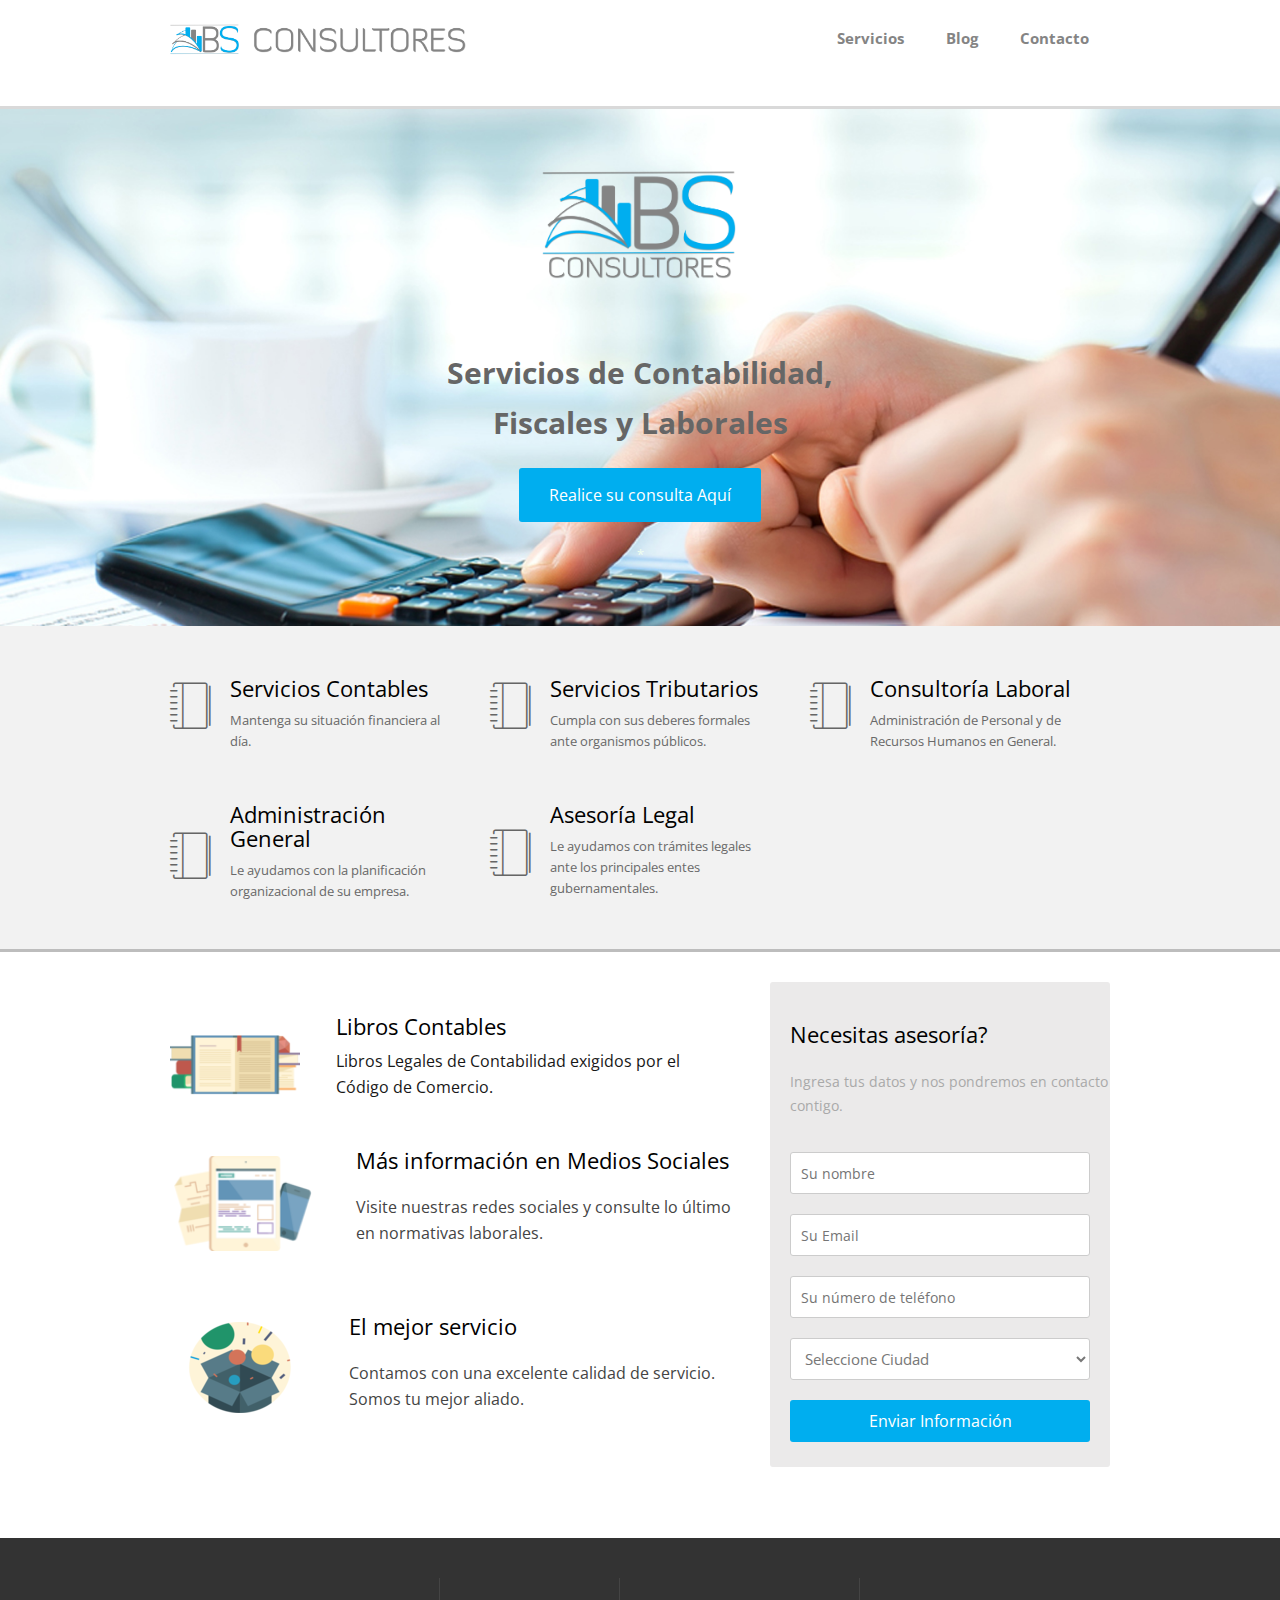
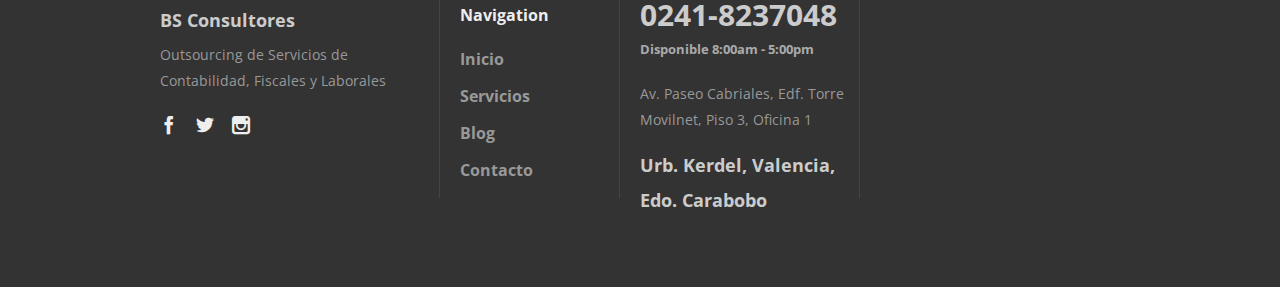
<file: index.html>
<!DOCTYPE html>
<!--[if lt IE 7 ]><html class="ie ie6" lang="en"> <![endif]-->
<!--[if IE 7 ]><html class="ie ie7" lang="en"> <![endif]-->
<!--[if IE 8 ]><html class="ie ie8" lang="en"> <![endif]-->
<!--[if (gte IE 9)|!(IE)]><!--><html lang="es"> <!--<![endif]-->
<head>
    <!-- Basic Page Needs
    ================================================== -->
    <meta charset="utf-8">
    <title></title>
    <meta name="description" content="BS CONSULTORES">
    <meta name="keywords" content="BS CONSULTORES">

    <meta name="author" content="Generación Digital">
    <!-- Mobile Specific Metas
    ================================================== -->
    <meta name="viewport" content="width=device-width, initial-scale=1, maximum-scale=1"> 
    <!-- Font Awesome -->
    <link href="stylesheets/font-awesome.css" rel="stylesheet">
    <!-- HTML5 shim, for IE6-8 support of HTML5 elements. All other JS at the end of file. -->
    <!--[if lt IE 9]>
      <script src="js/html5shiv.js"></script>
      <script src="js/respond.min.js"></script>
    <![endif]-->
    <!--headerIncludes-->
    <!-- CSS
    ================================================== -->
    <link rel="stylesheet" href="stylesheets/menu.css">
    <link rel="stylesheet" href="stylesheets/flat-ui-slider.css">
    <link rel="stylesheet" href="stylesheets/base.css">
    <link rel="stylesheet" href="stylesheets/skeleton.css">
    <link rel="stylesheet" href="stylesheets/landings.css">
    <link rel="stylesheet" href="stylesheets/main.css">
    <link rel="stylesheet" href="stylesheets/landings_layouts.css">
    <link rel="stylesheet" href="stylesheets/box.css">
    <link rel="stylesheet" href="stylesheets/pixicon.css">
    
  
</head>
<body>


<div id="page" class="page">

	
	<div class="pixfort_normal_1" id="section_header_1_dark">
          <div class="header_style header_nav_1 dark pix_builder_bg">
            <div class="container">
                <div class="sixteen columns firas2">
                    <nav role="navigation" class="navbar navbar-white navbar-embossed navbar-lg pix_nav_1">
                        <div class="containerss">
                            <div class="navbar-header">
                                <button data-target="#navbar-collapse-02" data-toggle="collapse" class="navbar-toggle" type="button">
                                    <span class="sr-only"><font><font><font><font>Navegación de palanca</font></font></font></font></span>
                                </button>
                                <!--<img src="images/main/logo-dark.png" class="pix_nav_logo" alt="" style="border-radius: 0px; border: 1px none rgb(255, 255, 255); width: 134px; height: 32px;"> --> 
                                 <p class="propClone" style="margin-top:10px"><a href="#"><img style="max-height: 70px" src="images/logoconsultores.png"></a></p>              
                            </div>
                            
                            <div id="navbar-collapse-02" class="collapse navbar-collapse">
                                <ul class="nav navbar-nav navbar-right">
                                    <li class="active propClone"><a href="servicios.html"><font><font>Servicios</font></font></a></li>
                                   <!-- <li class="active propClone"><a href="#"><font><font>Clientes</font></font></a></li> -->
                                    <li class="propClone"><a href="#">Blog</a></li>
                                    <li class="propClone"><a href="contacto.html">Contacto</a></li>
                                    
                                </ul>
                            </div><!-- /.navbar-collapse -->
                            
                        </div><!-- /.container -->
                        
                    </nav>
                </div>
            </div><!-- container -->
        </div>
    </div>
  












    <div class="pixfort_real_estate_4" id="section_real_estate_2">
		<div class="page_style pix_builder_bg" style="outline-offset: -3px;">
			<div class="container">
				<div class="sixteen columns">
            		<div class="text_page">
			        	<img style="max-width:220px" src="images/logobs.png" class="home_st" alt="">
                    	<span class="editContent"><h1 class="start_style">Servicios de Contabilidad, <br>Fiscales y Laborales</h1></span>
			        	<p class="txt_start">
				            <span class="editContent" style=""></span>
			        	</p>
                    	<span class="gethouse_btn editContent"><a class="slow_fade pix_text" href="contacto.html">Realice su consulta Aquí</a></span>
                    	<p class="note_st"> <span class="editContent" style="">*</span></p>
             		</div>
        		</div>
			</div>
		</div>
	</div>




      <div class="pixfort_app_3" id="section_app_2">
        <div class="cal_style pix_builder_bg">
            <div class="container">
                <div class="sixteen columns pad_top">
                    <div class="one-third column  alpha">
                        <div class="img_st">
                         <span class="pi pixicon-notebook" style="font-size: 48px; color:#666666"></span>
                          <!--  <img src="images/3_app/1.png" alt="">-->
                        </div>
                        <div class="ctext_style" onclick="pagina01()">
                            <p class="calc_st editContent">Servicios Contables</p>
                            <p class="calc_text editContent">Mantenga su situación financiera al día.</p>
                        </div>
                    </div>
                    <div class="one-third column ">
                        <div class="img_st">
                            <span class="pi pixicon-notebook" style="font-size: 48px; color:#666666"></span>
                        </div>
                        <div class="ctext_style" onclick="pagina02()">
                            <p class="calc_st editContent">Servicios Tributarios</p>
                            <p class="calc_text editContent">Cumpla con sus deberes formales ante organismos públicos.</p>
                        </div>
                    </div>
                    <div class="one-third column  omega">
                        <div class="img_st">
                            <span class="pi pixicon-notebook" style="font-size: 48px; color:#666666"></span>
                        </div>
                        <div class="ctext_style" onclick="pagina03()">
                            <p class="calc_st editContent">Consultoría Laboral</p>
                            <p class="calc_text editContent">Administración de Personal y de Recursos Humanos en General.</p>
                        </div>
                    </div>
                </div>
                <div class="sixteen columns pad_top pad_down">
                    <div class="one-third column  alpha">
                        <div class="img_st">
                            <span class="pi pixicon-notebook" style="font-size: 48px; color:#666666"></span>
                        </div>
                        <div class="ctext_style" onclick="pagina04()">
                            <p class="calc_st editContent">Administración<br> General</p>
                            <p class="calc_text editContent">Le ayudamos con la planificación organizacional de su empresa.</p>
                        </div>
                    </div>
                    <div class="one-third column ">
                        <div class="img_st">
                            <span class="pi pixicon-notebook" style="font-size: 48px; color:#666666"></span>
                        </div>
                        <div class="ctext_style" onclick="pagina05()">
                            <p class="calc_st editContent">Asesoría Legal</p>
                            <p class="calc_text editContent">Le ayudamos con trámites legales ante los principales entes gubernamentales.</p>
                        </div>
                    </div>
                    <div class="one-third column  omega">
                        <div class="img_st">
                            <!--<img src="images/3_app/6.png" alt="">-->
                        </div>
                        <div class="ctext_style">
                            <p class="calc_st editContent"></p>
                            <p class="calc_text editContent"></p>
                        </div>
                    </div>
                </div>
            </div>
        </div>
    </div>
    <div class="section_pointer" pix-name="3_app"></div>

  <div class="pixfort_university_6" id="section_university_5">
            <div class="join_us_section pix_builder_bg">
               <div class="container">
                <div class="sixteen columns">
                    <div class="ten columns  alpha">
                        <div class="zone_left">
                            <div class="psingle_item">
                             <div class="icon_st"> <img src="images/6_university/icon_1.png" alt=""></div>
                             <div class="text_st">
                                <h3 class="title_st editContent">Libros Contables</h3>
                                <h6 class="subject_st editContent">Libros Legales de Contabilidad exigidos por el Código de Comercio.</h6>
                            </div>
                        </div>
                        <div class="clearfix"></div>
                        <div class="psingle_item">
                         <div class="icon_st"> <img src="images/6_university/icon_2.png" alt=""></div>
                         <div class="text_st">
                            <p class="title_st editContent">Más información en Medios Sociales</p>
                            <p class="subject_st editContent">Visite nuestras redes sociales y consulte lo último en normativas laborales. </p>
                        </div>
                    </div>
                    <div class="clearfix"></div>
                    <div class="psingle_item">
                     <div class="icon_st"> <img src="images/6_university/icon_3.png" alt=""></div>
                     <div class="text_st">
                        <p class="title_st editContent">El mejor servicio</p>
                        <p class="subject_st editContent">Contamos con una excelente calidad de servicio. Somos tu mejor aliado. </p>
                    </div>
                </div>
            </div>
        </div>


        <div class="six columns omega">
            <div class="substyle pix_builder_bg">
                <div class="title-style"><span class="editContent"><span class="pix_text">Necesitas asesoría?</span></span></div>
                <br>
                <div class="text-style">
                  <span class="editContent"><span class="pix_text">Ingresa tus datos y nos pondremos en contacto contigo.</span></span>
              </div><br>
              <div class="clearfix"></div>
              <form id="contact_form" pix-confirm="hidden_pix_6">
                <div id="result"></div>
                <input type="text" name="name" id="name" placeholder="Su nombre" class="pix_text">
                <input type="email" name="email" id="email" placeholder="Su Email" class="pix_text">
                <input type="text" name="number" id="number" placeholder="Su número de teléfono" class="pix_text">
                <div class="select_st">
                    <select id="countries" name="countries" class="pix_text">
                        <option value="">Seleccione Ciudad</option>
                        <option value="Amazonas">Amazonas</option>
                        <option value="Anzoátegui">Anzoátegui</option>
                        <option value="Apure">Apure</option>
                        <option value="Aragua">Aragua</option>
                        <option value="Barinas">Barinas</option>
                        <option value="Bolívar">Bolívar</option>
                        <option value="Carabobo">Carabobo</option>
                        <option value="Cojedes">Cojedes</option>
                        <option value="Delta Amacuro">Delta Amacuro</option>
                        <option value="Distrito Capital">Distrito Capital</option>
                        <option value="Falcón">Falcón</option>
                        <option value="Guárico">Guárico</option>
                        <option value="Lara">Lara</option>
                        <option value="Mérida">Mérida</option>
                        <option value="Miranda">Miranda</option>
                        <option value="Monagas">Monagas</option>
                        <option value="Nueva Esparta">Nueva Esparta</option>
                        <option value="Portuguesa">Portuguesa</option>
                        <option value="Sucre">Sucre</option>
                        <option value="Tachira">Tachira</option>
                        <option value="Trujillo">Trujillo</option>
                        <option value="Vargas">Vargas</option>
                        <option value="Zulia">Zulia</option>
                       

                    </select>
                </div>
                <span class="send_btn">
                    <button type="submit" class="submit_btn pix_text" id="submit_btn_6">
                        <span class="editContent">Enviar Información</span>
                    </button>
                </span>
            </form>
            <div class="clearfix"></div>
        </div>
    </div>
</div>
</div><!-- container -->
</div>
</div>
<div id="hidden_pix_6" class="confirm_page confirm_page_6 pix_builder_bg">
  <div class="pixfort_university_6">
      
      <div class="confirm_header"><span class="editContent"><span class="pix_text">Gracias por el contacto!</span></span></div>
      <div class="confirm_text">
        <span class="editContent"><span class="pix_text">En menos de 24 horas recibirá información de lo requerido.</span></span>
    </div>
    <div class="center_text padding_bottom_60">
        <ul class="bottom-icons confirm_icons center_text big_title pix_inline_block">
            <li><a class="pi pixicon-facebook6 white" href="#fakelink"></a></li>
            <li><a class="pi pixicon-twitter6 white" href="#fakelink"></a></li>
            <li><a class="pi pixicon-googleplus7 white" href="#fakelink"></a></li>
        </ul>
    </div>
</div>
</div>
<div class="section_pointer" pix-name="6_university"></div><div class="pixfort_text_4 dark pix_builder_bg" id="section_footer_3_dark">
        <div class="footer3">
        <div class="container ">
            <div class="five columns alpha pix_text">
            	<div class="content_div area_1">
                     <h4 class="editContent med_title">BS Consultores</h4>
                    <!--<img src="images/main/footer-logo-3.png" class="pix_footer_logo" alt="">   -->             
                	<p class="small_text editContent">Outsourcing de Servicios de Contabilidad, Fiscales y Laborales</p>
                    <ul class="bottom-icons">
                        <li><a class="pi pixicon-facebook2" href="#fakelink"></a></li>
                        <li><a class="pi pixicon-twitter2" href="#fakelink"></a></li>
                        <li><a class="pi pixicon-instagram" href="#fakelink"></a></li>
                    </ul>
                </div>
            </div>
            <div class="three columns">
				<div class="content_div area_2">
					<span class="pix_text"><span class="editContent footer3_title">Navigation</span></span>
                	<ul class="footer3_menu">
                        <li><a href="#" class="pix_text"><span class="editContent">Inicio</span></a></li>
                        <li><a href="servicios.html" class="pix_text"><span class="editContent">Servicios</span></a></li>
                      <!--  <li><a href="#" class="pix_text"><span class="editContent">Clientes</span></a></li> -->
                        <li><a href="#" class="pix_text"><span class="editContent">Blog</span></a></li>
                        <li><a href="contacto.html" class="pix_text"><span class="editContent">Contacto</span></a></li>
                    </ul>
                </div>
            </div>
            <div class="four columns">
				<div class="content_div area_3">
					<span class="pix_text"><span class="editContent big_number">0241-8237048</span></span>
                    <span class="pix_text"><span class="editContent small_bold light_color">Disponible 8:00am - 5:00pm</span></span>
                    
                	<p class="editContent small_bold">Av. Paseo Cabriales, Edf. Torre Movilnet, Piso 3, Oficina 1</p>
                    <h4 class="editContent med_title">Urb. Kerdel, Valencia, Edo. Carabobo</h4>
                </div>
            </div>
            <div class="four columns omega">
            	<div class="content_div">
            		<span class="pix_text"><span class="editContent footer3_title"></span></span>
                	<p class="editContent "></p>
                </div>
            </div>
        </div>
    </div>
    </div></div>

<!-- JavaScript
================================================== -->
<script src="js-files/jquery-1.8.3.min.js" type="text/javascript"></script>
<script src="js-files/jquery.easing.1.3.js" type="text/javascript"></script>
<script type="text/javascript" src="js-files/jquery.common.min.js"></script>
<script src="js-files/ticker.js" type="text/javascript"></script>
<script src="js-files/custom1.js" type="text/javascript"></script>
<script src="assets/js/smoothscroll.min.js" type="text/javascript"></script>
<script src="assets/js/appear.min.js" type="text/javascript"></script>
<script src="js-files/jquery.ui.touch-punch.min.js"></script>
<script src="js-files/bootstrap.min.js"></script>
<script src="js-files/bootstrap-switch.js"></script>
<script src="js-files/custom3.js" type="text/javascript"></script>

<script type="text/javascript">
    function pagina01(){document.location.href="Servicios-Contables.html"};
    function pagina02(){document.location.href="Servicios-Tributarios.html"};
    function pagina03(){document.location.href="Consultoria-Laboral.html"};
    function pagina04(){document.location.href="Administracion-General.html"};
    function pagina05(){document.location.href="Asesoria-Legal.html"};
</script>

</body>
</html>
</file>
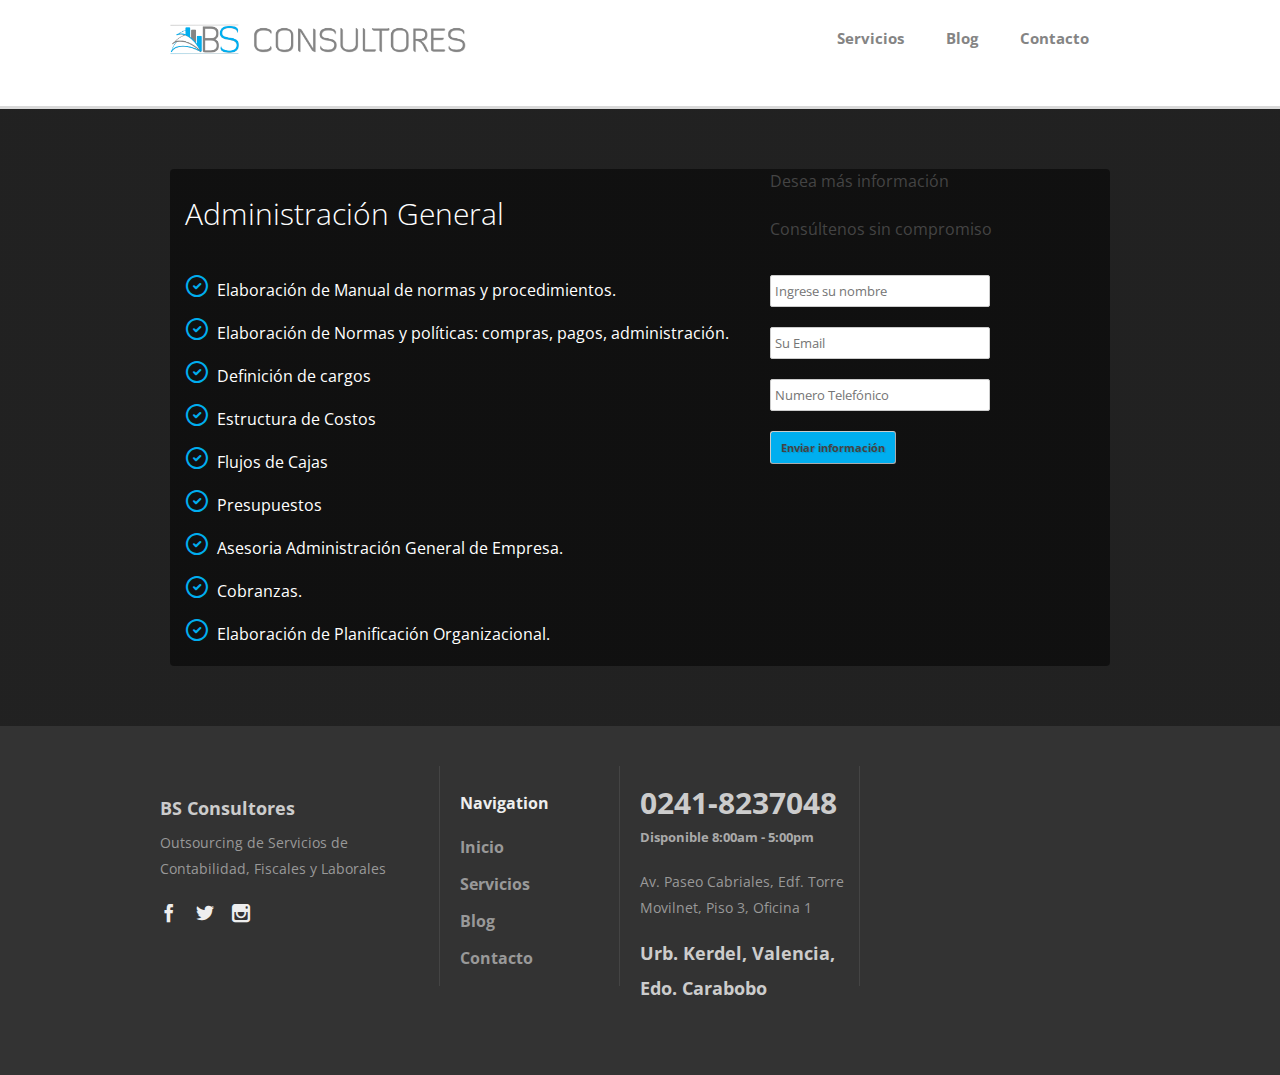
<file: Administracion-General.html>
<!DOCTYPE html>
<!--[if lt IE 7 ]><html class="ie ie6" lang="en"> <![endif]-->
<!--[if IE 7 ]><html class="ie ie7" lang="en"> <![endif]-->
<!--[if IE 8 ]><html class="ie ie8" lang="en"> <![endif]-->
<!--[if (gte IE 9)|!(IE)]><!--><html lang="es"> <!--<![endif]-->
<head>
    <!-- Basic Page Needs
    ================================================== -->
    <meta charset="utf-8">
    <title></title>
    <meta name="description" content="BS CONSULTORES">
    <meta name="keywords" content="BS CONSULTORES">

    <meta name="author" content="Generación Digital">
    <!-- Mobile Specific Metas
    ================================================== -->
    <meta name="viewport" content="width=device-width, initial-scale=1, maximum-scale=1"> 
    <!-- Font Awesome -->
    <link href="stylesheets/font-awesome.css" rel="stylesheet">
    <!-- HTML5 shim, for IE6-8 support of HTML5 elements. All other JS at the end of file. -->
    <!--[if lt IE 9]>
      <script src="js/html5shiv.js"></script>
      <script src="js/respond.min.js"></script>
    <![endif]-->
    <!--headerIncludes-->
    <!-- CSS
    ================================================== -->
    <link rel="stylesheet" href="stylesheets/menu.css">
    <link rel="stylesheet" href="stylesheets/flat-ui-slider.css">
    <link rel="stylesheet" href="stylesheets/base.css">
    <link rel="stylesheet" href="stylesheets/skeleton.css">
    <link rel="stylesheet" href="stylesheets/landings.css">
    <link rel="stylesheet" href="stylesheets/main.css">
    <link rel="stylesheet" href="stylesheets/landings_layouts.css">
    <link rel="stylesheet" href="stylesheets/box.css">
    <link rel="stylesheet" href="stylesheets/pixicon.css">
    
  
</head>
<body>


<div id="page" class="page">

	
	<div class="pixfort_normal_1" id="section_header_1_dark">
          <div class="header_style header_nav_1 dark pix_builder_bg">
            <div class="container">
                <div class="sixteen columns firas2">
                    <nav role="navigation" class="navbar navbar-white navbar-embossed navbar-lg pix_nav_1">
                        <div class="containerss">
                            <div class="navbar-header">
                                <button data-target="#navbar-collapse-02" data-toggle="collapse" class="navbar-toggle" type="button">
                                    <span class="sr-only"><font><font><font><font>Navegación de palanca</font></font></font></font></span>
                                </button>
                                <!--<img src="images/main/logo-dark.png" class="pix_nav_logo" alt="" style="border-radius: 0px; border: 1px none rgb(255, 255, 255); width: 134px; height: 32px;"> --> 
                                 <p class="propClone" style="margin-top:10px"><a href="#"><img style="max-height: 70px" src="images/logoconsultores.png"></a></p>              
                            </div>
                            
                            <div id="navbar-collapse-02" class="collapse navbar-collapse">
                                <ul class="nav navbar-nav navbar-right">
                                    <li class="active propClone"><a href="servicios.html"><font><font>Servicios</font></font></a></li>
                                   <!-- <li class="active propClone"><a href="#"><font><font>Clientes</font></font></a></li> -->
                                    <li class="propClone"><a href="#">Blog</a></li>
                                    <li class="propClone"><a href="contacto.html">Contacto</a></li>
                                    
                                </ul>
                            </div><!-- /.navbar-collapse -->
                            
                        </div><!-- /.container -->
                        
                    </nav>
                </div>
            </div><!-- container -->
        </div>
    </div>
  
        <div class="pixfort_gym_13 construction " id="section_gym_5">
            <div class="join_us_section pix_builder_bg">
                <div class="container">
                    <div class="sixteen columns" style="background-color:rgba(0, 0, 0, 0.5);border-radius: 4px ">
                        <div class="ten columns alpha area_1">
                            <span class="const_title"><span class="editContent" data-selector="Footers"><span class="pix_text" style="margin-left: 15px">Administración General</span></span></span>
                            <p>
                            <span class="editContent" data-selector="Footers">

                            <p class="MsoListParagraphCxSpFirst" style="margin-top:0cm;margin-right:0cm; margin-bottom:0cm;margin-left:74.25pt;margin-bottom:.0001pt;mso-add-space:auto; text-align:justify;text-indent:-18.0pt;line-height:115%;mso-list:l0 level1 lfo1">
                                <div class="text_zone">
                                <div class="segment pix_builder_bg"> </div>


                               
                                <div class="check_st" style="margin-left: 15px;text-align: justify;margin-bottom: 15px;margin-right: 15px">
                                     <span class="pi pixicon-circle-check" data-selector=".pi" id="ui-id-7" style="color: #00aeef; font-size: 24px; background-color: rgba(0, 0, 0, 0);"></span>
                                    <span class="carac_st"><span class="editContent"><span class="pix_text" style="color:#ffffff">&nbsp;Elaboración de Manual de normas y procedimientos.</span></span></span>
                                </div>
                                <div class="check_st" style="margin-left: 15px;text-align: justify;margin-bottom: 15px;margin-right: 15px">
                                     <span class="pi pixicon-circle-check" data-selector=".pi" id="ui-id-7" style="color: #00aeef; font-size: 24px; background-color: rgba(0, 0, 0, 0);"></span>
                                    <span class="carac_st"><span class="editContent"><span class="pix_text" style="color:#ffffff">&nbsp;Elaboración de Normas y políticas: compras, pagos, administración.</span></span></span>
                                   
                                </div>
                                <div class="check_st" style="margin-left: 15px;text-align: justify;margin-bottom: 15px;margin-right: 15px">
                                     <span class="pi pixicon-circle-check" data-selector=".pi" id="ui-id-7" style="color: #00aeef; font-size: 24px; background-color: rgba(0, 0, 0, 0);"></span>
                                    <span class="carac_st"><span class="editContent"><span class="pix_text" style="color:#ffffff">&nbsp;Definición de cargos</span></span></span>
                                   
                                </div>
                                <div class="check_st" style="margin-left: 15px;text-align: justify;margin-bottom: 15px;margin-right: 15px">
                                     <span class="pi pixicon-circle-check" data-selector=".pi" id="ui-id-7" style="color: #00aeef; font-size: 24px; background-color: rgba(0, 0, 0, 0);"></span>
                                    <span class="carac_st"><span class="editContent"><span class="pix_text" style="color:#ffffff">&nbsp;Estructura de Costos</span></span></span>
                                   
                                </div>
                                 <div class="check_st" style="margin-left: 15px;text-align: justify;margin-bottom: 15px;margin-right: 15px">
                                     <span class="pi pixicon-circle-check" data-selector=".pi" id="ui-id-7" style="color: #00aeef; font-size: 24px; background-color: rgba(0, 0, 0, 0);"></span>
                                    <span class="carac_st"><span class="editContent"><span class="pix_text" style="color:#ffffff">&nbsp;Flujos de Cajas</span></span></span>
                                   
                                </div>
                                 <div class="check_st" style="margin-left: 15px;text-align: justify;margin-bottom: 15px;margin-right: 15px">
                                     <span class="pi pixicon-circle-check" data-selector=".pi" id="ui-id-7" style="color: #00aeef; font-size: 24px; background-color: rgba(0, 0, 0, 0);"></span>
                                    <span class="carac_st"><span class="editContent"><span class="pix_text" style="color:#ffffff">&nbsp;Presupuestos</span></span></span>
                                   
                                </div>
                                 <div class="check_st" style="margin-left: 15px;text-align: justify;margin-bottom: 15px;margin-right: 15px">
                                     <span class="pi pixicon-circle-check" data-selector=".pi" id="ui-id-7" style="color: #00aeef; font-size: 24px; background-color: rgba(0, 0, 0, 0);"></span>
                                    <span class="carac_st"><span class="editContent"><span class="pix_text" style="color:#ffffff">&nbsp;Asesoria Administración General de Empresa.</span></span></span>
                                   
                                </div>
                                 <div class="check_st" style="margin-left: 15px;text-align: justify;margin-bottom: 15px;margin-right: 15px">
                                     <span class="pi pixicon-circle-check" data-selector=".pi" id="ui-id-7" style="color: #00aeef; font-size: 24px; background-color: rgba(0, 0, 0, 0);"></span>
                                    <span class="carac_st"><span class="editContent"><span class="pix_text" style="color:#ffffff">&nbsp;Cobranzas.</span></span></span>
                                   
                                </div>
                                  <div class="check_st" style="margin-left: 15px;text-align: justify;margin-bottom: 15px;margin-right: 15px">
                                     <span class="pi pixicon-circle-check" data-selector=".pi" id="ui-id-7" style="color: #00aeef; font-size: 24px; background-color: rgba(0, 0, 0, 0);"></span>
                                    <span class="carac_st"><span class="editContent"><span class="pix_text" style="color:#ffffff">&nbsp;Elaboración de Planificación Organizacional.</span></span></span>
                                   
                                </div>
                                </div>
                             </p>
                            </span>
                            </p>
                        </div>

                        <div class="six columns omega">
                            <div class="pix_form_area">
                                <div class="substyle pix_builder_bg">
                                    <div class="title-style"><span class="editContent" data-selector="Footers"><span class="pix_text">Desea más información</span></span></div>
                                    <br>
                                    <div class="text-style">
                                        <span class="editContent" data-selector="Footers"><span class="pix_text">Consúltenos sin compromiso</span></span>
                                    </div><br>
                                    <div class="clearfix"></div>
                                    <form id="contact_form" pix-confirm="hidden_pix_13">
                                        <div id="result"></div>
                                        <input type="text" name="name" id="name" placeholder="Ingrese su nombre" class="pix_text">
                                        <input type="email" name="email" id="email" placeholder="Su Email" class="pix_text">
                                        <input type="text" name="number" id="number" placeholder="Numero Telefónico" class="pix_text">
                                        <span class="send_btn">
                                            <button id="submit_btn_13" class="slow_fade pix_text">
                                                <span class="editContent" data-selector="Footers" style="">Enviar información</span>
                                            </button>
                                        </span>
                                    </form>
                      <div class="clearfix"></div>
                  </div>
                  <div class="note_contact pix_builder_bg"><span class="editContent" data-selector="Footers"><span class="pix_text"></span></span></div>
              </div>
          </div>
      </div>
  </div>
</div>
</div>
<div id="hidden_pix_13" class="confirm_page confirm_page_13 construction pix_builder_bg">
    <div class="pixfort_gym_13 ">
        <div class="confirm_header">
            <span class="editContent" data-selector="Footers">
                <span class="pix_text">
                    Thank You Very Much!
                </span>
            </span>
        </div>
        <div class="confirm_text">
            <span class="editContent" data-selector="Footers">
                <span class="pix_text">
                    Lorem ipsum dolor sit amet consectetur adipiscing elit sed do eiusmod tempor incididunt.
                </span>
            </span>
        </div>
        <div class="center_text padding_bottom_60">
            <ul class="bottom-icons confirm_icons center_text big_title pix_inline_block">
                <li><a class="pi pixicon-facebook6 white" href="#fakelink"></a></li>
                <li><a class="pi pixicon-twitter6 white" href="#fakelink"></a></li>
                <li><a class="pi pixicon-googleplus7 white" href="#fakelink"></a></li>
            </ul>
        </div>
    </div>
</div>
<div class="section_pointer" pix-name="13_gym"></div>
<div class="section_pointer" pix-name="6_university"></div>

<div class="pixfort_text_4 dark pix_builder_bg" id="section_footer_3_dark">
        <div class="footer3">
        <div class="container ">
            <div class="five columns alpha pix_text">
            	<div class="content_div area_1">
                     <h4 class="editContent med_title">BS Consultores</h4>
                    <!--<img src="images/main/footer-logo-3.png" class="pix_footer_logo" alt="">   -->             
                	<p class="small_text editContent">Outsourcing de Servicios de Contabilidad, Fiscales y Laborales</p>
                    <ul class="bottom-icons">
                        <li><a class="pi pixicon-facebook2" href="#fakelink"></a></li>
                        <li><a class="pi pixicon-twitter2" href="#fakelink"></a></li>
                        <li><a class="pi pixicon-instagram" href="#fakelink"></a></li>
                    </ul>
                </div>
            </div>
            <div class="three columns">
				<div class="content_div area_2">
					<span class="pix_text"><span class="editContent footer3_title">Navigation</span></span>
                	<ul class="footer3_menu">
                        <li><a href="#" class="pix_text"><span class="editContent">Inicio</span></a></li>
                        <li><a href="servicios.html" class="pix_text"><span class="editContent">Servicios</span></a></li>
                      <!--  <li><a href="#" class="pix_text"><span class="editContent">Clientes</span></a></li> -->
                        <li><a href="#" class="pix_text"><span class="editContent">Blog</span></a></li>
                        <li><a href="contacto.html" class="pix_text"><span class="editContent">Contacto</span></a></li>
                    </ul>
                </div>
            </div>
            <div class="four columns">
				<div class="content_div area_3">
					<span class="pix_text"><span class="editContent big_number">0241-8237048</span></span>
                    <span class="pix_text"><span class="editContent small_bold light_color">Disponible 8:00am - 5:00pm</span></span>
                    
                	<p class="editContent small_bold">Av. Paseo Cabriales, Edf. Torre Movilnet, Piso 3, Oficina 1</p>
                    <h4 class="editContent med_title">Urb. Kerdel, Valencia, Edo. Carabobo</h4>
                </div>
            </div>
            <div class="four columns omega">
            	<div class="content_div">
            		<span class="pix_text"><span class="editContent footer3_title"></span></span>
                	<p class="editContent "></p>
                </div>
            </div>
        </div>
    </div>
    </div></div>

<!-- JavaScript
================================================== -->
<script src="js-files/jquery-1.8.3.min.js" type="text/javascript"></script>
<script src="js-files/jquery.easing.1.3.js" type="text/javascript"></script>
<script type="text/javascript" src="js-files/jquery.common.min.js"></script>
<script src="js-files/ticker.js" type="text/javascript"></script>
<script src="js-files/custom1.js" type="text/javascript"></script>
<script src="assets/js/smoothscroll.min.js" type="text/javascript"></script>
<script src="assets/js/appear.min.js" type="text/javascript"></script>
<script src="js-files/jquery.ui.touch-punch.min.js"></script>
<script src="js-files/bootstrap.min.js"></script>
<script src="js-files/bootstrap-switch.js"></script>
<script src="js-files/custom3.js" type="text/javascript"></script>



</body>
</html>
</file>
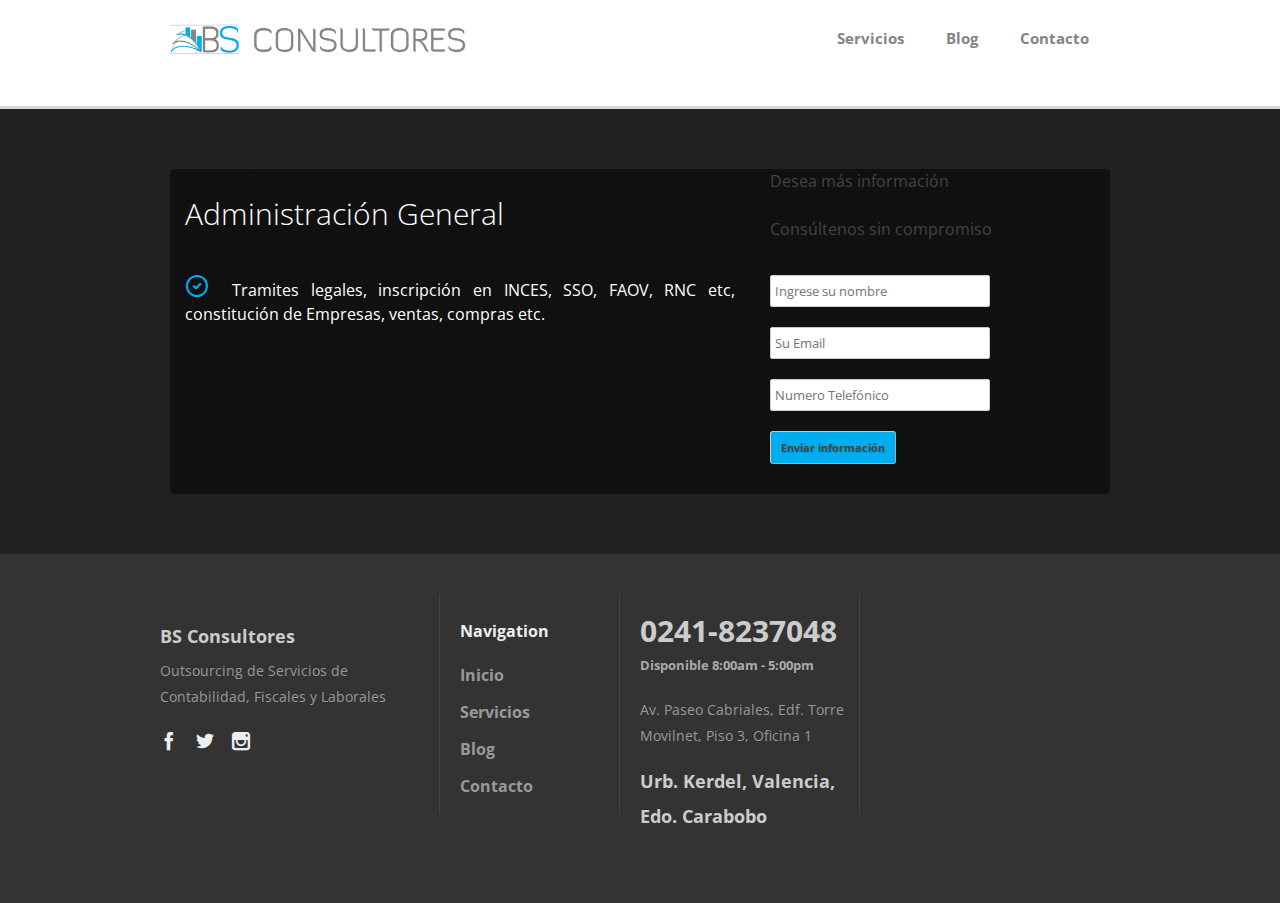
<file: Asesoria-Legal.html>
<!DOCTYPE html>
<!--[if lt IE 7 ]><html class="ie ie6" lang="en"> <![endif]-->
<!--[if IE 7 ]><html class="ie ie7" lang="en"> <![endif]-->
<!--[if IE 8 ]><html class="ie ie8" lang="en"> <![endif]-->
<!--[if (gte IE 9)|!(IE)]><!--><html lang="es"> <!--<![endif]-->
<head>
    <!-- Basic Page Needs
    ================================================== -->
    <meta charset="utf-8">
    <title></title>
    <meta name="description" content="BS CONSULTORES">
    <meta name="keywords" content="BS CONSULTORES">

    <meta name="author" content="Generación Digital">
    <!-- Mobile Specific Metas
    ================================================== -->
    <meta name="viewport" content="width=device-width, initial-scale=1, maximum-scale=1"> 
    <!-- Font Awesome -->
    <link href="stylesheets/font-awesome.css" rel="stylesheet">
    <!-- HTML5 shim, for IE6-8 support of HTML5 elements. All other JS at the end of file. -->
    <!--[if lt IE 9]>
      <script src="js/html5shiv.js"></script>
      <script src="js/respond.min.js"></script>
    <![endif]-->
    <!--headerIncludes-->
    <!-- CSS
    ================================================== -->
    <link rel="stylesheet" href="stylesheets/menu.css">
    <link rel="stylesheet" href="stylesheets/flat-ui-slider.css">
    <link rel="stylesheet" href="stylesheets/base.css">
    <link rel="stylesheet" href="stylesheets/skeleton.css">
    <link rel="stylesheet" href="stylesheets/landings.css">
    <link rel="stylesheet" href="stylesheets/main.css">
    <link rel="stylesheet" href="stylesheets/landings_layouts.css">
    <link rel="stylesheet" href="stylesheets/box.css">
    <link rel="stylesheet" href="stylesheets/pixicon.css">
    
  
</head>
<body>


<div id="page" class="page">

	
	<div class="pixfort_normal_1" id="section_header_1_dark">
          <div class="header_style header_nav_1 dark pix_builder_bg">
            <div class="container">
                <div class="sixteen columns firas2">
                    <nav role="navigation" class="navbar navbar-white navbar-embossed navbar-lg pix_nav_1">
                        <div class="containerss">
                            <div class="navbar-header">
                                <button data-target="#navbar-collapse-02" data-toggle="collapse" class="navbar-toggle" type="button">
                                    <span class="sr-only"><font><font><font><font>Navegación de palanca</font></font></font></font></span>
                                </button>
                                <!--<img src="images/main/logo-dark.png" class="pix_nav_logo" alt="" style="border-radius: 0px; border: 1px none rgb(255, 255, 255); width: 134px; height: 32px;"> --> 
                                 <p class="propClone" style="margin-top:10px"><a href="#"><img style="max-height: 70px" src="images/logoconsultores.png"></a></p>              
                            </div>
                            
                            <div id="navbar-collapse-02" class="collapse navbar-collapse">
                                <ul class="nav navbar-nav navbar-right">
                                    <li class="active propClone"><a href="servicios.html"><font><font>Servicios</font></font></a></li>
                                   <!-- <li class="active propClone"><a href="#"><font><font>Clientes</font></font></a></li> -->
                                    <li class="propClone"><a href="#">Blog</a></li>
                                    <li class="propClone"><a href="contacto.html">Contacto</a></li>
                                    
                                </ul>
                            </div><!-- /.navbar-collapse -->
                            
                        </div><!-- /.container -->
                        
                    </nav>
                </div>
            </div><!-- container -->
        </div>
    </div>
  
        <div class="pixfort_gym_13 construction " id="section_gym_5">
            <div class="join_us_section pix_builder_bg">
                <div class="container">
                    <div class="sixteen columns" style="background-color:rgba(0, 0, 0, 0.5);border-radius: 4px ">
                        <div class="ten columns alpha area_1">
                            <span class="const_title"><span class="editContent" data-selector="Footers"><span class="pix_text" style="margin-left: 15px">Administración General</span></span></span>
                            <p>
                            <span class="editContent" data-selector="Footers">

                            <p class="MsoListParagraphCxSpFirst" style="margin-top:0cm;margin-right:0cm; margin-bottom:0cm;margin-left:74.25pt;margin-bottom:.0001pt;mso-add-space:auto; text-align:justify;text-indent:-18.0pt;line-height:115%;mso-list:l0 level1 lfo1">
                                <div class="text_zone">
                                <div class="segment pix_builder_bg"> </div>


                               
                                <div class="check_st" style="margin-left: 15px;text-align: justify;margin-bottom: 15px;margin-right: 15px">
                                     <span class="pi pixicon-circle-check" data-selector=".pi" id="ui-id-7" style="color: #00aeef; font-size: 24px; background-color: rgba(0, 0, 0, 0);"></span>
                                    <span class="carac_st"><span class="editContent"><span class="pix_text" style="color:#ffffff">&nbsp;Tramites legales, inscripción en INCES, SSO, FAOV, RNC etc, constitución de Empresas, ventas, compras etc.</span></span></span>
                                </div>
                              
                                </div>
                             </p>
                            </span>
                            </p>
                        </div>

                        <div class="six columns omega">
                            <div class="pix_form_area">
                                <div class="substyle pix_builder_bg">
                                    <div class="title-style"><span class="editContent" data-selector="Footers"><span class="pix_text">Desea más información</span></span></div>
                                    <br>
                                    <div class="text-style">
                                        <span class="editContent" data-selector="Footers"><span class="pix_text">Consúltenos sin compromiso</span></span>
                                    </div><br>
                                    <div class="clearfix"></div>
                                    <form id="contact_form" pix-confirm="hidden_pix_13">
                                        <div id="result"></div>
                                        <input type="text" name="name" id="name" placeholder="Ingrese su nombre" class="pix_text">
                                        <input type="email" name="email" id="email" placeholder="Su Email" class="pix_text">
                                        <input type="text" name="number" id="number" placeholder="Numero Telefónico" class="pix_text">
                                        <span class="send_btn">
                                            <button id="submit_btn_13" class="slow_fade pix_text">
                                                <span class="editContent" data-selector="Footers" style="">Enviar información</span>
                                            </button>
                                        </span>
                                    </form>
                      <div class="clearfix"></div>
                  </div>
                  <div class="note_contact pix_builder_bg"><span class="editContent" data-selector="Footers"><span class="pix_text"></span></span></div>
              </div>
          </div>
      </div>
  </div>
</div>
</div>
<div id="hidden_pix_13" class="confirm_page confirm_page_13 construction pix_builder_bg">
    <div class="pixfort_gym_13 ">
        <div class="confirm_header">
            <span class="editContent" data-selector="Footers">
                <span class="pix_text">
                    Thank You Very Much!
                </span>
            </span>
        </div>
        <div class="confirm_text">
            <span class="editContent" data-selector="Footers">
                <span class="pix_text">
                    Lorem ipsum dolor sit amet consectetur adipiscing elit sed do eiusmod tempor incididunt.
                </span>
            </span>
        </div>
        <div class="center_text padding_bottom_60">
            <ul class="bottom-icons confirm_icons center_text big_title pix_inline_block">
                <li><a class="pi pixicon-facebook6 white" href="#fakelink"></a></li>
                <li><a class="pi pixicon-twitter6 white" href="#fakelink"></a></li>
                <li><a class="pi pixicon-googleplus7 white" href="#fakelink"></a></li>
            </ul>
        </div>
    </div>
</div>
<div class="section_pointer" pix-name="13_gym"></div>
<div class="section_pointer" pix-name="6_university"></div>

<div class="pixfort_text_4 dark pix_builder_bg" id="section_footer_3_dark">
        <div class="footer3">
        <div class="container ">
            <div class="five columns alpha pix_text">
            	<div class="content_div area_1">
                     <h4 class="editContent med_title">BS Consultores</h4>
                    <!--<img src="images/main/footer-logo-3.png" class="pix_footer_logo" alt="">   -->             
                	<p class="small_text editContent">Outsourcing de Servicios de Contabilidad, Fiscales y Laborales</p>
                    <ul class="bottom-icons">
                        <li><a class="pi pixicon-facebook2" href="#fakelink"></a></li>
                        <li><a class="pi pixicon-twitter2" href="#fakelink"></a></li>
                        <li><a class="pi pixicon-instagram" href="#fakelink"></a></li>
                    </ul>
                </div>
            </div>
            <div class="three columns">
				<div class="content_div area_2">
					<span class="pix_text"><span class="editContent footer3_title">Navigation</span></span>
                	<ul class="footer3_menu">
                        <li><a href="#" class="pix_text"><span class="editContent">Inicio</span></a></li>
                        <li><a href="servicios.html" class="pix_text"><span class="editContent">Servicios</span></a></li>
                      <!--  <li><a href="#" class="pix_text"><span class="editContent">Clientes</span></a></li> -->
                        <li><a href="#" class="pix_text"><span class="editContent">Blog</span></a></li>
                        <li><a href="contacto.html" class="pix_text"><span class="editContent">Contacto</span></a></li>
                    </ul>
                </div>
            </div>
            <div class="four columns">
				<div class="content_div area_3">
					<span class="pix_text"><span class="editContent big_number">0241-8237048</span></span>
                    <span class="pix_text"><span class="editContent small_bold light_color">Disponible 8:00am - 5:00pm</span></span>
                    
                	<p class="editContent small_bold">Av. Paseo Cabriales, Edf. Torre Movilnet, Piso 3, Oficina 1</p>
                    <h4 class="editContent med_title">Urb. Kerdel, Valencia, Edo. Carabobo</h4>
                </div>
            </div>
            <div class="four columns omega">
            	<div class="content_div">
            		<span class="pix_text"><span class="editContent footer3_title"></span></span>
                	<p class="editContent "></p>
                </div>
            </div>
        </div>
    </div>
    </div></div>

<!-- JavaScript
================================================== -->
<script src="js-files/jquery-1.8.3.min.js" type="text/javascript"></script>
<script src="js-files/jquery.easing.1.3.js" type="text/javascript"></script>
<script type="text/javascript" src="js-files/jquery.common.min.js"></script>
<script src="js-files/ticker.js" type="text/javascript"></script>
<script src="js-files/custom1.js" type="text/javascript"></script>
<script src="assets/js/smoothscroll.min.js" type="text/javascript"></script>
<script src="assets/js/appear.min.js" type="text/javascript"></script>
<script src="js-files/jquery.ui.touch-punch.min.js"></script>
<script src="js-files/bootstrap.min.js"></script>
<script src="js-files/bootstrap-switch.js"></script>
<script src="js-files/custom3.js" type="text/javascript"></script>



</body>
</html>
</file>
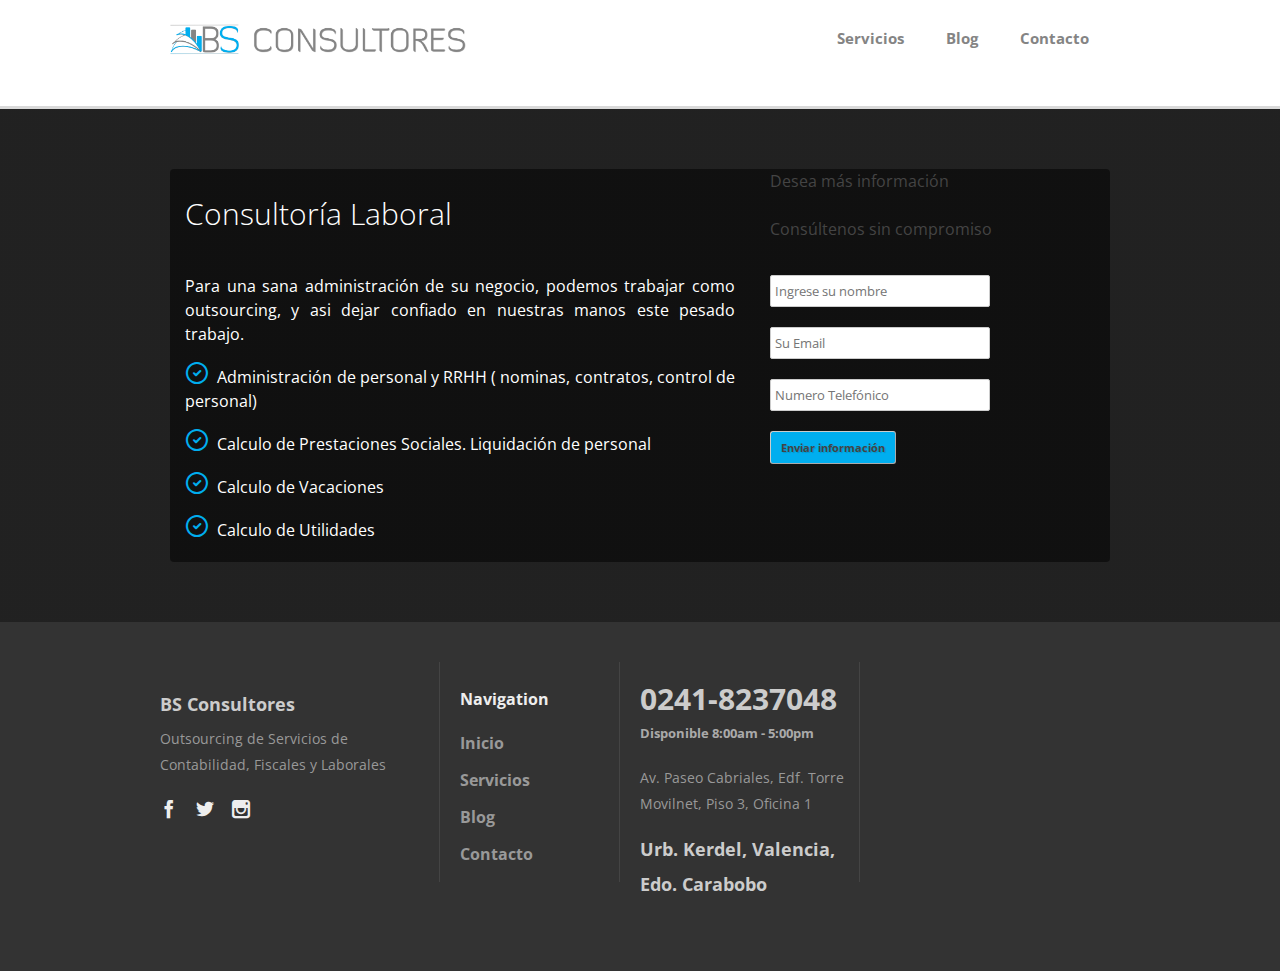
<file: Consultoria-Laboral.html>
<!DOCTYPE html>
<!--[if lt IE 7 ]><html class="ie ie6" lang="en"> <![endif]-->
<!--[if IE 7 ]><html class="ie ie7" lang="en"> <![endif]-->
<!--[if IE 8 ]><html class="ie ie8" lang="en"> <![endif]-->
<!--[if (gte IE 9)|!(IE)]><!--><html lang="es"> <!--<![endif]-->
<head>
    <!-- Basic Page Needs
    ================================================== -->
    <meta charset="utf-8">
    <title></title>
    <meta name="description" content="BS CONSULTORES">
    <meta name="keywords" content="BS CONSULTORES">

    <meta name="author" content="Generación Digital">
    <!-- Mobile Specific Metas
    ================================================== -->
    <meta name="viewport" content="width=device-width, initial-scale=1, maximum-scale=1"> 
    <!-- Font Awesome -->
    <link href="stylesheets/font-awesome.css" rel="stylesheet">
    <!-- HTML5 shim, for IE6-8 support of HTML5 elements. All other JS at the end of file. -->
    <!--[if lt IE 9]>
      <script src="js/html5shiv.js"></script>
      <script src="js/respond.min.js"></script>
    <![endif]-->
    <!--headerIncludes-->
    <!-- CSS
    ================================================== -->
    <link rel="stylesheet" href="stylesheets/menu.css">
    <link rel="stylesheet" href="stylesheets/flat-ui-slider.css">
    <link rel="stylesheet" href="stylesheets/base.css">
    <link rel="stylesheet" href="stylesheets/skeleton.css">
    <link rel="stylesheet" href="stylesheets/landings.css">
    <link rel="stylesheet" href="stylesheets/main.css">
    <link rel="stylesheet" href="stylesheets/landings_layouts.css">
    <link rel="stylesheet" href="stylesheets/box.css">
    <link rel="stylesheet" href="stylesheets/pixicon.css">
    
  
</head>
<body>


<div id="page" class="page">

	
	<div class="pixfort_normal_1" id="section_header_1_dark">
          <div class="header_style header_nav_1 dark pix_builder_bg">
            <div class="container">
                <div class="sixteen columns firas2">
                    <nav role="navigation" class="navbar navbar-white navbar-embossed navbar-lg pix_nav_1">
                        <div class="containerss">
                            <div class="navbar-header">
                                <button data-target="#navbar-collapse-02" data-toggle="collapse" class="navbar-toggle" type="button">
                                    <span class="sr-only"><font><font><font><font>Navegación de palanca</font></font></font></font></span>
                                </button>
                                <!--<img src="images/main/logo-dark.png" class="pix_nav_logo" alt="" style="border-radius: 0px; border: 1px none rgb(255, 255, 255); width: 134px; height: 32px;"> --> 
                                 <p class="propClone" style="margin-top:10px"><a href="#"><img style="max-height: 70px" src="images/logoconsultores.png"></a></p>              
                            </div>
                            
                            <div id="navbar-collapse-02" class="collapse navbar-collapse">
                                <ul class="nav navbar-nav navbar-right">
                                    <li class="active propClone"><a href="servicios.html"><font><font>Servicios</font></font></a></li>
                                   <!-- <li class="active propClone"><a href="#"><font><font>Clientes</font></font></a></li> -->
                                    <li class="propClone"><a href="#">Blog</a></li>
                                    <li class="propClone"><a href="contacto.html">Contacto</a></li>
                                    
                                </ul>
                            </div><!-- /.navbar-collapse -->
                            
                        </div><!-- /.container -->
                        
                    </nav>
                </div>
            </div><!-- container -->
        </div>
    </div>
  
        <div class="pixfort_gym_13 construction " id="section_gym_5">
            <div class="join_us_section pix_builder_bg">
                <div class="container">
                    <div class="sixteen columns" style="background-color:rgba(0, 0, 0, 0.5);border-radius: 4px ">
                        <div class="ten columns alpha area_1">
                            <span class="const_title"><span class="editContent" data-selector="Footers"><span class="pix_text" style="margin-left: 15px">Consultoría Laboral</span></span></span>
                            <p>
                            <span class="editContent" data-selector="Footers">

                            <p class="MsoListParagraphCxSpFirst" style="margin-top:0cm;margin-right:0cm; margin-bottom:0cm;margin-left:74.25pt;margin-bottom:.0001pt;mso-add-space:auto; text-align:justify;text-indent:-18.0pt;line-height:115%;mso-list:l0 level1 lfo1">
                                <div class="text_zone">
                                <div class="segment pix_builder_bg"> </div>


                                <div class="check_st" style="margin-left: 15px; text-align: justify;margin-bottom: 15px;margin-right: 15px ">
                              
                                    <span class="carac_st"><span class="editContent"><span class="pix_text" style="color:#ffffff">Para una sana administración de su negocio, podemos trabajar como outsourcing, y asi dejar confiado en nuestras manos este pesado trabajo.</span></span></span>
                                </div>
                                <div class="check_st" style="margin-left: 15px;text-align: justify;margin-bottom: 15px;margin-right: 15px">
                                     <span class="pi pixicon-circle-check" data-selector=".pi" id="ui-id-7" style="color: #00aeef; font-size: 24px; background-color: rgba(0, 0, 0, 0);"></span>
                                    <span class="carac_st"><span class="editContent"><span class="pix_text" style="color:#ffffff">&nbsp;Administración de personal y RRHH ( nominas, contratos, control de personal)</span></span></span>
                                </div>
                                <div class="check_st" style="margin-left: 15px;text-align: justify;margin-bottom: 15px;margin-right: 15px">
                                     <span class="pi pixicon-circle-check" data-selector=".pi" id="ui-id-7" style="color: #00aeef; font-size: 24px; background-color: rgba(0, 0, 0, 0);"></span>
                                    <span class="carac_st"><span class="editContent"><span class="pix_text" style="color:#ffffff">&nbsp;Calculo de Prestaciones Sociales. Liquidación de personal</span></span></span>
                                   
                                </div>
                                <div class="check_st" style="margin-left: 15px;text-align: justify;margin-bottom: 15px;margin-right: 15px">
                                     <span class="pi pixicon-circle-check" data-selector=".pi" id="ui-id-7" style="color: #00aeef; font-size: 24px; background-color: rgba(0, 0, 0, 0);"></span>
                                    <span class="carac_st"><span class="editContent"><span class="pix_text" style="color:#ffffff">&nbsp;Calculo de Vacaciones</span></span></span>
                                   
                                </div>
                                <div class="check_st" style="margin-left: 15px;text-align: justify;margin-bottom: 15px;margin-right: 15px">
                                     <span class="pi pixicon-circle-check" data-selector=".pi" id="ui-id-7" style="color: #00aeef; font-size: 24px; background-color: rgba(0, 0, 0, 0);"></span>
                                    <span class="carac_st"><span class="editContent"><span class="pix_text" style="color:#ffffff">&nbsp;Calculo de Utilidades</span></span></span>
                                   
                                </div>
                               
                                </div>
                             </p>
                            </span>
                            </p>
                        </div>

                        <div class="six columns omega">
                            <div class="pix_form_area">
                                <div class="substyle pix_builder_bg">
                                    <div class="title-style"><span class="editContent" data-selector="Footers"><span class="pix_text">Desea más información</span></span></div>
                                    <br>
                                    <div class="text-style">
                                        <span class="editContent" data-selector="Footers"><span class="pix_text">Consúltenos sin compromiso</span></span>
                                    </div><br>
                                    <div class="clearfix"></div>
                                    <form id="contact_form" pix-confirm="hidden_pix_13">
                                        <div id="result"></div>
                                        <input type="text" name="name" id="name" placeholder="Ingrese su nombre" class="pix_text">
                                        <input type="email" name="email" id="email" placeholder="Su Email" class="pix_text">
                                        <input type="text" name="number" id="number" placeholder="Numero Telefónico" class="pix_text">
                                        <span class="send_btn">
                                            <button id="submit_btn_13" class="slow_fade pix_text">
                                                <span class="editContent" data-selector="Footers" style="">Enviar información</span>
                                            </button>
                                        </span>
                                    </form>
                      <div class="clearfix"></div>
                  </div>
                  <div class="note_contact pix_builder_bg"><span class="editContent" data-selector="Footers"><span class="pix_text"></span></span></div>
              </div>
          </div>
      </div>
  </div>
</div>
</div>
<div id="hidden_pix_13" class="confirm_page confirm_page_13 construction pix_builder_bg">
    <div class="pixfort_gym_13 ">
        <div class="confirm_header">
            <span class="editContent" data-selector="Footers">
                <span class="pix_text">
                    Thank You Very Much!
                </span>
            </span>
        </div>
        <div class="confirm_text">
            <span class="editContent" data-selector="Footers">
                <span class="pix_text">
                    Lorem ipsum dolor sit amet consectetur adipiscing elit sed do eiusmod tempor incididunt.
                </span>
            </span>
        </div>
        <div class="center_text padding_bottom_60">
            <ul class="bottom-icons confirm_icons center_text big_title pix_inline_block">
                <li><a class="pi pixicon-facebook6 white" href="#fakelink"></a></li>
                <li><a class="pi pixicon-twitter6 white" href="#fakelink"></a></li>
                <li><a class="pi pixicon-googleplus7 white" href="#fakelink"></a></li>
            </ul>
        </div>
    </div>
</div>
<div class="section_pointer" pix-name="13_gym"></div>
<div class="section_pointer" pix-name="6_university"></div>

<div class="pixfort_text_4 dark pix_builder_bg" id="section_footer_3_dark">
        <div class="footer3">
        <div class="container ">
            <div class="five columns alpha pix_text">
            	<div class="content_div area_1">
                     <h4 class="editContent med_title">BS Consultores</h4>
                    <!--<img src="images/main/footer-logo-3.png" class="pix_footer_logo" alt="">   -->             
                	<p class="small_text editContent">Outsourcing de Servicios de Contabilidad, Fiscales y Laborales</p>
                    <ul class="bottom-icons">
                        <li><a class="pi pixicon-facebook2" href="#fakelink"></a></li>
                        <li><a class="pi pixicon-twitter2" href="#fakelink"></a></li>
                        <li><a class="pi pixicon-instagram" href="#fakelink"></a></li>
                    </ul>
                </div>
            </div>
            <div class="three columns">
				<div class="content_div area_2">
					<span class="pix_text"><span class="editContent footer3_title">Navigation</span></span>
                	<ul class="footer3_menu">
                        <li><a href="#" class="pix_text"><span class="editContent">Inicio</span></a></li>
                        <li><a href="servicios.html" class="pix_text"><span class="editContent">Servicios</span></a></li>
                      <!--  <li><a href="#" class="pix_text"><span class="editContent">Clientes</span></a></li> -->
                        <li><a href="#" class="pix_text"><span class="editContent">Blog</span></a></li>
                        <li><a href="contacto.html" class="pix_text"><span class="editContent">Contacto</span></a></li>
                    </ul>
                </div>
            </div>
            <div class="four columns">
				<div class="content_div area_3">
					<span class="pix_text"><span class="editContent big_number">0241-8237048</span></span>
                    <span class="pix_text"><span class="editContent small_bold light_color">Disponible 8:00am - 5:00pm</span></span>
                    
                	<p class="editContent small_bold">Av. Paseo Cabriales, Edf. Torre Movilnet, Piso 3, Oficina 1</p>
                    <h4 class="editContent med_title">Urb. Kerdel, Valencia, Edo. Carabobo</h4>
                </div>
            </div>
            <div class="four columns omega">
            	<div class="content_div">
            		<span class="pix_text"><span class="editContent footer3_title"></span></span>
                	<p class="editContent "></p>
                </div>
            </div>
        </div>
    </div>
    </div></div>

<!-- JavaScript
================================================== -->
<script src="js-files/jquery-1.8.3.min.js" type="text/javascript"></script>
<script src="js-files/jquery.easing.1.3.js" type="text/javascript"></script>
<script type="text/javascript" src="js-files/jquery.common.min.js"></script>
<script src="js-files/ticker.js" type="text/javascript"></script>
<script src="js-files/custom1.js" type="text/javascript"></script>
<script src="assets/js/smoothscroll.min.js" type="text/javascript"></script>
<script src="assets/js/appear.min.js" type="text/javascript"></script>
<script src="js-files/jquery.ui.touch-punch.min.js"></script>
<script src="js-files/bootstrap.min.js"></script>
<script src="js-files/bootstrap-switch.js"></script>
<script src="js-files/custom3.js" type="text/javascript"></script>



</body>
</html>
</file>
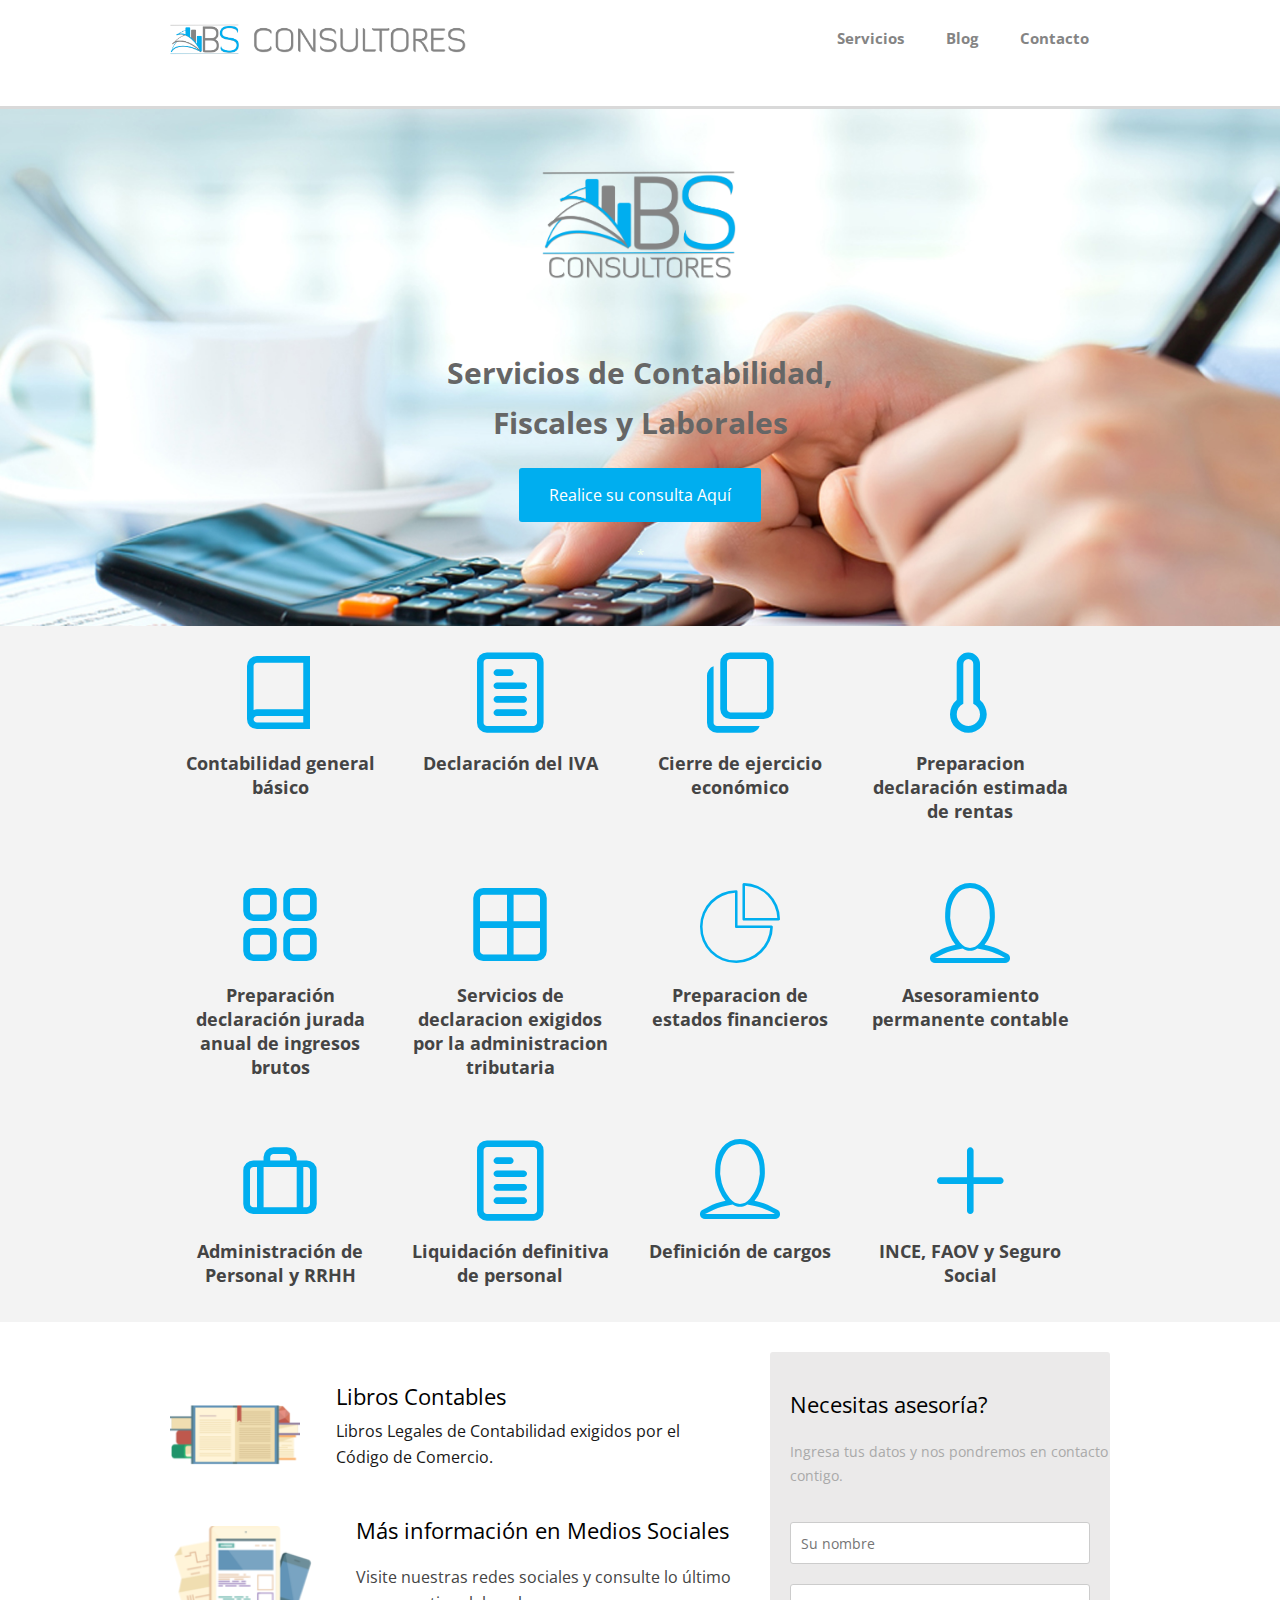
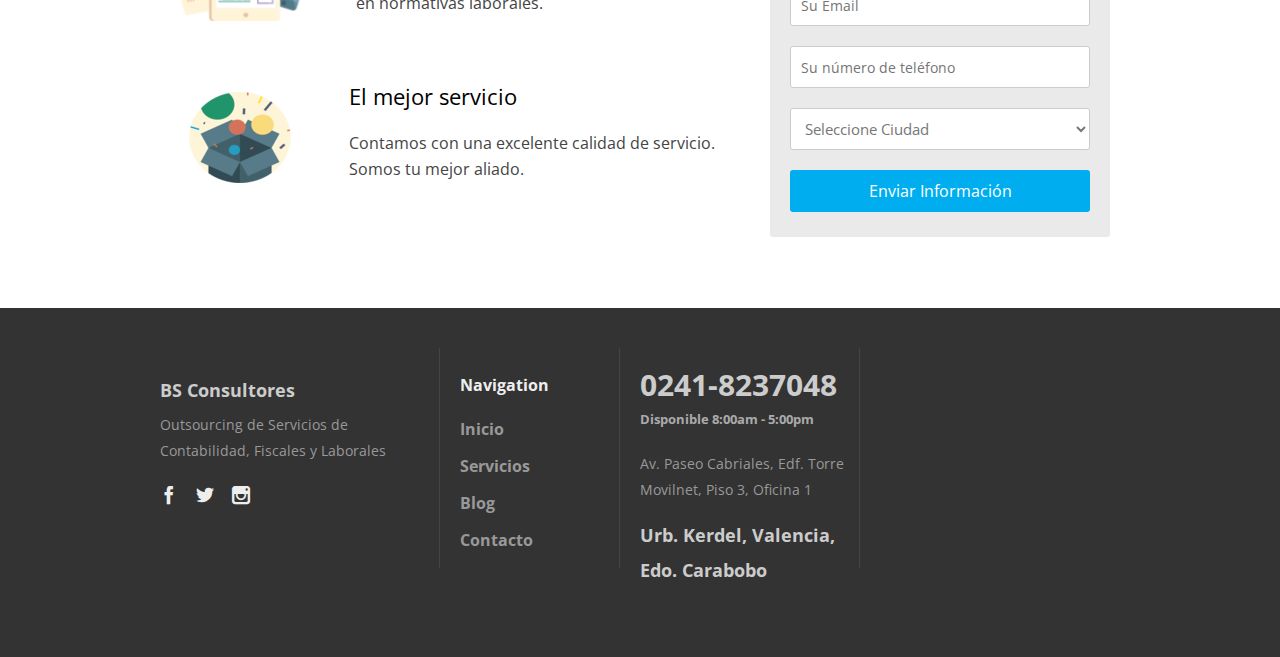
<file: index-old.html>
<!DOCTYPE html>
<!--[if lt IE 7 ]><html class="ie ie6" lang="en"> <![endif]-->
<!--[if IE 7 ]><html class="ie ie7" lang="en"> <![endif]-->
<!--[if IE 8 ]><html class="ie ie8" lang="en"> <![endif]-->
<!--[if (gte IE 9)|!(IE)]><!--><html lang="es"> <!--<![endif]-->
<head>
    <!-- Basic Page Needs
    ================================================== -->
    <meta charset="utf-8">
    <title></title>
    <meta name="description" content="BS CONSULTORES">
    <meta name="keywords" content="BS CONSULTORES">

    <meta name="author" content="Generación Digital">
    <!-- Mobile Specific Metas
    ================================================== -->
    <meta name="viewport" content="width=device-width, initial-scale=1, maximum-scale=1"> 
    <!-- Font Awesome -->
    <link href="stylesheets/font-awesome.css" rel="stylesheet">
    <!-- HTML5 shim, for IE6-8 support of HTML5 elements. All other JS at the end of file. -->
    <!--[if lt IE 9]>
      <script src="js/html5shiv.js"></script>
      <script src="js/respond.min.js"></script>
    <![endif]-->
    <!--headerIncludes-->
    <!-- CSS
    ================================================== -->
    <link rel="stylesheet" href="stylesheets/menu.css">
    <link rel="stylesheet" href="stylesheets/flat-ui-slider.css">
    <link rel="stylesheet" href="stylesheets/base.css">
    <link rel="stylesheet" href="stylesheets/skeleton.css">
    <link rel="stylesheet" href="stylesheets/landings.css">
    <link rel="stylesheet" href="stylesheets/main.css">
    <link rel="stylesheet" href="stylesheets/landings_layouts.css">
    <link rel="stylesheet" href="stylesheets/box.css">
    <link rel="stylesheet" href="stylesheets/pixicon.css">
    
  
</head>
<body>


<div id="page" class="page">

	
	<div class="pixfort_normal_1" id="section_header_1_dark">
          <div class="header_style header_nav_1 dark pix_builder_bg">
            <div class="container">
                <div class="sixteen columns firas2">
                    <nav role="navigation" class="navbar navbar-white navbar-embossed navbar-lg pix_nav_1">
                        <div class="containerss">
                            <div class="navbar-header">
                                <button data-target="#navbar-collapse-02" data-toggle="collapse" class="navbar-toggle" type="button">
                                    <span class="sr-only"><font><font><font><font>Navegación de palanca</font></font></font></font></span>
                                </button>
                                <!--<img src="images/main/logo-dark.png" class="pix_nav_logo" alt="" style="border-radius: 0px; border: 1px none rgb(255, 255, 255); width: 134px; height: 32px;"> --> 
                                 <p class="propClone" style="margin-top:10px"><a href="#"><img style="max-height: 70px" src="images/logoconsultores.png"></a></p>              
                            </div>
                            
                            <div id="navbar-collapse-02" class="collapse navbar-collapse">
                                <ul class="nav navbar-nav navbar-right">
                                    <li class="active propClone"><a href="servicios.html"><font><font>Servicios</font></font></a></li>
                                   <!-- <li class="active propClone"><a href="#"><font><font>Clientes</font></font></a></li> -->
                                    <li class="propClone"><a href="#">Blog</a></li>
                                    <li class="propClone"><a href="contacto.html">Contacto</a></li>
                                    
                                </ul>
                            </div><!-- /.navbar-collapse -->
                            
                        </div><!-- /.container -->
                        
                    </nav>
                </div>
            </div><!-- container -->
        </div>
    </div>
  












    <div class="pixfort_real_estate_4" id="section_real_estate_2">
		<div class="page_style pix_builder_bg" style="outline-offset: -3px;">
			<div class="container">
				<div class="sixteen columns">
            		<div class="text_page">
			        	<img style="max-width:220px" src="images/logobs.png" class="home_st" alt="">
                    	<span class="editContent"><h1 class="start_style">Servicios de Contabilidad, <br>Fiscales y Laborales</h1></span>
			        	<p class="txt_start">
				            <span class="editContent" style=""></span>
			        	</p>
                    	<span class="gethouse_btn editContent"><a class="slow_fade pix_text" href="contacto.html">Realice su consulta Aquí</a></span>
                    	<p class="note_st"> <span class="editContent" style="">*</span></p>
             		</div>
        		</div>
			</div>
		</div>
	</div>



	<div class="section_pointer" pix-name="4_real_estate"></div><div class="" id="section_features_2">  
        <div class="light_gray_bg big_padding pix_builder_bg" style="outline-offset: -3px;">
            <div class="container">
                <div class="sixteen columns">
                    <div class="four columns onethird_style alpha">
                        <div class="f1_box">
                            <div class="big_icon green_1">
                                <span class="pi pixicon-book"></span>
                            </div>
                            <div class="center_text">
                                <span class="small_title bold_text"><span class="editContent" style="">Contabilidad general básico</span></span><br>
                               <!-- <span class="editContent light_gray">Registro de contabilidad, libros diarios, mayores, compras y ventas.</span>-->
                            </div>
                        </div>
                    </div>
                    <div class="four columns onethird_style alpha">
                        <div class="f1_box">
                            <div class="big_icon green_1">
                                <span class="pi pixicon-paper"></span>
                            </div>
                            <div class="center_text">
                                <span class="small_title bold_text"><span class="editContent" style="">Declaración del IVA</span></span><br>
                               <!-- <span class="editContent light_gray" style="">Calculo declaración</span>-->
                            </div>
                        </div>
                    </div>
                    <div class="four columns onethird_style alpha">
                        <div class="f1_box">
                            <div class="big_icon green_1">
                                <span class="pi pixicon-paper-stack"></span>
                            </div>
                            <div class="center_text">
                                <span class="small_title bold_text"><span class="editContent">Cierre de ejercicio económico <!--y preparacion de la declaración de rentas--></span></span><br>
                                <!--<span class="editContent light_gray">Cálculo de la declaración</span>-->
                            </div>
                        </div>
                    </div>
                    <div class="four columns onethird_style alpha">
                        <div class="f1_box">
                            <div class="big_icon green_1">
                                <span class="pi pixicon-thermometer"></span>
                            </div>
                            <div class="center_text">
                                <span class="small_title bold_text"><span class="editContent">Preparacion declaración estimada de rentas</span></span><br>
                              <!--  <span class="editContent light_gray">Cálculo de la declaración</span>-->
                            </div>
                        </div>
                    </div>
                </div>
            </div>
        </div>
    </div>
    <div class="" id="section_features_2">  
        <div class="light_gray_bg big_padding pix_builder_bg">
            <div class="container">
                <div class="sixteen columns">
                    <div class="four columns onethird_style alpha">
                        <div class="f1_box">
                            <div class="big_icon green_1">
                                <span class="pi pixicon-grid"></span>
                            </div>
                            <div class="center_text">
                                <span class="small_title bold_text"><span class="editContent">Preparación declaración jurada anual de ingresos brutos</span></span><br>
                                <!--<span class="editContent light_gray">Cálculo de la declaración</span>-->
                            </div>
                        </div>
                    </div>
                    <div class="four columns onethird_style alpha">
                        <div class="f1_box">
                            <div class="big_icon green_1">
                                <span class="pi pixicon-grid-2"></span>
                            </div>
                            <div class="center_text">
                                <span class="small_title bold_text"><span class="editContent">Servicios de declaracion exigidos por la administracion tributaria</span></span><br>
                               <!-- <span class="editContent light_gray" style="">Cálculo de la declaracion</span>-->
                            </div>
                        </div>
                    </div>
                    <div class="four columns onethird_style alpha">
                        <div class="f1_box">
                            <div class="big_icon green_1">
                                <span class="pi pixicon-piechart"></span>
                            </div>
                            <div class="center_text">
                                <span class="small_title bold_text"><span class="editContent">Preparacion de estados financieros</span></span><br>
                                <!--<span class="editContent light_gray">Cálculo declaración</span> -->
                            </div>
                        </div>
                    </div>
                    <div class="four columns onethird_style alpha">
                        <div class="f1_box">
                            <div class="big_icon green_1">
                                <span class="pi pixicon-user"></span>
                            </div>
                            <div class="center_text">
                                <span class="small_title bold_text"><span class="editContent">Asesoramiento permanente contable</span></span><br>
                              <!--  <span class="editContent light_gray" style="">SIN DESCRIPCIÓN</span> -->
                            </div>
                        </div>
                    </div>
                </div>
            </div>
        </div>
    </div>

    <div class="" id="section_features_2">  
        <div class="light_gray_bg big_padding pix_builder_bg">
            <div class="container">
                <div class="sixteen columns">
                    <div class="four columns onethird_style alpha">
                        <div class="f1_box">
                            <div class="big_icon green_1">
                                <span class="pi pixicon-briefcase"></span>
                            </div>
                            <div class="center_text">
                                <span class="small_title bold_text"><span class="editContent">Administración de Personal y RRHH</span></span><br>
                                <!--<span class="editContent light_gray"><span class="pix_text">Control de personal, contratos, nóminas, finiquitos.</span></span>-->
                            </div>
                        </div>
                    </div>
                    <div class="four columns onethird_style alpha">
                        <div class="f1_box">
                            <div class="big_icon green_1">
                                <span class="pi pixicon-paper"></span>
                            </div>
                            <div class="center_text">
                                <span class="small_title bold_text"><span class="editContent">Liquidación definitiva de personal</span></span><br>
                               <!-- <span class="editContent light_gray">Cálculo de finiquitos</span> -->
                            </div>
                        </div>
                    </div>
                    <div class="four columns onethird_style alpha">
                        <div class="f1_box">
                            <div class="big_icon green_1">
                                <span class="pi pixicon-user"></span>
                            </div>
                            <div class="center_text">
                                <span class="small_title bold_text"><span class="editContent" style="">Definición de cargos</span></span><br>
                               <!-- <span class="editContent light_gray" style="">Gestión de Recursos Humanos</span> -->
                            </div>
                        </div>
                    </div>
                    <div class="four columns onethird_style alpha">
                        <div class="f1_box">
                            <div class="big_icon green_1">
                                <span class="pi pixicon-plus"></span>
                            </div>
                            <div class="center_text">
                                <span class="small_title bold_text"><span class="editContent" style="">INCE, FAOV y Seguro Social</span></span><br>
                               <!-- <span class="editContent light_gray" style="">INCE, FAOV, Seguro Social, elaboración de estructura de costo, flujos de cajas, balances de aperturas y presupuesto.</span> -->
                            </div>
                        </div>
                    </div>
                </div>
            </div>
        </div>
    </div><div class="pixfort_university_6" id="section_university_5">
            <div class="join_us_section pix_builder_bg">
               <div class="container">
                <div class="sixteen columns">
                    <div class="ten columns  alpha">
                        <div class="zone_left">
                            <div class="psingle_item">
                             <div class="icon_st"> <img src="images/6_university/icon_1.png" alt=""></div>
                             <div class="text_st">
                                <h3 class="title_st editContent">Libros Contables</h3>
                                <h6 class="subject_st editContent">Libros Legales de Contabilidad exigidos por el Código de Comercio.</h6>
                            </div>
                        </div>
                        <div class="clearfix"></div>
                        <div class="psingle_item">
                         <div class="icon_st"> <img src="images/6_university/icon_2.png" alt=""></div>
                         <div class="text_st">
                            <p class="title_st editContent">Más información en Medios Sociales</p>
                            <p class="subject_st editContent">Visite nuestras redes sociales y consulte lo último en normativas laborales. </p>
                        </div>
                    </div>
                    <div class="clearfix"></div>
                    <div class="psingle_item">
                     <div class="icon_st"> <img src="images/6_university/icon_3.png" alt=""></div>
                     <div class="text_st">
                        <p class="title_st editContent">El mejor servicio</p>
                        <p class="subject_st editContent">Contamos con una excelente calidad de servicio. Somos tu mejor aliado. </p>
                    </div>
                </div>
            </div>
        </div>
        <div class="six columns omega">
            <div class="substyle pix_builder_bg">
                <div class="title-style"><span class="editContent"><span class="pix_text">Necesitas asesoría?</span></span></div>
                <br>
                <div class="text-style">
                  <span class="editContent"><span class="pix_text">Ingresa tus datos y nos pondremos en contacto contigo.</span></span>
              </div><br>
              <div class="clearfix"></div>
              <form id="contact_form" pix-confirm="hidden_pix_6">
                <div id="result"></div>
                <input type="text" name="name" id="name" placeholder="Su nombre" class="pix_text">
                <input type="email" name="email" id="email" placeholder="Su Email" class="pix_text">
                <input type="text" name="number" id="number" placeholder="Su número de teléfono" class="pix_text">
                <div class="select_st">
                    <select id="countries" name="countries" class="pix_text">
                        <option value="">Seleccione Ciudad</option>
                        <option value="Amazonas">Amazonas</option>
                        <option value="Anzoátegui">Anzoátegui</option>
                        <option value="Apure">Apure</option>
                        <option value="Aragua">Aragua</option>
                        <option value="Barinas">Barinas</option>
                        <option value="Bolívar">Bolívar</option>
                        <option value="Carabobo">Carabobo</option>
                        <option value="Cojedes">Cojedes</option>
                        <option value="Delta Amacuro">Delta Amacuro</option>
                        <option value="Distrito Capital">Distrito Capital</option>
                        <option value="Falcón">Falcón</option>
                        <option value="Guárico">Guárico</option>
                        <option value="Lara">Lara</option>
                        <option value="Mérida">Mérida</option>
                        <option value="Miranda">Miranda</option>
                        <option value="Monagas">Monagas</option>
                        <option value="Nueva Esparta">Nueva Esparta</option>
                        <option value="Portuguesa">Portuguesa</option>
                        <option value="Sucre">Sucre</option>
                        <option value="Tachira">Tachira</option>
                        <option value="Trujillo">Trujillo</option>
                        <option value="Vargas">Vargas</option>
                        <option value="Zulia">Zulia</option>
                       

                    </select>
                </div>
                <span class="send_btn">
                    <button type="submit" class="submit_btn pix_text" id="submit_btn_6">
                        <span class="editContent">Enviar Información</span>
                    </button>
                </span>
            </form>
            <div class="clearfix"></div>
        </div>
    </div>
</div>
</div><!-- container -->
</div>
</div>
<div id="hidden_pix_6" class="confirm_page confirm_page_6 pix_builder_bg">
  <div class="pixfort_university_6">
      
      <div class="confirm_header"><span class="editContent"><span class="pix_text">Gracias por el contacto!</span></span></div>
      <div class="confirm_text">
        <span class="editContent"><span class="pix_text">En menos de 24 horas recibirá información de lo requerido.</span></span>
    </div>
    <div class="center_text padding_bottom_60">
        <ul class="bottom-icons confirm_icons center_text big_title pix_inline_block">
            <li><a class="pi pixicon-facebook6 white" href="#fakelink"></a></li>
            <li><a class="pi pixicon-twitter6 white" href="#fakelink"></a></li>
            <li><a class="pi pixicon-googleplus7 white" href="#fakelink"></a></li>
        </ul>
    </div>
</div>
</div>
<div class="section_pointer" pix-name="6_university"></div><div class="pixfort_text_4 dark pix_builder_bg" id="section_footer_3_dark">
        <div class="footer3">
        <div class="container ">
            <div class="five columns alpha pix_text">
            	<div class="content_div area_1">
                     <h4 class="editContent med_title">BS Consultores</h4>
                    <!--<img src="images/main/footer-logo-3.png" class="pix_footer_logo" alt="">   -->             
                	<p class="small_text editContent">Outsourcing de Servicios de Contabilidad, Fiscales y Laborales</p>
                    <ul class="bottom-icons">
                        <li><a class="pi pixicon-facebook2" href="#fakelink"></a></li>
                        <li><a class="pi pixicon-twitter2" href="#fakelink"></a></li>
                        <li><a class="pi pixicon-instagram" href="#fakelink"></a></li>
                    </ul>
                </div>
            </div>
            <div class="three columns">
				<div class="content_div area_2">
					<span class="pix_text"><span class="editContent footer3_title">Navigation</span></span>
                	<ul class="footer3_menu">
                        <li><a href="#" class="pix_text"><span class="editContent">Inicio</span></a></li>
                        <li><a href="servicios.html" class="pix_text"><span class="editContent">Servicios</span></a></li>
                      <!--  <li><a href="#" class="pix_text"><span class="editContent">Clientes</span></a></li> -->
                        <li><a href="#" class="pix_text"><span class="editContent">Blog</span></a></li>
                        <li><a href="contacto.html" class="pix_text"><span class="editContent">Contacto</span></a></li>
                    </ul>
                </div>
            </div>
            <div class="four columns">
				<div class="content_div area_3">
					<span class="pix_text"><span class="editContent big_number">0241-8237048</span></span>
                    <span class="pix_text"><span class="editContent small_bold light_color">Disponible 8:00am - 5:00pm</span></span>
                    
                	<p class="editContent small_bold">Av. Paseo Cabriales, Edf. Torre Movilnet, Piso 3, Oficina 1</p>
                    <h4 class="editContent med_title">Urb. Kerdel, Valencia, Edo. Carabobo</h4>
                </div>
            </div>
            <div class="four columns omega">
            	<div class="content_div">
            		<span class="pix_text"><span class="editContent footer3_title"></span></span>
                	<p class="editContent "></p>
                </div>
            </div>
        </div>
    </div>
    </div></div>

<!-- JavaScript
================================================== -->
<script src="js-files/jquery-1.8.3.min.js" type="text/javascript"></script>
<script src="js-files/jquery.easing.1.3.js" type="text/javascript"></script>
<script type="text/javascript" src="js-files/jquery.common.min.js"></script>
<script src="js-files/ticker.js" type="text/javascript"></script>
<script src="js-files/custom1.js" type="text/javascript"></script>
<script src="assets/js/smoothscroll.min.js" type="text/javascript"></script>
<script src="assets/js/appear.min.js" type="text/javascript"></script>
<script src="js-files/jquery.ui.touch-punch.min.js"></script>
<script src="js-files/bootstrap.min.js"></script>
<script src="js-files/bootstrap-switch.js"></script>
<script src="js-files/custom3.js" type="text/javascript"></script>



</body>
</html>
</file>
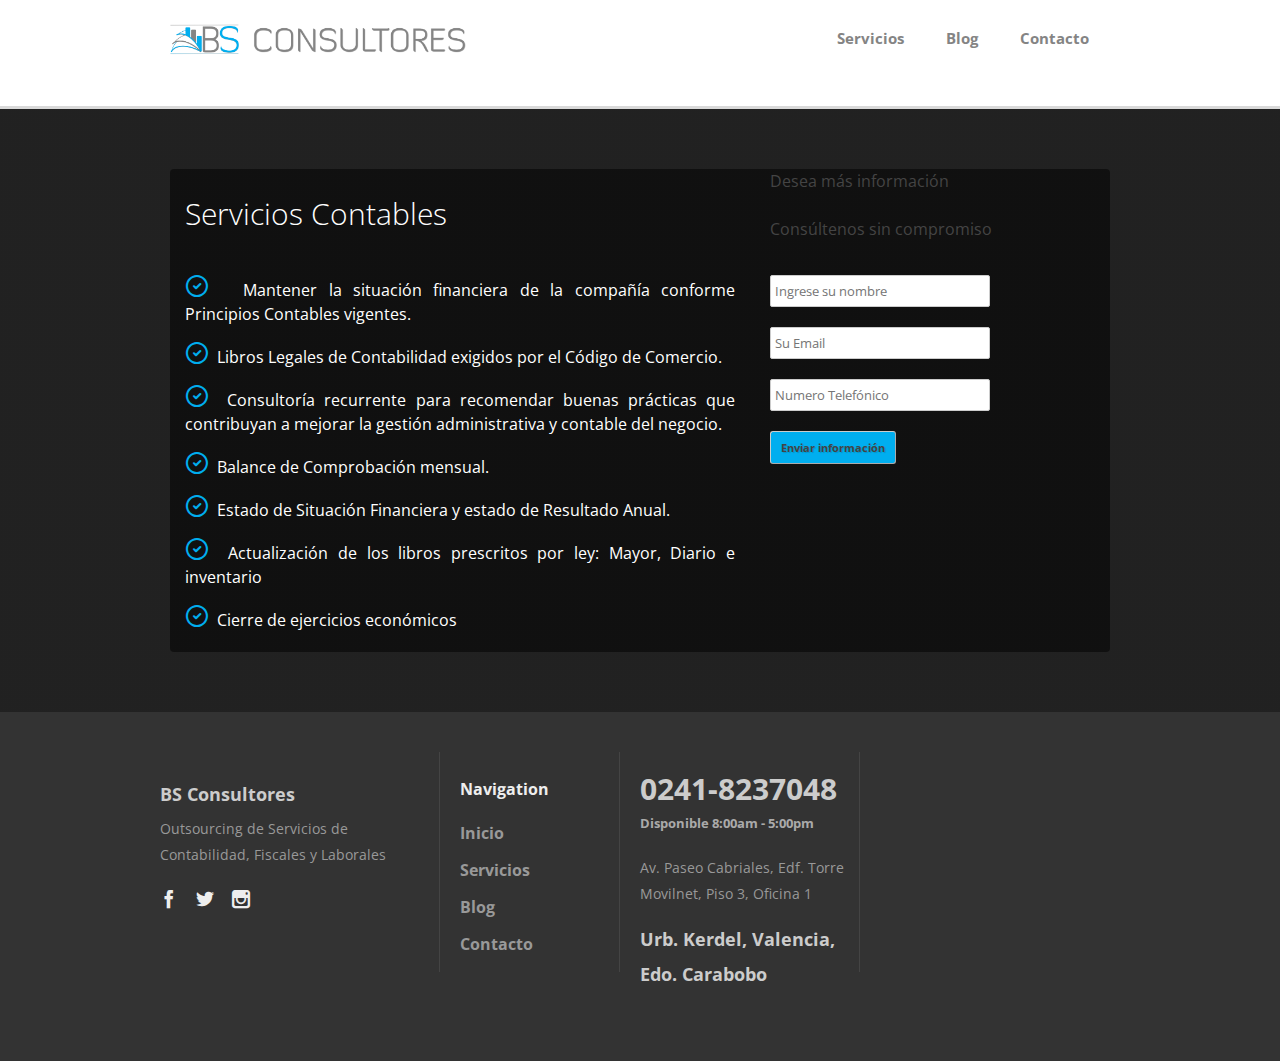
<file: Servicios-Contables.html>
<!DOCTYPE html>
<!--[if lt IE 7 ]><html class="ie ie6" lang="en"> <![endif]-->
<!--[if IE 7 ]><html class="ie ie7" lang="en"> <![endif]-->
<!--[if IE 8 ]><html class="ie ie8" lang="en"> <![endif]-->
<!--[if (gte IE 9)|!(IE)]><!--><html lang="es"> <!--<![endif]-->
<head>
    <!-- Basic Page Needs
    ================================================== -->
    <meta charset="utf-8">
    <title></title>
    <meta name="description" content="BS CONSULTORES">
    <meta name="keywords" content="BS CONSULTORES">

    <meta name="author" content="Generación Digital">
    <!-- Mobile Specific Metas
    ================================================== -->
    <meta name="viewport" content="width=device-width, initial-scale=1, maximum-scale=1"> 
    <!-- Font Awesome -->
    <link href="stylesheets/font-awesome.css" rel="stylesheet">
    <!-- HTML5 shim, for IE6-8 support of HTML5 elements. All other JS at the end of file. -->
    <!--[if lt IE 9]>
      <script src="js/html5shiv.js"></script>
      <script src="js/respond.min.js"></script>
    <![endif]-->
    <!--headerIncludes-->
    <!-- CSS
    ================================================== -->
    <link rel="stylesheet" href="stylesheets/menu.css">
    <link rel="stylesheet" href="stylesheets/flat-ui-slider.css">
    <link rel="stylesheet" href="stylesheets/base.css">
    <link rel="stylesheet" href="stylesheets/skeleton.css">
    <link rel="stylesheet" href="stylesheets/landings.css">
    <link rel="stylesheet" href="stylesheets/main.css">
    <link rel="stylesheet" href="stylesheets/landings_layouts.css">
    <link rel="stylesheet" href="stylesheets/box.css">
    <link rel="stylesheet" href="stylesheets/pixicon.css">
    
  
</head>
<body>


<div id="page" class="page">

	
	<div class="pixfort_normal_1" id="section_header_1_dark">
          <div class="header_style header_nav_1 dark pix_builder_bg">
            <div class="container">
                <div class="sixteen columns firas2">
                    <nav role="navigation" class="navbar navbar-white navbar-embossed navbar-lg pix_nav_1">
                        <div class="containerss">
                            <div class="navbar-header">
                                <button data-target="#navbar-collapse-02" data-toggle="collapse" class="navbar-toggle" type="button">
                                    <span class="sr-only"><font><font><font><font>Navegación de palanca</font></font></font></font></span>
                                </button>
                                <!--<img src="images/main/logo-dark.png" class="pix_nav_logo" alt="" style="border-radius: 0px; border: 1px none rgb(255, 255, 255); width: 134px; height: 32px;"> --> 
                                 <p class="propClone" style="margin-top:10px"><a href="#"><img style="max-height: 70px" src="images/logoconsultores.png"></a></p>              
                            </div>
                            
                            <div id="navbar-collapse-02" class="collapse navbar-collapse">
                                <ul class="nav navbar-nav navbar-right">
                                    <li class="active propClone"><a href="servicios.html"><font><font>Servicios</font></font></a></li>
                                   <!-- <li class="active propClone"><a href="#"><font><font>Clientes</font></font></a></li> -->
                                    <li class="propClone"><a href="#">Blog</a></li>
                                    <li class="propClone"><a href="contacto.html">Contacto</a></li>
                                    
                                </ul>
                            </div><!-- /.navbar-collapse -->
                            
                        </div><!-- /.container -->
                        
                    </nav>
                </div>
            </div><!-- container -->
        </div>
    </div>
  
        <div class="pixfort_gym_13 construction " id="section_gym_5">
            <div class="join_us_section pix_builder_bg">
                <div class="container">
                    <div class="sixteen columns" style="background-color:rgba(0, 0, 0, 0.5);border-radius: 4px ">
                        <div class="ten columns alpha area_1">
                            <span class="const_title"><span class="editContent" data-selector="Footers"><span class="pix_text" style="margin-left: 15px">Servicios Contables</span></span></span>
                            <p>
                            <span class="editContent" data-selector="Footers">

                            <p class="MsoListParagraphCxSpFirst" style="margin-top:0cm;margin-right:0cm; margin-bottom:0cm;margin-left:74.25pt;margin-bottom:.0001pt;mso-add-space:auto; text-align:justify;text-indent:-18.0pt;line-height:115%;mso-list:l0 level1 lfo1">
                                <div class="text_zone">
                                <div class="segment pix_builder_bg"> </div>


                                <div class="check_st" style="margin-left: 15px;text-align: justify;margin-bottom: 15px;margin-right: 15px ">
                                 <span class="pi pixicon-circle-check" data-selector=".pi" id="ui-id-7" style="color: #00aeef; font-size: 24px; background-color: rgba(0, 0, 0, 0);"></span>
                                    <span class="carac_st"><span class="editContent"><span class="pix_text" style="color:#ffffff">&nbsp; Mantener la situación financiera de la compañía conforme Principios Contables vigentes. </span></span></span>
                                </div>
                                <div class="check_st" style="margin-left: 15px;text-align: justify;margin-bottom: 15px;margin-right: 15px ">
                                     <span class="pi pixicon-circle-check" data-selector=".pi" id="ui-id-7" style="color: #00aeef; font-size: 24px; background-color: rgba(0, 0, 0, 0);"></span>
                                    <span class="carac_st"><span class="editContent"><span class="pix_text" style="color:#ffffff">&nbsp;Libros Legales de Contabilidad exigidos por el Código de Comercio.</span></span></span>
                                </div>
                                <div class="check_st" style="margin-left: 15px;text-align: justify;margin-bottom: 15px;margin-right: 15px ">
                                     <span class="pi pixicon-circle-check" data-selector=".pi" id="ui-id-7" style="color: #00aeef; font-size: 24px; background-color: rgba(0, 0, 0, 0);"></span>
                                    <span class="carac_st"><span class="editContent"><span class="pix_text" style="color:#ffffff">&nbsp;Consultoría recurrente para recomendar buenas prácticas que contribuyan a mejorar la gestión administrativa y contable del negocio.</span></span></span>
                                </div>
                                <div class="check_st" style="margin-left: 15px;text-align: justify;margin-bottom: 15px;margin-right: 15px ">
                                     <span class="pi pixicon-circle-check" data-selector=".pi" id="ui-id-7" style="color: #00aeef; font-size: 24px; background-color: rgba(0, 0, 0, 0);"></span>
                                    <span class="carac_st"><span class="editContent"><span class="pix_text" style="color:#ffffff">&nbsp;Balance de Comprobación mensual.</span></span></span>
                                </div>
                                <div class="check_st" style="margin-left: 15px;text-align: justify;margin-bottom: 15px;margin-right: 15px ">
                                  <span class="pi pixicon-circle-check" data-selector=".pi" id="ui-id-7" style="color: #00aeef; font-size: 24px; background-color: rgba(0, 0, 0, 0);"></span>
                                    <span class="carac_st"><span class="editContent"><span class="pix_text" style="color:#ffffff">&nbsp;Estado de Situación Financiera y estado de Resultado Anual.</span></span></span>
                                </div>
                                <div class="check_st" style="margin-left: 15px;text-align: justify;margin-bottom: 15px;margin-right: 15px ">
                                     <span class="pi pixicon-circle-check" data-selector=".pi" id="ui-id-7" style="color: #00aeef; font-size: 24px; background-color: rgba(0, 0, 0, 0);"></span>
                                    <span class="carac_st"><span class="editContent"><span class="pix_text" style="color:#ffffff">&nbsp;Actualización de los libros prescritos por ley: Mayor, Diario e inventario</span></span></span>
                                </div>
                                <div class="check_st" style="margin-left: 15px;text-align: justify;margin-bottom: 15px;margin-right: 15px ">
                                     <span class="pi pixicon-circle-check" data-selector=".pi" id="ui-id-7" style="color: #00aeef; font-size: 24px; background-color: rgba(0, 0, 0, 0);"></span>
                                    <span class="carac_st"><span class="editContent"><span class="pix_text" style="color:#ffffff">&nbsp;Cierre de ejercicios económicos</span></span></span>
                                </div>
                                </div>
                             </p>
                            </span>
                            </p>
                        </div>

                        <div class="six columns omega">
                            <div class="pix_form_area">
                                <div class="substyle pix_builder_bg">
                                    <div class="title-style"><span class="editContent" data-selector="Footers"><span class="pix_text">Desea más información</span></span></div>
                                    <br>
                                    <div class="text-style">
                                        <span class="editContent" data-selector="Footers"><span class="pix_text">Consúltenos sin compromiso</span></span>
                                    </div><br>
                                    <div class="clearfix"></div>
                                    <form id="contact_form" pix-confirm="hidden_pix_13">
                                        <div id="result"></div>
                                        <input type="text" name="name" id="name" placeholder="Ingrese su nombre" class="pix_text">
                                        <input type="email" name="email" id="email" placeholder="Su Email" class="pix_text">
                                        <input type="text" name="number" id="number" placeholder="Numero Telefónico" class="pix_text">
                                        <span class="send_btn">
                                            <button id="submit_btn_13" class="slow_fade pix_text">
                                                <span class="editContent" data-selector="Footers" style="">Enviar información</span>
                                            </button>
                                        </span>
                                    </form>
                      <div class="clearfix"></div>
                  </div>
                  <div class="note_contact pix_builder_bg"><span class="editContent" data-selector="Footers"><span class="pix_text"></span></span></div>
              </div>
          </div>
      </div>
  </div>
</div>
</div>
<div id="hidden_pix_13" class="confirm_page confirm_page_13 construction pix_builder_bg">
    <div class="pixfort_gym_13 ">
        <div class="confirm_header">
            <span class="editContent" data-selector="Footers">
                <span class="pix_text">
                    Thank You Very Much!
                </span>
            </span>
        </div>
        <div class="confirm_text">
            <span class="editContent" data-selector="Footers">
                <span class="pix_text">
                    Lorem ipsum dolor sit amet consectetur adipiscing elit sed do eiusmod tempor incididunt.
                </span>
            </span>
        </div>
        <div class="center_text padding_bottom_60">
            <ul class="bottom-icons confirm_icons center_text big_title pix_inline_block">
                <li><a class="pi pixicon-facebook6 white" href="#fakelink"></a></li>
                <li><a class="pi pixicon-twitter6 white" href="#fakelink"></a></li>
                <li><a class="pi pixicon-googleplus7 white" href="#fakelink"></a></li>
            </ul>
        </div>
    </div>
</div>
<div class="section_pointer" pix-name="13_gym"></div>
<div class="section_pointer" pix-name="6_university"></div>

<div class="pixfort_text_4 dark pix_builder_bg" id="section_footer_3_dark">
        <div class="footer3">
        <div class="container ">
            <div class="five columns alpha pix_text">
            	<div class="content_div area_1">
                     <h4 class="editContent med_title">BS Consultores</h4>
                    <!--<img src="images/main/footer-logo-3.png" class="pix_footer_logo" alt="">   -->             
                	<p class="small_text editContent">Outsourcing de Servicios de Contabilidad, Fiscales y Laborales</p>
                    <ul class="bottom-icons">
                        <li><a class="pi pixicon-facebook2" href="#fakelink"></a></li>
                        <li><a class="pi pixicon-twitter2" href="#fakelink"></a></li>
                        <li><a class="pi pixicon-instagram" href="#fakelink"></a></li>
                    </ul>
                </div>
            </div>
            <div class="three columns">
				<div class="content_div area_2">
					<span class="pix_text"><span class="editContent footer3_title">Navigation</span></span>
                	<ul class="footer3_menu">
                        <li><a href="#" class="pix_text"><span class="editContent">Inicio</span></a></li>
                        <li><a href="servicios.html" class="pix_text"><span class="editContent">Servicios</span></a></li>
                      <!--  <li><a href="#" class="pix_text"><span class="editContent">Clientes</span></a></li> -->
                        <li><a href="#" class="pix_text"><span class="editContent">Blog</span></a></li>
                        <li><a href="contacto.html" class="pix_text"><span class="editContent">Contacto</span></a></li>
                    </ul>
                </div>
            </div>
            <div class="four columns">
				<div class="content_div area_3">
					<span class="pix_text"><span class="editContent big_number">0241-8237048</span></span>
                    <span class="pix_text"><span class="editContent small_bold light_color">Disponible 8:00am - 5:00pm</span></span>
                    
                	<p class="editContent small_bold">Av. Paseo Cabriales, Edf. Torre Movilnet, Piso 3, Oficina 1</p>
                    <h4 class="editContent med_title">Urb. Kerdel, Valencia, Edo. Carabobo</h4>
                </div>
            </div>
            <div class="four columns omega">
            	<div class="content_div">
            		<span class="pix_text"><span class="editContent footer3_title"></span></span>
                	<p class="editContent "></p>
                </div>
            </div>
        </div>
    </div>
    </div></div>

<!-- JavaScript
================================================== -->
<script src="js-files/jquery-1.8.3.min.js" type="text/javascript"></script>
<script src="js-files/jquery.easing.1.3.js" type="text/javascript"></script>
<script type="text/javascript" src="js-files/jquery.common.min.js"></script>
<script src="js-files/ticker.js" type="text/javascript"></script>
<script src="js-files/custom1.js" type="text/javascript"></script>
<script src="assets/js/smoothscroll.min.js" type="text/javascript"></script>
<script src="assets/js/appear.min.js" type="text/javascript"></script>
<script src="js-files/jquery.ui.touch-punch.min.js"></script>
<script src="js-files/bootstrap.min.js"></script>
<script src="js-files/bootstrap-switch.js"></script>
<script src="js-files/custom3.js" type="text/javascript"></script>



</body>
</html>
</file>
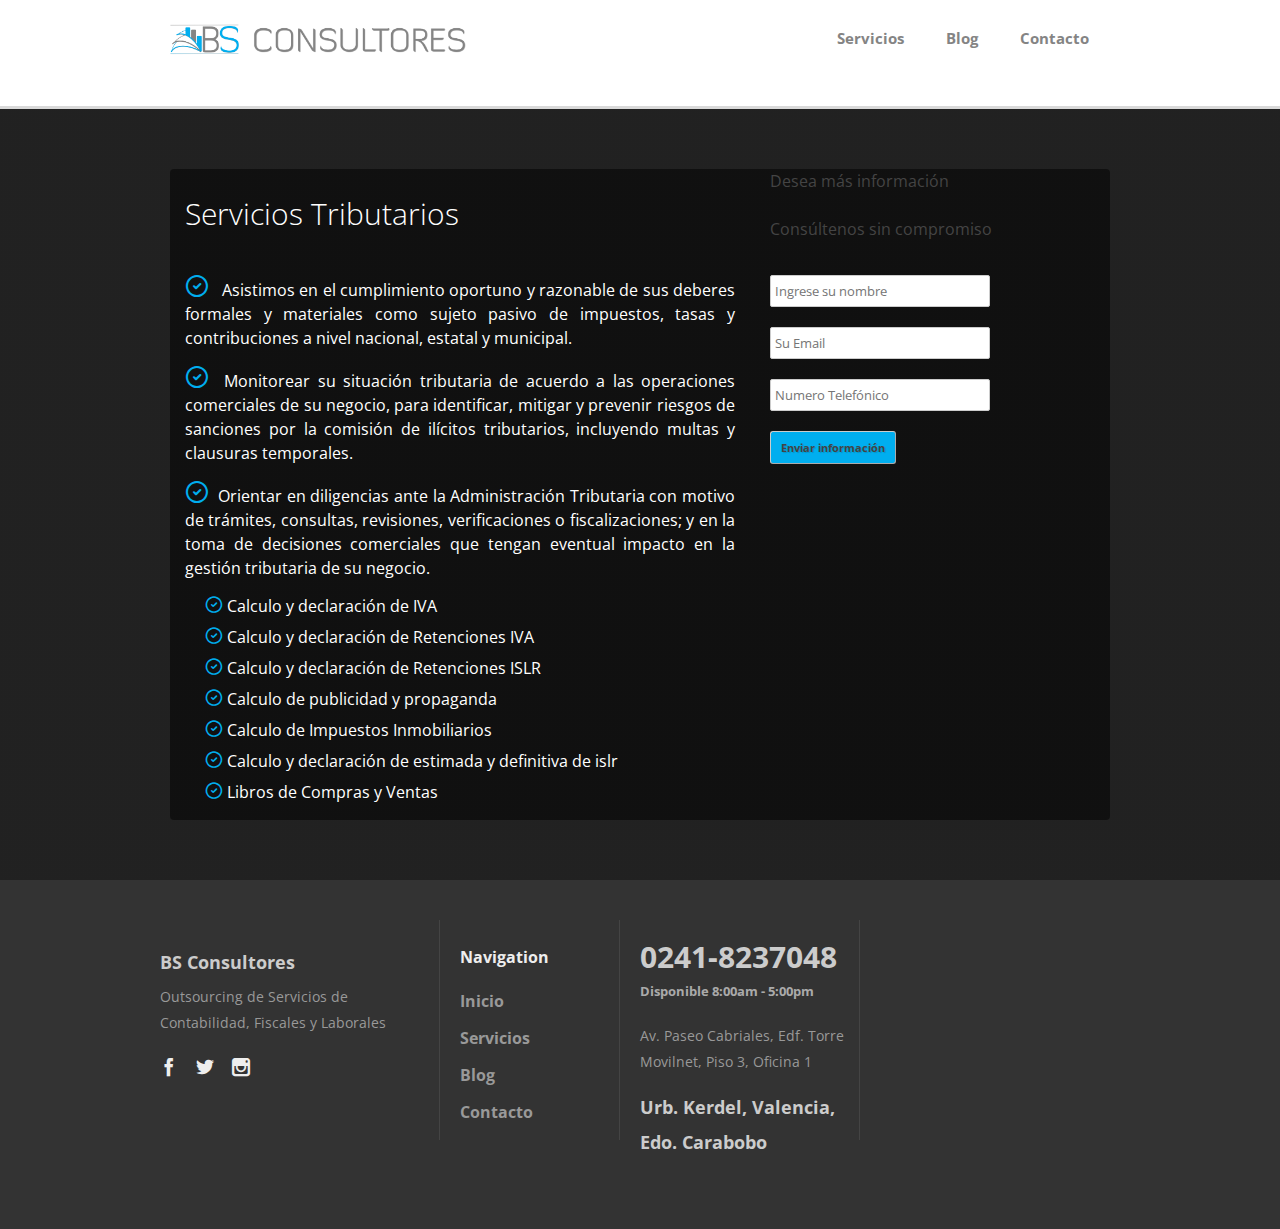
<file: Servicios-Tributarios.html>
<!DOCTYPE html>
<!--[if lt IE 7 ]><html class="ie ie6" lang="en"> <![endif]-->
<!--[if IE 7 ]><html class="ie ie7" lang="en"> <![endif]-->
<!--[if IE 8 ]><html class="ie ie8" lang="en"> <![endif]-->
<!--[if (gte IE 9)|!(IE)]><!--><html lang="es"> <!--<![endif]-->
<head>
    <!-- Basic Page Needs
    ================================================== -->
    <meta charset="utf-8">
    <title></title>
    <meta name="description" content="BS CONSULTORES">
    <meta name="keywords" content="BS CONSULTORES">

    <meta name="author" content="Generación Digital">
    <!-- Mobile Specific Metas
    ================================================== -->
    <meta name="viewport" content="width=device-width, initial-scale=1, maximum-scale=1"> 
    <!-- Font Awesome -->
    <link href="stylesheets/font-awesome.css" rel="stylesheet">
    <!-- HTML5 shim, for IE6-8 support of HTML5 elements. All other JS at the end of file. -->
    <!--[if lt IE 9]>
      <script src="js/html5shiv.js"></script>
      <script src="js/respond.min.js"></script>
    <![endif]-->
    <!--headerIncludes-->
    <!-- CSS
    ================================================== -->
    <link rel="stylesheet" href="stylesheets/menu.css">
    <link rel="stylesheet" href="stylesheets/flat-ui-slider.css">
    <link rel="stylesheet" href="stylesheets/base.css">
    <link rel="stylesheet" href="stylesheets/skeleton.css">
    <link rel="stylesheet" href="stylesheets/landings.css">
    <link rel="stylesheet" href="stylesheets/main.css">
    <link rel="stylesheet" href="stylesheets/landings_layouts.css">
    <link rel="stylesheet" href="stylesheets/box.css">
    <link rel="stylesheet" href="stylesheets/pixicon.css">
    
  
</head>
<body>


<div id="page" class="page">

	
	<div class="pixfort_normal_1" id="section_header_1_dark">
          <div class="header_style header_nav_1 dark pix_builder_bg">
            <div class="container">
                <div class="sixteen columns firas2">
                    <nav role="navigation" class="navbar navbar-white navbar-embossed navbar-lg pix_nav_1">
                        <div class="containerss">
                            <div class="navbar-header">
                                <button data-target="#navbar-collapse-02" data-toggle="collapse" class="navbar-toggle" type="button">
                                    <span class="sr-only"><font><font><font><font>Navegación de palanca</font></font></font></font></span>
                                </button>
                                <!--<img src="images/main/logo-dark.png" class="pix_nav_logo" alt="" style="border-radius: 0px; border: 1px none rgb(255, 255, 255); width: 134px; height: 32px;"> --> 
                                 <p class="propClone" style="margin-top:10px"><a href="#"><img style="max-height: 70px" src="images/logoconsultores.png"></a></p>              
                            </div>
                            
                            <div id="navbar-collapse-02" class="collapse navbar-collapse">
                                <ul class="nav navbar-nav navbar-right">
                                    <li class="active propClone"><a href="servicios.html"><font><font>Servicios</font></font></a></li>
                                   <!-- <li class="active propClone"><a href="#"><font><font>Clientes</font></font></a></li> -->
                                    <li class="propClone"><a href="#">Blog</a></li>
                                    <li class="propClone"><a href="contacto.html">Contacto</a></li>
                                    
                                </ul>
                            </div><!-- /.navbar-collapse -->
                            
                        </div><!-- /.container -->
                        
                    </nav>
                </div>
            </div><!-- container -->
        </div>
    </div>
  
        <div class="pixfort_gym_13 construction " id="section_gym_5">
            <div class="join_us_section pix_builder_bg">
                <div class="container">
                    <div class="sixteen columns" style="background-color:rgba(0, 0, 0, 0.5);border-radius: 4px ">
                        <div class="ten columns alpha area_1">
                            <span class="const_title"><span class="editContent" data-selector="Footers"><span class="pix_text" style="margin-left: 15px">Servicios Tributarios</span></span></span>
                            <p>
                            <span class="editContent" data-selector="Footers">

                            <p class="MsoListParagraphCxSpFirst" style="margin-top:0cm;margin-right:0cm; margin-bottom:0cm;margin-left:74.25pt;margin-bottom:.0001pt;mso-add-space:auto; text-align:justify;text-indent:-18.0pt;line-height:115%;mso-list:l0 level1 lfo1">
                                <div class="text_zone">
                                <div class="segment pix_builder_bg"> </div>


                                <div class="check_st" style="margin-left: 15px; text-align: justify;margin-bottom: 15px;margin-right: 15px ">
                                 <span class="pi pixicon-circle-check" data-selector=".pi" id="ui-id-7" style="color: #00aeef; font-size: 24px; background-color: rgba(0, 0, 0, 0);"></span>
                                    <span class="carac_st"><span class="editContent"><span class="pix_text" style="color:#ffffff">&nbsp; Asistimos en el cumplimiento oportuno y razonable de sus deberes formales y materiales como sujeto pasivo de impuestos, tasas y contribuciones a nivel nacional, estatal y municipal.</span></span></span>
                                </div>
                                <div class="check_st" style="margin-left: 15px;text-align: justify;margin-bottom: 15px;margin-right: 15px">
                                     <span class="pi pixicon-circle-check" data-selector=".pi" id="ui-id-7" style="color: #00aeef; font-size: 24px; background-color: rgba(0, 0, 0, 0);"></span>
                                    <span class="carac_st"><span class="editContent"><span class="pix_text" style="color:#ffffff">&nbsp;Monitorear su situación tributaria de acuerdo a las operaciones comerciales de su negocio, para identificar, mitigar y prevenir riesgos de sanciones por la comisión de ilícitos tributarios, incluyendo multas y clausuras temporales.</span></span></span>
                                </div>
                                <div class="check_st" style="margin-left: 15px;text-align: justify;margin-bottom: 15px;margin-right: 15px">
                                     <span class="pi pixicon-circle-check" data-selector=".pi" id="ui-id-7" style="color: #00aeef; font-size: 24px; background-color: rgba(0, 0, 0, 0);"></span>
                                    <span class="carac_st"><span class="editContent"><span class="pix_text" style="color:#ffffff">&nbsp;Orientar en diligencias ante la Administración Tributaria con motivo de trámites, consultas, revisiones, verificaciones o fiscalizaciones; y en la toma de decisiones comerciales que tengan eventual impacto en la gestión tributaria de su negocio.</span></span></span>
                                    <ul style="color: #FFFfff; margin-top: 15px;margin-left: 20px;line-height: 1">
                                    <li style="line-height: 1"><span class="pi pixicon-circle-check" data-selector=".pi" id="ui-id-7" style="color: #00aeef; font-size: 18px; background-color: rgba(0, 0, 0, 0);"></span>&nbsp;Calculo y declaración de IVA</li>
                                    <li style="line-height: 1"><span class="pi pixicon-circle-check" data-selector=".pi" id="ui-id-7" style="color: #00aeef; font-size: 18px; background-color: rgba(0, 0, 0, 0);"></span>&nbsp;Calculo y declaración de Retenciones IVA</li>
                                    <li style="line-height: 1"><span class="pi pixicon-circle-check" data-selector=".pi" id="ui-id-7" style="color: #00aeef; font-size: 18px; background-color: rgba(0, 0, 0, 0);"></span>&nbsp;Calculo y declaración de Retenciones ISLR</li>
                                    <li style="line-height: 1"><span class="pi pixicon-circle-check" data-selector=".pi" id="ui-id-7" style="color: #00aeef; font-size: 18px; background-color: rgba(0, 0, 0, 0);"></span>&nbsp;Calculo de publicidad y propaganda</li>
                                    <li style="line-height: 1"><span class="pi pixicon-circle-check" data-selector=".pi" id="ui-id-7" style="color: #00aeef; font-size: 18px; background-color: rgba(0, 0, 0, 0);"></span>&nbsp;Calculo de Impuestos Inmobiliarios</li>
                                    <li style="line-height: 1"><span class="pi pixicon-circle-check" data-selector=".pi" id="ui-id-7" style="color: #00aeef; font-size: 18px; background-color: rgba(0, 0, 0, 0);"></span>&nbsp;Calculo y declaración de estimada y definitiva de islr</li>
                                    <li style="line-height: 1"><span class="pi pixicon-circle-check" data-selector=".pi" id="ui-id-7" style="color: #00aeef; font-size: 18px; background-color: rgba(0, 0, 0, 0);"></span>&nbsp;Libros de Compras y Ventas</li>
                                    </ul>
                                </div>
                               
                                </div>
                             </p>
                            </span>
                            </p>
                        </div>

                        <div class="six columns omega">
                            <div class="pix_form_area">
                                <div class="substyle pix_builder_bg">
                                    <div class="title-style"><span class="editContent" data-selector="Footers"><span class="pix_text">Desea más información</span></span></div>
                                    <br>
                                    <div class="text-style">
                                        <span class="editContent" data-selector="Footers"><span class="pix_text">Consúltenos sin compromiso</span></span>
                                    </div><br>
                                    <div class="clearfix"></div>
                                    <form id="contact_form" pix-confirm="hidden_pix_13">
                                        <div id="result"></div>
                                        <input type="text" name="name" id="name" placeholder="Ingrese su nombre" class="pix_text">
                                        <input type="email" name="email" id="email" placeholder="Su Email" class="pix_text">
                                        <input type="text" name="number" id="number" placeholder="Numero Telefónico" class="pix_text">
                                        <span class="send_btn">
                                            <button id="submit_btn_13" class="slow_fade pix_text">
                                                <span class="editContent" data-selector="Footers" style="">Enviar información</span>
                                            </button>
                                        </span>
                                    </form>
                      <div class="clearfix"></div>
                  </div>
                  <div class="note_contact pix_builder_bg"><span class="editContent" data-selector="Footers"><span class="pix_text"></span></span></div>
              </div>
          </div>
      </div>
  </div>
</div>
</div>
<div id="hidden_pix_13" class="confirm_page confirm_page_13 construction pix_builder_bg">
    <div class="pixfort_gym_13 ">
        <div class="confirm_header">
            <span class="editContent" data-selector="Footers">
                <span class="pix_text">
                    Thank You Very Much!
                </span>
            </span>
        </div>
        <div class="confirm_text">
            <span class="editContent" data-selector="Footers">
                <span class="pix_text">
                    Lorem ipsum dolor sit amet consectetur adipiscing elit sed do eiusmod tempor incididunt.
                </span>
            </span>
        </div>
        <div class="center_text padding_bottom_60">
            <ul class="bottom-icons confirm_icons center_text big_title pix_inline_block">
                <li><a class="pi pixicon-facebook6 white" href="#fakelink"></a></li>
                <li><a class="pi pixicon-twitter6 white" href="#fakelink"></a></li>
                <li><a class="pi pixicon-googleplus7 white" href="#fakelink"></a></li>
            </ul>
        </div>
    </div>
</div>
<div class="section_pointer" pix-name="13_gym"></div>
<div class="section_pointer" pix-name="6_university"></div>

<div class="pixfort_text_4 dark pix_builder_bg" id="section_footer_3_dark">
        <div class="footer3">
        <div class="container ">
            <div class="five columns alpha pix_text">
            	<div class="content_div area_1">
                     <h4 class="editContent med_title">BS Consultores</h4>
                    <!--<img src="images/main/footer-logo-3.png" class="pix_footer_logo" alt="">   -->             
                	<p class="small_text editContent">Outsourcing de Servicios de Contabilidad, Fiscales y Laborales</p>
                    <ul class="bottom-icons">
                        <li><a class="pi pixicon-facebook2" href="#fakelink"></a></li>
                        <li><a class="pi pixicon-twitter2" href="#fakelink"></a></li>
                        <li><a class="pi pixicon-instagram" href="#fakelink"></a></li>
                    </ul>
                </div>
            </div>
            <div class="three columns">
				<div class="content_div area_2">
					<span class="pix_text"><span class="editContent footer3_title">Navigation</span></span>
                	<ul class="footer3_menu">
                        <li><a href="#" class="pix_text"><span class="editContent">Inicio</span></a></li>
                        <li><a href="servicios.html" class="pix_text"><span class="editContent">Servicios</span></a></li>
                      <!--  <li><a href="#" class="pix_text"><span class="editContent">Clientes</span></a></li> -->
                        <li><a href="#" class="pix_text"><span class="editContent">Blog</span></a></li>
                        <li><a href="contacto.html" class="pix_text"><span class="editContent">Contacto</span></a></li>
                    </ul>
                </div>
            </div>
            <div class="four columns">
				<div class="content_div area_3">
					<span class="pix_text"><span class="editContent big_number">0241-8237048</span></span>
                    <span class="pix_text"><span class="editContent small_bold light_color">Disponible 8:00am - 5:00pm</span></span>
                    
                	<p class="editContent small_bold">Av. Paseo Cabriales, Edf. Torre Movilnet, Piso 3, Oficina 1</p>
                    <h4 class="editContent med_title">Urb. Kerdel, Valencia, Edo. Carabobo</h4>
                </div>
            </div>
            <div class="four columns omega">
            	<div class="content_div">
            		<span class="pix_text"><span class="editContent footer3_title"></span></span>
                	<p class="editContent "></p>
                </div>
            </div>
        </div>
    </div>
    </div></div>

<!-- JavaScript
================================================== -->
<script src="js-files/jquery-1.8.3.min.js" type="text/javascript"></script>
<script src="js-files/jquery.easing.1.3.js" type="text/javascript"></script>
<script type="text/javascript" src="js-files/jquery.common.min.js"></script>
<script src="js-files/ticker.js" type="text/javascript"></script>
<script src="js-files/custom1.js" type="text/javascript"></script>
<script src="assets/js/smoothscroll.min.js" type="text/javascript"></script>
<script src="assets/js/appear.min.js" type="text/javascript"></script>
<script src="js-files/jquery.ui.touch-punch.min.js"></script>
<script src="js-files/bootstrap.min.js"></script>
<script src="js-files/bootstrap-switch.js"></script>
<script src="js-files/custom3.js" type="text/javascript"></script>



</body>
</html>
</file>
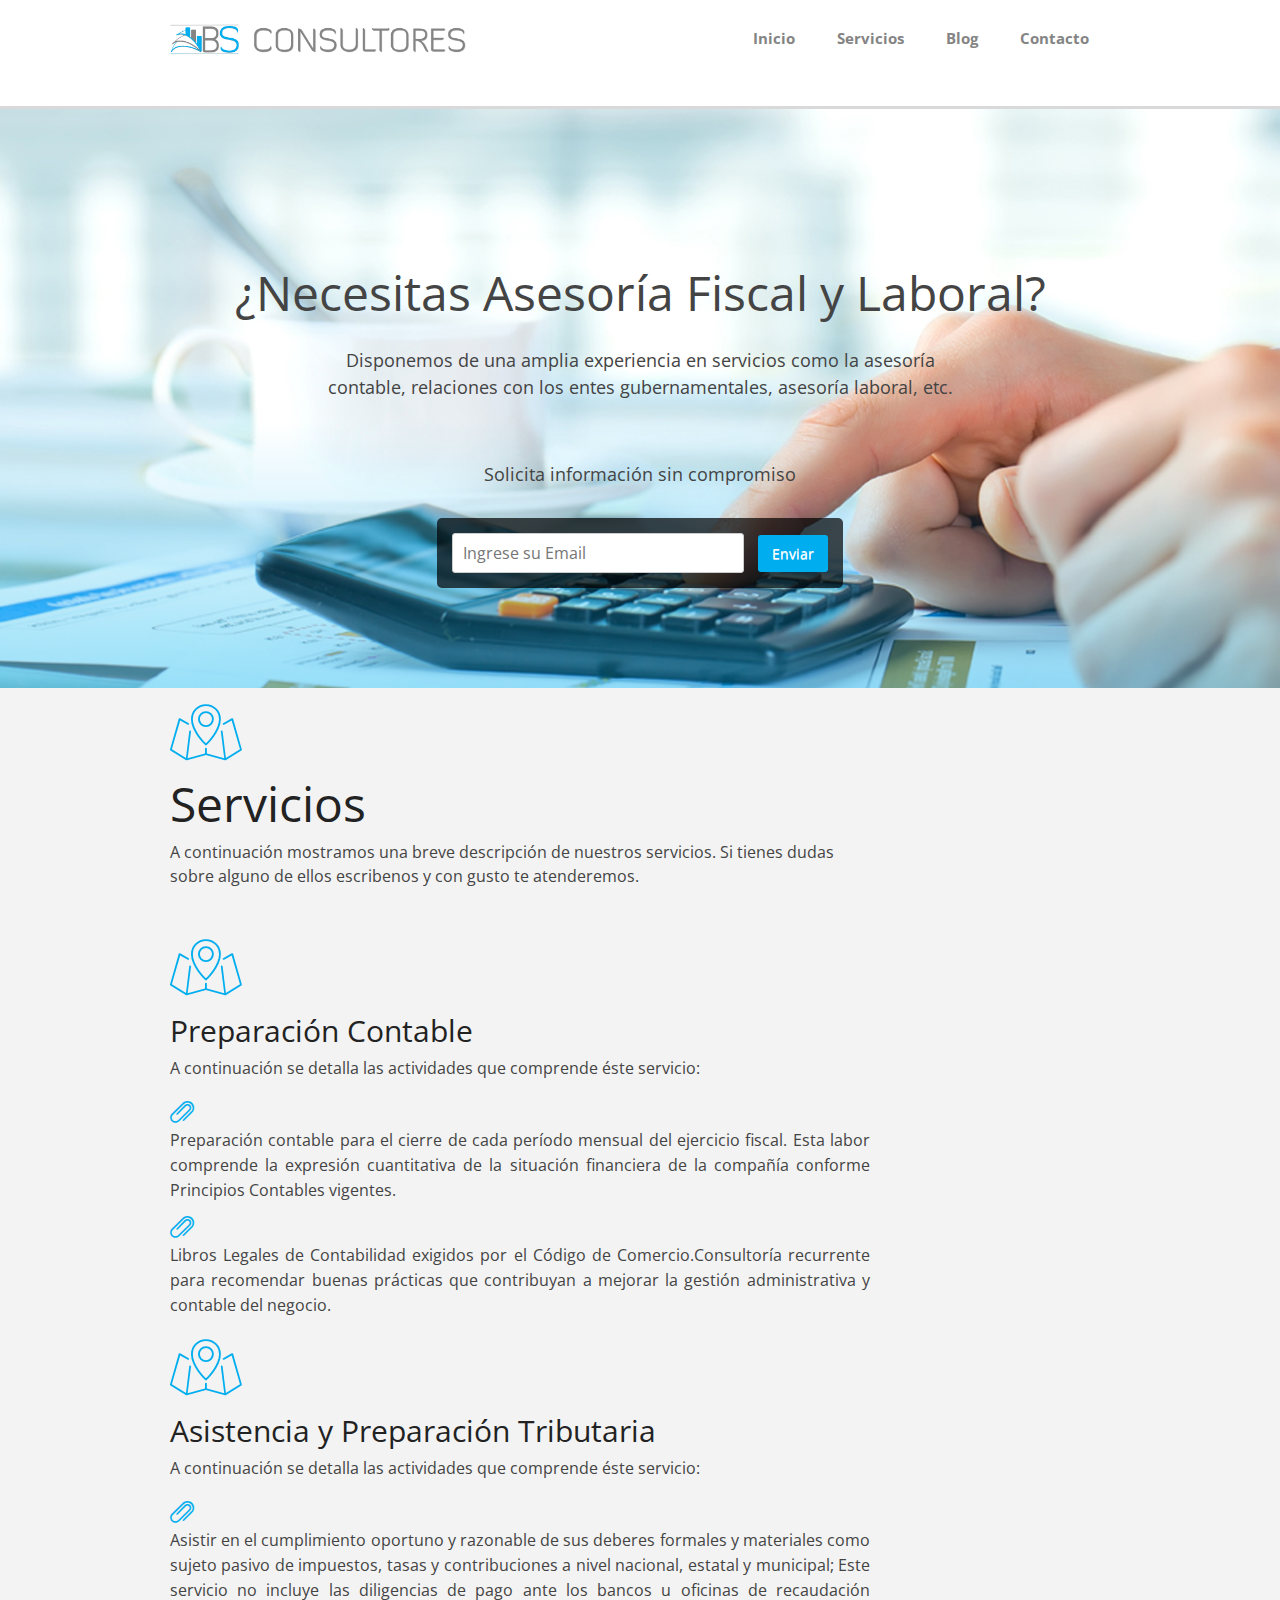
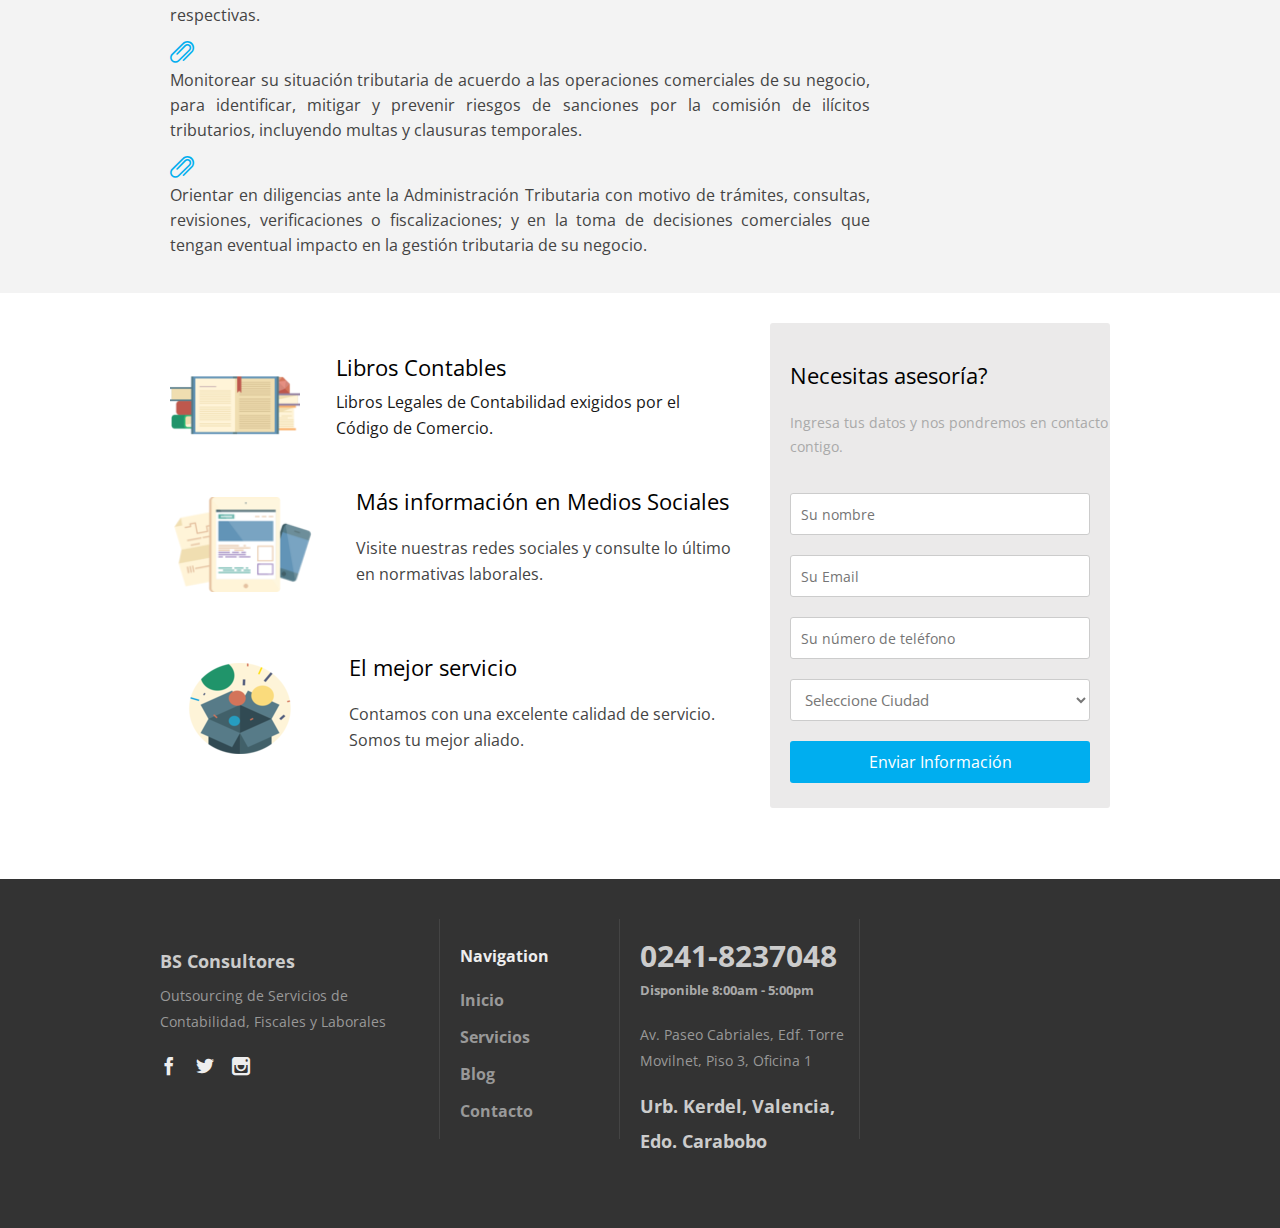
<file: servicios.html>
<!DOCTYPE html>
<!--[if lt IE 7 ]><html class="ie ie6" lang="en"> <![endif]-->
<!--[if IE 7 ]><html class="ie ie7" lang="en"> <![endif]-->
<!--[if IE 8 ]><html class="ie ie8" lang="en"> <![endif]-->
<!--[if (gte IE 9)|!(IE)]><!--><html lang="en"> <!--<![endif]-->
<head>
    <!-- Basic Page Needs
    ================================================== -->
    <meta charset="utf-8">
    <title></title>
<meta name="description" content="¿Necesitas Asesoría Fiscal y Laboral?">
<meta name="keywords" content="">

    <meta name="author" content="Generación Digital 2001, C.A.">
    <!-- Mobile Specific Metas
    ================================================== -->
    <meta name="viewport" content="width=device-width, initial-scale=1, maximum-scale=1"> 
    <!-- Font Awesome -->
    <link href="stylesheets/font-awesome.css" rel="stylesheet">
    <!-- HTML5 shim, for IE6-8 support of HTML5 elements. All other JS at the end of file. -->
    <!--[if lt IE 9]>
      <script src="js/html5shiv.js"></script>
      <script src="js/respond.min.js"></script>
    <![endif]-->
    <!--headerIncludes-->
    <!-- CSS
    ================================================== -->
    <link rel="stylesheet" href="stylesheets/menu.css">
    <link rel="stylesheet" href="stylesheets/flat-ui-slider.css">
    <link rel="stylesheet" href="stylesheets/base.css">
    <link rel="stylesheet" href="stylesheets/skeleton.css">
    <link rel="stylesheet" href="stylesheets/landings.css">
    <link rel="stylesheet" href="stylesheets/main.css">
    <link rel="stylesheet" href="stylesheets/landings_layouts.css">
    <link rel="stylesheet" href="stylesheets/box.css">
    <link rel="stylesheet" href="stylesheets/pixicon.css">
    
    <!--[if lt IE 9]>
      <script src="http://html5shim.googlecode.com/svn/trunk/html5.js"></script>
    <![endif]-->
    <!-- Favicons
    ================================================== -->
<!--    <link rel="shortcut icon" href="images/main/favicon.ico">
    <link rel="apple-touch-icon" href="images/apple-touch-icon.png">
    <link rel="apple-touch-icon" sizes="72x72" href="images/apple-touch-icon-72x72.png">
    <link rel="apple-touch-icon" sizes="114x114" href="images/apple-touch-icon-114x114.png"> -->
</head>
<body>


<div id="page" class="page">
<div class="pixfort_normal_1" id="section_header_1_dark">
 <div class="pixfort_normal_1" id="section_header_1_dark">
          <div class="header_style header_nav_1 dark pix_builder_bg">
            <div class="container">
                <div class="sixteen columns firas2">
                    <nav role="navigation" class="navbar navbar-white navbar-embossed navbar-lg pix_nav_1">
                        <div class="containerss">
                            <div class="navbar-header">
                                <button data-target="#navbar-collapse-02" data-toggle="collapse" class="navbar-toggle" type="button">
                                    <span class="sr-only"><font><font><font><font>Navegación de palanca</font></font></font></font></span>
                                </button>
                                <!--<img src="images/main/logo-dark.png" class="pix_nav_logo" alt="" style="border-radius: 0px; border: 1px none rgb(255, 255, 255); width: 134px; height: 32px;"> --> 
                                  <p class="propClone" style="margin-top:10px"><a href="index.html"><img style="max-height: 70px" src="images/logoconsultores.png"></a></p>              
                            </div>
                            
                            <div id="navbar-collapse-02" class="collapse navbar-collapse">
                                <ul class="nav navbar-nav navbar-right">
                                    <li class="active propClone"><a href="index.html"><font><font>Inicio</font></font></a></li>
                                    <li class="active propClone"><a href="servicios.html"><font><font>Servicios</font></font></a></li>
                                   <!-- <li class="active propClone"><a href="#"><font><font>Clientes</font></font></a></li> -->
                                    <li class="propClone"><a href="/blog/">Blog</a></li>
                                    <li class="propClone"><a href="contacto.html">Contacto</a></li>
                                    
                                </ul>
                            </div><!-- /.navbar-collapse -->
                            
                        </div><!-- /.container -->
                        
                    </nav>
                </div>
            </div><!-- container -->
        </div>
    </div>  
    </div><div class="pixfort_normal_1" id="section_normal_2">
        <div class="page_style pix_builder_bg">
            <div class="container">
                <div class="sixteen columns context_style">
                    <div class="title_style">
    					<span class="editContent">
                            <span class="pix_text">¿Necesitas Asesoría Fiscal y Laboral?</span>
                        </span>
    				</div>
    				<div class="subtitle_style">
    					<span class="editContent">
                            <span class="pix_text">Disponemos de una amplia experiencia en servicios como la asesoría contable, relaciones con los entes gubernamentales, asesoría laboral, etc. </span>
                        </span>
    				</div>
                    <div class="subtitle_style">
                        <span class="editContent">
                            <span class="pix_text">Solicita información sin compromiso</span>
                        </span>
                    </div>
                    <div class="email_subscribe">
                  	    <form id="contact_form" pix-confirm="hidden_pix_1" class="form_no_padding">
                            <input type="email" name="email" id="email" class="pix_text" placeholder="Ingrese su Email" required="">
                            <button type="submit" class="subscribe_btn pix_text" id="subscribe_btn_1">
                                <span class="editContent">Enviar</span>
                            </button>
                            <div id="result"></div>
    				    </form>
                    </div>
                    <div class="note_st">
                        <span class="editContent">
                            <span class="pix_text"></span>
                        </span>
                    </div>
                </div>
            </div><!-- container -->
        </div>
    </div>
    <div id="hidden_pix_1" class="confirm_page confirm_page_1 pix_builder_bg">
        <div class="pixfort_normal_1">
            <div class="confirm_logo">
                <span class="conf_img">
                   <!-- <img src="images/1_normal/confirm1.png" alt="">-->
                </span>
            </div>
            <div class="confirm_header">
                <span class="editContent">
                    <span class="pix_text">Listo !</span>
                </span>
            </div>
            <div class="confirm_text">
                <span class="editContent">
                    <span class="pix_text">Nos pondremos en contacto con usted en menos de 24 horas.</span>
                </span>
            </div>
            <div class="center_text padding_bottom_30">
                <ul class="bottom-icons confirm_icons center_text big_title ">
                    <li><a class="pi pixicon-facebook6 white" href="#fakelink"></a></li>
                    <li><a class="pi pixicon-twitter6 white" href="#fakelink"></a></li>
                    <li><a class="pi pixicon-googleplus7 white" href="#fakelink"></a></li>
                </ul>
            </div>
           
        </div>
    </div>
    <div class="section_pointer" pix-name="1_normal"></div>
    <div class="light_gray_bg big_padding pix_builder_bg" id="section_title_1">
		<div class="container ">       
	            <div class="twelve columns">
	            	<div class="">
	            		<div class="title_56 margin_bottom_10 orange">
				            <span class="pi pixicon-map2"></span>
				        </div>
	            		<h2 class="big_title dark_gray editContent">Servicios</h2>
	                	<p class="normal_text light_gray editContent">A continuación mostramos una breve descripción de nuestros servicios. Si tienes dudas sobre alguno de ellos escribenos y con gusto te atenderemos.</p>
	                </div>
	            </div>
	    </div>
	</div>
   
    <div class="light_gray_bg big_padding pix_builder_bg" id="section_title_1">
        <div class="container ">       
                <div class="twelve columns">
                    <div class="">
                        <div class="title_56 margin_bottom_10 orange">
                            <span class="pi pixicon-map2"></span>
                        </div>
                        <h3 class="normal_title dark_gray editContent">Preparación Contable</h3>
                        <p class="normal_text light_gray editContent">A continuación se detalla las actividades que comprende éste servicio:<br>
                        <ul>
                           <span class="title_24 margin_bottom_10 orange pi pixicon-clip"></span>  <li>
                            
                           
                        Preparación contable para el cierre de cada período mensual del ejercicio fiscal. Esta labor comprende la expresión cuantitativa de la situación financiera de la compañía conforme Principios Contables vigentes. </li>
                         <span class="title_24 margin_bottom_10 orange pi pixicon-clip"></span>     <li> Libros Legales de Contabilidad exigidos por el Código de Comercio.Consultoría recurrente para recomendar buenas prácticas que contribuyan a mejorar la gestión administrativa y contable del negocio.
</li>

                        </ul>


                        </p>
                    </div>
                </div>
                <div class="twelve columns">
                    <div class="">
                        <div class="title_56 margin_bottom_10 orange">
                            <span class="pi pixicon-map2"></span>
                        </div>
                        <h3 class="normal_title dark_gray editContent">Asistencia y Preparación Tributaria</h3>
                        <p class="normal_text light_gray editContent">A continuación se detalla las actividades que comprende éste servicio:<br>
                        <ul>
                           <span class="title_24 margin_bottom_10 orange pi pixicon-clip"></span> 

                            <li>
                        Asistir en el cumplimiento oportuno y razonable de sus deberes formales y materiales como sujeto pasivo de impuestos, tasas y contribuciones a nivel nacional, estatal y municipal; Este servicio no incluye las diligencias de pago ante los bancos u oficinas de recaudación respectivas.</li>
                         <span class="title_24 margin_bottom_10 orange pi pixicon-clip"></span>     <li>Monitorear su situación tributaria de acuerdo a las operaciones comerciales de su negocio, para identificar, mitigar y prevenir riesgos de sanciones por la comisión de ilícitos tributarios, incluyendo multas y clausuras temporales.
</li>
 <span class="title_24 margin_bottom_10 orange pi pixicon-clip"></span>     <li>Orientar en diligencias ante la Administración Tributaria con motivo de trámites, consultas, revisiones, verificaciones o fiscalizaciones; y en la toma de decisiones comerciales que tengan eventual impacto en la gestión tributaria de su negocio.
</li>
                        </ul>


                        </p>
                    </div>
                </div>
        </div>
    </div>


    <div class="pixfort_university_6" id="section_university_5">
            <div class="join_us_section pix_builder_bg">
               <div class="container">
                <div class="sixteen columns">
                    <div class="ten columns  alpha">
                        <div class="zone_left">
                            <div class="psingle_item">
                             <div class="icon_st"> <img src="images/6_university/icon_1.png" alt=""></div>
                             <div class="text_st">
                                <h3 class="title_st editContent">Libros Contables</h3>
                                <h6 class="subject_st editContent">Libros Legales de Contabilidad exigidos por el Código de Comercio.</h6>
                            </div>
                        </div>
                        <div class="clearfix"></div>
                        <div class="psingle_item">
                         <div class="icon_st"> <img src="images/6_university/icon_2.png" alt=""></div>
                         <div class="text_st">
                            <p class="title_st editContent">Más información en Medios Sociales</p>
                            <p class="subject_st editContent">Visite nuestras redes sociales y consulte lo último en normativas laborales. </p>
                        </div>
                    </div>
                    <div class="clearfix"></div>
                    <div class="psingle_item">
                     <div class="icon_st"> <img src="images/6_university/icon_3.png" alt=""></div>
                     <div class="text_st">
                        <p class="title_st editContent">El mejor servicio</p>
                        <p class="subject_st editContent">Contamos con una excelente calidad de servicio. Somos tu mejor aliado. </p>
                    </div>
                </div>
            </div>
        </div>
        <div class="six columns omega">
            <div class="substyle pix_builder_bg">
                <div class="title-style"><span class="editContent"><span class="pix_text">Necesitas asesoría?</span></span></div>
                <br>
                <div class="text-style">
                  <span class="editContent"><span class="pix_text">Ingresa tus datos y nos pondremos en contacto contigo.</span></span>
              </div><br>
              <div class="clearfix"></div>
              <form id="contact_form" pix-confirm="hidden_pix_6">
                <div id="result"></div>
                <input type="text" name="name" id="name" placeholder="Su nombre" class="pix_text">
                <input type="email" name="email" id="email" placeholder="Su Email" class="pix_text">
                <input type="text" name="number" id="number" placeholder="Su número de teléfono" class="pix_text">
                <div class="select_st">
                    <select id="countries" name="countries" class="pix_text">
                        <option value="">Seleccione Ciudad</option>
                        <option value="Amazonas">Amazonas</option>
                        <option value="Anzoátegui">Anzoátegui</option>
                        <option value="Apure">Apure</option>
                        <option value="Aragua">Aragua</option>
                        <option value="Barinas">Barinas</option>
                        <option value="Bolívar">Bolívar</option>
                        <option value="Carabobo">Carabobo</option>
                        <option value="Cojedes">Cojedes</option>
                        <option value="Delta Amacuro">Delta Amacuro</option>
                        <option value="Distrito Capital">Distrito Capital</option>
                        <option value="Falcón">Falcón</option>
                        <option value="Guárico">Guárico</option>
                        <option value="Lara">Lara</option>
                        <option value="Mérida">Mérida</option>
                        <option value="Miranda">Miranda</option>
                        <option value="Monagas">Monagas</option>
                        <option value="Nueva Esparta">Nueva Esparta</option>
                        <option value="Portuguesa">Portuguesa</option>
                        <option value="Sucre">Sucre</option>
                        <option value="Tachira">Tachira</option>
                        <option value="Trujillo">Trujillo</option>
                        <option value="Vargas">Vargas</option>
                        <option value="Zulia">Zulia</option>
                       

                    </select>
                </div>
                <span class="send_btn">
                    <button type="submit" class="submit_btn pix_text" id="submit_btn_6">
                        <span class="editContent">Enviar Información</span>
                    </button>
                </span>
            </form>
            <div class="clearfix"></div>
        </div>
    </div>
</div>
</div><!-- container -->
</div>
</div>
<div id="hidden_pix_6" class="confirm_page confirm_page_6 pix_builder_bg">
  <div class="pixfort_university_6">
      
      <div class="confirm_header"><span class="editContent"><span class="pix_text">Gracias por el contacto!</span></span></div>
      <div class="confirm_text">
        <span class="editContent"><span class="pix_text">En menos de 24 horas recibirá información de lo requerido.</span></span>
    </div>
    <div class="center_text padding_bottom_60">
        <ul class="bottom-icons confirm_icons center_text big_title pix_inline_block">
            <li><a class="pi pixicon-facebook6 white" href="#fakelink"></a></li>
            <li><a class="pi pixicon-twitter6 white" href="#fakelink"></a></li>
            <li><a class="pi pixicon-googleplus7 white" href="#fakelink"></a></li>
        </ul>
    </div>
</div>
</div>
<div class="section_pointer" pix-name="6_university"></div><div class="pixfort_text_4 dark pix_builder_bg" id="section_footer_3_dark">
         <div class="footer3">
        <div class="container ">
            <div class="five columns alpha pix_text">
                <div class="content_div area_1">
                     <h4 class="editContent med_title">BS Consultores</h4>
                    <!--<img src="images/main/footer-logo-3.png" class="pix_footer_logo" alt="">   -->             
                    <p class="small_text editContent">Outsourcing de Servicios de Contabilidad, Fiscales y Laborales</p>
                    <ul class="bottom-icons">
                        <li><a class="pi pixicon-facebook2" href="#fakelink"></a></li>
                        <li><a class="pi pixicon-twitter2" href="#fakelink"></a></li>
                        <li><a class="pi pixicon-instagram" href="#fakelink"></a></li>
                    </ul>
                </div>
            </div>
            <div class="three columns">
                <div class="content_div area_2">
                    <span class="pix_text"><span class="editContent footer3_title">Navigation</span></span>
                    <ul class="footer3_menu">
                        <li><a href="#" class="pix_text"><span class="editContent">Inicio</span></a></li>
                        <li><a href="servicios.html" class="pix_text"><span class="editContent">Servicios</span></a></li>
                      <!--  <li><a href="#" class="pix_text"><span class="editContent">Clientes</span></a></li> -->
                        <li><a href="#" class="pix_text"><span class="editContent">Blog</span></a></li>
                        <li><a href="contacto.html" class="pix_text"><span class="editContent">Contacto</span></a></li>
                    </ul>
                </div>
            </div>
            <div class="four columns">
                <div class="content_div area_3">
                    <span class="pix_text"><span class="editContent big_number">0241-8237048</span></span>
                    <span class="pix_text"><span class="editContent small_bold light_color">Disponible 8:00am - 5:00pm</span></span>
                    
                    <p class="editContent small_bold">Av. Paseo Cabriales, Edf. Torre Movilnet, Piso 3, Oficina 1</p>
                    <h4 class="editContent med_title">Urb. Kerdel, Valencia, Edo. Carabobo</h4>
                </div>
            </div>
            <div class="four columns omega">
                <div class="content_div">
                    <span class="pix_text"><span class="editContent footer3_title"></span></span>
                    <p class="editContent "></p>
                </div>
            </div>
        </div>
    </div>
    </div></div>

<!-- JavaScript
================================================== -->
<script src="js-files/jquery-1.8.3.min.js" type="text/javascript"></script>
<script src="js-files/jquery.easing.1.3.js" type="text/javascript"></script>
<script type="text/javascript" src="js-files/jquery.common.min.js"></script>
<script src="js-files/ticker.js" type="text/javascript"></script>
<script src="js-files/custom1.js" type="text/javascript"></script>
<script src="assets/js/smoothscroll.min.js" type="text/javascript"></script>
<script src="assets/js/appear.min.js" type="text/javascript"></script>
<script src="js-files/jquery.ui.touch-punch.min.js"></script>
<script src="js-files/bootstrap.min.js"></script>
<script src="js-files/bootstrap-switch.js"></script>
<script src="js-files/custom3.js" type="text/javascript"></script>



</body>
</html>
</file>
<file: stylesheets/menu.css>
nav {
    display: block;
}
@media print {
    .navbar {
        display: none;
    }
}
.sr-only {
    position: absolute;
    width: 1px;
    height: 1px;
    padding: 0;
    margin: -1px;
    overflow: hidden;
    clip: rect(0, 0, 0, 0);
    border: 0;
}
.collapse {
    display: none;
}
.collapse.in {
    display: block;
}
.collapsing {
    position: relative;
    height: 0;
    overflow: hidden;
    -webkit-transition: height 0.35s ease;
    transition: height 0.35s ease;
}
.nav {
    padding-left: 0;
    margin-bottom: 0;
    list-style: none;
}
.nav:before,
.nav:after {
    display: table;
    content: " ";
}
.nav:after {
    clear: both;
}
.nav:before,
.nav:after {
    display: table;
    content: " ";
}
.nav:after {
    clear: both;
}
.nav > li {
    position: relative;
    display: block;
}
.nav > li > a,
.nav > li .text_span {
    position: relative;
    display: block;
    padding: 10px 15px;
    text-decoration: none;
}
.nav > li > a:hover,
.nav > li > a:focus {
    text-decoration: none;
    background-color: #eeeeee;
}
.nav > li.disabled > a {
    color: #999999;
}
.nav > li.disabled > a:hover,
.nav > li.disabled > a:focus {
    color: #999999;
    text-decoration: none;
    cursor: not-allowed;
    background-color: transparent;
}
.nav .open > a,
.nav .open > a:hover,
.nav .open > a:focus {
    background-color: #eeeeee;
    border-color: #428bca;
}
.nav .nav-divider {
    height: 1px;
    margin: 9px 0;
    overflow: hidden;
    background-color: #e5e5e5;
}
.nav > li > a > img {
    max-width: none;
}
.nav-tabs {
    border-bottom: 1px solid #dddddd;
}
.nav-tabs > li {
    float: left;
    margin-bottom: -1px;
}
.nav-tabs > li > a {
    margin-right: 2px;
    line-height: 1.428571429;
    border: 1px solid transparent;
    border-radius: 4px 4px 0 0;
}
.nav-tabs > li > a:hover {
    border-color: #eeeeee #eeeeee #dddddd;
}
.nav-tabs > li.active > a,
.nav-tabs > li.active > a:hover,
.nav-tabs > li.active > a:focus {
    color: #555555;
    cursor: default;
    background-color: #ffffff;
    border: 1px solid #dddddd;
    border-bottom-color: transparent;
}
.nav-tabs.nav-justified {
    width: 100%;
    border-bottom: 0;
}
.nav-tabs.nav-justified > li {
    float: none;
}
.nav-tabs.nav-justified > li > a {
    margin-bottom: 5px;
    text-align: center;
}
.nav-tabs.nav-justified > .dropdown .dropdown-menu {
    top: auto;
    left: auto;
}
@media (min-width: 768px) {
    .nav-tabs.nav-justified > li {
        display: table-cell;
        width: 1%;
    }
    .nav-tabs.nav-justified > li > a {
        margin-bottom: 0;
    }
}
.nav-tabs.nav-justified > li > a {
    margin-right: 0;
    border-radius: 4px;
}
.nav-tabs.nav-justified > .active > a,
.nav-tabs.nav-justified > .active > a:hover,
.nav-tabs.nav-justified > .active > a:focus {
    border: 1px solid #dddddd;
}
@media (min-width: 768px) {
    .nav-tabs.nav-justified > li > a {
        border-bottom: 1px solid #dddddd;
        border-radius: 4px 4px 0 0;
    }
    .nav-tabs.nav-justified > .active > a,
    .nav-tabs.nav-justified > .active > a:hover,
    .nav-tabs.nav-justified > .active > a:focus {
        border-bottom-color: #ffffff;
    }
}
.nav-pills > li {
    float: left;
}
.nav-pills > li > a {
    border-radius: 4px;
}
.nav-pills > li + li {
    margin-left: 2px;
}
.nav-pills > li.active > a,
.nav-pills > li.active > a:hover,
.nav-pills > li.active > a:focus {
    color: #ffffff;
    background-color: #428bca;
}
.nav-stacked > li {
    float: none;
}
.nav-stacked > li + li {
    margin-top: 2px;
    margin-left: 0;
}
.nav-justified {
    width: 100%;
}
.nav-justified > li {
    float: none;
}
.nav-justified > li > a {
    margin-bottom: 5px;
    text-align: center;
}
.nav-justified > .dropdown .dropdown-menu {
    top: auto;
    left: auto;
}
@media (min-width: 768px) {
    .nav-justified > li {
        display: table-cell;
        width: 1%;
    }
    .nav-justified > li > a {
        margin-bottom: 0;
    }
}
.nav-tabs-justified {
    border-bottom: 0;
}
.nav-tabs-justified > li > a {
    margin-right: 0;
    border-radius: 4px;
}
.nav-tabs-justified > .active > a,
.nav-tabs-justified > .active > a:hover,
.nav-tabs-justified > .active > a:focus {
    border: 1px solid #dddddd;
}
@media (min-width: 768px) {
    .nav-tabs-justified > li > a {
        border-bottom: 1px solid #dddddd;
        border-radius: 4px 4px 0 0;
    }
    .nav-tabs-justified > .active > a,
    .nav-tabs-justified > .active > a:hover,
    .nav-tabs-justified > .active > a:focus {
        border-bottom-color: #ffffff;
    }
}
.tab-content > .tab-pane {
    display: none;
}
.tab-content > .active {
    display: block;
}
.nav-tabs .dropdown-menu {
    margin-top: -1px;
    border-top-right-radius: 0;
    border-top-left-radius: 0;
}
.navbar {
    position: relative;
    min-height: 50px;
    margin-bottom: 20px;
    border: 1px solid transparent;
}
.navbar:before,
.navbar:after {
    display: table;
    content: " ";
}
.navbar:after {
    clear: both;
}
.navbar:before,
.navbar:after {
    display: table;
    content: " ";
}
.navbar:after {
    clear: both;
}
@media (min-width: 768px) {
    .navbar {
        border-radius: 4px;
    }
}
.navbar-header:after {
    clear: both;
}
.navbar-header:after {
    clear: both;
}
@media (min-width: 768px) {
    .navbar-header {
        float: left;
    }
}
.navbar-collapse {
    max-height: 340px;
    padding-right: 15px;
    padding-left: 15px;
    overflow-x: visible;
    border-top: 1px solid transparent;
    box-shadow: inset 0 1px 0 rgba(255, 255, 255, 0.1);
    -webkit-overflow-scrolling: touch;
}
.navbar-collapse:before,
.navbar-collapse:after {
    display: table;
    content: " ";
}
.navbar-collapse:after {
    clear: both;
}
.navbar-collapse:before,
.navbar-collapse:after {
    display: table;
    content: " ";
}
.navbar-collapse:after {
    clear: both;
}
.navbar-collapse.in {
    overflow-y: auto;
}
@media (min-width: 768px) {
    .navbar-collapse {
        width: auto;
        border-top: 0;
        box-shadow: none;
    }
    .navbar-collapse.collapse {
        display: block !important;
        height: auto !important;
        padding-bottom: 0;
        overflow: visible !important;
    }
    .navbar-collapse.in {
        overflow-y: visible;
    }
    .navbar-fixed-top .navbar-collapse,
    .navbar-static-top .navbar-collapse,
    .navbar-fixed-bottom .navbar-collapse {
        padding-right: 0;
        padding-left: 0;
    }
}
.container > .navbar-header,
.container > .navbar-collapse {
    margin-right: -15px;
    margin-left: -15px;
}
@media (min-width: 768px) {
    .container > .navbar-header,
    .container > .navbar-collapse {
        margin-right: 0;
        margin-left: 0;
    }
}
.navbar-static-top {
    z-index: 1000;
    border-width: 0 0 1px;
}
@media (min-width: 768px) {
    .navbar-static-top {
        border-radius: 0;
    }
}
.navbar-fixed-top,
.navbar-fixed-bottom {
    position: fixed;
    right: 0;
    left: 0;
    z-index: 1030;
}
@media (min-width: 768px) {
    .navbar-fixed-top,
    .navbar-fixed-bottom {
        border-radius: 0;
    }
}
.navbar-fixed-top {
    top: 0;
    border-width: 0 0 1px;
}
.navbar-fixed-bottom {
    bottom: 0;
    margin-bottom: 0;
    border-width: 1px 0 0;
}
.navbar-brand {
    float: left;
    padding: 15px 15px;
    font-size: 18px;
    line-height: 20px;
}
.navbar-brand:hover,
.navbar-brand:focus {
    text-decoration: none;
}
@media (min-width: 768px) {
    .navbar > .container .navbar-brand {
        margin-left: -15px;
    }
}
.navbar-toggle {
    position: relative;
    float: right;
    padding: 9px 10px;
    margin-top: 8px;
    margin-right: 15px;
    margin-bottom: 8px;
    background-color: transparent;
    background-image: none;
    border: 1px solid transparent;
    border-radius: 4px;
}
.navbar-toggle:hover {
    position: relative;
    float: right;
    margin-top: -1px;
    margin-right: -1px;
    background-color: transparent;
    background-image: none;
    border: 1px solid transparent;
    border-radius: 4px;
}
.navbar-toggle .icon-bar {
    display: block;
    width: 22px;
    height: 2px;
    border-radius: 1px;
}
.navbar-toggle .icon-bar + .icon-bar {
    margin-top: 4px;
}
@media (min-width: 768px) {
    .navbar-toggle {
        display: none;
    }
}
.navbar-nav {
    margin: 7.5px -15px;
}
.navbar-nav > li > a {
    padding-top: 10px;
    padding-bottom: 10px;
    line-height: 20px;
}
.navbar-nav > li > .text_span {
    padding-top: 10px;
    font-size: 15px;
    font-weight: bold;
    padding-bottom: 10px;
    line-height: 26px;
    color: #59a3fc;
}
@media (max-width: 767px) {
    .navbar-nav .open .dropdown-menu {
        position: static;
        float: none;
        width: auto;
        margin-top: 0;
        background-color: transparent;
        border: 0;
        box-shadow: none;
    }
    .navbar-nav .open .dropdown-menu > li > a,
    .navbar-nav .open .dropdown-menu .dropdown-header {
        padding: 5px 15px 5px 25px;
    }
    .navbar-nav .open .dropdown-menu > li > a {
        line-height: 20px;
    }
    .navbar-nav .open .dropdown-menu > li > a:hover,
    .navbar-nav .open .dropdown-menu > li > a:focus {
        background-image: none;
    }
    .pix_header_button{
        margin-bottom: 20px !important;
        display: inline-block;
    }
}
@media (min-width: 768px) {
    .navbar-nav {
        float: left;
        margin: 0;
    }
    .navbar-nav > li {
        float: left;
    }
    .navbar-nav > li > a,
    .navbar-nav > li > .text_span {
        padding-top: 15px;
        padding-bottom: 15px;
    }
    .navbar-nav.navbar-right:last-child {
        margin-right: -15px;
    }
}
@media (min-width: 768px) {
    .navbar-left {
        float: left !important;
    }
    .navbar-right {
        float: right !important;
    }
}
.navbar-form {
    padding: 10px 15px;
    margin-top: 8px;
    margin-right: -15px;
    margin-bottom: 8px;
    margin-left: -15px;
    border-top: 1px solid transparent;
    border-bottom: 1px solid transparent;
    -webkit-box-shadow: inset 0 1px 0 rgba(255, 255, 255, 0.1), 0 1px 0 rgba(255, 255, 255, 0.1);
    box-shadow: inset 0 1px 0 rgba(255, 255, 255, 0.1), 0 1px 0 rgba(255, 255, 255, 0.1);
}
@media (min-width: 768px) {
    .navbar-form .form-group {
        display: inline-block;
        margin-bottom: 0;
        vertical-align: middle;
    }
    .navbar-form .form-control {
        display: inline-block;
    }
    .navbar-form select.form-control {
        width: auto;
    }
    .navbar-form .radio,
    .navbar-form .checkbox {
        display: inline-block;
        padding-left: 0;
        margin-top: 0;
        margin-bottom: 0;
    }
    .navbar-form .radio input[type="radio"],
    .navbar-form .checkbox input[type="checkbox"] {
        float: none;
        margin-left: 0;
    }
}
@media (max-width: 767px) {
    .navbar-form .form-group {
        margin-bottom: 5px;
    }
}
@media (min-width: 768px) {
    .navbar-form {
        width: auto;
        padding-top: 0;
        padding-bottom: 0;
        margin-right: 0;
        margin-left: 0;
        border: 0;
        -webkit-box-shadow: none;
        box-shadow: none;
    }
    .navbar-form.navbar-right:last-child {
        margin-right: -15px;
    }
}
.navbar-nav > li > .dropdown-menu {
    margin-top: 0;
    border-top-right-radius: 0;
    border-top-left-radius: 0;
}
.navbar-fixed-bottom .navbar-nav > li > .dropdown-menu {
    border-bottom-right-radius: 0;
    border-bottom-left-radius: 0;
}
.navbar-nav.pull-right > li > .dropdown-menu,
.navbar-nav > li > .dropdown-menu.pull-right {
    right: 0;
    left: auto;
}
.navbar-btn {
    margin-top: 8px;
    margin-bottom: 8px;
}
.navbar-btn.btn-sm {
    margin-top: 10px;
    margin-bottom: 10px;
}
.navbar-btn.btn-xs {
    margin-top: 14px;
    margin-bottom: 14px;
}
.navbar-text {
    margin-top: 15px;
    margin-bottom: 15px;
}
@media (min-width: 768px) {
    .navbar-text {
        float: left;
        margin-right: 15px;
        margin-left: 15px;
    }
    .navbar-text.navbar-right:last-child {
        margin-right: 0;
    }
}
.navbar-default {
    background-color: #f8f8f8;
    border-color: #e7e7e7;
}
.navbar-default .navbar-brand {
    color: #777777;
}
.navbar-default .navbar-brand:hover,
.navbar-default .navbar-brand:focus {
    color: #5e5e5e;
    background-color: transparent;
}
.navbar-default .navbar-text {
    color: #777777;
}
.navbar-default .navbar-nav > li > a {
    color: #777777;
}
.navbar-default .navbar-nav > li > a:hover,
.navbar-default .navbar-nav > li > a:focus {
    color: #333333;
    background-color: transparent;
}
.navbar-default .navbar-nav > .active > a,
.navbar-default .navbar-nav > .active > a:hover,
.navbar-default .navbar-nav > .active > a:focus {
    color: #555555;
    background-color: #e7e7e7;
}
.navbar-default .navbar-nav > .disabled > a,
.navbar-default .navbar-nav > .disabled > a:hover,
.navbar-default .navbar-nav > .disabled > a:focus {
    color: #cccccc;
    background-color: transparent;
}
.navbar-default .navbar-toggle {
    border-color: #dddddd;
}
.navbar-default .navbar-toggle:hover,
.navbar-default .navbar-toggle:focus {
    background-color: #dddddd;
}
.navbar-default .navbar-toggle .icon-bar {
    background-color: #cccccc;
}
.navbar-default .navbar-collapse,
.navbar-default .navbar-form {
    border-color: #e7e7e7;
}
.navbar-default .navbar-nav > .open > a,
.navbar-default .navbar-nav > .open > a:hover,
.navbar-default .navbar-nav > .open > a:focus {
    color: #555555;
    background-color: #e7e7e7;
}
@media (max-width: 767px) {
    .navbar-default .navbar-nav .open .dropdown-menu > li > a {
        color: #777777;
    }
    .navbar-default .navbar-nav .open .dropdown-menu > li > a:hover,
    .navbar-default .navbar-nav .open .dropdown-menu > li > a:focus {
        color: #333333;
        background-color: transparent;
    }
    .navbar-default .navbar-nav .open .dropdown-menu > .active > a,
    .navbar-default .navbar-nav .open .dropdown-menu > .active > a:hover,
    .navbar-default .navbar-nav .open .dropdown-menu > .active > a:focus {
        color: #555555;
        background-color: #e7e7e7;
    }
    .navbar-default .navbar-nav .open .dropdown-menu > .disabled > a,
    .navbar-default .navbar-nav .open .dropdown-menu > .disabled > a:hover,
    .navbar-default .navbar-nav .open .dropdown-menu > .disabled > a:focus {
        color: #cccccc;
        background-color: transparent;
    }
}
.navbar-default .navbar-link {
    color: #777777;
}
.navbar-default .navbar-link:hover {
    color: #333333;
}
.navbar-inverse {
    background-color: #222222;
    border-color: #080808;
}
.navbar-inverse .navbar-brand {
    color: #999999;
}
.navbar-inverse .navbar-brand:hover,
.navbar-inverse .navbar-brand:focus {
    color: #ffffff;
    background-color: transparent;
}
.navbar-inverse .navbar-text {
    color: #999999;
}
.navbar-inverse .navbar-nav > li > a {
    color: #999999;
}
.navbar-inverse .navbar-nav > li > a:hover,
.navbar-inverse .navbar-nav > li > a:focus {
    color: #ffffff;
    background-color: transparent;
}
.navbar-inverse .navbar-nav > .active > a,
.navbar-inverse .navbar-nav > .active > a:hover,
.navbar-inverse .navbar-nav > .active > a:focus {
    color: #ffffff;
    background-color: #080808;
}
.navbar-inverse .navbar-nav > .disabled > a,
.navbar-inverse .navbar-nav > .disabled > a:hover,
.navbar-inverse .navbar-nav > .disabled > a:focus {
    color: #444444;
    background-color: transparent;
}
.navbar-inverse .navbar-toggle {
    border-color: #fff;
}
.navbar-inverse .navbar-toggle:hover,
.navbar-inverse .navbar-toggle:focus {
    background-color: #333333;
}
.navbar-inverse .navbar-toggle .icon-bar {
    background-color: #ffffff;
}
.navbar-inverse .navbar-collapse,
.navbar-inverse .navbar-form {
    border-color: #101010;
}
.navbar-inverse .navbar-nav > .open > a,
.navbar-inverse .navbar-nav > .open > a:hover,
.navbar-inverse .navbar-nav > .open > a:focus {
    color: #ffffff;
    background-color: #080808;
}
@media (max-width: 767px) {
    .navbar-inverse .navbar-nav .open .dropdown-menu > .dropdown-header {
        border-color: #080808;
    }
    .navbar-inverse .navbar-nav .open .dropdown-menu .divider {
        background-color: #080808;
    }
    .navbar-inverse .navbar-nav .open .dropdown-menu > li > a {
        color: #999999;
    }
    .navbar-inverse .navbar-nav .open .dropdown-menu > li > a:hover,
    .navbar-inverse .navbar-nav .open .dropdown-menu > li > a:focus {
        color: #ffffff;
        background-color: transparent;
    }
    .navbar-inverse .navbar-nav .open .dropdown-menu > .active > a,
    .navbar-inverse .navbar-nav .open .dropdown-menu > .active > a:hover,
    .navbar-inverse .navbar-nav .open .dropdown-menu > .active > a:focus {
        color: #ffffff;
        background-color: #080808;
    }
    .navbar-inverse .navbar-nav .open .dropdown-menu > .disabled > a,
    .navbar-inverse .navbar-nav .open .dropdown-menu > .disabled > a:hover,
    .navbar-inverse .navbar-nav .open .dropdown-menu > .disabled > a:focus {
        color: #444444;
        background-color: transparent;
    }
}
.navbar-inverse .navbar-link {
    color: #999999;
}
.navbar-inverse .navbar-link:hover {
    color: #ffffff;
}
@font-face {
    font-family: "Flat-UI-Icons";
    src: url("../fonts/Flat-UI-Icons.eot");
    src: url("../fonts/Flat-UI-Icons.eot?#iefix") format("embedded-opentype"), url("../fonts/Flat-UI-Icons.woff") format("woff"), url("../fonts/Flat-UI-Icons.ttf") format("truetype"), url("../fonts/Flat-UI-Icons.svg#Flat-UI-Icons") format("svg");
    font-weight: normal;
    font-style: normal;
}
/* Use the following CSS code if you want to use data attributes for inserting your icons */

[data-icon]:before {
    font-family: 'Flat-UI-Icons';
    content: attr(data-icon);
    speak: none;
    font-weight: normal;
    font-variant: normal;
    text-transform: none;
    -webkit-font-smoothing: antialiased;
}
/* Use the following CSS code if you want to have a class per icon */
/*
Instead of a list of all class selectors,
you can use the generic selector below, but it's slower:
[class*="fui-"] {
*/

.fui-triangle-up,
.fui-triangle-up-small,
.fui-triangle-right-large,
.fui-triangle-left-large,
.fui-triangle-down,
.fui-info,
.fui-alert,
.fui-question,
.fui-window,
.fui-windows,
.fui-arrow-right,
.fui-arrow-left,
.fui-loop,
.fui-cmd,
.fui-mic,
.fui-triangle-down-small,
.fui-check-inverted,
.fui-heart,
.fui-location,
.fui-plus,
.fui-check,
.fui-cross,
.fui-list,
.fui-new,
.fui-video,
.fui-photo,
.fui-volume,
.fui-time,
.fui-eye,
.fui-chat,
.fui-home,
.fui-upload,
.fui-search,
.fui-user,
.fui-mail,
.fui-lock,
.fui-power,
.fui-star,
.fui-calendar,
.fui-gear,
.fui-book,
.fui-exit,
.fui-trash,
.fui-folder,
.fui-bubble,
.fui-cross-inverted,
.fui-plus-inverted,
.fui-export,
.fui-radio-unchecked,
.fui-radio-checked,
.fui-checkbox-unchecked,
.fui-checkbox-checked,
.fui-flat,
.fui-calendar-solid,
.fui-star-2,
.fui-credit-card,
.fui-clip,
.fui-link,
.fui-pause,
.fui-play,
.fui-tag,
.fui-document,
.fui-image,
.fui-facebook,
.fui-youtube,
.fui-vimeo,
.fui-twitter,
.fui-stumbleupon,
.fui-spotify,
.fui-skype,
.fui-pinterest,
.fui-path,
.fui-myspace,
.fui-linkedin,
.fui-googleplus,
.fui-dribbble,
.fui-blogger,
.fui-behance,
.fui-list-thumbnailed,
.fui-list-small-thumbnails,
.fui-list-numbered,
.fui-list-large-thumbnails,
.fui-list-columned,
.fui-list-bulleted {
    display: inline-block;
    font-family: 'Flat-UI-Icons';
    speak: none;
    font-style: normal;
    font-weight: normal;
    font-variant: normal;
    text-transform: none;
    -webkit-font-smoothing: antialiased;
}
.fui-triangle-up:before {
    content: "\e000";
}
.fui-triangle-up-small:before {
    content: "\e001";
}
.fui-triangle-right-large:before {
    content: "\e002";
}
.fui-triangle-left-large:before {
    content: "\e003";
}
.fui-triangle-down:before {
    content: "\e004";
}
.fui-info:before {
    content: "\e016";
}
.fui-alert:before {
    content: "\e017";
}
.fui-question:before {
    content: "\e018";
}
.fui-window:before {
    content: "\e019";
}
.fui-windows:before {
    content: "\e01a";
}
.fui-arrow-right:before {
    content: "\e02c";
}
.fui-arrow-left:before {
    content: "\e02d";
}
.fui-loop:before {
    content: "\e02e";
}
.fui-cmd:before {
    content: "\e02f";
}
.fui-mic:before {
    content: "\e030";
}
.fui-triangle-down-small:before {
    content: "\e005";
}
.fui-check-inverted:before {
    content: "\e006";
}
.fui-heart:before {
    content: "\e007";
}
.fui-location:before {
    content: "\e008";
}
.fui-plus:before {
    content: "\e009";
}
.fui-check:before {
    content: "\e00a";
}
.fui-cross:before {
    content: "\e00b";
}
.fui-list:before {
    content: "\e00c";
}
.fui-new:before {
    content: "\e00d";
}
.fui-video:before {
    content: "\e00e";
}
.fui-photo:before {
    content: "\e00f";
}
.fui-volume:before {
    content: "\e010";
}
.fui-time:before {
    content: "\e011";
}
.fui-eye:before {
    content: "\e012";
}
.fui-chat:before {
    content: "\e013";
}
.fui-home:before {
    content: "\e015";
}
.fui-upload:before {
    content: "\e01b";
}
.fui-search:before {
    content: "\e01c";
}
.fui-user:before {
    content: "\e01d";
}
.fui-mail:before {
    content: "\e01e";
}
.fui-lock:before {
    content: "\e01f";
}
.fui-power:before {
    content: "\e020";
}
.fui-star:before {
    content: "\e021";
}
.fui-calendar:before {
    content: "\e023";
}
.fui-gear:before {
    content: "\e024";
}
.fui-book:before {
    content: "\e025";
}
.fui-exit:before {
    content: "\e026";
}
.fui-trash:before {
    content: "\e027";
}
.fui-folder:before {
    content: "\e028";
}
.fui-bubble:before {
    content: "\e029";
}
.fui-cross-inverted:before {
    content: "\e02a";
}
.fui-plus-inverted:before {
    content: "\e031";
}
.fui-export:before {
    content: "\e014";
}
.fui-radio-unchecked:before {
    content: "\e02b";
}
.fui-radio-checked:before {
    content: "\e032";
}
.fui-checkbox-unchecked:before {
    content: "\e033";
}
.fui-checkbox-checked:before {
    content: "\e034";
}
.fui-flat:before {
    content: "\e035";
}
.fui-calendar-solid:before {
    content: "\e022";
}
.fui-star-2:before {
    content: "\e036";
}
.fui-credit-card:before {
    content: "\e037";
}
.fui-clip:before {
    content: "\e038";
}
.fui-link:before {
    content: "\e039";
}
.fui-pause:before {
    content: "\e03b";
}
.fui-play:before {
    content: "\e03c";
}
.fui-tag:before {
    content: "\e03d";
}
.fui-document:before {
    content: "\e03e";
}
.fui-image:before {
    content: "\e03a";
}
.fui-facebook:before {
    content: "\e03f";
}
.fui-youtube:before {
    content: "\e040";
}
.fui-vimeo:before {
    content: "\e041";
}
.fui-twitter:before {
    content: "\e042";
}
.fui-stumbleupon:before {
    content: "\e043";
}
.fui-spotify:before {
    content: "\e044";
}
.fui-skype:before {
    content: "\e045";
}
.fui-pinterest:before {
    content: "\e046";
}
.fui-path:before {
    content: "\e047";
}
.fui-myspace:before {
    content: "\e048";
}
.fui-linkedin:before {
    content: "\e049";
}
.fui-googleplus:before {
    content: "\e04a";
}
.fui-dribbble:before {
    content: "\e04c";
}
.fui-blogger:before {
    content: "\e04d";
}
.fui-behance:before {
    content: "\e04e";
}
.fui-list-thumbnailed:before {
    content: "\e04b";
}
.fui-list-small-thumbnails:before {
    content: "\e04f";
}
.fui-list-numbered:before {
    content: "\e050";
}
.fui-list-large-thumbnails:before {
    content: "\e051";
}
.fui-list-columned:before {
    content: "\e052";
}
.fui-list-bulleted:before {
    content: "\e053";
}
.dropdown-arrow-inverse {
    border-bottom-color: #34495e !important;
    border-top-color: #34495e !important;
}
.page-header {
    padding-bottom: 14px;
    margin: 60px 0 30px;
    border-bottom: 1px solid #e7e9ec;
}
.bottom-menu {
    background: #ebedef;
    color: #bcc3ca;
    padding: 39px 0 42px;
}
.bottom-menu .navbar-brand {
    font-size: 24px;
    margin-top: -4px;
    padding: 0;
}
.bottom-menu .title {
    font-size: 13px;
    font-weight: 700;
    margin-top: 0;
}
.bottom-menu a {
    color: inherit;
}
.active .bottom-menu a,
.bottom-menu a:hover,
.bottom-menu a:focus {
    color: #1abc9c;
}
.bottom-menu .label,
.bottom-menu .badge {
    vertical-align: middle;
}
.bottom-menu .bottom-links {
    font-size: 14px;
    line-height: 1.286;
}
.bottom-menu .bottom-links:before,
.bottom-menu .bottom-icons:before,
.bottom-menu .bottom-links:after,
.bottom-menu .bottom-icons:after {
    content: " ";
    /* 1 */
    
    display: table;
    /* 2 */
}
.bottom-menu .bottom-links:after,
.bottom-menu .bottom-icons:after {
    clear: both;
}
.bottom-icons {
    font-size: 16px;
    line-height: 1;
}
.bottom-menu-inverse {
    background-color: #34495e;
    color: #677786;
}
.bottom-menu-large {
    padding-bottom: 56px;
    padding-top: 60px;
}
.bottom-menu-large .navbar-brand {
    margin-top: -2px;
}
.bottom-menu-large .bottom-links li {
    float: none;
    line-height: 22px;
    margin-right: 0;
}
.bottom-menu-large .title {
    margin-bottom: 10px;
}
.bottom-links,
.bottom-icons {
    margin: 0;
    padding: 0;
    list-style: none;
}
.bottom-links li,
.bottom-icons li {
    display: block;
    float: left;
    margin: 0 18px 0 0;
}
@media (max-width: 767px) {
    .bottom-menu .navbar-brand,
    .bottom-menu .bottom-links {
        margin-bottom: 30px;
    }
    .bottom-menu .navbar-brand {
        padding: 15px;
        float: none;
    }
    .bottom-menu .bottom-links li {
        float: none;
        margin-bottom: 2px;
    }
    .bottom-menu [class*="span"]:last-child .bottom-links {
        margin-bottom: 0;
    }
}
.nav .dropdown-toggle .caret {
    border-bottom-color: #7f8c9a;
    border-left-width: 4px;
    border-right-width: 4px;
    border-top-color: #7f8c9a;
    border-top-width: 6px;
}
.nav-pills > li:first-child > a {
    border-left: none;
    border-radius: 6px 0 0 6px;
}
.nav-pills > li:last-child > a {
    border-radius: 0 6px 6px 0;
}
.nav-pills > li.active > a,
.nav-pills > li.active > a:hover {
    background-color: #16a085;
}
@media (max-width: 480px) {
    .nav-pills > li {
        float: none;
        display: block;
    }
    .nav-pills > li:first-child > a {
        border-radius: 6px 6px 0 0;
    }
    .nav-pills > li:last-child > a {
        border-radius: 0 0 6px 6px;
    }
}
.nav-pills > li > a {
    background-color: #1abc9c;
    border-left: 2px solid #16a085;
    color: #ffffff;
    font-size: 16px;
    font-weight: 700;
    line-height: 1;
    margin: 0;
    outline: none;
    padding: 12px 21px 13px;
    border-radius: 0;
}
.nav-pills > li > a:hover,
.nav-pills > li > a:focus {
    background-color: #48c9b0;
}
.nav-pills > li > a:active {
    background-color: #16a085;
}
@media (max-width: 480px) {
    .nav-pills > li > a {
        border-left: none;
        display: block;
    }
}
.nav-pills > li + li {
    margin-left: 0;
}
.nav-tabs {
    margin-bottom: 20px;
    border-bottom-width: 2px;
    border-bottom-color: #e1e4e7;
}
.nav-tabs.nav-append-content {
    border-bottom: none;
    margin-bottom: 0;
}
.nav-tabs.nav-append-content > li.active:first-child:before {
    background-color: #ffffff;
    border-left: 2px solid #e1e4e7;
    content: "";
    height: 6px;
    left: 0;
    position: absolute;
    bottom: -4px;
    width: 6px;
    z-index: 2;
}
.nav-tabs > li {
    margin-bottom: -2px;
    position: relative;
}
.nav-tabs > li.active {
    z-index: 2;
}
.nav-tabs > li.active > a,
.nav-tabs > li.active > a:hover,
.nav-tabs > li.active > a:focus {
    border-color: #e1e4e7;
    border-bottom-color: #ffffff;
    border-width: 2px;
    color: #7f8c9a;
}
.nav-tabs > li.active .dropdown-toggle,
.nav-tabs > li.active .dropdown-toggle:hover,
.nav-tabs > li.active .dropdown-toggle:focus {
    color: #7f8c9a;
}
.nav-tabs > li.active .dropdown-toggle .caret,
.nav-tabs > li.active .dropdown-toggle:hover .caret,
.nav-tabs > li.active .dropdown-toggle:focus .caret {
    border-bottom-color: #7f8c9a;
    border-top-color: #7f8c9a;
}
.nav-tabs > li.open a.dropdown-toggle,
.nav-tabs > li.open.active a.dropdown-toggle,
.nav-tabs > li.open a.dropdown-toggle:hover,
.nav-tabs > li.open.active a.dropdown-toggle:hover {
    background-color: #f3f4f5;
    border-color: #e1e4e7;
    border-bottom-color: transparent;
    color: #7f8c9a;
}
.nav-tabs > li.open a.dropdown-toggle .caret,
.nav-tabs > li.open.active a.dropdown-toggle .caret,
.nav-tabs > li.open a.dropdown-toggle:hover .caret,
.nav-tabs > li.open.active a.dropdown-toggle:hover .caret {
    border-bottom-color: #7f8c9a;
    border-top-color: #7f8c9a;
}
.nav-tabs > li.open .dropdown-menu,
.nav-tabs > li.open.active .dropdown-menu {
    margin-top: -2px;
}
.nav-tabs > li.open.active {
    z-index: 1003;
}
.nav-tabs > li > a {
    border-width: 2px;
    font-size: 14px;
    font-weight: 700;
    padding: 7px 21px 8px;
    color: #7f8c9a;
    border-radius: 6px 6px 0 0;
    -webkit-transition: none;
    transition: none;
}
.nav-tabs > li > a:hover,
.nav-tabs > li > a:focus {
    background-color: transparent;
    border-color: transparent;
    border-bottom-color: transparent;
    outline: none;
    color: #1abc9c;
}
.nav-tabs > li .dropdown-toggle {
    position: relative;
    z-index: 1002;
}
.nav-tabs > li .dropdown-toggle:hover .caret,
.nav-tabs > li .dropdown-toggle:focus .caret {
    border-bottom-color: #1abc9c;
    border-top-color: #1abc9c;
}
.nav-tabs > li .dropdown-menu {
    border: 2px solid #e1e4e7;
    margin-top: -10px;
    border-radius: 0 6px 6px 6px;
}
.nav-tabs > li .dropdown-menu li:first-child > a {
    border-radius: 0 4px 0 0;
}
.nav-tabs > li .dropdown-menu li:last-child > a {
    border-radius: 0 0 4px 4px;
}
.nav-tabs > li .dropdown-menu li a {
    border-radius: 0;
}
.nav-tabs > li .open .dropdown-toggle {
    background-color: #f3f4f5;
}
@media (max-width: 480px) {
    .nav-tabs {
        border-bottom: none;
    }
    .nav-tabs > li {
        display: block;
        float: none;
    }
    .nav-tabs > li.active > a,
    .nav-tabs > li.active > a:hover,
    .nav-tabs > li.active > a:focus {
        background-color: #1abc9c;
        border: 2px solid #1abc9c;
        color: #ffffff;
    }
    .nav-tabs > li.active > a:before,
    .nav-tabs > li.active > a:hover:before,
    .nav-tabs > li.active > a:focus:before {
        display: none;
    }
    .nav-tabs > li.active:before {
        display: none;
    }
    .nav-tabs > li.dropdown.active > a,
    .nav-tabs > li.dropdown.active > a.dropdown-toggle,
    .nav-tabs > li.dropdown.active > a:hover {
        color: #ffffff;
    }
    .nav-tabs > li.dropdown.active > a .caret,
    .nav-tabs > li.dropdown.active > a.dropdown-toggle .caret,
    .nav-tabs > li.dropdown.active > a:hover .caret {
        border-bottom-color: #ffffff;
        border-top-color: #ffffff;
    }
    .nav-tabs > li.dropdown.active.open > a,
    .nav-tabs > li.dropdown.active.open > a.dropdown-toggle,
    .nav-tabs > li.dropdown.active.open > a:hover {
        color: #7f8c9a;
        border-radius: 4px 4px 0 0;
    }
    .nav-tabs > li.dropdown.active.open > a .caret,
    .nav-tabs > li.dropdown.active.open > a.dropdown-toggle .caret,
    .nav-tabs > li.dropdown.active.open > a:hover .caret {
        border-bottom-color: #7f8c9a;
        border-top-color: #7f8c9a;
    }
    .nav-tabs > li > a,
    .nav-tabs > li > a:hover,
    .nav-tabs > li > a:focus {
        border: 2px solid #e1e4e7;
        margin-bottom: 10px;
        margin-right: 0;
        padding: 10px 15px;
        border-radius: 4px;
    }
}
.tab-content {
    border: 2px solid #ddd;
    border-radius: 6px;
    margin-bottom: 20px;
    padding: 20px 20px 5px;
    position: relative;
    z-index: 1;
}
.nav-list {
    padding-left: 13px;
    padding-right: 13px;
}
.nav-list .nav-header {
    margin-left: -13px;
    margin-right: -13px;
    padding: 0 13px;
    font-weight: 700;
    line-height: 1.538;
}
.nav-list > li {
    margin-bottom: 3px;
}
.nav-list > li.active > a,
.nav-list > li.active > a:hover,
.nav-list > li.active > a:focus {
    background-color: #ebedef;
    color: #526476;
}
.nav-list > li.divider {
    height: 2px;
    border-bottom: none;
    margin: 13px -13px 17px 0;
    background-color: #ebedef;
}
.nav-list > li > a {
    border-radius: 4px;
    font-size: 15px;
    line-height: 1.333;
    font-weight: 700;
    margin-left: -13px;
    margin-right: -13px;
    padding: 6px 13px 8px;
    text-shadow: none;
}
.nav-list .badge.pull-right {
    margin: 1px -4px -1px 0;
}
.nav-header {
    color: #aeb6bf;
    font-size: 13px;
    text-transform: uppercase;
}
.nav-list-vivid {
    background-color: #edeff1;
    border-radius: 4px;
    padding-bottom: 2px;
}
.nav-list-vivid > li {
    margin-bottom: 2px;
}
.nav-list-vivid > li.divider {
    background-color: transparent;
    margin: 3px 0 0;
}
.nav-list-vivid > li.active > a,
.nav-list-vivid > li.active > a:hover,
.nav-list-vivid > li.active > a:focus {
    background-color: #1abc9c;
    color: #ffffff;
}
.nav-list-vivid > li > a {
    border-radius: 0;
    color: #526476;
    font-size: 14px;
}
.nav-list-vivid > li > a:hover,
.nav-list-vivid > li > a:focus {
    color: #16a085;
}
.nav-list-vivid .nav-header:first-child {
    padding-top: 10px;
}
.navbar {
    font-size: 16px;
    min-height: 53px;
    margin-bottom: 30px;
    border: none;
    border-radius: 6px;
}
.navbar-collapse {
    box-shadow: none;
    padding-right: 21px;
    padding-left: 21px;
}
@media (min-width: 768px) {
    .navbar-collapse .navbar-nav.navbar-left:first-child {
        margin-left: -21px;
    }
    .navbar-collapse .navbar-nav.navbar-left:first-child > li:first-child a {
        border-bottom-left-radius: 6px;
        border-top-left-radius: 6px;
    }
    .navbar-collapse .navbar-nav.navbar-right:last-child {
        margin-right: -21px;
    }
    .navbar > .container .navbar-collapse .navbar-nav.navbar-right:last-child {
        margin-right: -36px;
    }
    .navbar-collapse .navbar-nav.navbar-right:last-child > .dropdown:last-child > a {
        border-radius: 0 6px 6px 0;
    }
    .navbar-collapse .navbar-form.navbar-right:last-child {
        margin-right: -17px;
    }
    .navbar-fixed-top .navbar-collapse .navbar-form.navbar-right:last-child,
    .navbar-fixed-bottom .navbar-collapse .navbar-form.navbar-right:last-child {
        margin-right: 0;
    }
}
@media (max-width: 768px) {
    .navbar-collapse .navbar-nav.navbar-right:last-child {
        margin-bottom: 3px;
    }
}
.navbar-static-top {
    z-index: 1000;
    border-width: 0;
    border-radius: 0;
}
.navbar-fixed-top,
.navbar-fixed-bottom {
    z-index: 1030;
    border-radius: 0;
}
.navbar-fixed-top {
    border-width: 0;
}
.navbar-fixed-bottom {
    margin-bottom: 0;
    border-width: 0;
}
.navbar-brand {
    font-size: 24px;
    line-height: 1.042;
    font-weight: 700;
    padding: 14px 21px;
}
.navbar-brand > [class*="fui-"] {
    font-size: 19px;
    line-height: 1.263;
    vertical-align: top;
}
@media (min-width: 768px) {
    .navbar > .container .navbar-brand {
        margin-left: -21px;
    }
}
.navbar-toggle {
    border: none;
    color: #333;
    margin: 0 0 0 21px;
    padding: 0 21px;
    height: 53px;
    line-height: 53px;
}
.navbar-toggle:before {
    color: #333;
    content: "\e00c";
    font-family: "Flat-UI-Icons";
    font-size: 22px;
    font-style: normal;
    font-weight: normal;
    -webkit-font-smoothing: antialiased;
    -webkit-transition: color 0.25s linear;
    transition: color 0.25s linear;
}
.navbar-toggle:hover,
.navbar-toggle:focus {
    outline: none;
}
.navbar-toggle:hover:before,
.navbar-toggle:focus:before {
    color: #333;
}
.navbar-toggle .icon-bar {
    display: none;
}
@media (min-width: 768px) {
    .navbar-toggle {
        display: none;
    }
}
.navbar-nav {
    margin: 0;
}
.navbar-nav > li > a {
    font-size: 16px;
    padding: 15px 21px;
    line-height: 23px;
    font-weight: 700;
}
.navbar-nav .dropdown-toggle .caret {
    border-top-color: #16a085;
    border-bottom-color: #16a085;
    border-width: 8px 6px 0;
    margin-left: 12px;
}
.navbar-nav > li > a:hover,
.navbar-nav > li > a:focus,
.navbar-nav .open > a:focus,
.navbar-nav .open > a:hover {
    background-color: transparent;
}
.navbar-nav > li > a:hover .caret,
.navbar-nav > li > a:focus .caret,
.navbar-nav .open > a:focus .caret,
.navbar-nav .open > a:hover .caret {
    border-top-color: #1abc9c;
    border-bottom-color: #1abc9c;
}
.navbar-nav [class^="fui-"] {
    line-height: 20px;
    position: relative;
    top: 1px;
}
.navbar-nav .visible-sm > [class^="fui-"],
.navbar-nav .visible-xs > [class^="fui-"] {
    margin-left: 12px;
}
@media (max-width: 768px) {
    .navbar-nav {
        margin: 0 -21px;
    }
    .navbar-nav .open .dropdown-menu > li > a,
    .navbar-nav .open .dropdown-menu .dropdown-header {
        padding: 7px 15px 7px 31px !important;
    }
    .navbar-nav .open .dropdown-menu > li > a {
        line-height: 23px;
    }
    .navbar-nav > li > a {
        padding-top: 7px;
        padding-bottom: 7px;
    }
}
.navbar-input {
    height: 35px;
    padding: 5px 10px;
    font-size: 13px;
    line-height: 1.4;
    border-radius: 6px;
}
select.navbar-input {
    height: 35px;
    line-height: 35px;
}
textarea.navbar-input {
    height: auto;
}
.navbar-form {
    -webkit-box-shadow: none;
    box-shadow: none;
    margin-top: 0;
    margin-bottom: 0;
    padding-right: 19px;
    padding-left: 19px;
    padding-top: 9px;
    padding-bottom: 9px;
}
@media (max-width: 767px) {
    .navbar-form {
        margin: 3px -21px;
        width: auto;
    }
}
.navbar-nav + .navbar-form.navbar-left,
.navbar-form.navbar-right:last-child {
    width: 260px;
}
.navbar-form .form-control,
.navbar-form .input-group-addon,
.navbar-form .btn {
    height: 35px;
    padding: 5px 10px;
    font-size: 13px;
    line-height: 1.4;
    border-radius: 6px;
}
select.navbar-form .form-control,
select.navbar-form .input-group-addon,
select.navbar-form .btn {
    height: 35px;
    line-height: 35px;
}
textarea.navbar-form .form-control,
textarea.navbar-form .input-group-addon,
textarea.navbar-form .btn {
    height: auto;
}
.navbar-form .input-group .form-control:first-child,
.navbar-form .input-group-addon:first-child,
.navbar-form .input-group-btn:first-child > .btn,
.navbar-form .input-group-btn:first-child > .dropdown-toggle,
.navbar-form .input-group-btn:last-child > .btn:not(:last-child):not(.dropdown-toggle) {
    border-bottom-right-radius: 0;
    border-top-right-radius: 0;
}
.navbar-form .input-group .form-control:last-child,
.navbar-form .input-group-addon:last-child,
.navbar-form .input-group-btn:last-child > .btn,
.navbar-form .input-group-btn:last-child > .dropdown-toggle,
.navbar-form .input-group-btn:first-child > .btn:not(:first-child) {
    border-bottom-left-radius: 0;
    border-top-left-radius: 0;
}
.navbar-form .form-control {
    font-size: 15px;
    border-radius: 5px;
    display: table-cell;
}
.navbar-form .form-group + .btn {
    font-size: 15px;
    border-radius: 5px;
    margin-left: 4px;
}
@media (max-width: 767px) {
    .navbar-form .form-group {
        margin-bottom: 0;
    }
    .navbar-form .form-group + .btn {
        margin-top: 9px;
        margin-left: 0;
    }
}
.navbar-nav > li > .dropdown-menu {
    min-width: 100%;
    border-radius: 4px;
}
@media (max-width: 768px) {
    .navbar-nav > li > .dropdown-menu {
        -webkit-transition: all 0s;
        transition: all 0s;
        display: none;
    }
}
@media (max-width: 768px) {
    .navbar-nav > li.open > .dropdown-menu {
        margin-top: 0 !important;
        display: block;
    }
}
.navbar-fixed-bottom .navbar-nav > li > .dropdown-menu {
    border-bottom-right-radius: 4px;
    border-bottom-left-radius: 4px;
}
.navbar-nav > .open > .dropdown-toggle,
.navbar-nav > .open > .dropdown-toggle:focus,
.navbar-nav > .open > .dropdown-toggle:hover {
    background-color: transparent;
}
.navbar-text {
    font-size: 16px;
    line-height: 1.438;
    color: #34495e;
    margin-top: 0;
    margin-bottom: 0;
    padding-top: 15px;
    padding-bottom: 15px;
}
@media (min-width: 768px) {
    .navbar-text {
        float: left;
        margin-left: 21px;
        margin-right: 21px;
    }
    .navbar-text.navbar-right:last-child {
        margin-right: 0;
    }
}
.navbar-btn {
    margin-top: 6px;
    margin-bottom: 6px;
}
.navbar-btn.btn-sm {
    margin-top: 9px;
    margin-bottom: 8px;
}
.navbar-btn.btn-xs {
    margin-top: 14px;
    margin-bottom: 14px;
}
.navbar-unread,
.navbar-new {
    background-color: #1abc9c;
    border-radius: 50%;
    color: #ffffff;
    font-size: 0;
    font-weight: 700;
    height: 6px;
    line-height: 1;
    position: absolute;
    right: 12px;
    text-align: center;
    top: 15px;
    width: 6px;
    z-index: 10;
}
@media (max-width: 768px) {
    .navbar-unread,
    .navbar-new {
        position: static;
        float: right;
        margin: 0 0 0 10px;
    }
}
.active .navbar-unread,
.active .navbar-new {
    background-color: #ffffff;
    display: none;
}
.navbar-new {
    background-color: #e74c3c;
    font-size: 12px;
    height: 18px;
    line-height: 17px;
    margin: -6px -10px;
    min-width: 18px;
    padding: 0 1px;
    width: auto;
    -webkit-font-smoothing: subpixel-antialiased;
}
.navbar-default {
    background-color: #ecf0f1;
}
.navbar-default .navbar-brand {
    color: #34495e;
}
.navbar-default .navbar-brand:hover,
.navbar-default .navbar-brand:focus {
    color: #1abc9c;
    background-color: transparent;
}
.navbar-default .navbar-toggle:before {
    color: #34495e;
}
.navbar-default .navbar-toggle:hover,
.navbar-default .navbar-toggle:focus {
    background-color: transparent;
}
.navbar-default .navbar-toggle:hover:before,
.navbar-default .navbar-toggle:focus:before {
    color: #1abc9c;
}
.navbar-default .navbar-collapse,
.navbar-default .navbar-form {
    border-color: #e5e9ea;
    border-width: 2px;
}
.navbar-default .navbar-nav > li > a {
    color: #34495e;
}
.navbar-default .navbar-nav > li > a:hover,
.navbar-default .navbar-nav > li > a:focus {
    color: #1abc9c;
    background-color: transparent;
}
.navbar-default .navbar-nav > .active > a,
.navbar-default .navbar-nav > .active > a:hover,
.navbar-default .navbar-nav > .active > a:focus {
    color: #1abc9c;
    background-color: transparent;
}
.navbar-default .navbar-nav > .disabled > a,
.navbar-default .navbar-nav > .disabled > a:hover,
.navbar-default .navbar-nav > .disabled > a:focus {
    color: #cccccc;
    background-color: transparent;
}
.navbar-default .navbar-nav > .dropdown > a .caret {
    border-top-color: #34495e;
    border-bottom-color: #34495e;
}
.navbar-default .navbar-nav > .active > a .caret {
    border-top-color: #1abc9c;
    border-bottom-color: #1abc9c;
}
.navbar-default .navbar-nav > .dropdown > a:hover .caret,
.navbar-default .navbar-nav > .dropdown > a:focus .caret {
    border-top-color: #1abc9c;
    border-bottom-color: #1abc9c;
}
.navbar-default .navbar-nav > .open > a,
.navbar-default .navbar-nav > .open > a:hover,
.navbar-default .navbar-nav > .open > a:focus {
    background-color: transparent;
    color: #1abc9c;
}
.navbar-default .navbar-nav > .open > a .caret,
.navbar-default .navbar-nav > .open > a:hover .caret,
.navbar-default .navbar-nav > .open > a:focus .caret {
    border-top-color: #1abc9c;
    border-bottom-color: #1abc9c;
}
@media (max-width: 767px) {
    .navbar-default .navbar-nav .open .dropdown-menu > li > a {
        color: #34495e;
    }
    .navbar-default .navbar-nav .open .dropdown-menu > li > a:hover,
    .navbar-default .navbar-nav .open .dropdown-menu > li > a:focus {
        color: #1abc9c;
        background-color: transparent;
    }
    .navbar-default .navbar-nav .open .dropdown-menu > .active > a,
    .navbar-default .navbar-nav .open .dropdown-menu > .active > a:hover,
    .navbar-default .navbar-nav .open .dropdown-menu > .active > a:focus {
        color: #1abc9c;
        background-color: transparent;
    }
    .navbar-default .navbar-nav .open .dropdown-menu > .disabled > a,
    .navbar-default .navbar-nav .open .dropdown-menu > .disabled > a:hover,
    .navbar-default .navbar-nav .open .dropdown-menu > .disabled > a:focus {
        color: #cccccc;
        background-color: transparent;
    }
}
.navbar-default .navbar-form .form-control {
    border-color: transparent;
}
.navbar-default .navbar-form .form-control:-moz-placeholder {
    color: #aeb6bf;
    opacity: 1;
}
.navbar-default .navbar-form .form-control::-moz-placeholder {
    color: #aeb6bf;
    opacity: 1;
}
.navbar-default .navbar-form .form-control:-ms-input-placeholder {
    color: #aeb6bf;
}
.navbar-default .navbar-form .form-control::-webkit-input-placeholder {
    color: #aeb6bf;
}
.navbar-default .navbar-form .form-control.placeholder {
    color: #aeb6bf;
}
.navbar-default .navbar-form .form-control:focus {
    border-color: #1abc9c;
    color: #1abc9c;
}
.navbar-default .navbar-form .input-group-btn .btn {
    border-color: transparent;
    color: #919ba4;
}
.navbar-default .navbar-form .input-group.focus .form-control,
.navbar-default .navbar-form .input-group.focus .input-group-btn .btn {
    border-color: #1abc9c;
    color: #1abc9c;
}
.navbar-default .navbar-text {
    color: #34495e;
}
.navbar-default .navbar-text a {
    color: #34495e;
}
.navbar-default .navbar-text a:hover,
.navbar-default .navbar-text a:focus {
    color: #1abc9c;
}
.navbar-inverse {
    background-color: #34495e;
}
.navbar-inverse .navbar-brand {
    color: #ffffff;
}
.navbar-inverse .navbar-brand:hover,
.navbar-inverse .navbar-brand:focus {
    color: #1abc9c;
    background-color: transparent;
}
.navbar-inverse .navbar-toggle:before {
    color: #ffffff;
}
.navbar-inverse .navbar-toggle:hover,
.navbar-inverse .navbar-toggle:focus {
    background-color: transparent;
}
.navbar-inverse .navbar-toggle:hover:before,
.navbar-inverse .navbar-toggle:focus:before {
    color: #fff;
}
.navbar-inverse .navbar-collapse {
    border-color: #2f4154;
    border-width: 2px;
}
.navbar-inverse .navbar-nav > li > a {
    color: #ffffff;
}
.navbar-inverse .navbar-nav > li > a:hover,
.navbar-inverse .navbar-nav > li > a:focus {
    color: #1abc9c;
    background-color: transparent;
}
.navbar-inverse .navbar-nav > .active > a,
.navbar-inverse .navbar-nav > .active > a:hover,
.navbar-inverse .navbar-nav > .active > a:focus {
    color: #ffffff;
    background-color: #1abc9c;
}
.navbar-inverse .navbar-nav > .disabled > a,
.navbar-inverse .navbar-nav > .disabled > a:hover,
.navbar-inverse .navbar-nav > .disabled > a:focus {
    color: #444444;
    background-color: transparent;
}
.navbar-inverse .navbar-nav > .dropdown > a:hover .caret,
.navbar-inverse .navbar-nav > .dropdown > a:focus .caret {
    border-top-color: #1abc9c;
    border-bottom-color: #1abc9c;
}
.navbar-inverse .navbar-nav > .open > a,
.navbar-inverse .navbar-nav > .open > a:hover,
.navbar-inverse .navbar-nav > .open > a:focus {
    background-color: #1abc9c;
    color: #ffffff;
    border-left-color: transparent;
}
.navbar-inverse .navbar-nav > .open > a .caret,
.navbar-inverse .navbar-nav > .open > a:hover .caret,
.navbar-inverse .navbar-nav > .open > a:focus .caret {
    border-top-color: #ffffff;
    border-bottom-color: #ffffff;
}
.navbar-inverse .navbar-nav > .dropdown > a .caret {
    border-top-color: #4b6075;
    border-bottom-color: #4b6075;
}
.navbar-inverse .navbar-nav > .open > .dropdown-arrow {
    border-top-color: #34495e;
    border-bottom-color: #34495e;
}
.navbar-inverse .navbar-nav > .open > .dropdown-menu {
    background-color: #34495e;
    padding: 3px 4px;
}
.navbar-inverse .navbar-nav > .open > .dropdown-menu > li > a {
    color: #e1e4e7;
    border-radius: 4px;
    padding: 6px 9px;
}
.navbar-inverse .navbar-nav > .open > .dropdown-menu > li > a:hover,
.navbar-inverse .navbar-nav > .open > .dropdown-menu > li > a:focus {
    color: #ffffff;
    background-color: #1abc9c;
}
.navbar-inverse .navbar-nav > .open > .dropdown-menu > .divider {
    background-color: #2f4154;
    height: 2px;
    margin-left: -4px;
    margin-right: -4px;
}
@media (max-width: 767px) {
    .navbar-inverse .navbar-nav > li > a {
        border-left-width: 0;
    }
    .navbar-inverse .navbar-nav .open .dropdown-menu > li > a {
        color: #ffffff;
    }
    .navbar-inverse .navbar-nav .open .dropdown-menu > li > a:hover,
    .navbar-inverse .navbar-nav .open .dropdown-menu > li > a:focus {
        color: #1abc9c;
        background-color: transparent;
    }
    .navbar-inverse .navbar-nav .open .dropdown-menu > .active > a,
    .navbar-inverse .navbar-nav .open .dropdown-menu > .active > a:hover,
    .navbar-inverse .navbar-nav .open .dropdown-menu > .active > a:focus {
        color: #ffffff;
        background-color: #1abc9c;
    }
    .navbar-inverse .navbar-nav .open .dropdown-menu > .disabled > a,
    .navbar-inverse .navbar-nav .open .dropdown-menu > .disabled > a:hover,
    .navbar-inverse .navbar-nav .open .dropdown-menu > .disabled > a:focus {
        color: #444444;
        background-color: transparent;
    }
    .navbar-inverse .navbar-nav .dropdown-menu .divider {
        background-color: #2f4154;
    }
}
.navbar-inverse .navbar-form .form-control {
    color: #536a81;
    border-color: transparent;
    background-color: #293a4a;
}
.navbar-inverse .navbar-form .form-control:-moz-placeholder {
    color: #536a81;
    opacity: 1;
}
.navbar-inverse .navbar-form .form-control::-moz-placeholder {
    color: #536a81;
    opacity: 1;
}
.navbar-inverse .navbar-form .form-control:-ms-input-placeholder {
    color: #536a81;
}
.navbar-inverse .navbar-form .form-control::-webkit-input-placeholder {
    color: #536a81;
}
.navbar-inverse .navbar-form .form-control.placeholder {
    color: #536a81;
}
.navbar-inverse .navbar-form .form-control:focus {
    border-color: #1abc9c;
    color: #1abc9c;
}
.navbar-inverse .navbar-form .btn {
    color: #ffffff;
    background-color: #1abc9c;
}
.navbar-inverse .navbar-form .btn:hover,
.navbar-inverse .navbar-form .btn.hover,
.navbar-inverse .navbar-form .btn:focus,
.navbar-inverse .navbar-form .btn:active,
.navbar-inverse .navbar-form .btn.active,
.open .dropdown-toggle.navbar-inverse .navbar-form .btn {
    color: #ffffff;
    background-color: #48c9b0;
    border-color: #48c9b0;
}
.navbar-inverse .navbar-form .btn:active,
.navbar-inverse .navbar-form .btn.active,
.open .dropdown-toggle.navbar-inverse .navbar-form .btn {
    background: #16a085;
    border-color: #16a085;
}
.navbar-inverse .navbar-form .btn.disabled,
.navbar-inverse .navbar-form .btn[disabled],
fieldset[disabled] .navbar-inverse .navbar-form .btn,
.navbar-inverse .navbar-form .btn.disabled:hover,
.navbar-inverse .navbar-form .btn[disabled]:hover,
fieldset[disabled] .navbar-inverse .navbar-form .btn:hover,
.navbar-inverse .navbar-form .btn.disabled.hover,
.navbar-inverse .navbar-form .btn[disabled].hover,
fieldset[disabled] .navbar-inverse .navbar-form .btn.hover,
.navbar-inverse .navbar-form .btn.disabled:focus,
.navbar-inverse .navbar-form .btn[disabled]:focus,
fieldset[disabled] .navbar-inverse .navbar-form .btn:focus,
.navbar-inverse .navbar-form .btn.disabled:active,
.navbar-inverse .navbar-form .btn[disabled]:active,
fieldset[disabled] .navbar-inverse .navbar-form .btn:active,
.navbar-inverse .navbar-form .btn.disabled.active,
.navbar-inverse .navbar-form .btn[disabled].active,
fieldset[disabled] .navbar-inverse .navbar-form .btn.active {
    background-color: #1abc9c;
    border-color: #1abc9c;
}
.navbar-inverse .navbar-form .input-group-btn .btn {
    border-color: transparent;
    background-color: #293a4a;
    color: #526a82;
}
.navbar-inverse .navbar-form .input-group.focus .form-control,
.navbar-inverse .navbar-form .input-group.focus .input-group-btn .btn {
    border-color: #1abc9c;
    color: #1abc9c;
}
@media (max-width: 767px) {
    .navbar-inverse .navbar-form {
        border-color: #2f4154;
        border-width: 2px 0;
    }
}
.navbar-inverse .navbar-text {
    color: #ffffff;
}
.navbar-inverse .navbar-text a {
    color: #ffffff;
}
.navbar-inverse .navbar-text a:hover,
.navbar-inverse .navbar-text a:focus {
    color: #1abc9c;
}
.navbar-inverse .navbar-btn {
    color: #ffffff;
    background-color: #1abc9c;
}
.navbar-inverse .navbar-btn:hover,
.navbar-inverse .navbar-btn.hover,
.navbar-inverse .navbar-btn:focus,
.navbar-inverse .navbar-btn:active,
.navbar-inverse .navbar-btn.active,
.open .dropdown-toggle.navbar-inverse .navbar-btn {
    color: #ffffff;
    background-color: #48c9b0;
    border-color: #48c9b0;
}
.navbar-inverse .navbar-btn:active,
.navbar-inverse .navbar-btn.active,
.open .dropdown-toggle.navbar-inverse .navbar-btn {
    background: #16a085;
    border-color: #16a085;
}
.navbar-inverse .navbar-btn.disabled,
.navbar-inverse .navbar-btn[disabled],
fieldset[disabled] .navbar-inverse .navbar-btn,
.navbar-inverse .navbar-btn.disabled:hover,
.navbar-inverse .navbar-btn[disabled]:hover,
fieldset[disabled] .navbar-inverse .navbar-btn:hover,
.navbar-inverse .navbar-btn.disabled.hover,
.navbar-inverse .navbar-btn[disabled].hover,
fieldset[disabled] .navbar-inverse .navbar-btn.hover,
.navbar-inverse .navbar-btn.disabled:focus,
.navbar-inverse .navbar-btn[disabled]:focus,
fieldset[disabled] .navbar-inverse .navbar-btn:focus,
.navbar-inverse .navbar-btn.disabled:active,
.navbar-inverse .navbar-btn[disabled]:active,
fieldset[disabled] .navbar-inverse .navbar-btn:active,
.navbar-inverse .navbar-btn.disabled.active,
.navbar-inverse .navbar-btn[disabled].active,
fieldset[disabled] .navbar-inverse .navbar-btn.active {
    background-color: #1abc9c;
    border-color: #1abc9c;
}
@media (min-width: 768px) {
    .navbar-embossed > .navbar-collapse {
        border-radius: 6px;
        -webkit-box-shadow: inset 0 -2px 0 rgba(0, 0, 0, 0.15);
        box-shadow: inset 0 -2px 0 rgba(0, 0, 0, 0.15);
    }
    .navbar-embossed.navbar-inverse .navbar-nav .active > a,
    .navbar-embossed.navbar-inverse .navbar-nav .open > a {
        -webkit-box-shadow: inset 0 -2px 0 rgba(0, 0, 0, 0.15);
        box-shadow: inset 0 -2px 0 rgba(0, 0, 0, 0.15);
    }
}
.navbar-lg {
    min-height: 76px;
}
.navbar-lg .navbar-brand {
    line-height: 1;
    padding-top: 25px;
    padding-bottom: 26px;
}
.navbar-lg .navbar-brand > [class*="fui-"] {
    font-size: 24px;
    line-height: 1;
}
.navbar-lg .navbar-nav > li > a {
    font-size: 15px;
    line-height: 1.6;
}
@media (min-width: 768px) {
    .navbar-lg .navbar-nav > li > a,
    .navbar-lg .navbar-nav > li > .text_span {
        padding-top: 26px;
        padding-bottom: 26px;
    }
}
.navbar-lg .navbar-toggle {
    height: 76px;
    line-height: 76px;
}
.navbar-lg .navbar-unread,
.navbar-lg .navbar-new {
    top: 28px;
}
.navbar-lg .navbar-form {
    padding-top: 20.5px;
    padding-bottom: 20.5px;
}
.navbar-lg .navbar-text {
    padding-top: 26.5px;
    padding-bottom: 26.5px;
}
.navbar-lg .navbar-btn {
    margin-top: 18px;
    margin-bottom: 17px;
}
.navbar-lg .navbar-btn.btn-sm {
    margin-top: 20px;
    margin-bottom: 20px;
}
.navbar-lg .navbar-btn.btn-xs {
    margin-top: 25px;
    margin-bottom: 25px;
}
.pix_nav_1 {
    position: relative;
    padding: 0px !important;
    top: 0px;
    line-height: 30px;
    margin: 0px !important;
}
.pix_nav_1 ul li {
    margin: 0px !important;
}
.pix_nav_1 ul li a {
    color: rgba(0, 0, 0, 0.5);
    -webkit-transition: all 0.2s linear;
    -moz-transition: all 0.2s linear;
    -ms-transition: all 0.2s linear;
    -o-transition: all 0.2s linear;
}
.pix_nav_1 ul li a:hover {
    //color: rgba(0,0,0,0.85); 
    opacity: 0.6;
}
.header_nav_1 {
    padding: 0px !important;
    box-shadow: none; 
}
.pix_nav_logo {
    padding-top: 22px;
}

.navbar-center {margin-left: auto;margin-right: auto;float: none;position: relative;text-align: center; }
.navbar-center li { text-align: center;float: none;display: inline-block;}
</file>
<file: stylesheets/flat-ui-slider.css>
.carousel {
  position: relative;
}
.carousel h3{
 font-weight: bold;
 font-size: 26px !important;
 line-height: 28px !important;
}

.carousel-inner {
  position: relative;
  width: 100%;
  overflow: hidden;
}

.carousel-inner > .item {
  position: relative;
  display: none;
  -webkit-transition: 0.6s ease-in-out left;
          transition: 0.6s ease-in-out left;
}

.carousel-inner > .item > img,
.carousel-inner > .item > a > img {
  display: block;
  height: auto;
  max-width: 100%;
  line-height: 1;
}

.carousel-inner > .active,
.carousel-inner > .next,
.carousel-inner > .prev {
  display: block;
}

.carousel-inner > .active {
  left: 0;
}

.carousel-inner > .next,
.carousel-inner > .prev {
  position: absolute;
  top: 0;
  width: 100%;
}

.carousel-inner > .next {
  left: 100%;
}

.carousel-inner > .prev {
  left: -100%;
}

.carousel-inner > .next.left,
.carousel-inner > .prev.right {
  left: 0;
}

.carousel-inner > .active.left {
  left: -100%;
}

.carousel-inner > .active.right {
  left: 100%;
}

.carousel-control {
  position: absolute;
  top: 0;
  bottom: 0;
  left: 0;
  width: 15%;
  font-size: 20px;
  color: #ffffff;
  text-align: center;
  text-shadow: 0 1px 2px rgba(0, 0, 0, 0.6);
  opacity: 0.5;
  filter: alpha(opacity=50);
}

.carousel-control.left {
  background-image: -webkit-linear-gradient(left, color-stop(rgba(0, 0, 0, 0.5) 0), color-stop(rgba(0, 0, 0, 0.0001) 100%));
  background-image: linear-gradient(to right, rgba(0, 0, 0, 0.5) 0, rgba(0, 0, 0, 0.0001) 100%);
  background-repeat: repeat-x;
  filter: progid:DXImageTransform.Microsoft.gradient(startColorstr='#80000000', endColorstr='#00000000', GradientType=1);
  text-decoration: none !important;
  line-height: 35px;
  color: #fff;
}

.carousel-control.right {
  right: 0;
  left: auto;
  background-image: -webkit-linear-gradient(left, color-stop(rgba(0, 0, 0, 0.0001) 0), color-stop(rgba(0, 0, 0, 0.5) 100%));
  background-image: linear-gradient(to right, rgba(0, 0, 0, 0.0001) 0, rgba(0, 0, 0, 0.5) 100%);
  background-repeat: repeat-x;
  filter: progid:DXImageTransform.Microsoft.gradient(startColorstr='#00000000', endColorstr='#80000000', GradientType=1);
  text-decoration: none !important;
  line-height: 35px;
  color: #fff;
}

.carousel-control:hover,
.carousel-control:focus {
  color: #ffffff;
  text-decoration: none;
  outline: none;
  opacity: 0.9;
  filter: alpha(opacity=90);
}

.carousel-control .icon-prev,
.carousel-control .icon-next,
.carousel-control .glyphicon-chevron-left,
.carousel-control .glyphicon-chevron-right {
  position: absolute;
  top: 50%;
  z-index: 5;
  display: inline-block;
}

.carousel-control .icon-prev,
.carousel-control .glyphicon-chevron-left {
  left: 50%;
}

.carousel-control .icon-next,
.carousel-control .glyphicon-chevron-right {
  right: 50%;
}

.carousel-control .icon-prev,
.carousel-control .icon-next {
  width: 20px;
  height: 20px;
  margin-top: -10px;
  margin-left: -10px;
  font-family: serif;
}

.carousel-control .icon-prev:before {
  content: '\2039';
}

.carousel-control .icon-next:before {
  content: '\203a';
}

.carousel-indicators {
  position: absolute;
  bottom: 10px;
  left: 50%;
  z-index: 15;
  width: 60%;
  padding-left: 0;
  margin-left: -30%;
  text-align: center;
  list-style: none;
}

.carousel-indicators li {
  display: inline-block;
  width: 10px;
  height: 10px;
  margin: 1px;
  text-indent: -999px;
  cursor: pointer;
  background-color: #000 \9;
  background-color: rgba(0, 0, 0, 0);
  border: 1px solid #ffffff;
  border-radius: 10px;
}

.carousel-indicators .active {
  width: 12px;
  height: 12px;
  margin: 0;
  background-color: #ffffff;
}

.carousel-caption {
  position: absolute;
  right: 15%;
  bottom: 20px;
  left: 15%;
  z-index: 10;
  padding-top: 20px;
  padding-bottom: 20px;
  color: #ffffff;
  text-align: center;
  text-shadow: 0 1px 2px rgba(0, 0, 0, 0.6);
}

.carousel-caption .btn {
  text-shadow: none;
}

@media screen and (min-width: 768px) {
  .carousel-control .glyphicons-chevron-left,
  .carousel-control .glyphicons-chevron-right,
  .carousel-control .icon-prev,
  .carousel-control .icon-next {
    width: 30px;
    height: 30px;
    margin-top: -15px;
    margin-left: -15px;
    font-size: 30px;
  }
  .carousel-caption {
    right: 20%;
    left: 20%;
    padding-bottom: 30px;
  }
  .carousel-indicators {
    bottom: 20px;
  }
}

.clearfix:before,
.clearfix:after {
  display: table;
  content: " ";
}

.clearfix:after {
  clear: both;
}

.center-block {
  display: block;
  margin-right: auto;
  margin-left: auto;
}


@font-face {
  font-family: 'Lato';
  src: url('../fonts/lato/lato-black-webfont.eot');
  src: url('../fonts/lato/lato-black-webfont.eot?#iefix') format('embedded-opentype'), url('../fonts/lato/lato-black-webfont.woff') format('woff'), url('../fonts/lato/lato-black-webfont.ttf') format('truetype'), url('../fonts/lato/lato-black-webfont.svg#latoblack') format('svg');
  font-weight: 900;
  font-style: normal;
}
@font-face {
  font-family: 'Lato';
  src: url('../fonts/lato/lato-bold-webfont.eot');
  src: url('../fonts/lato/lato-bold-webfont.eot?#iefix') format('embedded-opentype'), url('../fonts/lato/lato-bold-webfont.woff') format('woff'), url('../fonts/lato/lato-bold-webfont.ttf') format('truetype'), url('../fonts/lato/lato-bold-webfont.svg#latobold') format('svg');
  font-weight: bold;
  font-style: normal;
}
@font-face {
  font-family: 'Lato';
  src: url('../fonts/lato/lato-bolditalic-webfont.eot');
  src: url('../fonts/lato/lato-bolditalic-webfont.eot?#iefix') format('embedded-opentype'), url('../fonts/lato/lato-bolditalic-webfont.woff') format('woff'), url('../fonts/lato/lato-bolditalic-webfont.ttf') format('truetype'), url('../fonts/lato/lato-bolditalic-webfont.svg#latobold_italic') format('svg');
  font-weight: bold;
  font-style: italic;
}
@font-face {
  font-family: 'Lato';
  src: url('../fonts/lato/lato-italic-webfont.eot');
  src: url('../fonts/lato/lato-italic-webfont.eot?#iefix') format('embedded-opentype'), url('../fonts/lato/lato-italic-webfont.woff') format('woff'), url('../fonts/lato/lato-italic-webfont.ttf') format('truetype'), url('../fonts/lato/lato-italic-webfont.svg#latoitalic') format('svg');
  font-weight: normal;
  font-style: italic;
}
@font-face {
  font-family: 'Lato';
  src: url('../fonts/lato/lato-light-webfont.eot');
  src: url('../fonts/lato/lato-light-webfont.eot?#iefix') format('embedded-opentype'), url('../fonts/lato/lato-light-webfont.woff') format('woff'), url('../fonts/lato/lato-light-webfont.ttf') format('truetype'), url('../fonts/lato/lato-light-webfont.svg#latolight') format('svg');
  font-weight: 300;
  font-style: normal;
}
@font-face {
  font-family: 'Lato';
  src: url('../fonts/lato/lato-regular-webfont.eot');
  src: url('../fonts/lato/lato-regular-webfont.eot?#iefix') format('embedded-opentype'), url('../fonts/lato/lato-regular-webfont.woff') format('woff'), url('../fonts/lato/lato-regular-webfont.ttf') format('truetype'), url('../fonts/lato/lato-regular-webfont.svg#latoregular') format('svg');
  font-weight: normal;
  font-style: normal;
}
@font-face {
  font-family: "Flat-UI-Icons";
  src: url("../fonts/Flat-UI-Icons.eot");
  src: url("../fonts/Flat-UI-Icons.eot?#iefix") format("embedded-opentype"), url("../fonts/Flat-UI-Icons.woff") format("woff"), url("../fonts/Flat-UI-Icons.ttf") format("truetype"), url("../fonts/Flat-UI-Icons.svg#Flat-UI-Icons") format("svg");
  font-weight: normal;
  font-style: normal;
}
/* Use the following CSS code if you want to use data attributes for inserting your icons */
[data-icon]:before {
  font-family: 'Flat-UI-Icons';
  content: attr(data-icon);
  speak: none;
  font-weight: normal;
  font-variant: normal;
  text-transform: none;
  -webkit-font-smoothing: antialiased;
}
/* Use the following CSS code if you want to have a class per icon */
/*
Instead of a list of all class selectors,
you can use the generic selector below, but it's slower:
[class*="fui-"] {
*/
.fui-triangle-up,
.fui-triangle-up-small,
.fui-triangle-right-large,
.fui-triangle-left-large,
.fui-triangle-down,
.fui-info,
.fui-alert,
.fui-question,
.fui-window,
.fui-windows,
.fui-arrow-right,
.fui-arrow-left,
.fui-loop,
.fui-cmd,
.fui-mic,
.fui-triangle-down-small,
.fui-check-inverted,
.fui-heart,
.fui-location,
.fui-plus,
.fui-check,
.fui-cross,
.fui-list,
.fui-new,
.fui-video,
.fui-photo,
.fui-volume,
.fui-time,
.fui-eye,
.fui-chat,
.fui-home,
.fui-upload,
.fui-search,
.fui-user,
.fui-mail,
.fui-lock,
.fui-power,
.fui-star,
.fui-calendar,
.fui-gear,
.fui-book,
.fui-exit,
.fui-trash,
.fui-folder,
.fui-bubble,
.fui-cross-inverted,
.fui-plus-inverted,
.fui-export,
.fui-radio-unchecked,
.fui-radio-checked,
.fui-checkbox-unchecked,
.fui-checkbox-checked,
.fui-flat,
.fui-calendar-solid,
.fui-star-2,
.fui-credit-card,
.fui-clip,
.fui-link,
.fui-pause,
.fui-play,
.fui-tag,
.fui-document,
.fui-image,
.fui-facebook,
.fui-youtube,
.fui-vimeo,
.fui-twitter,
.fui-stumbleupon,
.fui-spotify,
.fui-skype,
.fui-pinterest,
.fui-path,
.fui-myspace,
.fui-linkedin,
.fui-googleplus,
.fui-dribbble,
.fui-blogger,
.fui-behance,
.fui-list-thumbnailed,
.fui-list-small-thumbnails,
.fui-list-numbered,
.fui-list-large-thumbnails,
.fui-list-columned,
.fui-list-bulleted {
  display: inline-block;
  font-family: 'Flat-UI-Icons';
  speak: none;
  font-style: normal;
  font-weight: normal;
  font-variant: normal;
  text-transform: none;
  -webkit-font-smoothing: antialiased;
}
.fui-triangle-up:before {
  content: "\e000";
}
.fui-triangle-up-small:before {
  content: "\e001";
}
.fui-triangle-right-large:before {
  content: "\e002";
}
.fui-triangle-left-large:before {
  content: "\e003";
}
.fui-triangle-down:before {
  content: "\e004";
}
.fui-info:before {
  content: "\e016";
}
.fui-alert:before {
  content: "\e017";
}
.fui-question:before {
  content: "\e018";
}
.fui-window:before {
  content: "\e019";
}
.fui-windows:before {
  content: "\e01a";
}
.fui-arrow-right:before {
  content: "\e02c";
}
.fui-arrow-left:before {
  content: "\e02d";
}
.fui-loop:before {
  content: "\e02e";
}
.fui-cmd:before {
  content: "\e02f";
}
.fui-mic:before {
  content: "\e030";
}
.fui-triangle-down-small:before {
  content: "\e005";
}
.fui-check-inverted:before {
  content: "\e006";
}
.fui-heart:before {
  content: "\e007";
}
.fui-location:before {
  content: "\e008";
}
.fui-plus:before {
  content: "\e009";
}
.fui-check:before {
  content: "\e00a";
}
.fui-cross:before {
  content: "\e00b";
}
.fui-list:before {
  content: "\e00c";
}
.fui-new:before {
  content: "\e00d";
}
.fui-video:before {
  content: "\e00e";
}
.fui-photo:before {
  content: "\e00f";
}
.fui-volume:before {
  content: "\e010";
}
.fui-time:before {
  content: "\e011";
}
.fui-eye:before {
  content: "\e012";
}
.fui-chat:before {
  content: "\e013";
}
.fui-home:before {
  content: "\e015";
}
.fui-upload:before {
  content: "\e01b";
}
.fui-search:before {
  content: "\e01c";
}
.fui-user:before {
  content: "\e01d";
}
.fui-mail:before {
  content: "\e01e";
}
.fui-lock:before {
  content: "\e01f";
}
.fui-power:before {
  content: "\e020";
}
.fui-star:before {
  content: "\e021";
}
.fui-calendar:before {
  content: "\e023";
}
.fui-gear:before {
  content: "\e024";
}
.fui-book:before {
  content: "\e025";
}
.fui-exit:before {
  content: "\e026";
}
.fui-trash:before {
  content: "\e027";
}
.fui-folder:before {
  content: "\e028";
}
.fui-bubble:before {
  content: "\e029";
}
.fui-cross-inverted:before {
  content: "\e02a";
}
.fui-plus-inverted:before {
  content: "\e031";
}
.fui-export:before {
  content: "\e014";
}
.fui-radio-unchecked:before {
  content: "\e02b";
}
.fui-radio-checked:before {
  content: "\e032";
}
.fui-checkbox-unchecked:before {
  content: "\e033";
}
.fui-checkbox-checked:before {
  content: "\e034";
}
.fui-flat:before {
  content: "\e035";
}
.fui-calendar-solid:before {
  content: "\e022";
}
.fui-star-2:before {
  content: "\e036";
}
.fui-credit-card:before {
  content: "\e037";
}
.fui-clip:before {
  content: "\e038";
}
.fui-link:before {
  content: "\e039";
}
.fui-pause:before {
  content: "\e03b";
}
.fui-play:before {
  content: "\e03c";
}
.fui-tag:before {
  content: "\e03d";
}
.fui-document:before {
  content: "\e03e";
}
.fui-image:before {
  content: "\e03a";
}
.fui-facebook:before {
  content: "\e03f";
}
.fui-youtube:before {
  content: "\e040";
}
.fui-vimeo:before {
  content: "\e041";
}
.fui-twitter:before {
  content: "\e042";
}
.fui-stumbleupon:before {
  content: "\e043";
}
.fui-spotify:before {
  content: "\e044";
}
.fui-skype:before {
  content: "\e045";
}
.fui-pinterest:before {
  content: "\e046";
}
.fui-path:before {
  content: "\e047";
}
.fui-myspace:before {
  content: "\e048";
}
.fui-linkedin:before {
  content: "\e049";
}
.fui-googleplus:before {
  content: "\e04a";
}
.fui-dribbble:before {
  content: "\e04c";
}
.fui-blogger:before {
  content: "\e04d";
}
.fui-behance:before {
  content: "\e04e";
}
.fui-list-thumbnailed:before {
  content: "\e04b";
}
.fui-list-small-thumbnails:before {
  content: "\e04f";
}
.fui-list-numbered:before {
  content: "\e050";
}
.fui-list-large-thumbnails:before {
  content: "\e051";
}
.fui-list-columned:before {
  content: "\e052";
}
.fui-list-bulleted:before {
  content: "\e053";
}
.dropdown-arrow-inverse {
  border-bottom-color: #34495e !important;
  border-top-color: #34495e !important;
}

.carousel-inner > .item.active > img,
.carousel-inner > .item.active > a > img {
  border-radius: 6px;
}
@media (max-width: 480px) {
  .carousel-inner > .item.active > img {
    border-radius: 6px 6px 0 0;
  }
}
.carousel-inner > .item.active.left > img,
.carousel-inner > .item.active.right > img,
.carousel-inner > .item.active.left > a > img,
.carousel-inner > .item.active.right > a > img {
  border-radius: 0;
}
.carousel-control {
  position: absolute;
  top: 45%;
  font-size: 20px;
  line-height: 32px;
  color: #ffffff;
  text-indent: 1px;
  border: 3px solid #ffffff;
  height: 40px;
  right: 15px;
  margin-top: -20px;
  text-align: center;
  width: 40px;
  outline: none !important;
  border-radius: 23px;
  opacity: 0.5;
  filter: alpha(opacity=50);
}
.carousel-control.left,
.carousel-control.right {
  background: none #000;
}
.carousel-control.left {
  text-indent: -1px;
  left: 15px;
}
.carousel-control.right {
  left: auto;
  right: 15px;
}
.carousel-indicators {
  bottom: auto;
  left: auto;
  margin: 0;
  right: 16px;
  top: 16px;
  width: auto;
  line-height: 8px;
  -webkit-user-select: none;
  -moz-user-select: none;
  -ms-user-select: none;
  -o-user-select: none;
  user-select: none;
}
.carousel-indicators li {
  vertical-align: top;
  border: none;
  width: 8px;
  height: 8px;
  margin: 0 0 0 6px;
  background-color: #2c3e50;
  background-color: rgba(44, 62, 80, 0.5);
}
.carousel-indicators li.active {
  background-color: #fff;
  width: 8px;
  height: 8px;
  margin: 0 0 0 6px;
}
.carousel-caption {
  padding: 30px 19px 22px;
  background: #243342;
  background: rgba(36, 51, 66, 0.7);
  background: linear-gradient(rgba(0,0,0,0), rgba(0,0,0,0.8) 70%);
  left: 0;
  right: 0;
  bottom: 0;
  text-align: left;
  border-radius: 0 0 6px 6px;
  text-shadow: none;
}
.carousel-caption h3,
.carousel-caption p {
  color: #ffffff;
}
.carousel-caption h3 {
  font-size: 18px;
  line-height: 20px;
  margin: 0 0 5px;
}
.carousel-caption p {
  font-size: 15px;
  line-height: 20px;
  margin-bottom: 0;
}
@media (max-width: 480px) {
  .carousel-caption {
    position: static;
    background: #333;
  }
}
.last-col {
  overflow: hidden;
}
</file>
<file: stylesheets/skeleton.css>
/*
* Skeleton V1.2
* Copyright 2011, Dave Gamache
* www.getskeleton.com
* Free to use under the MIT license.
* http://www.opensource.org/licenses/mit-license.php
* 6/20/2012
*/


/* Table of Contents
==================================================
    #Base 960 Grid
    #Tablet (Portrait)
    #Mobile (Portrait)
    #Mobile (Landscape)
    #Clearing */



/* #Base 960 Grid
================================================== */

    .container                                  { position: relative; width: 960px; margin: 0 auto; padding: 0; }
    .container .column,
    .container .columns                         { float: left; display: inline; margin-left: 10px; margin-right: 10px; }
    .row                                        { margin-bottom: 20px; }

    /* Nested Column Classes */
    .column.alpha, .columns.alpha               { margin-left: 0; }
    .column.omega, .columns.omega               { margin-right: 0; }

    /* Base Grid */
    .container .one.column,
    .container .one.columns                     { width: 40px;  }
    .container .two.columns                     { width: 100px; }
    .container .three.columns                   { width: 160px; }
    .container .four.columns                    { width: 220px; }
    .container .five.columns                    { width: 280px; }
    .container .six.columns                     { width: 340px; }
    .container .seven.columns                   { width: 400px; }
    .container .eight.columns                   { width: 460px; }
    .container .nine.columns                    { width: 520px; }
    .container .ten.columns                     { width: 580px; }
    .container .eleven.columns                  { width: 640px; }
    .container .twelve.columns                  { width: 700px; }
    .container .thirteen.columns                { width: 760px; }
    .container .fourteen.columns                { width: 820px; }
    .container .fifteen.columns                 { width: 880px; }
    .container .sixteen.columns                 { width: 940px; }

    .container .one-third.column                { width: 300px; }
    .container .two-thirds.column               { width: 620px; }

    /* Offsets */
    .container .offset-by-one                   { padding-left: 60px;  }
    .container .offset-by-two                   { padding-left: 120px; }
    .container .offset-by-three                 { padding-left: 180px; }
    .container .offset-by-four                  { padding-left: 240px; }
    .container .offset-by-five                  { padding-left: 300px; }
    .container .offset-by-six                   { padding-left: 360px; }
    .container .offset-by-seven                 { padding-left: 420px; }
    .container .offset-by-eight                 { padding-left: 480px; }
    .container .offset-by-nine                  { padding-left: 540px; }
    .container .offset-by-ten                   { padding-left: 600px; }
    .container .offset-by-eleven                { padding-left: 660px; }
    .container .offset-by-twelve                { padding-left: 720px; }
    .container .offset-by-thirteen              { padding-left: 780px; }
    .container .offset-by-fourteen              { padding-left: 840px; }
    .container .offset-by-fifteen               { padding-left: 900px; }



/* #Tablet (Portrait)
================================================== */

    /* Note: Design for a width of 768px */

    @media only screen and (min-width: 768px) and (max-width: 959px) {
        .container                                  { width: 768px; }
        .container .column,
        .container .columns                         { margin-left: 10px; margin-right: 10px;  }
        .column.alpha, .columns.alpha               { margin-left: 0; margin-right: 10px; }
        .column.omega, .columns.omega               { margin-right: 0; margin-left: 10px; }
        .alpha.omega                                { margin-left: 0; margin-right: 0; }

        .container .one.column,
        .container .one.columns                     { width: 28px; }
        .container .two.columns                     { width: 76px; }
        .container .three.columns                   { width: 124px; }
        .container .four.columns                    { width: 172px; }
        .container .five.columns                    { width: 220px; }
        .container .six.columns                     { width: 268px; }
        .container .seven.columns                   { width: 316px; }
        .container .eight.columns                   { width: 364px; }
        .container .nine.columns                    { width: 412px; }
        .container .ten.columns                     { width: 460px; }
        .container .eleven.columns                  { width: 508px; }
        .container .twelve.columns                  { width: 556px; }
        .container .thirteen.columns                { width: 604px; }
        .container .fourteen.columns                { width: 652px; }
        .container .fifteen.columns                 { width: 700px; }
        .container .sixteen.columns                 { width: 748px; }

        .container .one-third.column                { width: 236px; }
        .container .two-thirds.column               { width: 492px; }

        /* Offsets */
        .container .offset-by-one                   { padding-left: 48px; }
        .container .offset-by-two                   { padding-left: 96px; }
        .container .offset-by-three                 { padding-left: 144px; }
        .container .offset-by-four                  { padding-left: 192px; }
        .container .offset-by-five                  { padding-left: 240px; }
        .container .offset-by-six                   { padding-left: 288px; }
        .container .offset-by-seven                 { padding-left: 336px; }
        .container .offset-by-eight                 { padding-left: 384px; }
        .container .offset-by-nine                  { padding-left: 432px; }
        .container .offset-by-ten                   { padding-left: 480px; }
        .container .offset-by-eleven                { padding-left: 528px; }
        .container .offset-by-twelve                { padding-left: 576px; }
        .container .offset-by-thirteen              { padding-left: 624px; }
        .container .offset-by-fourteen              { padding-left: 672px; }
        .container .offset-by-fifteen               { padding-left: 720px; }
    }


/*  #Mobile (Portrait)
================================================== */

    /* Note: Design for a width of 320px */

    @media only screen and (max-width: 767px) {
        .container { width: 300px; }
        .container .columns,
        .container .column { margin: 0; }

        .container .one.column,
        .container .one.columns,
        .container .two.columns,
        .container .three.columns,
        .container .four.columns,
        .container .five.columns,
        .container .six.columns,
        .container .seven.columns,
        .container .eight.columns,
        .container .nine.columns,
        .container .ten.columns,
        .container .eleven.columns,
        .container .twelve.columns,
        .container .thirteen.columns,
        .container .fourteen.columns,
        .container .fifteen.columns,
        .container .sixteen.columns,
        .container .one-third.column,
        .container .two-thirds.column  { width: 300px; }

        /* Offsets */
        .container .offset-by-one,
        .container .offset-by-two,
        .container .offset-by-three,
        .container .offset-by-four,
        .container .offset-by-five,
        .container .offset-by-six,
        .container .offset-by-seven,
        .container .offset-by-eight,
        .container .offset-by-nine,
        .container .offset-by-ten,
        .container .offset-by-eleven,
        .container .offset-by-twelve,
        .container .offset-by-thirteen,
        .container .offset-by-fourteen,
        .container .offset-by-fifteen { padding-left: 0; }

    }


/* #Mobile (Landscape)
================================================== */

    /* Note: Design for a width of 480px */

    @media only screen and (min-width: 480px) and (max-width: 767px) {
        .container { width: 420px; }
        .container .columns,
        .container .column { margin: 0; }

        .container .one.column,
        .container .one.columns,
        .container .two.columns,
        .container .three.columns,
        .container .four.columns,
        .container .five.columns,
        .container .six.columns,
        .container .seven.columns,
        .container .eight.columns,
        .container .nine.columns,
        .container .ten.columns,
        .container .eleven.columns,
        .container .twelve.columns,
        .container .thirteen.columns,
        .container .fourteen.columns,
        .container .fifteen.columns,
        .container .sixteen.columns,
        .container .one-third.column,
        .container .two-thirds.column { width: 420px; }
    }


/* #Clearing
================================================== */

    /* Self Clearing Goodness */
    .container:after { content: "\0020"; display: block; height: 0; clear: both; visibility: hidden; }

    /* Use clearfix class on parent to clear nested columns,
    or wrap each row of columns in a <div class="row"> */
    .clearfix:before,
    .clearfix:after,
    .row:before,
    .row:after {
      content: '\0020';
      display: block;
      overflow: hidden;
      visibility: hidden;
      width: 0;
      height: 0; }
    .row:after,
    .clearfix:after {
      clear: both; }
    .row,
    .clearfix {
      zoom: 1; }

    /* You can also use a <br class="clear" /> to clear columns */
    .clear {
      clear: both;
      display: block;
      overflow: hidden;
      visibility: hidden;
      width: 0;
      height: 0;
    }
</file>
<file: stylesheets/landings.css>
/*
* FlatPack HTML V4
* Copyright 2015 PixFort
* www.pixfort.com
* 17/08/2015



1 - Normal
Table of Content
==================================================
    Part 0:  #Misc
    Part 1:  #Header
    Part 2:  #Contact
    Part 3:  #Features
    Part 4:  #Services
    Part 5:  #Clients
    Part 6:  #Testimonials
    Part 7:  #Contact
    Part 8:  #Footer

==================================================
*/
/*--- Part 0:  #Misc      ---*/
iframe.c1 {
    border:none;
    overflow:hidden;
    height:20px;
    width:50px
}

.videoWrapper {
    position: relative;
    padding-bottom: 56.25%; /* 16:9 */
    padding-top: 25px;
    height: 0;
}

.videoWrapper > iframe {
    position: absolute;
    top: 0;
    left: 0;
    width: 100% !important;
    height: 100% !important;
}

.videoWrapper > .frameCover {
    position: absolute;
    left: 0px;
    top: 0px;
    width: 100%;
    height: 100%;
    background: none;
}

.section_pointer { display: none; }

.social_button {
    -webkit-transition:all .2s linear;
    -moz-transition:all .2s linear;
    -ms-transition:all .2s linear;
    -o-transition:all .2s linear;
    float:right;
    margin-left:7px
}

.social_button:hover {
    opacity:.7
}

/*--- Part 1:  #Header      ---*/
.pixfort_normal_1 .header_style {
    background-color:#fff;
    padding-top:22px;
    padding-bottom:15px;
    box-shadow:0 -3px rgba(0,0,0,0.15) inset
}

.pixfort_normal_1 .fright {
    float:right
}

.pixfort_normal_1 .htext_style {
    color:#a9a9a9;
    font-size:14px;
    float:right;
    margin-right:15px;
    padding-top:5px
}

.pixfort_normal_1 .slow_fade {
    -webkit-transition:all .2s linear;
    -moz-transition:all .2s linear;
    -ms-transition:all .2s linear;
    -o-transition:all .2s linear
}

.pixfort_normal_1 .social_button {
    -webkit-transition:all .2s linear;
    -moz-transition:all .2s linear;
    -ms-transition:all .2s linear;
    -o-transition:all .2s linear;
    float:right;
    margin-left:7px
}

.pixfort_normal_1 .social_button:hover {
    opacity:.7
}

.pixfort_normal_1 .yt_button {
    float:right;
    height:32px;
    width:32px;
    background:url("../images/social_icons/yt.png");
    margin-left:7px
}

.pixfort_normal_1 .yt_button:hover {
    float:right;
    background:url("../images/social_icons/youtube-hover.png")
}

.pixfort_normal_1 .twitter_button {
    float:right;
    height:32px;
    width:32px;
    background:url("../images/social_icons/twitter.png");
    margin-left:7px
}

.pixfort_normal_1 .twitter_button:hover {
    float:right;
    background:url("../images/social_icons/twitter-hover.png")
}

.pixfort_normal_1 .facebook_button {
    float:right;
    height:32px;
    width:32px;
    background:url("../images/social_icons/facebook.png");
    margin-left:5px
}

.pixfort_normal_1 .facebook_button:hover {
    float:right;
    background:url("../images/social_icons/facebook-hover.png")
}

/*--- Part 2:   #Contact     ---*/
.pixfort_normal_1 .page_style {
    background:linear-gradient(to bottom,rgba(0,175,239,0) 0%,rgba(0,175,239,0) 2%,rgba(0,175,239,0) 7%,rgba(240,47,23,0) 11%,rgba(124,109,127,0) 54%,rgba(0,175,239,0.39) 100%),url(../images/FInanzasPyme12.jpg) #000 fixed no-repeat;
    -webkit-background-size:cover;
    -moz-background-size:cover;
    -o-background-size:cover;
    background-size:cover
}

.pixfort_normal_1 .context_style {
    text-align:center
}

.pixfort_normal_1 .title_style {
    font-size:48px;
    /*color:#fff;*/
    
    font-weight:400;
    padding-top:160px;
    line-height:100%
}

.pixfort_normal_1 .subtitle_style {
    max-width:640px;
    margin-left:auto;
    margin-right:auto;
    /*color:#d3d3d3;*/
    font-size:18px;
    line-height:150%;
    
    padding:30px 0
}

.pixfort_normal_1 .email_subscribe {
    background:rgba(0,0,0,0.7);
    border-radius:5px;
    display:inline-block;
    max-width:470px;
    height:70px;
    padding:0 15px;
    text-align:left
}

.pixfort_normal_1 #contact_form input {
    background:#fff;
    border-radius:3px;
    color:#000;
    font-weight:400;
    font-size:16px;
    padding:8px 10px;
    width:270px;
    position:relative;
    display:inline-block;
    top:15px
}

.pixfort_normal_1 .subscribe_btn {
    background:#00aeef;
    border-radius:3px;
    color:#fff;
    font-weight:400;
    font-size:14px;
    text-decoration:none;
    position:relative;
    display:inline-block;
    padding:9px 14px;
    display:inline-block;
    margin-left:10px;
    border:none;
    top:15px
}

.pixfort_normal_1 .subscribe_btn:hover {
    background:#009ce3;
    color:#fff;
    border:none
}

.pixfort_normal_1 .note_st {
    text-align:center;
    color:#add8e6;
    font-size:13px;
    padding-bottom:80px;
    padding-top:20px
}

.pixfort_normal_1 .coming_st {
    text-align:center;
    position:relative;
    width:60%;
    margin-left:20%
}

.pixfort_normal_1 .tit_style {
    text-align:center;
    padding-top:60px;
    font-size:26px;
    font-weight:700;
    color:#000
}

.pixfort_normal_1 .txt_style {
    text-align:center;
    color:#a9a9a9;
    font-size:18px;
    
}

.pixfort_normal_1 .video_style {
    padding-top:25px;
    padding-bottom:55px
}

/*--- Part 3:  #Features      ---*/
.pixfort_normal_1 .adv_st {
    background:#f7f7f7;
    padding:30px 0;
    box-shadow: 0px -3px #ddd inset;
}

.pixfort_normal_1 .onethird_style {
    position:relative;
    display:inline-block
}

.pixfort_normal_1 .circle {
    padding:15px;
    border:2px solid #00aeef;
    border-radius:100%;
    line-height: 0px;
    display:inline-block;
    position:relative
}

.pixfort_normal_1 .onethird_style:hover .circle {
    border:2px solid #00aeef
}

.pixfort_normal_1 .comment_style {
    font-size:20px;
    position:relative;
    display:inline-block;
    width:64%;
    margin-left:10px;
    cursor:default
}

.pixfort_normal_1 .c1_style {
    font-weight:700;
    color:#222
}

.pixfort_normal_1 .c2_style {
    font-weight:400;
    color:#696969;
    line-height:30px
}

/*--- Part 4:   #Services       ---*/
.pixfort_normal_1 .gtext_style {
    
    position:relative;
    width:95%;
    display:inline-block;
    padding-top:70px
}

.pixfort_normal_1 .t1_style {
    font-weight:500;
    color:#000;
    font-size:28px;
    line-height:100%
}

.pixfort_normal_1 .t2_style {
    color:#555;
    font-size:20px;
    padding-bottom:10px
}

.pixfort_normal_1 .t3_style {
    color:#a9a9a9;
    font-size:16px;
    line-height:25px
}

.pixfort_normal_1 .img_style {
    text-align:center;
    position:relative;
    display:inline-block;
    padding-top:25px
}

/*--- Part 5:   #Clients   */
.pixfort_normal_1 .logos_style {
    background:#fff;
    text-align:center;
    padding:30px 0
}

.pixfort_normal_1 .titres {
    padding-bottom:30px
}

.pixfort_normal_1 .L1_style {
    color:#696969;
    font-size:24px;
    font-weight:600;
    line-height:100%
}

.pixfort_normal_1 .L2_style {
    color:#a9a9a9;
    font-size:16px;
    line-height:30px;
    padding-bottom:50px
}

.pixfort_normal_1 .logos_st {
    position:relative;
    display:inline-block
}

.pixfort_normal_1 .pad_bot {
    padding-bottom:30px
}

/*--- Part 6:   #Testimonials      ---*/
.pixfort_normal_1 .envato_unbounce {
    background:#eee;
    text-align:center;
    padding:40px 0;
    border-bottom:3px solid #ddd;
}

.pixfort_normal_1 .stbox {
    position:relative;
    display:inline-block
}

.pixfort_normal_1 .box_1 {
    background:#f5f5f5;
    border-radius:5px;
    border-bottom:3px solid #ddd;
    width:100%;
    position:relative;
    display:inline-block;
    margin-bottom:-5px
}

.pixfort_normal_1 .box_2 {
    background:#f5f5f5;
    border-radius:5px;
    border-bottom:3px solid #ddd;
    width:100%;
    position:relative;
    display:inline-block;
    margin-bottom:-5px
}

.pixfort_normal_1 .b_style img {
    background:#eadbdc;
    float:left;
    height:auto;
    width:14%;
    height:auto;
    position:relative;
    display:inline-block;
    margin-left:3%;
    margin-right:3%;
    margin-top:25px
}

.pixfort_normal_1 .logo_style {
    border-radius:100%
}

.pixfort_normal_1 .txt_style {
    background:#fff;
    float:right;
    border-top-right-radius:5px;
    border-bottom-right-radius:5px;
    width:74%;
    padding-left:3%;
    padding-right:3%;
    color:gray;
    padding-top:20px;
    text-align:left;
    font-size:14px;
    display:inline-block;
    position:relative
}

.pixfort_normal_1 .txt {
    padding-right:10px
}

.pixfort_normal_1 .stars_span {
    position:relative;
    top:-8px
}

.pixfort_normal_1 .env_st {
    color:#59a3fc;
    position:relative;
    top:-5px
}

/*--- Part 7:  #Contact     ---*/
.pixfort_normal_1 .center_txt {
    text-align:center;
    padding-bottom:20px
}

.pixfort_normal_1 .left_text_style {
    text-align:center;
    position:relative;
    display:inline-block;
    padding-top:80px
}

.pixfort_normal_1 .left_style {
    color:#a9a9a9;
    font-size:16px;
    text-align:center;
    width:80%;
    margin-left:10%;
    padding-bottom:20px
}

.pixfort_normal_1 .button_style {
    text-decoration:none
}

.pixfort_normal_1 .submit_st {
    position:relative;
    width:200px;
    margin-left:auto;
    margin-right:auto;
    text-decoration:none;
    border:none;
    background:#00aeef;
    border-radius:3px;
    padding:15px 5px;
    color:#fff;
    font-weight:700;
    font-size:16px
}

.pixfort_normal_1 .submit_st:hover {
    background:#009ce3
}

/*--- Part 8:  #Footer      ---*/
.pixfort_normal_1 .foot_st {
    background:#F2F2F2;
    text-align:center;
}

.pixfort_normal_1 .rights_st {
    color:#a9a9a9;
    font-size:14px;
    text-align:left;
    padding-top:25px;
    position:relative;
    display:inline-block
}

.pixfort_normal_1 .pixfort_st {
    color:#f68121;
    font-weight:700;
    font-size:14px;
    text-align:left;
    position:relative;
    display:inline-block
}

.pixfort_normal_1 .likes_st {
    color:#a9a9a9;
    font-size:14px;
    position:relative;
    display:inline-block;
    padding-top:25px;
    padding-right:15px;
    float:right
}

.pixfort_normal_1 .socbuttons {
    position:relative;
    display:inline-block;
    overflow:hidden;
    padding-bottom:10px;
    width:100%
}

.pixfort_normal_1 .soc_icons {
    background:rgba(0,0,0,0.05);
    border-radius:3px;
    position:relative;
    display:inline-block;
    padding-top:10px;
    padding-bottom:5px;
    padding-left:5px;
    margin-top:15px;
    float:right
}

/* ---------------------------------------------- */
.confirm_page {
    display:none;
    height:auto
}

.confirm_page_1 {
    background:#fff;
    box-shadow:inset 0 -5px 0 0 rgba(0,0,0,0.3)!important;
    border-radius:2px
}

.confirm_page_1 .conf_img {
    border-radius:100%;
    display:inline-block;
    border:2px solid #848484;
    padding:25px;
    margin-top:15px;
    margin-bottom:5px;
    line-height:50px
}

.confirm_page_1 .conf_img {
    width:50px;
    height:50px
}

.pixfort_normal_1 .confirm_header {
    text-align:center;
    color:#848484;
    line-height:35px;
    width:500px;
    max-width:100%;
    position:relative;
    font-weight:600;
    font-size:26px
}

.pixfort_normal_1 .confirm_text {
    text-align:center;
    font-size:16px;
    color:#848484;
    padding-top:10px;
    padding-bottom:30px;
    font-weight:700
}

.pixfort_normal_1 .confirm_logo {
    text-align:center;
    padding:20px
}

.pixfort_normal_1 .confirm_social {
    text-align:center
}

.pixfort_normal_1 .confirm_social .confirm_social_box {
    background:rgba(0,0,0,0.2);
    display:inline-block;
    margin-right:auto;
    margin-left:auto;
    margin-bottom:30px;
    padding:10px 2px;
    border-radius:3px;
    padding-bottom:0;
    box-shadow:inset 0 -3px 0 0 rgba(0,0,0,0.2)!important
}

.pixfort_normal_1 .confirm_gp {
    position:relative;
    top:-15px!important;
    padding:0 20px
}

.pixfort_normal_1 .success {
    background:#CFFFF5;
    padding:10px;
    margin-bottom:10px;
    border:1px solid #B9ECCE;
    border-radius:5px;
    font-weight:400
}

.pixfort_normal_1 .error {
    background:#FFDFDF;
    padding:10px;
    margin-bottom:10px;
    border:1px solid #FFCACA;
    border-radius:5px;
    font-weight:400
}

/*2 - Corporate*/
/* Table of Content
==================================================
    Part  0:  #Misc
    Part  1:  #Header
    Part  2:  #Contact
    Part  3:  #Features
    Part  4:  #Services
    Part  5:  #Clients
    Part  6:  #Services2
    Part  7:  #Partners
    Part  8:  #Feadback
    Part  9:  #Contact
    Part 10:  #Footer
==================================================
*/
/*--- Part 0:  #Misc     ---*/
.pixfort_corporate_2 .slow_fade {
    -webkit-transition:all .2s linear;
    -moz-transition:all .2s linear;
    -ms-transition:all .2s linear;
    -o-transition:all .2s linear
}

/*--- Part 1:  #Header     ---*/
.pixfort_corporate_2 .header_area {
    position:absolute;
    padding-top:35px;
    z-index:2
}

.pixfort_corporate_2 .yt_button {
    float:right;
    height:32px;
    width:32px;
    background:url(../images/social_icons/yt.png);
    margin-left:7px
}

.pixfort_corporate_2 .yt_button:hover {
    float:right;
    background:url(../images/social_icons/youtube-hover.png)
}

.pixfort_corporate_2 .twitter_button {
    float:right;
    height:32px;
    width:32px;
    background:url(../images/social_icons/twitter.png);
    margin-left:7px
}

.pixfort_corporate_2 .twitter_button:hover {
    float:right;
    background:url(../images/social_icons/twitter-hover.png)
}

.pixfort_corporate_2 .facebook_button {
    float:right;
    height:32px;
    width:32px;
    background:url(../images/social_icons/facebook.png);
    margin-left:5px
}

.pixfort_corporate_2 .facebook_button:hover {
    float:right;
    background:url(../images/social_icons/facebook-hover.png)
}

.pixfort_corporate_2 .social_button {
    -webkit-transition:all .2s linear;
    -moz-transition:all .2s linear;
    -ms-transition:all .2s linear;
    -o-transition:all .2s linear;
    float:right;
    margin-left:7px
}

.pixfort_corporate_2 .social_button:hover {
    opacity:.7
}

.pixfort_corporate_2 .htext_style {
    color:#a9a9a9;
    font-size:14px;
    float:right;
    margin-right:15px;
    padding-top:5px;
    display:inline-block
}

/*--- Part 2:  #Contact     ---*/
.pixfort_corporate_2 .page_style {
    background:url(../images/2_corporate/bg.png) #414a52 center fixed no-repeat;
    -webkit-background-size:cover;
    -moz-background-size:cover;
    -o-background-size:cover;
    background-size:cover;
}

.pixfort_corporate_2 .context_style {
    text-align:center
}

.pixfort_corporate_2 .title_style {
    font-size:44px;
    color:#fff;
    font-weight:700;
    padding-top:185px;
    line-height:100%
}

.pixfort_corporate_2 .subtitle_style {
    max-width:70%;
    margin-left:15%;
    color:#d3d3d3;
    font-size:18px;
    padding-top:15px;
    padding-bottom:20px;
    line-height:30px
}

.pixfort_corporate_2 .contact_style {
    text-align:center;
    margin-top:15px;
    margin-bottom:15px
}

.pixfort_corporate_2 .contact_btn a {
    background:#59a3fc;
    position:relative;
    color:#fff;
    font-weight:400;
    font-size:18px;
    border-radius:3px;
    text-align:center;
    text-decoration:none;
    padding:13px 44px
}

.pixfort_corporate_2 .contact_btn a:hover {
    background:#448aef;
    position:relative;
    color:#fff;
    font-weight:400;
    font-size:18px;
    border-radius:3px;
    text-align:center
}

.pixfort_corporate_2 .note_st {
    text-align:center;
    color:#add8e6;
    font-size:13px;
    padding-bottom:200px
}

/*--- Part 3:  #Features     ---*/
.pixfort_corporate_2 .adv_st {
    background:#eff3f6;
    -webkit-background-size:cover;
    -moz-background-size:cover;
    -o-background-size:cover;
    background-size:cover;
    padding:45px 0;
    border-bottom:3px solid #dfe6ec;
    text-align:center
}

.pixfort_corporate_2 .head_style {
    color:gray;
    font-size:22px;
    font-weight:700;
    padding:20px 0
}

.pixfort_corporate_2 .c_style {
    color:#9aa1a9;
    font-size:14px;
    font-weight:400;
    line-height:150%
}

/*--- Part 4:  #Services     ---*/
.pixfort_corporate_2 .amazing_style {
    background:#fff;
    -webkit-background-size:cover;
    -moz-background-size:cover;
    -o-background-size:cover;
    background-size:cover;
    text-align:center;
    position:relative;
    padding-bottom:60px
}

.pixfort_corporate_2 .gstyle {
    position:relative;
    width:75%;
    margin-left:13%
}

.pixfort_corporate_2 .t1_style {
    color:#333;
    padding-top:50px;
    font-size:28px;
    font-weight:700;
    text-align:center;
    line-height:100%
}

.pixfort_corporate_2 .t2_style {
    color:gray;
    font-size:20px;
    padding:15px 0;
    text-align:center
}

.pixfort_corporate_2 .t3_style {
    color:#a9a9a9;
    font-size:16px;
    padding-bottom:50px;
    text-align:center;
    line-height:150%
}

.pixfort_corporate_2 .pub_st {
    text-align:center;
    max-width:87%
}

/*--- Part 5:  #Clients     ---*/
.pixfort_corporate_2 .adv_style {
    background:#eff3f6;
    -webkit-background-size:cover;
    -moz-background-size:cover;
    -o-background-size:cover;
    background-size:cover;
    padding-bottom:70px;
    border-bottom:3px solid #dfe6ec
}

.pixfort_corporate_2 .L1_style {
    color:#696969;
    font-size:20px;
    font-weight:700;
    text-align:center;
    padding-top:40px
}

.pixfort_corporate_2 .L2_style {
    color:#a9a9a9;
    font-size:16px;
    padding-top:10px;
    padding-bottom:30px;
    font-weight:400;
    text-align:center
}

.pixfort_corporate_2 .just_st {
    text-align:center
}

.pixfort_corporate_2 .h_style {
    font-size:36px;
    font-weight:700;
    color:#59a3fc;
    display:inline-block;
    position:relative;
    top: 0px;
}

.pixfort_corporate_2 .cc_style {
    font-size:16px;
    color:gray;
    display:inline-block;
    position:relative;
    width:55%;
    padding-left:10px;
    text-align:left
}

/*--- Part 6: Services2      ---*/
.pixfort_corporate_2 .th1_style {
    background:#f2f2f2;
    width:91%;
    margin-left:auto;
    margin-right:auto;
    border-bottom:1px solid #ccc;
    border-right:1px solid #ccc;
    overflow:hidden;
    border-radius:3px
}

.pixfort_corporate_2 .a_bloc1_style {
    background:#e3e3e3;
    border-bottom:1px solid #ccc
}

.pixfort_corporate_2 .a1_style {
    text-align:center;
    color:gray;
    font-size:36px;
    font-weight:700;
    padding-top:30px
}

.pixfort_corporate_2 .a2_style {
    text-align:center;
    color:gray;
    font-size:18px;
    padding-bottom:15px
}

.pixfort_corporate_2 .a3_style {
    text-align:center;
    color:gray;
    font-size:16px;
}

.pixfort_corporate_2 .a3_style sup {
    position:relative;
    top:-10px
}

.pixfort_corporate_2 .fsc1 {
    font-size:36px;
    color:#696969
}

.pixfort_corporate_2 .a_bloc3_style {
    background:#e3e3e3;
    border-bottom:1px solid #ccc;
    position:relative
}

.pixfort_corporate_2 .subscribe_st {
    text-align:center;
    padding:20px 0;
    height:42px
}

.pixfort_corporate_2 .subscribe_a a {
    background:#aaa;
    border:none;
    color:#fff;
    font-weight:700;
    font-size:16px;
    border-radius:3px;
    text-decoration:none;
    position:relative;
    display:inline-block;
    padding:12px 30px
}

.pixfort_corporate_2 .subscribe_a a:hover {
    background:#999;
    border:none;
    color:#fff
}

.pixfort_corporate_2 .th2_style {
    background:#59a3fc;
    width:91%;
    margin-left:auto;
    margin-right:auto;
    overflow:hidden;
    border-radius:3px;
    border-bottom:1px solid #307edc;
    border-right:1px solid #307edc
}

.pixfort_corporate_2 .b_bloc1_style {
    background:#3b89e7;
    border-bottom:1px solid #307edc
}

.pixfort_corporate_2 .b1_style {
    text-align:center;
    color:#fff;
    font-size:36px;
    font-weight:700;
    padding-top:30px
}

.pixfort_corporate_2 .b2_style {
    text-align:center;
    color:#d3d3d3;
    font-size:18px;
    padding-bottom:15px
}

.pixfort_corporate_2 .b3_style {
    text-align:center;
    color:#d3d3d3;
    font-size:16px;
}

.pixfort_corporate_2 .b3_style sup {
    position:relative;
    top:-10px
}

.pixfort_corporate_2 .fsc2 {
    font-size:36px;
    color:#fff
}

.pixfort_corporate_2 .b_bloc3_style {
    background:#3b89e7;
    border-top:1px solid #307edc;
    position:relative
}

.pixfort_corporate_2 .subscribe_b a {
    background:#59a3fc;
    border:none;
    color:#fff;
    font-weight:700;
    font-size:16px;
    border-radius:3px;
    text-decoration:none;
    position:relative;
    display:inline-block;
    padding:12px 30px
}

.pixfort_corporate_2 .subscribe_b a:hover {
    background:#448aef;
    color:#fff
}

/*--- Part 7:  #Partners     ---*/
.pixfort_corporate_2 .logos_style {
    background:#eff3f6;
    text-align:center;
    border-top:3px solid #dfe6ec;
    padding:40px 0
}

.pixfort_corporate_2 .LL1_style {
    color:#696969;
    font-size:20px;
    font-weight:700;
    text-align:center
}

.pixfort_corporate_2 .LL2_style {
    color:#a9a9a9;
    font-size:16px;
    padding-top:8px;
    padding-bottom:25px;
    font-weight:400;
    text-align:center
}

.pixfort_corporate_2 .logos {
    text-align:center;
    max-width:86%
}

/*--- Part 8:  #Feadback     ---*/
.pixfort_corporate_2 .awesome_style {
    background:#59a3fc;
    text-align:center
}

.pixfort_corporate_2 .h_awesome {
    color:#fff;
    text-align:center;
    font-size:20px;
    padding-top:15px;
    font-weight:700
}

.pixfort_corporate_2 .txt_awesome {
    text-align:center;
    font-size:24px;
    line-height:150%;
    font-style:italic;
    color:#fff;
    text-align:center;
    width:64%;
    margin-left:18%;
    padding:10px 0
}

.pixfort_corporate_2 .via_st {
    text-align:center;
    color:#eee;
    font-size:14px;
    padding-bottom:40px
}

.pixfort_corporate_2 .top_3 {
    position:relative;
    display:inline-block;
    top:-3px
}

/*--- Part 9:  #Contact     ---*/
.pixfort_corporate_2 .contact_section {
    background:url(../images/2_corporate/map.png) #fff fixed no-repeat;
    -webkit-background-size:cover;
    -moz-background-size:cover;
    -o-background-size:cover;
    background-size:cover;
    padding-bottom:50px
}

.pixfort_corporate_2 .contact_zone {
    text-align:left;
    margin-left:20px
}

.pixfort_corporate_2 .headtext_style {
    color:#fff;
    font-size:28px;
    padding-top:60px;
    padding-bottom:20px;
    font-weight:700
}

.pixfort_corporate_2 .subtext_style {
    font-size:14px;
    color:gray;
    padding-bottom:20px
}

.pixfort_corporate_2 .plan iframe {
    text-align:left;
    position:relative;
    display:inline-block;
    width:100%;
    height:380px;
}

.pixfort_corporate_2 #contact_form {
    position:relative
}

.pixfort_corporate_2 #contact_form input,.pixfort_corporate_2 #contact_form textarea {
    background:#eee;
    padding:10px 0;
    border-radius:3px;
    color:#444;
    font-weight:400;
    font-size:16px;
    width:100%!important;
    padding-left:10px;
    -webkit-box-sizing:border-box;
    /* Safari/Chrome, other WebKit */
    -moz-box-sizing:border-box;
    /* Firefox, other Gecko */
    box-sizing:border-box
}

.pixfort_corporate_2 .contact_st {
    width:100%!important;
    float:left
}

.pixfort_corporate_2 .text_area {
    margin-bottom:0
}

.pixfort_corporate_2 .submit_btn_landing {
    background:#59a3fc;
    width:100%!important;
    padding:10px 0;
    border:none;
    border-radius:5px;
    color:#fff;
    text-decoration:none;
    text-align:center;
    margin-top:15px;
    position:relative;
    display:inline-block;
    font-weight:400;
    font-size:16px;
    border-bottom:1px solid #333
}

.pixfort_corporate_2 .submit_btn_landing:hover {
    background:#448aef;
    color:#fff;
    text-decoration:none;
    font-weight:400;
    font-size:16px;
    border-bottom:1px solid #333
}

/*--- Part 10:  #Footer     ---*/
.pixfort_corporate_2 .foot_st {
    background:#F2F2F2;
    text-align:center
}

.pixfort_corporate_2 .rights_st {
    color:#a9a9a9;
    font-size:14px;
    text-align:left;
    padding-top:25px;
    position:relative;
    display:inline-block
}

.pixfort_corporate_2 .pixfort_st {
    color:#11b1c2;
    font-weight:700;
    font-size:14px;
    text-align:left;
    position:relative;
    display:inline-block
}

.pixfort_corporate_2 .likes_st {
    color:#a9a9a9;
    font-size:14px;
    
    position:relative;
    display:inline-block;
    padding-top:25px;
    padding-right:15px;
    float:right
}

.pixfort_corporate_2 .socbuttoms {
    height:100%;
    position:relative;
    display:inline-block;
    overflow:hidden;
    padding-bottom:10px;
    width:100%
}

.pixfort_corporate_2 .soc_icons {
    background:rgba(0,0,0,0.1);
    border-radius:3px;
    position:relative;
    display:inline-block;
    padding-top:10px;
    padding-bottom:5px;
    padding-left:5px;
    padding-right:5px;
    margin-top:15px;
    margin-bottom:15px;
    float:right
}

/*-------------------------------------------------*/
.confirm_page {
    display:none;
    height:auto
}

.confirm_page_2 {
    background:url(../images/2_corporate/bg2.png) center no-repeat;
    box-shadow:inset 0 -5px 0 0 rgba(0,0,0,0.3)!important;
    border-radius:2px;
    width:700px;
    max-width:100%;
    -webkit-background-size:cover;
    -moz-background-size:cover;
    -o-background-size:cover;
    background-size:cover
}

.confirm_page_2 .conf_img {
    border-radius:100%;
    display:inline-block;
    border:2px solid #fff;
    padding:25px;
    margin-top:15px;
    margin-bottom:5px;
    line-height:50px
}

.confirm_page_2 .conf_img {
    width:50px;
    height:50px
}

.pixfort_corporate_2 .confirm_header {
    text-align:center;
    color:#fff;
    margin-left:auto;
    margin-right:auto;
    line-height:35px;
    width:500px;
    max-width:100%;
    position:relative;
    font-weight:600;
    font-size:26px;
    padding-top:40px
}

.pixfort_corporate_2 .confirm_text {
    text-align:center;
    font-size:16px;
    color:rgba(255,255,255,0.5);
    padding-top:10px;
    padding-bottom:30px;
    max-width:400px;
    margin-right:auto;
    margin-left:auto
}

.pixfort_corporate_2 .confirm_logo {
    text-align:center;
    padding:20px
}

.pixfort_corporate_2 .confirm_social {
    text-align:center
}

.pixfort_corporate_2 .confirm_social .confirm_social_box {
    background:rgba(0,0,0,0.2);
    display:inline-block;
    margin-right:auto;
    margin-left:auto;
    margin-bottom:170px;
    padding:10px 6px;
    border-radius:3px;
    padding-bottom:0;
    box-shadow:inset 0 -3px 0 0 rgba(0,0,0,0.2)!important
}

.pixfort_corporate_2 .confirm_gp {
    position:relative;
    top:-15px!important;
    padding:0 20px
}

.pixfort_corporate_2 .success {
    background:#CFFFF5;
    padding:10px;
    margin-bottom:10px;
    border:1px solid #B9ECCE;
    border-radius:5px;
    font-weight:400
}

.pixfort_corporate_2 .subscription-success {
    font-size:14px!important;
    border:1px solid #B9ECCE!important
}

.pixfort_corporate_2 .error {
    background:#FFDFDF;
    padding:10px;
    margin-bottom:10px;
    border:1px solid #FFCACA;
    border-radius:5px;
    font-weight:400
}

.pixfort_corporate_2 .subscription-error {
}

.pixfort_corporate_2 .subscription-error {
    display:none;
    position:relative;
    color:#fff;
    background:#FFDFDF!important;
    padding:10px;
    margin-bottom:10px;
    border:1px solid #FFCACA;
    border-radius:5px;
    font-weight:400
}

/*3 - App*/
/* Table of Content
==================================================

  Part 0:  #Misc
  Part 1:  #Header
  Part 2:  #Features
  Part 3:  #Services
  Part 4:  #Features2
  Part 5:  #Services2
  Part 6:  #Partners
  Part 7:  #Feadback
  Part 8:  #Contact
  Part 9:  #Footer

==================================================
*/
/*  Part 0:  #Misc       */
.pixfort_app_3 .slow_fade {
    -webkit-transition:all .2s linear;
    -moz-transition:all .2s linear;
    -ms-transition:all .2s linear;
    -o-transition:all .2s linear
}

/*  Part 1:  #Header       */
.pixfort_app_3 .header_style {
    background:url(../images/3_app/bg.png) #fcf7e7 center fixed no-repeat;
    -webkit-background-size:cover;
    -moz-background-size:cover;
    -o-background-size:cover;
    background-size:cover;
    padding-top:30px
}

.pixfort_app_3 .logo_st {
    float:left
}

.pixfort_app_3 .soc_st {
    float:right;
    margin-right:7px
}

.pixfort_app_3 .left_part {
    position:relative;
    display:inline-block
}

.pixfort_app_3 .right_part {
    position:relative;
    display:inline-block
}

.pixfort_app_3 .social_span {
    border-radius:3px;
    position:relative;
    display:inline-block;
    padding-top:5px
}

.pixfort_app_3 .htext_style {
    color:#d3d3d3;
    font-size:14px;
    padding-right:18px;
    position:relative;
    top:-5px;
    display:inline-block
}

.pixfort_app_3 .hbloc_style {
    display:inline-block;
    float:left;
    text-align:left;
    max-width:432px;
    padding-top:100px;
}

.pixfort_app_3 .title_style {
    font-size:40px;
    font-weight:700;
    color:#fff;
    line-height:100%;
    padding-top:30px
}

.pixfort_app_3 .txt_title {
    color:#faebd7;
    font-size:18px;
    padding-bottom:10px;
    line-height:30px
}

.pixfort_app_3 .contact_btn a {
    background:rgba(246,129,33,0.0);
    border:3px solid #fff;
    border-radius:3px;
    font-weight:700;
    font-size:18px;
    color:#fff;
    text-decoration:none;
    position:relative;
    display:inline-block;
    padding:12px 50px;
}

.pixfort_app_3 .contact_btn a:hover {
    background:rgba(255,255,255,1.0);
    border:3px solid #fff;
    border-radius:3px;
    font-weight:700;
    font-size:18px;
    color:#f83
}

.pixfort_app_3 .log_st {
    padding-top:15px;
    padding-left:30px
}

.pixfort_app_3 .log_st:hover {
    opacity:.5
}

.pixfort_app_3 .phones_style {
    position:relative;
    display:inline-block;
    margin-top:110px;
    margin-right:7px;
}

.pixfort_app_3 .phones {
    width:100%;
    height:392px;
    vertical-align:bottom
}

/*  Part 2:  #Features      */
.pixfort_app_3 .cal_style {
    background:#f2f2f2;
    background-size:cover;
    box-shadow: 0px -3px #bdbdbd inset;
}

.pixfort_app_3 .pad_top {
    padding-top:20px
}

.pixfort_app_3 .pad_down {
    padding-bottom:50px
}

.pixfort_app_3 .bloc_st {
    display:inline-block
}

.pixfort_app_3 .ctext_style {
    position:relative;
    display:inline-block;
    padding-left:15px;
    top:30px
}

.pixfort_app_3 .calc_st {
    color:#000;
    font-size:22px;
}

.pixfort_app_3 .calc_text {
    color:#696969;
    font-size:13px;
    max-width:225px;
    position:relative;
    top:-10px;
    line-height:21px
}

/*  Part 3:  #Services      */
.pixfort_app_3 .amazing_style {
    background:#fff;
    background-size:cover;
    padding:100px 0
}

.pixfort_app_3 .amazing {
    text-align:left;
}

.pixfort_app_3 .amazing_img4_st {
    position:relative;
    display:inline-block;
    width:100%;
    height:440px;
}

.pixfort_app_3 .img_st {
    display:inline-block
}

.pixfort_app_3 .img_st img {
    position:relative;
    display:inline-block;
    max-width:100%;
    text-align:center
}

.pixfort_app_3 .amazing_text_style {
    display:inline-block;
    text-align:left;
    width:100%
}

.pixfort_app_3 .amaz_tit {
    color:#333;
    font-size:28px;
    font-weight:700;
    line-height:100%;
    padding-top:10px
}

.pixfort_app_3 .amaz_subtit {
    color:gray;
    font-size:20px;
    
}

.pixfort_app_3 .amaz_text {
    color:#a9a9a9;
    font-size:16px;
    line-height:200%
}

.pixfort_app_3 .suite {
    position:relative;
    top:-10px;
    text-align:left;
    display:inline-block
}

.pixfort_app_3 .img2_st {
    display:inline-block;
    padding-left:25px
}

.pixfort_app_3 .img3_st {
    display:inline-block;
}

.pixfort_app_3 .text2_style {
    position:relative;
    top:-10px;
    display:inline-block;
    max-width:250px;
    padding:10px
}

.pixfort_app_3 .tit2 {
    color:#333;
    font-size:20px
}

.pixfort_app_3 .txt_st {
    color:gray;
    font-size:14px
}

/*  Part 4:  #Features2      */
.pixfort_app_3 .Designs_style {
    background:#f0f1f5;
    background-size:cover;
    padding:60px 0
}

.pixfort_app_3 .Designs_text_style {
    display:inline-block;
    padding-left:25px;
    max-width:440px;
}

.pixfort_app_3 .colorful {
    text-align:left
}

.pixfort_app_3 .colorful_img4_st img {
    position:relative;
    display:inline-block;
    width:100%;
    height:510px
}

/*  Part 5:  #Services2      */
.pixfort_app_3 .services_style {
    background:#fff;
    background-size:cover;
    padding:70px 0
}

.pixfort_app_3 .gstyle {
    position:relative;
    width:75%;
    margin-left:13%
}

.pixfort_app_3 .t1_style {
    color:#333;
    padding-top:50px;
    font-size:28px;
    text-align:center;
    line-height:100%;
    font-weight:700
}

.pixfort_app_3 .t2_style {
    color:gray;
    font-size:20px;
    padding:15px 0;
    text-align:center
}

.pixfort_app_3 .t3_style {
    color:#a9a9a9;
    font-size:16px;
    padding-bottom:50px;
    text-align:center;
    line-height:150%
}

.pixfort_app_3 .th1_style {
    background:#f2f2f2;
    width:91%;
    border-radius:3px;
    border-bottom:1px solid #ccc;
    border-right:1px solid #ccc;
    margin-left:auto;
    margin-right:auto;
    overflow:hidden
}

.pixfort_app_3 .a_bloc1_style {
    background:#e3e3e3;
    border-bottom:1px solid #ccc
}

.pixfort_app_3 .a1_style {
    text-align:center;
    color:gray;
    font-size:36px;
    font-weight:700;
    padding-top:30px
}

.pixfort_app_3 .a2_style {
    text-align:center;
    color:gray;
    font-size:18px;
    padding-bottom:15px
}

.pixfort_app_3 .a3_style {
    text-align:center;
    color:gray;
    font-size:16px;
}

.pixfort_app_3 .fsc1 {
    font-size:36px;
    color:#696969
}

.pixfort_app_3 .subscribe_st {
    text-align:center;
    padding:20px 0;
    height:42px
}

.pixfort_app_3 .subscribe_a a {
    background:#aaa;
    border:none;
    color:#fff;
    font-weight:700;
    font-size:16px;
    border-radius:3px;
    text-decoration:none;
    position:relative;
    display:inline-block;
    padding:10px 35px
}

.pixfort_app_3 .subscribe_a a:hover {
    background:#999;
    border:none;
    color:#fff;
    border-radius:3px
}

.pixfort_app_3 .a_bloc3_style {
    background:#e3e3e3;
    border-bottom:1px solid #ccc;
    position:relative
}

.pixfort_app_3 .th2_style {
    background:#f68121;
    width:91%;
    border-bottom:1px solid #df6a0a;
    border-right:1px solid #df6a0a;
    margin-left:auto;
    margin-right:auto;
    border-radius:3px;
    overflow:hidden
}

.pixfort_app_3 .b_bloc1_style {
    background:#df6a0a;
    border-bottom:1px solid #df6a0a
}

.pixfort_app_3 .b1_style {
    text-align:center;
    color:#fff;
    font-size:36px;
    font-weight:700;
    padding-top:30px
}

.pixfort_app_3 .b2_style {
    text-align:center;
    color:#faebd7;
    font-size:16px;
    padding-bottom:15px
}

.pixfort_app_3 .b3_style {
    text-align:center;
    color:#faebd7;
    font-size:16px;
}

.pixfort_app_3 .b_bloc3_style {
    background:#df6a0a;
    border-top:1px solid #df6a0a;
    position:relative
}

.pixfort_app_3 .fsc2 {
    font-size:36px;
    color:#fff
}

.pixfort_app_3 .subscribe_b a {
    background:#f68121;
    border:none;
    color:#fff;
    font-weight:700;
    font-size:16px;
    border-radius:3px;
    text-decoration:none;
    position:relative;
    display:inline-block;
    padding:10px 35px
}

.pixfort_app_3 .subscribe_b a:hover {
    background:#ea6d19;
    border:none;
    color:#fff;
    border-radius:3px
}

/*  Part 6:  #Partners      */
.pixfort_app_3 .companies_style {
    background:#fcf7e7;
    text-align:center;    
    padding:30px 0
}

.pixfort_app_3 .titres {
    padding-bottom:30px
}

.pixfort_app_3 .gstyle {
    position:relative;
    max-width:745px;
}

.pixfort_app_3 .comp1_style {
    color:#696969;
    font-size:20px;
    text-align:center;
    font-weight:700
}

.pixfort_app_3 .comp2_style {
    color:#a9a9a9;
    font-size:16px;
    padding:15px 0;
    text-align:center
}

/*  Part 7:  #Feadback      */
.pixfort_app_3 .awesome_style {
    background:#f68121;
    text-align:center;
    padding-bottom:40px
}

.pixfort_app_3 .h_awesome {
    color:#fff;
    text-align:center;
    font-size:20px;
    padding-top:15px
}

.pixfort_app_3 .txt_awesome {
    text-align:center;
    font-size:24px;
    line-height:150%;
    font-style:italic;
    color:#fff;
    text-align:center;
    width:64%;
    margin-left:18%;
    padding:10px 0
}

.pixfort_app_3 .via_st {
    text-align:center;
    color:#eee;
    font-size:14px;
    position:relative;
    top:-5px
}

/*  Part 8:  #Contact     */
.pixfort_app_3 .download_style {
    background:url(../images/3_app/bg.png) #fff center fixed no-repeat;
    -webkit-background-size:cover;
    -moz-background-size:cover;
    -o-background-size:cover;
    background-size:cover;
    padding:30px 0;
    text-align:center
}

.pixfort_app_3 .h_download {
    color:#fff;
    text-align:center;
    font-size:26px;
    padding-top:15px
}

.pixfort_app_3 .txt_download {
    font-size:16px;
    line-height:150%;
    color:#fff;
    max-width:40%;
    margin-left:30%
}

/*  Part 9:  #Footer      */
.pixfort_app_3 .foot_st {
    background:#F2F2F2;
    text-align:center
}

.pixfort_app_3 .rights_st {
    color:#a9a9a9;
    font-size:14px;
    text-align:left;
    padding-top:25px;
    position:relative;
    display:inline-block
}

.pixfort_app_3 .pixfort_st {
    color:#f68121;
    font-weight:700;
    font-size:14px;
    text-align:left;
    position:relative;
    display:inline-block
}

.pixfort_app_3 .likes_st {
    color:#a9a9a9;
    font-size:14px;
    position:relative;
    display:inline-block;
    padding-top:25px;
    padding-right:15px;
    float:right
}

.pixfort_app_3 .socbuttos {
    height:100%;
    position:relative;
    display:inline-block;
    overflow:hidden;
    padding-bottom:10px;
    width:100%
}

.pixfort_app_3 .soc_icons {
    background:rgba(0,0,0,0.1);
    border-radius:3px;
    position:relative;
    display:inline-block;
    padding-top:10px;
    padding-bottom:5px;
    padding-left:5px;
    padding-right:5px;
    margin-top:15px;
    margin-bottom:15px;
    float:right
}

/*4 - Real estate*/
/* Table of Content
==================================================

    Part 0:  #Misc
    Part 1:  #Header
    Part 2:  #Contact
    Part 3:  #Features
    Part 4:  #Features2
    Part 5:  #Services
    Part 6:  #Clients
    Part 7:  #Testimonials
    Part 8:  #Contact
    Part 9:  #Footer

==================================================
*/
/*---  Part 0:  #Misc   ---*/
iframe.c1 {
    border:none;
    overflow:hidden;
    height:20px;
    width:50px
}

.pixfort_real_estate_4 .slow_fade {
    -webkit-transition:all .2s linear;
    -moz-transition:all .2s linear;
    -ms-transition:all .2s linear;
    -o-transition:all .2s linear
}

/*---  Part 1:  #Header   ---*/
.pixfort_real_estate_4 .header_style {
    background:#fff;
    padding-top:25px;
    padding-bottom:18px;
    border-bottom:3px solid #ddd
}

.pixfort_real_estate_4 .yt_button {
    float:right;
    height:32px;
    width:32px;
    background:url(../images/Social_icons/yt.png);
    margin-left:7px
}

.pixfort_real_estate_4 .yt_button:hover {
    float:right;
    background:url(../images/Social_icons/youtube-hover.png)
}

.pixfort_real_estate_4 .twitter_button {
    float:right;
    height:32px;
    width:32px;
    background:url(../images/Social_icons/twitter.png);
    margin-left:7px
}

.pixfort_real_estate_4 .twitter_button:hover {
    float:right;
    background:url(../images/Social_icons/twitter-hover.png)
}

.pixfort_real_estate_4 .facebook_button {
    float:right;
    height:32px;
    width:32px;
    background:url(../images/Social_icons/facebook.png);
    margin-left:5px
}

.pixfort_real_estate_4 .facebook_button:hover {
    float:right;
    background:url(../images/Social_icons/facebook-hover.png)
}

.pixfort_real_estate_4 .htext_style {
    color:#a9a9a9;
    font-size:14px;
    float:right;
    margin-right:15px;
    padding-top:5px
}

/*---  Part 2:  #Contact   ---*/
.pixfort_real_estate_4 .page_style {
    background:url(../images/FInanzasPyme12.jpg) fixed no-repeat center top;
    background-size: 80%; 
    -webkit-background-size:cover;
    -moz-background-size:cover;
    -o-background-size:cover;
    background-size:cover
}

.pixfort_real_estate_4 .text_page {

   /*background:rgba(1,169,219,0.3) ; */
    text-align:center


}

.pixfort_real_estate_4 .home_st {
    padding:60px 0;
    padding-bottom:40px
}

.pixfort_real_estate_4 .start_style {
    text-align:center;
    font-size:30px;
    font-weight:700;
    color:rgb(102, 102, 102);
}

.pixfort_real_estate_4 .txt_start {
    text-align:center;
    color:#d3d3d3;
    font-size:18px;
    max-width:72%;
    margin-left:14%;
    line-height:30px
}

.pixfort_real_estate_4 .gethouse_btn a {
    background:#00aeef;
    border:none;
    border-radius:3px;
    font-weight:400;
    font-size:16px;
    color:#fff;
    text-decoration:none;
    position:relative;
    display:inline-block;
    padding:15px 30px;
    margin-bottom:20px
}

.pixfort_real_estate_4 .gethouse_btn a:hover {
    background:#00aeef;
    border:none;
    border-radius:3px;
    font-weight:400;
    font-size:16px;
    color:#fff
}

.pixfort_real_estate_4 .note_st {
    text-align:center;
    color:#f0fff0;
    font-size:13px;
    padding-bottom:40px
}

/*---  Part 3:  #Features   ---*/
.pixfort_real_estate_4 .pad_top {
    padding-top:30px
}

.pixfort_real_estate_4 .cal_style {
    background:#f3ffe6;
    background-size:cover;
    box-shadow: 0px -3px #ddf2c7 inset;
}

.pixfort_real_estate_4 .img_st {
    display:inline-block
}

.pixfort_real_estate_4 .ctext_style {
    position:relative;
    display:inline-block;
    padding-left:15px;
    padding-bottom:15px
}

.pixfort_real_estate_4 .calc_st {
    color:#696969;
    font-weight:700;
    font-size:16px;
    
}

.pixfort_real_estate_4 .calc_text {
    color:#a9a9a9;
    font-size:14px;
    position: relative;
    top: -15px;
    max-width:192px
}

/*---  Part 4:  #Features2   ---*/
.pixfort_real_estate_4 .Homes {    
    background:#fff;
    background-size:cover;
    padding-top:50px;
}

.pixfort_real_estate_4 .title_homes {
    text-align:center;
    font-size:28px;
    font-weight:700;
    color:#000;
}

.pixfort_real_estate_4 .subtitle_homes {
    text-align:center;
    color:#a9a9a9;
    font-size:16px;
    line-height:26px;
    max-width:60%;
    margin-left:20%;
    padding-bottom:15px
}

.pixfort_real_estate_4 .bloc_home {
    text-align:left;
    border-bottom:3px solid #ddf2c7;
    background:#f3ffe6;
    display:inline-block;
    width:100%;
    position:relative;
    margin-bottom:30px;
    border-radius:3px;
    overflow:hidden;
}

.pixfort_real_estate_4 .Home_photo {
    float:left;
    width:200px;
    height:200px;
    display:inline-block
}

.pixfort_real_estate_4 .Home_info {
    width:56%;
    display:inline-block;
    text-align:left;
    padding-left:4%;
    -webkit-box-sizing:border-box;
    /* Safari/Chrome, other WebKit */
    -moz-box-sizing:border-box;
    /* Firefox, other Gecko */
    box-sizing:border-box
}

.pixfort_real_estate_4 .tit_info {
    font-size:18px;
    color:#696969;
    font-weight:700;
    padding-top:30px;
    line-height:30%
}

.pixfort_real_estate_4 .txt_info {
    color:#a9a9a9;
    font-size:14px;
}

.pixfort_real_estate_4 .info1 {
    line-height:200%;
    font-size:14px;
    font-weight:700;
}

.pixfort_real_estate_4 .left40 {
    padding-left:40px
}

.pixfort_real_estate_4 .left10 {
    padding-left:10px
}

.pixfort_real_estate_4 .green {
    color:#8aba56
}

.pixfort_real_estate_4 .gris {
    color:#696969
}

.pixfort_real_estate_4 .info2 {
    font-size:14px;
    font-weight:bolder;
    position:relative;
    padding-top:10px;
    padding-bottom:10px
}

.pixfort_real_estate_4 .contact_btn a {
    background:#8aba56;
    border:none;
    border-radius:2px;
    
    font-weight:400;
    font-size:14px;
    color:#fff;
    text-decoration:none;
    position:relative;
    display:inline-block;
    padding:5px 10px;
    margin-left:10px
}

.pixfort_real_estate_4 .contact_btn a:hover {
    background:#77b141;
    border:none;
    border-radius:2px;
    font-size:14px;
    color:#fff
}

/*---  Part 5:  #Services   ---*/
.pixfort_real_estate_4 .Designs_style {
    background:#fff;
    background-size:cover;
    padding:70px 0
}

.pixfort_real_estate_4 .homeplan_st {
    position:relative;
    display:inline-block;
    text-align:center
}

.pixfort_real_estate_4 .img4_st {
    position:relative;
    display:inline-block;
    width:79%;
    height:auto
}

.pixfort_real_estate_4 .Designs_text_style {
    position:relative;
    display:inline-block;
    text-align:left;
    padding-left:25px;
    max-width:435px;
    vertical-align:top;
}

.pixfort_real_estate_4 .amaz_tit {
    color:#000;
    
    font-size:28px;
    font-weight:400;
    line-height:100%
}

.pixfort_real_estate_4 .amaz_subtit {
    color:#555;
    font-size:20px;
    
}

.pixfort_real_estate_4 .amaz_text {
    color:#a9a9a9;
    font-size:16px;   
    line-height:200%;
    position:relative;
    top:-15px
}

.pixfort_real_estate_4 .contactus_btn a {
    background:#8aba56;
    border:none;
    border-radius:2px;
    font-weight:400;
    font-size:18px;
    color:#fff;
    text-decoration:none;
    position:relative;
    display:inline-block;
    padding:15px 30px;
    margin-top:-15px
}

.pixfort_real_estate_4 .contactus_btn a:hover {
    background:#77b141;
    border:none;
    border-radius:2px;
    
    font-weight:400;
    font-size:18px;
    color:#fff
}

/*---  Part 6:  #Clients   ---*/
.pixfort_real_estate_4 .logos_style {
    background:#fff;
    text-align:center;
    padding:20px 0
}

.pixfort_real_estate_4 .titres {
    padding-bottom:30px
}

.pixfort_real_estate_4 .L1_style {
    color:#696969;
    font-size:24px;
    font-weight:400
}

.pixfort_real_estate_4 .L2_style {
    color:#a9a9a9;
    font-size:18px;
    padding:20px 0
}

.pixfort_real_estate_4 .logos_div {
    padding-bottom:30px;
    padding-top:20px;
    display:inline-block
}

.pixfort_real_estate_4 .logos_st {
    position:relative;
    display:inline-block
}

/*---  Part 7:  #Testimonials   ---*/
.pixfort_real_estate_4 .envato_unbounce {
    background:#f3ffe6;
    text-align:center;
    
    padding:40px 0;
    border-bottom:3px solid #ddd
}

.pixfort_real_estate_4 .L1_style {
    color:#696969;
    font-size:20px;
    font-weight:700;
    padding-bottom:10px
}

.pixfort_real_estate_4 .L2_style {
    color:#a9a9a9;
    font-size:16px;
    padding:20px 0
}

.pixfort_real_estate_4 .box_style {
    background:#f5f5f5;
    border-radius:5px;
    border-bottom:3px solid #ddd;
    width:100%;
    margin-top:40px;
    position:relative;
    display:inline-block
}

.pixfort_real_estate_4 .b_style img {
    background:#eadbdc;
    float:left;
    height:auto;
    width:14%;
    height:auto;
    position:relative;
    display:inline-block;
    margin-left:3%;
    margin-right:3%;
    margin-top:25px
}

.pixfort_real_estate_4 .logo_style {
    border-radius:100%
}

.pixfort_real_estate_4 .txt_style {
    background:#fff;
    border-top-right-radius:5px;
    border-bottom-right-radius:5px;
    width:72%;
    color:gray;
    padding-top:20px;
    padding-left:20px;
    padding-right:15px;
    text-align:left;
    font-size:14px;
    display:inline-block;
    position:relative
}

.pixfort_real_estate_4 .txt {
    width:95%
}

.pixfort_real_estate_4 .stars_div {
    position:relative;
    top:-8px
}

.pixfort_real_estate_4 .zoom img {
    position:relative;
    width:35%;
    top:-3px
}

.pixfort_real_estate_4 .env_st {
    color:#59a3fc;
    position:relative;
    top:-8px
}

/*---  Part 8:  #Contact   ---*/
.pixfort_real_estate_4 .contact_section {
    background:url(../images/4_real_estate/bg.png) fixed no-repeat center top;
    -webkit-background-size:cover;
    -moz-background-size:cover;
    -o-background-size:cover;
    background-size:cover;
}

.no-margin-right {
    margin-right:0!important;
    padding-right:0
}

.no-margin-left {
    margin-left:0!important;
    padding-left:0
}

.pixfort_real_estate_4 .Contact_bloc {
    background:rgba(186,186,86,0.2);
    position:relative;
    display:inline-block
}

.pixfort_real_estate_4 .text_input, .pixfort_real_estate_4 .estate_text_input {
    width:76%;
    text-align:left;
    padding-left:12%;

}

.pixfort_real_estate_4 .headtext_style {
    color:#fff;
    font-size:20px;
    padding-top:55px;
    padding-bottom:20px;
}

.pixfort_real_estate_4 .subtext_style {
    font-size:14px;
    color:#ffffe0;
    width:75%;
    padding-bottom:14px;
}

.pixfort_real_estate_4 .style11 {
    margin-bottom:-8px;
    padding:0;
    display:inline-block
}

.pixfort_real_estate_4 .plan_st iframe {
    position:relative;
    display:inline-block;
    width:100%;
    min-height:525px;
    overflow:hidden;
    display:block
}

.pixfort_real_estate_4 .submit_btn {
    background:#8aba56;
    padding:30px 30px 5px 15px;
    position:relative;
    border:none;
    border-radius:5px;
    padding-top:50px;
    color:#fff;
    margin:0;
    padding:15px 10px;
    position:relative;
    width:100%;
    font-weight:400;
    font-size:16px
}

.pixfort_real_estate_4 .submit_btn:hover {
    background:#77b141;
    border:none;
    border-radius:5px;
    color:#fff;
    margin:0;
    font-weight:400;
    font-size:16px
}

.pixfort_real_estate_4 .contact_st {
    position:relative;
    display:inline-block;
    padding-bottom:50px;
    width:100%
}

.pixfort_real_estate_4 #contact_form form {
    position:relative
}

.pixfort_real_estate_4 #contact_form input {
    padding:10px 0;
    border-radius:3px;
    color:#000;
    font-weight:400;
    font-size:16px;
    width:100%;
    height:50px;
    padding-left:10px;
    -webkit-box-sizing:border-box;
    /* Safari/Chrome, other WebKit */
    -moz-box-sizing:border-box;
    /* Firefox, other Gecko */
    box-sizing:border-box
}

/*---  Part 9:  #Footer   ---*/
.pixfort_real_estate_4 .foot_st {
    background:#F2F2F2;
    text-align:center
}

.pixfort_real_estate_4 .rights_st {
    color:#a9a9a9;
    font-size:14px;
    
    text-align:left;
    padding-top:25px;
    position:relative;
    display:inline-block
}

.pixfort_real_estate_4 .pixfort_st {
    color:#f68121;
    font-weight:700;
    font-size:14px;
    
    text-align:left;
    position:relative;
    display:inline-block
}

.pixfort_real_estate_4 .likes_st {
    color:#a9a9a9;
    font-size:14px;
    
    position:relative;
    display:inline-block;
    padding-top:25px;
    padding-right:15px;
    float:right
}

.pixfort_real_estate_4 .socbuttons {
    position:relative;
    display:inline-block;
    overflow:hidden;
    padding-bottom:10px;
    width:100%
}

.pixfort_real_estate_4 .soc_icons {
    background:rgba(0,0,0,0.05);
    border-radius:3px;
    position:relative;
    display:inline-block;
    padding-top:10px;
    padding-bottom:5px;
    padding-left:5px;
    margin-top:15px;
    float:right
}

/* ------------------------------------------------------------------------------------ */
.confirm_page {
    display:none;
    height:auto
}

.confirm_page_4 {
    background:#8aba56;
    box-shadow:inset 0 -3px 0 0 rgba(0,0,0,0.3)!important;
    border-radius:2px;
    width:500px;
    max-width:100%
}

.pixfort_real_estate_4 .confirm_header {
    text-align:center;
    /*color:#fff;*/
    margin-left:auto;
    margin-right:auto;
    line-height:35px;
    width:500px;
    max-width:100%;
    position:relative;
    
    font-weight:600;
    font-size:26px;
    padding-top:40px
}

.pixfort_real_estate_4 .confirm_text {
    text-align:center;
    font-size:16px;
   /* color:rgba(255,255,255,0.7);*/
    
    padding-top:10px;
    padding-bottom:30px;
    max-width:400px;
    margin-right:auto;
    margin-left:auto
}

.pixfort_real_estate_4 .confirm_logo {
    text-align:center;
    padding:20px
}

.pixfort_real_estate_4 .confirm_social {
    text-align:center
}

.pixfort_real_estate_4 .confirm_social .confirm_social_box {
    /*background:rgba(0,0,0,0.2);*/
    display:inline-block;
    margin-right:auto;
    margin-left:auto;
    margin-bottom:30px;
    padding:10px 6px;
    border-radius:3px;
    padding-bottom:0;
    box-shadow:inset 0 -3px 0 0 rgba(0,0,0,0.2)!important
}

.pixfort_real_estate_4 .confirm_gp {
    position:relative;
    top:-15px!important;
    padding:0 20px
}

.pixfort_real_estate_4 .success {
    background:#CFFFF5;
    padding:10px;
    margin-bottom:10px;
    border:1px solid #B9ECCE;
    border-radius:5px;
    font-weight:400
}

.pixfort_real_estate_4 .error {
    background:#FFDFDF;
    padding:10px;
    margin-bottom:10px;
    border:1px solid #FFCACA;
    border-radius:5px;
    font-weight:400
}

/*5 - Hotel*/
/* Table of Content
==================================================

    Part 0:  #Misc
    Part 1:  #Header
    Part 2:  #Contact
    Part 3:  #Features
    Part 4:  #Services
    Part 5:  #Clients
    Part 6:  #Video
    Part 7:  #Testimonials
    Part 8:  #Services2
    Part 9:  #Footer

==================================================
*/
/*---  Part 0:  #Misc  ---*/
.pixfort_hotel_5 iframe.c1 {
    border:none;
    overflow:hidden;
    height:20px;
    width:50px
}

/*---  Part 1: #Header  ---*/
.pixfort_hotel_5 .header_style {
    background:#fff;
    padding:25px 0;
    border-bottom:3px solid #ddd
}

.pixfort_hotel_5 .yt_button {
    float:right;
    height:32px;
    width:32px;
    background:url(../images/Social_icons/yt.png);
    margin-left:5px
}

.pixfort_hotel_5 .yt_button:hover {
    background:url(../images/Social_icons/youtube-hover.png);
    float:right
}

.pixfort_hotel_5 .twitter_button {
    float:right;
    height:32px;
    width:32px;
    background:url(../images/Social_icons/twitter.png);
    margin-left:5px
}

.pixfort_hotel_5 .twitter_button:hover {
    float:right;
    background:url(../images/Social_icons/twitter-hover.png)
}

.pixfort_hotel_5 .facebook_button {
    float:right;
    height:32px;
    width:32px;
    background:url(../images/Social_icons/facebook.png);
    margin-left:5px
}

.pixfort_hotel_5 .facebook_button:hover {
    float:right;
    background:url(../images/Social_icons/facebook-hover.png)
}

.pixfort_hotel_5 .htext_style {
    color:#a9a9a9;
    font-size:14px;
    float:right;
    margin-right:15px;
    padding-top:5px
}

/*---  Part 2:  #Contact  ---*/
.pixfort_hotel_5 .page_style {
    background:url(../images/5_hotel/Bg.png) #1f334a fixed no-repeat center top;
    -webkit-background-size:cover;
    -moz-background-size:cover;
    -o-background-size:cover;
    background-size:cover
}

.pixfort_hotel_5 .text_page {
    text-align:center
}

.pixfort_hotel_5 .just_style {
    text-align:center;
    font-size:48px;
    
    font-weight:400;
    color:#a9a9a9;
    padding-top:110px
}

.pixfort_hotel_5 .four_style {
    text-align:center;
    font-size:48px;
    
    font-weight:700;
    color:#fff
}

.pixfort_hotel_5 .red_segment {
    background-color:#cc333f;
    width:60px;
    height:5px;
    margin:25px 0;
    margin-left:auto;
    margin-right:auto
}

.pixfort_hotel_5 .txt_start {
    text-align:center;
    color:#d3d3d3;
    font-size:18px;
    
    max-width:65%;
    margin-left:auto;
    margin-right:auto
}

.pixfort_hotel_5 .gethouse_btn a {
    background:#cc333f;
    border:none;
    border-radius:3px;
    
    font-weight:400;
    font-size:18px;
    color:#fff;
    position:relative;
    display:inline-block;
    margin-top:15px;
    margin-bottom:20px;
    padding:15px 30px;
    text-decoration:none
}

.pixfort_hotel_5 .gethouse_btn a:hover {
    background:#c22731;
    border:none;
    border-radius:3px;
    
    font-weight:400;
    font-size:18px;
    color:#fff
}

.pixfort_hotel_5 .note_st {
    text-align:center;
    color:#f0fff0;
    font-size:13px;
    
    padding-bottom:40px
}

/*---  Part 3:  #Features  ---*/
.pixfort_hotel_5 .cal_style {
    background:#faf5f5;
    background-size:cover;
    
    box-shadow: 0px -3px #eadbdc inset;
    text-align:center
}

.pixfort_hotel_5 .pad_top {
    padding-top:35px
}

.pixfort_hotel_5 .img_st {
    display:inline-block;
    position:relative;
    top:-15px
}

.pixfort_hotel_5 .ctext_style {
    position:relative;
    display:inline-block;
    padding-left:15px;
    top:-10px;
    padding-bottom:15px
}

.pixfort_hotel_5 .calc_st {
    color:#696969;
    font-weight:700;
    font-size:16px;
    
}

.pixfort_hotel_5 .calc_text {
    color:#a9a9a9;
    font-size:14px;
    
    max-width:90%;
    position: relative;
    top: -10px;
    margin-left:auto;
    margin-right:auto
}

/*---  Part 4:  #Services  ---*/
.pixfort_hotel_5 .Homes {
    background:#fff;
    background-size:cover;
    text-align:center;
    padding:50px 0;
}

.pixfort_hotel_5 .title_homes {
    text-align:center;
    font-size:28px;
    font-weight:700;
    color:#000;
    
}

.pixfort_hotel_5 .subtitle_homes {
    text-align:center;
    color:#a9a9a9;
    
    font-size:16px;
    line-height:26px;
    max-width:60%;
    margin-left:20%;
    padding-bottom:15px
}

.pixfort_hotel_5 .bg_Homes {
    background:#faf5f5;
    border-bottom:3px solid #eadbdc;
    position:relative;
    max-width:100%;
    border-radius:3px
}

.pixfort_hotel_5 .img_homes_st {
    display:inline-block;
    text-align:center;
    width:220px;
    height:200px;
    overflow:hidden;
    position:relative
}

.pixfort_hotel_5 .img_homes_stimg img {
    margin-left:-100%;
    margin-right:-100%
}

.pixfort_hotel_5 .text_homes_style {
    position:relative;
    padding:15px 0
}

.pixfort_hotel_5 .calc_homes_st {
    color:#000;
    font-weight:700;
    font-size:18px;
    
}

.pixfort_hotel_5 .calc_homes_text {
    color:#a9a9a9;
    font-size:14px;
    
}

.pixfort_hotel_5 .perday_btn a {
    background:#cc333f;
    border:none;
    border-radius:2px;
    
    font-weight:400;
    font-size:12px;
    color:#fff;
    text-decoration:none;
    position:relative;
    display:inline-block;
    margin-bottom:20px;
    padding:5px 20px
}

.pixfort_hotel_5 .perday_btn a:hover {
    background:#c22731;
    border:none;
    border-radius:2px;
    
    font-weight:400;
    font-size:12px;
    color:#fff
}

.pixfort_hotel_5 .box_Homes {
    background:#faf5f5;
    box-shadow:0 -3px rgba(0,0,0,0.1) inset;
    text-align:left;
    width:58%;
    margin-left:auto;
    margin-right:auto;
    //padding-top:30px;
    margin-top:50px;
    //margin-bottom:30px;
    padding: 20px;
    border-radius:3px!important
}

.pixfort_hotel_5 .box_text {
    position:relative;
    display:inline-block;
    text-align:left;
    //margin-left:20px;
    line-height:100%
}

.pixfort_hotel_5 .b1_homes_st {
    color:#000;
    font-weight:400;
    font-size:18px;
    text-align:left
}

.pixfort_hotel_5 .b2_homes_st {
    color:#a9a9a9;
    font-weight:400;
    font-size:14px;
    text-align:left;
    position:relative;
}

.pixfort_hotel_5 .Res_st {
    position:relative;
    display:inline-block;
    text-align:left;
    //top:-15px;
    margin-right:0px;
    float:right;
}

.pixfort_hotel_5 .Reservation_btn a {
    background:#cc333f;
    border:none;
    border-radius:3px;
    
    font-weight:400;
    font-size:16px;
    color:#fff;
    text-decoration:none;
    position:relative;
    display:inline-block;
    margin-bottom:20px;
    padding:12px 30px
}

.pixfort_hotel_5 .Reservation_btn a:hover {
    background:#c22731;
    color:#fff
}

/*---  Part 5:  #Clients  ---*/
.pixfort_hotel_5 .logos_section {
    background:url(../images/5_hotel/Bg.png) fixed no-repeat center top;
    -webkit-background-size:cover;
    -moz-background-size:cover;
    -o-background-size:cover;
    background-size:cover;
    text-align:center;
    padding:40px 0
}

.pixfort_hotel_5 .logos_style img {
    padding-bottom:20px
}

.pixfort_hotel_5 .L1_style {
    color:#fff;
    font-size:20px;
    text-align:center;
    
}

.pixfort_hotel_5 .L2_style {
    color:#a9a9a9;
    font-size:16px;
    text-align:center;
    
    padding-bottom:20px
}

.pixfort_hotel_5 .logos_st {
    position:relative;
    display:inline-block;
    opacity:1
}

/*---  Part 6:  #Video  ---*/
.pixfort_hotel_5 .New_Latest_Off {
    background:#fff;
    padding:50px 0
}

.pixfort_hotel_5 .N1_style {
    color:#000;
    
    font-size:28px;
    text-align:left;
    font-weight:700
}

.pixfort_hotel_5 .N2_style {
    color:#a9a9a9;
    text-align:left;
    
    font-size:16px;
    line-height:26px
}

.pixfort_hotel_5 .video_style iframe {
    padding-top:25px;
    padding-bottom:55px;
    width:100%;
    height:260px;
    text-align:center
}

/*---  Part 7:  #Testimonials  ---*/
.pixfort_hotel_5 .envato_unbounce {
    background:#cc333f;
    text-align:center;
    
    padding:40px 0;
    border-bottom:3px solid #b5232f
}

.pixfort_hotel_5 .L3_style {
    color:#d3d3d3;
    font-size:16px;
    text-align:center;
    
    padding-bottom:20px
}

.pixfort_hotel_5 .box_style {
    background:#faf5f5;
    border-radius:5px;
    border-bottom:3px solid #c9baba;
    width:100%;
    margin-top:40px;
    position:relative;
    display:inline-block
}

.pixfort_hotel_5 .b_style img {
    background:#eadbdc;
    float:left;
    height:auto;
    width:14%;
    height:auto;
    position:relative;
    display:inline-block;
    margin-left:3%;
    margin-top:20px
}

.pixfort_hotel_5 .logo_style {
    border-radius:100%
}

.pixfort_hotel_5 .txt_style {
    background:#fff;
    float:right;
    border-top-right-radius:5px;
    border-bottom-right-radius:5px;
    
    width:80%;
    color:gray;
    padding-top:20px;
    padding-left:1%;
    text-align:left;
    font-size:14px;
    display:inline-block;
    position:relative
}

.pixfort_hotel_5 .txt {
    width:99%
}

.pixfort_hotel_5 .testi_bottom {
    position:relative;
    top:-5px
}

.pixfort_hotel_5 .env_st {
    color:#59a3fc;
    position:relative;
    top:-5px
}

/*---  Part 8:  #Services  ---*/
.pixfort_hotel_5 .Room_Res {
    background:#fff;
    text-align:center;
    padding:50px 0
}

.pixfort_hotel_5 .Get_Room {
    color:#000;
    font-size:28px;
    text-align:center;
    
}

.pixfort_hotel_5 .txt_Res {
    color:gray;
    font-size:14px;
    
    max-width:370px;
    margin-left:auto;
    margin-right:auto
}

.pixfort_hotel_5 .Res_btn a {
    background:#cc333f;
    border:none;
    border-radius:3px;
    
    font-weight:400;
    font-size:18px;
    color:#fff;
    text-decoration:none;
    position:relative;
    display:inline-block;
    margin-bottom:20px;
    padding:20px 45px
}

.pixfort_hotel_5 .Res_btn a:hover {
    background:#c22731;
    border:none;
    border-radius:3px;
    
    font-weight:400;
    font-size:18px;
    color:#fff
}

/*---  Part 9:  #Footer  ---*/
.pixfort_hotel_5 .foot_st {
    background:#f2f2f2;
    text-align:center
}

.pixfort_hotel_5 .rights_st {
    color:#a9a9a9;
    font-size:14px;
    
    text-align:left;
    padding-top:25px;
    position:relative;
    display:inline-block
}

.pixfort_hotel_5 .pixfort_st {
    color:#cc333f;
    font-weight:700;
    font-size:14px;
    
    text-align:left;
    position:relative;
    display:inline-block
}

.pixfort_hotel_5 .likes_st {
    color:#a9a9a9;
    font-size:14px;
    
    position:relative;
    display:inline-block;
    padding-right:15px;
    padding-top:25px;
    float:right
}

.pixfort_hotel_5 .socbuttons {
    position:relative;
    display:inline-block;
    overflow:hidden;
    padding-bottom:10px;
    width:100%
}

.pixfort_hotel_5 .soc_icons {
    background:rgba(0,0,0,0.05);
    border-radius:3px;
    position:relative;
    display:inline-block;
    padding-top:10px;
    padding-bottom:5px;
    padding-left:5px;
    margin-top:15px;
    float:right
}

/*6 - University*/
/* Table of Content
==================================================

    Part 0: #Misc
    Part 1: #Header
    Part 2: #Contact
    Part 3: #Partners
    Part 4: #Features
    Part 5: #Contact
    Part 6: #Testimonials
    Part 7: #Footer

==================================================
*/
/*---  Part 0: #Misc ---*/
.pixfort_university_6 iframe.c1 {
    border:none;
    overflow:hidden;
    height:20px;
    width:50px
}

/*---  Part 1: #Header ---*/
.pixfort_university_6 .header_style {
    background:#fff;
    padding:20px 0;
    border-bottom:3px solid #ddd
}

.pixfort_university_6 .uni_logo {
    vertical-align:middle
}

.pixfort_university_6 .yt_button {
    float:right;
    height:32px;
    width:32px;
    background:url(../images/Social_icons/yt.png);
    margin-left:5px;
    -webkit-transition:all .2s linear;
    -moz-transition:all .2s linear;
    -ms-transition:all .2s linear;
    -o-transition:all .2s linear
}

.pixfort_university_6 .yt_button:hover {
    background:url(../images/Social_icons/youtube-hover.png);
    float:right
}

.pixfort_university_6 .twitter_button {
    float:right;
    height:32px;
    width:32px;
    background:url(../images/Social_icons/twitter.png);
    margin-left:5px;
    -webkit-transition:all .2s linear;
    -moz-transition:all .2s linear;
    -ms-transition:all .2s linear;
    -o-transition:all .2s linear
}

.pixfort_university_6 .twitter_button:hover {
    float:right;
    background:url(../images/Social_icons/twitter-hover.png)
}

.pixfort_university_6 .facebook_button {
    float:right;
    height:32px;
    width:32px;
    background:url(../images/Social_icons/facebook.png);
    margin-left:5px;
    -webkit-transition:all .2s linear;
    -moz-transition:all .2s linear;
    -ms-transition:all .2s linear;
    -o-transition:all .2s linear
}

.pixfort_university_6 .facebook_button:hover {
    float:right;
    background:url(../images/Social_icons/facebook-hover.png)
}

.pixfort_university_6 .htext_style {
    color:#a9a9a9;
    font-size:14px;
    float:right;
    margin-right:15px;
    padding-top:5px;
    display:inline-block
}

/*---  Part 2: #Contact ---*/
.pixfort_university_6 .page_style {
    background:url(../images/6_university/bg.png) #1f334a fixed no-repeat center top;
    -webkit-background-size:cover;
    -moz-background-size:cover;
    -o-background-size:cover;
    background-size:cover
}

.pixfort_university_6 .text_page {
    text-align:center;
    position:relative;
    margin-left:auto;
    margin-right:auto;
    padding-top:135px
}

.pixfort_university_6 .head_line {
    text-align:center;
    font-size:39px;
    
    font-weight:600;
    color:#fff;
    line-height:38px
}

.pixfort_university_6 .head_line_2 {
    color:#a9a9a9
}

.pixfort_university_6 .tow_links {
    text-align:center;
    padding-top:30px
}

.pixfort_university_6 .college_btn a {
    background:#7cc576;
    font-size:16px;
    color:#fff;
    
    width:160px;
    height:35px;
    border-radius:3px;
    text-decoration:none;
    position:relative;
    display:inline-block;
    padding-top:15px;
    margin-right:5px;
    -webkit-transition:all .2s linear;
    -moz-transition:all .2s linear;
    -ms-transition:all .2s linear;
    -o-transition:all .2s linear
}

.pixfort_university_6 .college_btn a:hover {
    background:#60bb5a
}

.pixfort_university_6 .join_btn a {
    background:#ff7243;
    font-size:16px;
    color:#fff;
    
    width:160px;
    height:35px;
    display:inline-block;
    border-radius:3px;
    text-decoration:none;
    position:relative;
    display:inline-block;
    padding-top:15px;
    -webkit-transition:all .2s linear;
    -moz-transition:all .2s linear;
    -ms-transition:all .2s linear;
    -o-transition:all .2s linear
}

.pixfort_university_6 .join_btn a:hover {
    background:#f25c33
}

.pixfort_university_6 .note_st {
    text-align:center;
    color:#f0fff0;
    font-size:13px;
    
    padding-bottom:80px;
    padding-top:30px
}

/*---  Part 3: #Partners ---*/
.pixfort_university_6 .logos_sect {
    background:#eee;
    background-size:cover;
    text-align:center
}

.pixfort_university_6 .padd_updown {
    padding:30px 0;
    text-align:center;
    position:relative
}

.pixfort_university_6 .logos_width {
    display:inline-block
}

.pixfort_university_6 .logos_width img {
}

/*---  Part 4: #Features ---*/
.pixfort_university_6 .uni_life {
    background:#fff;
    background-size:cover;
    text-align:left;
    padding-top:40px
}

.pixfort_university_6 .part_st {
    position:relative
}

.pixfort_university_6 .img_uni_st {
    display:inline-block;
    text-align:center;
    width:220px;
    height:200px;
    overflow:hidden;
    border-radius:3px;
    position:relative
}

.pixfort_university_6 .img_uni_st img {
    margin-left:-100%;
    margin-right:-100%
}

.pixfort_university_6 .text_uni_style {
    position:relative;
    padding:15px 0
}

.pixfort_university_6 .uni_st {
    color:#000;
    font-weight:700;
    font-size:18px;
    
    margin-bottom:10px
}

.pixfort_university_6 .uni_text {
    color:#a9a9a9;
    font-size:14px;
    
    margin-bottom:5px
}

.pixfort_university_6 .link_1_btn a {
    background:#59a3fc;
    font-size:12px;
    color:#fff;
    border-radius:3px;
    text-decoration:none;
    position:relative;
    float:right;
    display:inline-block;
    padding:7px 25px 5px;
    margin-bottom:50px;
    text-align:center
}

.pixfort_university_6 .link_1_btn a:hover {
    background:#448aef
}

.pixfort_university_6 .link_2_btn a {
    background:#7cc576;
    font-size:12px;
    color:#fff;
    
    border-radius:3px;
    text-decoration:none;
    position:relative;
    float:right;
    display:inline-block;
    padding:7px 25px 5px;
    margin-bottom:50px;
    text-align:center
}

.pixfort_university_6 .link_2_btn a:hover {
    background:#60bb5a
}

.pixfort_university_6 .link_3_btn a {
    background:#ff7243;
    font-size:12px;
    color:#fff;
    
    border-radius:3px;
    text-decoration:none;
    position:relative;
    float:right;
    display:inline-block;
    padding:7px 25px 5px;
    margin-bottom:50px;
    text-align:center
}

.pixfort_university_6 .link_3_btn a:hover {
    background:#f25c33
}

.pixfort_university_6 .link_4_btn a {
    background:#cc333f;
    font-size:12px;
    color:#fff;
    
    border-radius:3px;
    text-decoration:none;
    position:relative;
    float:right;
    display:inline-block;
    padding:7px 25px 5px;
    margin-bottom:50px;
    text-align:center
}

.pixfort_university_6 .link_4_btn a:hover {
    background:#c22731
}

/*---  Part 5: #Contact ---*/
.pixfort_university_6 .join_us_section {
    padding:30px 0
}

.pixfort_university_6 .zone_left {
    position:relative;
    display:inline-block;
    padding:30px 0;
    width:100%
}

.pixfort_university_6 .psingle_item {
    margin-bottom:10px;
    display:inline-block
}

.pixfort_university_6 .icon_st img {
    position:relative;
    display:inline-block;
    float:left;
    padding-top:10px;
    width:25%;
}

.pixfort_university_6 .text_st {
    position:relative;
    display:inline-block;
    float:right;
    text-align:left;
    width:68%;
    padding-left:15px;
    padding-bottom:30px
}

.pixfort_university_6 .title_st {
    color:#000;
    font-size:22px;
    
    line-height:28px
}

.pixfort_university_6 .subject_st {
   /* color:#a9a9a9;*/
    font-size:16px;
    
    line-height:26px;
    display:inline-block;
    width:100%
}

.pixfort_university_6 .substyle {
    background:#ebeaea;
    padding-top:40px;
    padding-bottom:5px;
    border-radius:3px
}

.pixfort_university_6 .title-style {
    margin-left:20px;
    color:#000;
    font-size:22px;
}

.pixfort_university_6 .text-style {
    position:relative;
    font-size:14px;
    color:#a9a9a9;
    margin-left:20px;
    
}

.pixfort_university_6 .send_btn .submit_btn {
    background:#00aeef;
    padding:10px 30px;
    box-shadow: none;
    border: none;
    border-radius:3px;
    color:#fff;
    
    font-size:16px;
    text-decoration:none;
    font-weight:400;
    text-shadow:none;
    position:relative;
    display:inline-block
}

.pixfort_university_6 .send_btn .submit_btn:hover {
    background:#60bb5a
}

.pixfort_university_6 #contact_form {
    color:#000;
    font-size:11px;
    position:relative;
    margin-right:20px;
    margin-left:20px
}

.pixfort_university_6 #contact_form input {
    background:#fff;
    height:42px;
    border:1px solid #ccc;
    border-radius:3px;
    color:#000;
    font-size:14px;
    
    position:relative;
    width:100%;
    -webkit-box-sizing:border-box;
    /* Safari/Chrome, other WebKit */
    -moz-box-sizing:border-box;
    /* Firefox, other Gecko */
    box-sizing:border-box;
    /* Opera/IE 8+ */
    padding-left:10px;
}

.pixfort_university_6 .select_st select {
    width:100%;
    height:42px;
    font-size:15px;
    padding-left:10px;
    border-radius:3px
}

/*---  Part 6: #Testimonials ---*/
.pixfort_university_6 .envato_unbounce {
    background:#f5f5f5;
    text-align:center;
    padding:40px 0;
}

.pixfort_university_6 .L1_style {
    color:gray;
    font-size:20px;
    text-align:center;
    
}

.pixfort_university_6 .L3_style {
    color:#a9a9a9;
    font-size:16px;
    text-align:center;
    
    padding-bottom:20px
}

.pixfort_university_6 .box_style {
    background:#eee;
    border-radius:5px;
    border-bottom:3px solid #ddd;
    width:100%;
    margin-top:40px;
    position:relative;
    display:inline-block
}

.pixfort_university_6 .b_style img {
    background:#eee;
    float:left;
    height:auto;
    width:14%;
    height:auto;
    position:relative;
    display:inline-block;
    margin-left:3%;
    margin-top:20px
}

.pixfort_university_6 .logo_style {
    border-radius:100%
}

.pixfort_university_6 .txt_style {
    background:#fff;
    float:right;
    border-top-right-radius:5px;
    border-bottom-right-radius:5px;
    
    width:80%;
    color:gray;
    padding-top:20px;
    padding-left:1%;
    text-align:left;
    font-size:14px;
    display:inline-block;
    position:relative
}

.pixfort_university_6 .txt_style_inner {
    padding:2px 10px
}

.pixfort_university_6 .txt {
    width:99%
}

.pixfort_university_6 .env_st {
    color:#7cc576;
    position:relative;
    top:-5px
}

.pixfort_university_6 .via_span {
    position:relative;
    top:-10px
}

/*---  Part 7: #Footer ---*/
.pixfort_university_6 .foot_st {
    background:#f2f2f2;
    text-align:center
}

.pixfort_university_6 .rights_st {
    color:#a9a9a9;
    font-size:14px;
    
    text-align:left;
    padding-top:25px;
    position:relative;
    display:inline-block
}

.pixfort_university_6 .pixfort_st {
    color:#f68121;
    font-weight:700;
    font-size:14px;
    
    text-align:left;
    position:relative;
    display:inline-block
}

.pixfort_university_6 .likes_st {
    color:#a9a9a9;
    font-size:14px;
    
    position:relative;
    display:inline-block;
    padding-right:15px;
    padding-top:25px;
    float:right
}

.pixfort_university_6 .socbuttons {
    position:relative;
    display:inline-block;
    overflow:hidden;
    padding-bottom:10px;
    width:100%
}

.pixfort_university_6 .soc_icons {
    background:rgba(0,0,0,0.1);
    border-radius:3px;
    position:relative;
    display:inline-block;
    padding-top:10px;
    padding-bottom:5px;
    padding-left:5px;
    padding-right:5px;
    margin-top:15px;
    float:right
}

/* ------------------------------------------------------------------------------------ */
.confirm_page {
    display:none;
    height:auto
}

.confirm_page_6 {
  /*  background:#7cc576;*/
    box-shadow:inset 0 -3px 0 0 rgba(0,0,0,0.3)!important;
    border-radius:2px;
    width:500px;
    max-width:100%
}

.pixfort_university_6 .confirm_header {
    text-align:center;
   /* color:#fff;*/
    margin-left:auto;
    margin-right:auto;
    line-height:35px;
    width:500px;
    max-width:100%;
    position:relative;
    
    font-weight:600;
    font-size:26px;
    padding-top:40px
}

.pixfort_university_6 .confirm_text {
    text-align:center;
    font-size:16px;
   /* color:rgba(255,255,255,0.7);*/
    
    padding-top:10px;
    padding-bottom:30px;
    max-width:400px;
    margin-right:auto;
    margin-left:auto
}

.pixfort_university_6 .confirm_logo {
    text-align:center;
    padding:20px
}

.pixfort_university_6 .confirm_social {
    text-align:center
}

.pixfort_university_6 .confirm_social .confirm_social_box {
    background:rgba(0,0,0,0.1);
    display:inline-block;
    margin-right:auto;
    margin-left:auto;
    margin-bottom:30px;
    padding:10px;
    border-radius:3px;
    padding-bottom:0;
    box-shadow:inset 0 -3px 0 0 rgba(0,0,0,0.1)!important
}

.pixfort_university_6 .confirm_gp {
    position:relative;
    top:-15px!important;
    padding:0 20px
}

.pixfort_university_6 .success {
    background:#CFFFF5;
    padding:10px;
    margin-bottom:10px;
    border:1px solid #B9ECCE;
    border-radius:5px;
    font-weight:400
}

.pixfort_university_6 .error {
    background:#FFDFDF;
    padding:10px;
    margin-bottom:10px;
    border:1px solid #FFCACA;
    border-radius:5px;
    font-weight:400
}

/*7 - Shop*/
/* Table of Content
==================================================
    Part 1: #Header
    Part 2: #Contact
    Part 3: #Partners
    Part 4: #Features
    Part 5: #Services
    Part 6: #Testimonials
    Part 7: #Footer

==================================================
*/
/*---  Part 1: #Header  ---*/
.pixfort_shop_7 .header_style {
    background:#fff;
    padding:20px 0;
    border-bottom:3px solid #ddd
}

.pixfort_shop_7 .shop_logo {
    vertical-align:middle
}

.pixfort_shop_7 .icons {
    float:right;
    position:relative;
    display:inline-block
}

.pixfort_shop_7 .yt_button {
    float:right;
    height:32px;
    width:32px;
    background:url(../images/Social_icons/yt.png);
    margin-left:5px
}

.pixfort_shop_7 .yt_button:hover {
    background:url(../images/Social_icons/youtube-hover.png);
    float:right
}

.pixfort_shop_7 .twitter_button {
    float:right;
    height:32px;
    width:32px;
    background:url(../images/Social_icons/twitter.png);
    margin-left:5px
}

.pixfort_shop_7 .twitter_button:hover {
    float:right;
    background:url(../images/Social_icons/twitter-hover.png)
}

.pixfort_shop_7 .facebook_button {
    float:right;
    height:32px;
    width:32px;
    background:url(../images/Social_icons/facebook.png);
    margin-left:5px
}

.pixfort_shop_7 .facebook_button:hover {
    float:right;
    background:url(../images/Social_icons/facebook-hover.png)
}

.pixfort_shop_7 .htext_style {
    color:#a9a9a9;
    font-size:14px;
    float:right;
    margin-right:15px;
    padding-top:5px;
    display:inline-block
}

/*---  Part 2: #Contact  ---*/
.pixfort_shop_7 .page_style {
    background:url(../images/7_shop_products/bg.png) #1f334a fixed no-repeat center top;
    -webkit-background-size:cover;
    -moz-background-size:cover;
    -o-background-size:cover;
    background-size:cover
}

.pixfort_shop_7 .left_box {
    text-align:left;
    display:inline-block;
    position:relative
}

.pixfort_shop_7 .discount {
    font-size:40px;
    font-weight:400;
    color:#fff;
    padding-top:110px
}

.pixfort_shop_7 .segment {
    background-color:#59a3fc;
    width:80px;
    height:6px;
    margin:25px 0
}

.pixfort_shop_7 .shop_text {
    color:#f0ffff;
    font-size:20px;
    
    font-weight:400;
    position:relative;
    max-width:387px;
    line-height:32px
}

.pixfort_shop_7 .email_subscribe {
    position:relative;
    top:15px;
}

.pixfort_shop_7 #contact_form input {
    background:#fff;
    border-radius:3px;
    color:#000;
    
    font-weight:400;
    font-size:14px;
    width:280px;
    padding-left:10px;
    padding:14px 5px !important;
    display:inline-block
}

.pixfort_shop_7 .subscribe_btn {
    background:linear-gradient(#ff9500,#ff5e3a) no-repeat;
    border-radius:3px;
    color:#fff;
    font-weight:400;
    font-size:15px;
    text-align:center;
    text-decoration:none;
    display:inline-block;
    padding:14px 30px;
    margin:0 8px;
    border:none
}

.pixfort_shop_7 .subscribe_btn:hover {
    background:linear-gradient(#f28200,#f24b2c) no-repeat;
    color:#fff;
    border:none
}

.pixfort_shop_7 .note_st {
    text-align:left;
    color:#f0fff0;
    font-size:13px;
    
    padding-bottom:80px
}

.pixfort_shop_7 .sold {
    text-align:center;
    margin-top:130px;
    width:98%;
    position:relative;
    display:inline-block
}

.pixfort_shop_7 .center_img img {
    text-align:center
}

.pixfort_shop_7 .txt_sold {
    display:inline-block
}

.pixfort_shop_7 .s_per {
    font-size:50px;
    color:#fff;
    
    position:relative;
    top:-130px;
    left:17px
}

.pixfort_shop_7 .text_s {
    font-size:22px;
    color:#fff;
    
    position:relative;
    top:-130px;
    left:17px
}

/*---  Part 3: #Partners  ---*/
.pixfort_shop_7 .logos_sect {
    background:#eee;
    background-size:cover;
    text-align:center
}

.pixfort_shop_7 .padd_updown {
    padding:30px 0;
    text-align:center;
    position:relative
}

.pixfort_shop_7 .logos_width {
    display:inline-block
}

.pixfort_shop_7 .logos_width img {
}

/*---  Part 4: #Features  ---*/
.pixfort_shop_7 .new_story {
    padding:30px 0
}

.pixfort_shop_7 .zone_left {
    padding:20px 0;
    position:relative;
    display:inline-block;
    width:100%
}

.icon-1_st {
    background:linear-gradient(#1ad6fd,#2466e0);
    position:relative;
    width:90px;
    height:90px;
    text-align:center;
    border-radius:45px;
    display:inline-block;
}

.icon-2_st {
    background:linear-gradient(#ff5e3a,#ff2a68);
    position:relative;
    width:90px;
    height:90px;
    text-align:center;
    border-radius:45px;
    display:inline-block;
}

.icon-3_st {
    background:linear-gradient(#ffdb4c,#ffcd02);
    position:relative;
    width:90px;
    height:90px;
    text-align:center;
    border-radius:45px;
    display:inline-block;
}

.pixfort_shop_7 .icon_st {
    position:relative;
    display:inline-block;
    top:22%;
    width:50%
}

.pixfort_shop_7 .text_st {
    position:relative;
    display:inline-block;
    float:right;
    text-align:left;
    max-width:76%;
    margin-left:10px
}

.pixfort_shop_7 .title_st {
    color:#666969;
    font-size:22px;
    
}

.pixfort_shop_7 .subject_st {
    color:#a9a9a9;
    font-size:16px;
    
    line-height:26px;
    position:relative;
    top:-8px
}

.pixfort_shop_7 .pict_st img {
    max-width:470px
}

/*---  Part 5: #Services  ---*/
.pixfort_shop_7 .discount_section {
    background:#f6f6f6;
    padding:60px 0;
    text-align:center
}

.pixfort_shop_7 .disco_1 {
    background:url(../images/7_shop_products/1.png) no-repeat #eee;
    border-radius:3px;
    width:100%;
    height:auto;
    position:relative;
    display:inline-block
}

.pixfort_shop_7 .disco_2 {
    background:url(../images/7_shop_products/2.png) no-repeat #eee;
    border-radius:3px;
    width:100%;
    height:auto;
    position:relative;
    display:inline-block
}

.pixfort_shop_7 .disco_3 {
    background:url(../images/7_shop_products/3.png) no-repeat #eee;
    border-radius:3px;
    width:100%;
    height:auto;
    position:relative;
    display:inline-block
}

.pixfort_shop_7 .seg_dicount {
    background-color:#59a3fc;
    position:relative;
    width:60px;
    height:5px;
    margin:25px 0;
    top:5px;
    left:20px
}

.pixfort_shop_7 .txt_1 {
    color:#fff;
    position:relative;
    font-size:20px;
    text-align:left;
    
    top:20px;
    left:20px
}

.pixfort_shop_7 .txt_2 {
    color:#d3d3d3;
    position:relative;
    font-size:16px;
    text-align:left;
    max-width:210px;
    top:-10px;
    left:20px;
}

/*---  Part 6: #Testimonials  ---*/
.pixfort_shop_7 .envato_unbounce {
    background:#fff;
    text-align:center;
    
}

.pixfort_shop_7 .L1_style {
    color:gray;
    font-size:20px;
    text-align:center;
    line-height:100%;
    
    padding-top:30px
}

.pixfort_shop_7 .L3_style {
    color:#a9a9a9;
    font-size:16px;
    text-align:center;
    
    margin-bottom:60px
}

.pixfort_shop_7 .box_st {
    background:#f5f5f5;
    border-radius:5px;
    border-bottom:3px solid #ddd;
    position:relative;
    display:inline-block;
    margin-bottom:20px
}

.pixfort_shop_7 .b_style {
    position:relative;
    display:inline-block;
    float:left
}

.pixfort_shop_7 .logo_style {
    border-radius:100%;
    height:auto;
    margin-left:10px;
    margin-top:15px
}

.pixfort_shop_7 .txt_style {
    background:#eee;
    float:right;
    
    color:gray;
    max-width:74%;
    padding:10px;
    text-align:left;
    font-size:14px;
    display:inline-block;
    position:relative
}

.pixfort_shop_7 .stars_st {
    width:30%
}

.pixfort_shop_7 .env_st {
    color:#59a3fc;
    position:relative;
    top:-2px
}

/*---  Part 7: #Footer  ---*/
.pixfort_shop_7 .foot_st {
    background:#f6f6f6;
    text-align:center
}

.pixfort_shop_7 .bg_foot {
    background:#f2f2f2;
    text-align:center
}

.pixfort_shop_7 .rights_st {
    color:#a9a9a9;
    font-size:14px;
    
    text-align:left;
    padding-top:25px;
    position:relative;
    display:inline-block
}

.pixfort_shop_7 .pixfort_st {
    color:#59a3fc;
    font-weight:700;
    font-size:14px;
    
    text-align:left;
    position:relative;
    display:inline-block
}

.pixfort_shop_7 .likes_st {
    color:#a9a9a9;
    font-size:14px;
    
    position:relative;
    display:inline-block;
    padding-right:15px;
    padding-top:25px;
    text-align:left
}

.pixfort_shop_7 .socbuttons {
    padding-bottom:10px;
    display:inline
}

.pixfort_shop_7 .soc_icons {
    background:rgba(0,0,0,0.1);
    border-radius:3px;
    position:relative;
    display:inline-block;
    padding-top:10px;
    padding-bottom:5px;
    padding-left:5px;
    margin-top:15px;
    float:right
}

/* ------------------------------------------------------------------------------------ */
.confirm_page {
    display:none;
    height:auto
}

.confirm_page_7 {
    background:#59a3fc;
    box-shadow:inset 0 -5px 0 0 rgba(0,0,0,0.3)!important;
    border-radius:2px
}

.pixfort_shop_7 .confirm_header {
    text-align:center;
    color:#fff;
    line-height:35px;
    width:500px;
    max-width:100%;
    position:relative;
    
    font-weight:600;
    font-size:26px;
    padding-top:40px
}

.pixfort_shop_7 .sub_text {
    color:rgba(255,255,255,0.6);
    text-align:center;
    padding:10px 0;
    font-size:15px
}

.pixfort_shop_7 .code_text {
    color:#fff;
    text-align:center;
    padding-top:15px;
    padding-bottom:10px;
    font-size:22px
}

.pixfort_shop_7 .code_text .box_div {
    background:rgba(0,0,0,0.2);
    padding:15px;
    border-radius:3px;
    display:inline-block
}

.pixfort_shop_7 .confirm_text {
    text-align:center;
    font-size:16px;
    color:rgba(255,255,255,0.9);
    max-width:400px;
    margin-left:auto;
    margin-right:auto;
    
    padding-top:10px;
    padding-bottom:30px
}

.pixfort_shop_7 .confirm_logo {
    text-align:center;
    padding:20px
}

.pixfort_shop_7 .confirm_social {
    text-align:center
}

.pixfort_shop_7 .confirm_social .confirm_social_box {
    background:rgba(0,0,0,0.1);
    display:inline-block;
    margin-right:auto;
    margin-left:auto;
    margin-bottom:30px;
    padding:10px 6px;
    border-radius:3px;
    padding-bottom:0;
    box-shadow:inset 0 -3px 0 0 rgba(0,0,0,0.2)!important
}

.pixfort_shop_7 .confirm_gp {
    position:relative;
    top:-15px!important;
    padding:0 20px
}

.pixfort_shop_7 .success {
    background:#CFFFF5;
    padding:10px;
    margin-bottom:10px;
    border:1px solid #B9ECCE;
    border-radius:5px;
    font-weight:400
}

.pixfort_shop_7 .error {
    background:#FFDFDF;
    padding:10px;
    margin-bottom:10px;
    border:1px solid #FFCACA;
    border-radius:5px;
    font-weight:400
}

/*8 - Ecourse*/
/* Table of Content
==================================================
    Part 1: #Header
    Part 2: #Video & Contact
    Part 3: #Partners
    Part 4: #Services
    Part 5: #Features
    Part 6: #Testimonials
    Part 7: #Footer

==================================================
*/
/*---  Part 1: #Header   ---*/
.pixfort_ecourse_8 .header_style {
    background:#674397;
    padding:25px 0;
    box-shadow:0 -3px rgba(0,0,0,0.15) inset
}

.pixfort_ecourse_8 .logo_padd_left {
}

.pixfort_ecourse_8 .social_button {
    -webkit-transition:all .2s linear;
    -moz-transition:all .2s linear;
    -ms-transition:all .2s linear;
    -o-transition:all .2s linear;
    float:right;
    margin-left:7px
}

.pixfort_ecourse_8 .social_button:hover {
    opacity:.7
}

.pixfort_ecourse_8 .yt_button {
    float:right;
    height:32px;
    width:32px;
    background:url(../images/Social_icons/yt.png);
    margin-left:5px
}

.pixfort_ecourse_8 .yt_button:hover {
    background:url(../images/Social_icons/youtube-hover.png);
    float:right
}

.pixfort_ecourse_8 .twitter_button {
    float:right;
    height:32px;
    width:32px;
    background:url(../images/Social_icons/twitter.png);
    margin-left:5px
}

.pixfort_ecourse_8 .twitter_button:hover {
    float:right;
    background:url(../images/Social_icons/twitter-hover.png)
}

.pixfort_ecourse_8 .facebook_button {
    float:right;
    height:32px;
    width:32px;
    background:url(../images/Social_icons/facebook.png);
    margin-left:5px
}

.pixfort_ecourse_8 .facebook_button:hover {
    float:right;
    background:url(../images/Social_icons/facebook-hover.png)
}

.pixfort_ecourse_8 .htext_style {
    color:#a9a9a9;
    font-size:14px;
    float:right;
    margin-right:15px;
    padding-top:5px;
    display:inline-block
}

/*---  Part 2: #Video & Contact   ---*/
.pixfort_ecourse_8 .page_style {
    background:url(../images/8_ecourse/bg.png) #55516d fixed no-repeat center top;
    -webkit-background-size:cover;
    -moz-background-size:cover;
    -o-background-size:cover;
    background-size:cover
}

.pixfort_ecourse_8 .left_zone {
    position:relative;
    display:inline-block;
    padding-top:60px;
    margin-bottom:20px;
    width:100%;
    height:auto
}

.pixfort_ecourse_8 .video_style iframe,.pixfort_ecourse_8 .video_style object,.pixfort_ecourse_8 .video_style video,.pixfort_ecourse_8 .video_style embed {
    width:100%;
    height:290px
}

.pixfort_ecourse_8 .title_st {
    color:#fff;
    font-size:24px;
    
    text-align:left;
    padding-top:20px
}

.pixfort_ecourse_8 .txt_st {
    color:#bea6dd;
    font-size:14px;
    line-height:25px;
    
    text-align:left;
    max-width:465px
}

.pixfort_ecourse_8 .text_input {
    background:rgba(0,0,0,0.498039);
    position:relative;
    display:inline-block;
    width:100%;
    float:right;
    padding-left:20px;
    padding-right:20px;
    box-sizing:border-box
}

.pixfort_ecourse_8 .headtext_style {
    color:#fff;
    font-size:26px;
    
    line-height:100%;
    padding-top:60px
}

.pixfort_ecourse_8 .segment {
    background:#674397;
    width:80px;
    height:6px;
    margin:25px 0
}

.pixfort_ecourse_8 .subtext_style {
    color:#e6e6fa;
    font-size:18px;
    
    max-width:320px;
    padding-bottom:14px;
    line-height:28px
}

.pixfort_ecourse_8 .subscribe_btn {
    background:#674397;
    padding:30px 30px 5px 15px;
    border:none;
    border-radius:3px;
    padding-top:50px;
    color:#fff;
    margin:0;
    padding:10px;
    position:relative;
    width:100%;
    height:48px;
    
    font-weight:400;
    font-size:16px;
    text-shadow:none
}

.pixfort_ecourse_8 .subscribe_btn:hover {
    background:#57338f;
    padding:30px 30px 5px 15px;
    position:relative;
    border:none;
    border-radius:5px;
    padding-top:50px;
    color:#fff;
    margin:0;
    padding:10px
}

.pixfort_ecourse_8 .contact_st form {
    position:relative;
    display:inline-block;
    width:100%
}

.pixfort_ecourse_8 #contact_form {
    position:relative
}

.pixfort_ecourse_8 #contact_form input {
    position:relative;
    padding-left:16px;
    padding-right:16px;
    border-radius:3px;
    color:#888;
    
    font-weight:400;
    font-size:16px;
    width:100%;
    height:48px;
    -webkit-box-sizing:border-box;
/* Safari/Chrome, other WebKit */
    -moz-box-sizing:border-box;
/* Firefox, other Gecko */
    box-sizing:border-box
/* Opera/IE 8+ */
}

.pixfort_ecourse_8 .note_st {
    text-align:left;
    color:#bea6dd;
    font-size:13px;
    
    padding:20px 0
}

/*---  Part 3: #Partners   ---*/
.pixfort_ecourse_8 .logos_sect {
    background:#f6f6f6;
    background-size:cover;
    text-align:center
}

.pixfort_ecourse_8 .padd_updown {
    padding:30px 0;
    text-align:center;
    position:relative
}

.pixfort_ecourse_8 .logos_width {
    display:inline-block
}

.pixfort_ecourse_8 .logos_width img {
}

/*---  Part 4: #Services   ---*/
.pixfort_ecourse_8 .bundle_section {
    background:#f6f6f6;
    text-align:center
}

.pixfort_ecourse_8 .bg_bundle {
    background:#fff;
    border-left:1px solid #ddd;
    border-top:1px solid #ddd;
    border-right:1px solid #ddd;
    border-top-left-radius:3px;
    border-top-right-radius:3px
}

.pixfort_ecourse_8 .onethird_st {
    text-align:center;
    max-width:300px;
    position:relative;
    display:inline-block
}

.pixfort_ecourse_8 .what_st {
    color:#674397;
    font-size:20px;
    
    font-weight:600;
    line-height:100%;
    padding-top:40px
}

.pixfort_ecourse_8 .great_st {
    color:#bea6dd;
    font-size:16px;
    
    padding-bottom:30px
}

.pixfort_ecourse_8 .icon-1_st {
    background:linear-gradient(#926fd7,#674397);
    position:relative;
    width:90px;
    height:90px;
    text-align:center;
    border-radius:45px;
    display:inline-block
}

.pixfort_ecourse_8 .icon-2_st {
    background:linear-gradient(#926fd7,#674397);
    position:relative;
    width:90px;
    height:90px;
    text-align:center;
    border-radius:45px;
    display:inline-block
}

.pixfort_ecourse_8 .icon-3_st {
    background:linear-gradient(#926fd7,#674397);
    position:relative;
    width:90px;
    height:90px;
    text-align:center;
    border-radius:45px;
    display:inline-block
}

.pixfort_ecourse_8 .icon_st {
    position:relative;
    display:inline-block;
    top:22%;
    width:50%
}

.pixfort_ecourse_8 .T1 {
    color:#696969;
    text-align:center;
    font-size:22px;
    
    font-weight:600;
    padding-top:30px
}

.pixfort_ecourse_8 .T2 {
    color:#a9a9a9;
    text-align:center;
    font-size:16px;
    
    line-height:26px;
    width:230px
}

.pixfort_ecourse_8 .Quality_section {
    background:#f6f6f6;
    text-align:center
}

.pixfort_ecourse_8 .bg_Quality {
    background:#fff;
    border-left:1px solid #ddd;
    border-bottom:1px solid #ddd;
    border-right:1px solid #ddd;
    border-bottom-left-radius:3px;
    border-bottom-right-radius:3px
}

.pixfort_ecourse_8 .TT1 {
    color:#000;
    text-align:left;
    font-size:36px;
    
    font-weight:600;
    line-height:150%;
    padding-top:30px
}

.pixfort_ecourse_8 .TT2 {
    color:#a9a9a9;
    text-align:left;
    font-size:16px;
    
    line-height:26px
}

.pixfort_ecourse_8 .text_zone {
    position:relative;
    display:inline-block;
    width:398px;
    left:43px;
    margin-top:100px;
    float:left
}

.pixfort_ecourse_8 .get_tut_btn a {
    background:rgba(103,67,151,0.0);
    color:#674397;
    border:2px solid #674397;
    border-radius:3px;
    
    font-weight:700;
    font-size:16px;
    position:relative;
    display:inline-block;
    margin-top:15px;
    margin-bottom:20px;
    padding:12px 45px;
    text-decoration:none;
    float:left;
    -webkit-transition:all .2s linear;
    -moz-transition:all .2s linear;
    -ms-transition:all .2s linear;
    -o-transition:all .2s linear
}

.pixfort_ecourse_8 .get_tut_btn a:hover {
    background:#57338f;
    color:#fff
}

.pixfort_ecourse_8 .picture_zone img {
    position:relative;
    display:inline-block;
    width:53%;
    margin-top:30px;
    margin-bottom:0;
    vertical-align:bottom;
    float:right
}

/*---  Part 5: #Features   ---*/
.pixfort_ecourse_8 .features_section {
    background:#f6f6f6;
    padding:35px 0
}

.pixfort_ecourse_8 .feature_1 {
    background:url(../images/8_ecourse/1.png) no-repeat #fff right bottom;
    width:100%;
    height:auto;
    position:relative;
    display:inline-block;
    border:1px solid #ddd;
    border-radius:3px
}

.pixfort_ecourse_8 .feature_2 {
    background:url(../images/8_ecourse/2.png) no-repeat #fff right bottom;
    width:100%;
    height:auto;
    position:relative;
    display:inline-block;
    border:1px solid #ddd;
    border-radius:3px
}

.pixfort_ecourse_8 .feature_3 {
    background:url(../images/8_ecourse/3.png) no-repeat #fff right bottom;
    width:100%;
    height:auto;
    position:relative;
    display:inline-block;
    border:1px solid #ddd;
    border-radius:3px
}

.pixfort_ecourse_8 .txt_1 {
    color:#000;
    position:relative;
    font-size:18px;
    font-weight:700;
    text-align:left;
    
    padding-top:25px;
    padding-left:20px
}

.pixfort_ecourse_8 .txt_2 {
    color:gray;
    position:relative;
    font-size:14px;
    
    line-height:150%;
    text-align:left;
    max-width:150px;
    padding-left:20px;
    padding-bottom:34px
}

/*---  Part 6: #Testimonials   ---*/
.pixfort_ecourse_8 .envato_unbounce {
    background:#f6f6f6;
    text-align:center;
    
}

.pixfort_ecourse_8 .cadre_st {
    background:#fff;
    padding-top:30px;
    border:1px solid #ddd;
    border-radius:3px
}

.pixfort_ecourse_8 .L1_style {
    color:#674397;
    font-size:20px;
    text-align:center;
    line-height:100%;
    
}

.pixfort_ecourse_8 .L3_style {
    color:#a9a9a9;
    font-size:16px;
    text-align:center;
    
    margin-bottom:60px
}

.pixfort_ecourse_8 .box_1 {
    background:#f9f9f9;
    border-radius:5px;
    border:1px solid #eee;
    position:relative;
    display:inline-block;
    margin-left:20px;
    margin-bottom:20px
}

.pixfort_ecourse_8 .box_2 {
    background:#f9f9f9;
    border-radius:5px;
    border:1px solid #eee;
    position:relative;
    display:inline-block;
    margin-right:20px;
    margin-bottom:20px
}

.pixfort_ecourse_8 .b_style {
    position:relative;
    display:inline-block;
    float:left
}

.pixfort_ecourse_8 .logo_style {
    border-radius:100%;
    height:auto;
    margin-left:10px;
    margin-top:15px
}

.pixfort_ecourse_8 .txt_style {
    float:right;
    
    color:gray;
    max-width:74%;
    padding:10px;
    text-align:left;
    font-size:14px;
    display:inline-block;
    position:relative
}

.pixfort_ecourse_8 .stars_st {
    width:30%
}

.pixfort_ecourse_8 .env_st {
    color:#674397;
    position:relative;
    top:-2px
}

/*---  Part 7: #Footer   ---*/
.pixfort_ecourse_8 .foot_st {
    background:#f6f6f6;
    text-align:center;
}

.pixfort_ecourse_8 .bg_foot {    
    text-align:center
}

.pixfort_ecourse_8 .rights_st {
    color:#a9a9a9;
    font-size:14px;
    text-align:left;
    padding-top:25px;
    position:relative;
    display:inline-block
}

.pixfort_ecourse_8 .pixfort_st {
    color:#674397;
    font-weight:700;
    font-size:14px;
    text-align:left;
    position:relative;
    display:inline-block
}

.pixfort_ecourse_8 .likes_st {
    color:#a9a9a9;
    font-size:14px;
    
    position:relative;
    display:inline-block;
    padding-right:15px;
    padding-top:25px;
    float:right
}

.pixfort_ecourse_8 .socbuttons {
    position:relative;
    display:inline-block;
    overflow:hidden;
    padding-bottom:10px;
    width:100%
}

.pixfort_ecourse_8 .soc_icons {
    background:rgba(0,0,0,0.05);
    border-radius:3px;
    position:relative;
    display:inline-block;
    padding-top:10px;
    padding-bottom:5px;
    padding-left:5px;
    margin-top:15px;
    float:right
}

/* ------------------------------------------------------------------------------------ */
.confirm_page {
    display:none;
    height:auto
}

.confirm_page_8 {
    background:#674397;
    box-shadow:inset 0 -5px 0 0 rgba(0,0,0,0.3)!important;
    border-radius:2px
}

.pixfort_ecourse_8 .confirm_header {
    text-align:center;
    color:#fff;
    line-height:35px;
    width:500px;
    max-width:100%;
    position:relative;
    
    font-weight:600;
    font-size:26px;
    padding-top:40px
}

.pixfort_ecourse_8 .sub_text {
    color:rgba(255,255,255,0.6);
    text-align:center;
    padding:10px 0;
    font-size:15px
}

.pixfort_ecourse_8 .code_text {
    color:#fff;
    text-align:center;
    padding-top:15px;
    padding-bottom:10px;
    font-size:22px
}

/*.pixfort_ecourse_8 .code_text span {
        background: rgba(0,0,0,0.2);
        padding: 15px;
        border-radius: 3px;
        display: inline-block;
    }*/
.pixfort_ecourse_8 .confirm_text {
    text-align:center;
    font-size:16px;
    color:rgba(255,255,255,0.4);
    max-width:400px;
    margin-left:auto;
    margin-right:auto;
    
    padding-top:10px;
    padding-bottom:30px
}

.pixfort_ecourse_8 .download_button {
    background:#fff;
    color:#674397;
    padding:10px 30px;
    text-decoration:none;
    border-radius:3px;
    font-size:16px;
    font-weight:700;
    -webkit-transition:all .2s linear;
    -moz-transition:all .2s linear;
    -ms-transition:all .2s linear;
    -o-transition:all .2s linear
}

.pixfort_ecourse_8 .download_button:hover {
    background:rgba(255,255,255,0.9)
}

.pixfort_ecourse_8 .confirm_logo {
    text-align:center;
    padding:20px
}

.pixfort_ecourse_8 .confirm_social {
    text-align:center
}

.pixfort_ecourse_8 .confirm_social .confirm_social_box {
    background:rgba(0,0,0,0.1);
    display:inline-block;
    margin-right:auto;
    margin-left:auto;
    margin-bottom:30px;
    padding:10px 6px;
    border-radius:3px;
    padding-bottom:0;
    box-shadow:inset 0 -3px 0 0 rgba(0,0,0,0.2)!important
}

.pixfort_ecourse_8 .confirm_gp {
    position:relative;
    top:0!important;
    padding:0 20px
}

.pixfort_ecourse_8 .success {
    background:#CFFFF5;
    padding:10px;
    margin-bottom:10px;
    border:1px solid #B9ECCE;
    border-radius:5px;
    font-weight:400
}

.pixfort_ecourse_8 .error {
    background:#FFDFDF;
    padding:10px;
    margin-bottom:10px;
    border:1px solid #FFCACA;
    border-radius:5px;
    font-weight:400
}

/*9 - Ebook*/
/* Table of Content
==================================================
    Part 1: #Header & Contact
    Part 2: #Features
    Part 3: #Video
    Part 4: #Services
    Part 5: #Partners
    Part 6: #Footer

==================================================
*/
/*  Part 1: #Header & Contact     */
.pixfort_ebook_9 .page_style {
    background:url(../images/9_ebook/bg.png) #7d9797 fixed no-repeat center bottom;
    -webkit-background-size:cover;
    -moz-background-size:cover;
    -o-background-size:cover;
    background-size:cover;
    padding-top:60px
}

.pixfort_normal_1 .social_button {
    -webkit-transition:all .2s linear;
    -moz-transition:all .2s linear;
    -ms-transition:all .2s linear;
    -o-transition:all .2s linear;
    float:right;
    margin-left:7px
}

.pixfort_normal_1 .social_button:hover {
    opacity:.7
}

.pixfort_ebook_9 .logo {
    float:left;
    padding-bottom:90px
}

.pixfort_ebook_9 .text_input {
    position:relative;
    display:inline-block;
    width:100%;
    float:right;
    padding-right:50px;
    box-sizing:border-box
}

.pixfort_ebook_9 .headtext_style {
    color:#fff;
    font-size:26px;
    line-height:100%;
    padding-top:60px
}

.pixfort_ebook_9 .segment {
    background:#ff2a68;
    width:80px;
    height:6px;
    margin:25px 0
}

.pixfort_ebook_9 .subtext_style {
    color:#e6e6fa;
    font-size:18px;
    
    max-width:357px;
    padding-bottom:20px
}

.pixfort_ebook_9 .contact_st form {
    position:relative;
    display:inline-block;
    width:100%
}

.pixfort_ebook_9 #contact_form {
    position:relative
}

.pixfort_ebook_9 #contact_form input {
    position:relative;
    padding-left:16px;
    padding-right:16px;
    border-radius:3px;
    color:#888;
    font-weight:400;
    font-size:16px;
    width:100%;
    height:48px;
    -webkit-box-sizing:border-box;
    /* Safari/Chrome, other WebKit */
    -moz-box-sizing:border-box;
    /* Firefox, other Gecko */
    box-sizing:border-box
}

.pixfort_ebook_9 .subscribe_btn {
    background:linear-gradient(#ff5e3a,#ff2a68) no-repeat;
    padding:30px 30px 5px 15px;
    border:none;
    border-radius:3px;
    color:#fff;
    margin:0;
    padding:10px;
    position:relative;
    width:100%;
    height:48px;
    font-weight:400;
    font-size:16px
}

.pixfort_ebook_9 .subscribe_btn:hover {
    background:linear-gradient(#f22055,#f24b2c) no-repeat;
    padding:30px 30px 5px 15px;
    position:relative;
    border:none;
    border-radius:5px;
    color:#fff;
    margin:0;
    padding:10px
}

.pixfort_ebook_9 .book_pict {
    max-width:100%;
    height:auto;
    position:relative;
    display:inline-block;
    text-align:left
}

.pixfort_ebook_9 .htext_style {
    color:#fff;
    font-size:14px;
    text-align:center;
    padding:20px 0
}

.pixfort_ebook_9 .soc_logos {
    text-align:center;
    margin-bottom:50px;
}

.pixfort_ebook_9 .trees {
    width:100%;
    margin-left:auto;
    margin-right:auto;
    margin-bottom:-30px
}

/*  Part 2: #Features     */
.pixfort_ebook_9 .chapters {
    background:linear-gradient(#ff5e3a,#ff2a68) no-repeat;
    background-size:cover;
    padding-top:65px;
    padding-bottom:30px
}

.pixfort_ebook_9 .title_chapter {
    color:#fff;
    
    font-size:22px;
    font-weight:500
}

.pixfort_ebook_9 .text_chapter {
    color:#fcf;
    
    font-size:14px;
    font-weight:400;
    display:inline-block
}

/* Part 3:  #Video        */
.pixfort_ebook_9 .amazing_ebook {
    background:#fff;
    text-align:center;
    padding:70px 0
}

.pixfort_ebook_9 .TT1 {
    color:#000;
    text-align:left;
    font-size:26px;
    
    font-weight:600;
    line-height:150%
}

.pixfort_ebook_9 .TT2 {
    color:gray;
    text-align:left;
    font-size:18px;
    
    padding-bottom:15px
}

.pixfort_ebook_9 .TT3 {
    color:#a9a9a9;
    text-align:left;
    font-size:16px;
    
    padding-bottom:30px;
    max-width:95%
}

.pixfort_ebook_9 .down_box {
    float:left;
    text-align:left;
    max-width:70%;
    padding:10px 20px;
    border-radius:3px;
    display:inline-block;
    border:2px solid #eee
}

.pixfort_ebook_9 .download_st {
    color:gray;
    font-size:16px;
    
}

.pixfort_ebook_9 .times_st {
    color:#ff2a68;
    font-size:16px;
    
}

.pixfort_ebook_9 .video_style iframe {
    position:relative;
    display:inline-block;
    width:100%;
    margin-bottom:0
}

/*  Part 4:  #Services    */
.pixfort_ebook_9 .writers_section {
    background:#eee;
    text-align:center;
    padding-top:40px
}

.pixfort_ebook_9 .title_st {
    color:#000;
    font-size:20px;
    font-weight:600;
    line-height:100%;
    
}

.pixfort_ebook_9 .subtitle_st {
    color:#a9a9a9;
    font-size:16px;
    line-height:100%;
    
    padding-bottom:40px
}

.pixfort_ebook_9 .b_style {
    position:relative;
    display:inline-block;
    float:left
}

.pixfort_ebook_9 .logo_style {
    border-radius:100%;
    height:auto;
    border:5px solid #fff
}

.pixfort_ebook_9 .author_text {
    
    max-width:270px;
    margin-left:20px;
    position:relative;
    display:inline-block;
    text-align:left
}

.pixfort_ebook_9 .name_st {
    color:#000;
    font-size:22px;
    font-weight:400;
    line-height:100%;
    
}

.pixfort_ebook_9 .job_st {
    color:#ff2a68;
    font-size:12px;
    font-style:italic;
    line-height:100%;
    padding-bottom:10px;
    
}

.pixfort_ebook_9 .details_st {
    color:gray;
    font-size:14px;
    
}

.pixfort_ebook_9 .icons_st {
    background:#fff;
    padding:5px 25px;
    border-radius:3px;
    text-align:left;
    position:relative;
    display:inline-block;
    margin-bottom:40px
}

.pixfort_ebook_9 .yt_button {
    float:right;
    height:32px;
    width:32px;
    background:url(../images/Social_icons/yt.png);
    margin-left:10px
}

.pixfort_ebook_9 .yt_button:hover {
    background:url(../images/Social_icons/youtube-hover.png);
    float:right
}

.pixfort_ebook_9 .twitter_button {
    float:right;
    height:32px;
    width:32px;
    background:url(../images/Social_icons/twitter.png);
    margin-left:10px
}

.pixfort_ebook_9 .twitter_button:hover {
    float:right;
    background:url(../images/Social_icons/twitter-hover.png)
}

.pixfort_ebook_9 .facebook_button {
    float:right;
    height:32px;
    width:32px;
    background:url(../images/Social_icons/facebook.png)
}

.pixfort_ebook_9 .facebook_button:hover {
    float:right;
    background:url(../images/Social_icons/facebook-hover.png)
}

/*  Part 5:  #Partners    */
.pixfort_ebook_9 .download_section {
    background:#fff;
    padding:40px 0;
    text-align:center
}

.pixfort_ebook_9 .down_title {
    color:#000;
    font-size:28px;
    
}

.pixfort_ebook_9 .down_subtitle {
    color:#a9a9a9;
    font-size:16px;
    
    max-width:400px;
    margin-left:auto;
    margin-right:auto
}

.pixfort_ebook_9 .getebook_btn a {
    background:#fff;
    border:none;
    border-radius:3px;
    
    font-weight:700;
    font-size:16px;
    color:#ff2a68;
    border:3px solid #ff2a68;
    position:relative;
    display:inline-block;
    margin-top:15px;
    margin-bottom:20px;
    padding:15px 30px;
    text-decoration:none;
    -webkit-transition:all .2s linear;
    -moz-transition:all .2s linear;
    -ms-transition:all .2s linear;
    -o-transition:all .2s linear
}

.pixfort_ebook_9 .getebook_btn a:hover {
    background:#ff2a68;
    color:#fff
}

.pixfort_ebook_9 .padd_updown {
    text-align:center;
    position:relative;
    padding-top:40px
}

.pixfort_ebook_9 .logos_width {
    display:inline-block
}

/*  Part 6: #Footer     */
.pixfort_ebook_9 .foot_st {
    background:#ececec;
    text-align:center
}

.pixfort_ebook_9 .rights_st {
    color:#a9a9a9;
    font-size:14px;
    
    text-align:left;
    padding-top:25px;
    position:relative;
    display:inline-block
}

.pixfort_ebook_9 .pixfort_st {
    color:#ff2a68;
    font-weight:700;
    font-size:14px;
    
    text-align:left;
    position:relative;
    display:inline-block
}

.pixfort_ebook_9 .likes_st {
    color:#a9a9a9;
    font-size:14px;
    
    position:relative;
    display:inline-block;
    padding-right:15px;
    padding-top:25px;
    float:right
}

.pixfort_ebook_9 .socbuttons {
    position:relative;
    display:inline-block;
    overflow:hidden;
    padding-bottom:10px;
    width:100%
}

.pixfort_ebook_9 .soc_icons {
    border-radius:3px;
    position:relative;
    display:inline-block;
    padding-top:10px;
    padding-bottom:5px;
    padding-left:5px;
    padding-right:5px;
    margin-top:15px;
    float:right
}

/* ------------------------------------------------------------------------------------ */
.confirm_page {
    display:none;
    height:auto
}

.confirm_page_9 {
    background:linear-gradient(#ff5e3a,#ff2a68) no-repeat;
    background-size:cover;
    box-shadow:inset 0 -5px 0 0 rgba(0,0,0,0.3)!important;
    border-radius:2px
}

.pixfort_ebook_9 .confirm_header {
    text-align:center;
    color:#fff;
    line-height:35px;
    width:500px;
    max-width:100%;
    position:relative;
    
    font-weight:600;
    font-size:26px;
    padding-top:40px
}

.pixfort_ebook_9 .sub_text {
    color:rgba(255,255,255,0.6);
    text-align:center;
    padding:10px 0;
    font-size:15px
}

.pixfort_ebook_9 .code_text {
    color:#fff;
    text-align:center;
    padding-top:15px;
    padding-bottom:10px;
    font-size:22px
}

.pixfort_ebook_9 .confirm_text {
    text-align:center;
    font-size:16px;
    color:rgba(255,255,255,0.5);
    max-width:400px;
    margin-left:auto;
    margin-right:auto;
    
    padding-top:10px;
    padding-bottom:30px
}

.pixfort_ebook_9 .download_button {
    background:#fff;
    color:#ff2a68;
    padding:10px 30px;
    text-decoration:none;
    border-radius:3px;
    font-size:16px;
    font-weight:700;
    -webkit-transition:all .2s linear;
    -moz-transition:all .2s linear;
    -ms-transition:all .2s linear;
    -o-transition:all .2s linear
}

.pixfort_ebook_9 .download_button:hover {
    background:rgba(255,255,255,0.9)
}

.pixfort_ebook_9 .confirm_logo {
    text-align:center;
    padding:20px
}

.pixfort_ebook_9 .confirm_social {
    text-align:center
}

.pixfort_ebook_9 .confirm_social .confirm_social_box {
    background:rgba(0,0,0,0.1);
    display:inline-block;
    margin-right:auto;
    margin-left:auto;
    margin-bottom:30px;
    padding:10px;
    border-radius:3px;
    padding-bottom:0;
    box-shadow:inset 0 -3px 0 0 rgba(0,0,0,0.2)!important
}

.pixfort_ebook_9 .confirm_gp {
    position:relative;
    top:-15px!important;
    padding:0 20px
}

.pixfort_ebook_9 .success {
    background:#CFFFF5;
    padding:10px;
    margin-bottom:10px;
    border:1px solid #B9ECCE;
    border-radius:5px;
    font-weight:400
}

.pixfort_ebook_9 .error {
    background:#FFDFDF;
    padding:10px;
    margin-bottom:10px;
    border:1px solid #FFCACA;
    border-radius:5px;
    font-weight:400
}

/*10 - Business*/
/* Table of Content
==================================================
    Part 1:  #Header
    Part 2:  #Contact
    Part 3:  #Partners
    Part 4:  #Features
    Part 5:  #Video & Contact
    Part 6:  #Testimonials
    Part 7:  #Footer

==================================================
*/
/*  Part 1: #Header     */
.pixfort_business_10 .header_style {
    background:#fff;
    padding:25px 0;
    border-bottom:3px solid #ddd
}

.pixfort_business_10 .yt_button {
    float:right;
    height:32px;
    width:32px;
    background:url(../images/Social_icons/yt.png);
    margin-left:5px
}

.pixfort_business_10 .yt_button:hover {
    background:url(../images/Social_icons/youtube-hover.png);
    float:right
}

.pixfort_business_10 .twitter_button {
    float:right;
    height:32px;
    width:32px;
    background:url(../images/Social_icons/twitter.png);
    margin-left:5px
}

.pixfort_business_10 .twitter_button:hover {
    float:right;
    background:url(../images/Social_icons/twitter-hover.png)
}

.pixfort_business_10 .facebook_button {
    float:right;
    height:32px;
    width:32px;
    background:url(../images/Social_icons/facebook.png);
    margin-left:5px
}

.pixfort_business_10 .facebook_button:hover {
    float:right;
    background:url(../images/Social_icons/facebook-hover.png)
}

.pixfort_business_10 .htext_style {
    color:#a9a9a9;
    font-size:14px;
    float:right;
    margin-right:15px;
    padding-top:5px;
    display:inline-block
}

/*  Part 2: #Contact     */
.pixfort_business_10 .page_style {
    background:url(../images/10_business/bg.png) #55516d fixed no-repeat center top;
    -webkit-background-size:cover;
    -moz-background-size:cover;
    -o-background-size:cover;
    background-size:cover;
    padding-top:80px
}

.pixfort_business_10 .text_zone {
    position:relative;
    display:inline-block;
    width:370px;
    float:left
}

.pixfort_business_10 .TT1 {
    color:#000;
    font-size:36px;
    
    font-weight:600;
    line-height:150%
}

.pixfort_business_10 .segment {
    background:#5b9a68;
    width:70px;
    height:5px;
    margin:10px 0
}

.pixfort_business_10 .TT2 {
    color:#2f4f4f;
    font-size:16px;
    
    line-height:26px;
    padding-bottom:20px;
    max-width:370px
}

.pixfort_business_10 .check_st {
    text-align:left
}

.pixfort_business_10 .carac_st {
    font-size:14px;
    font-weight:600;
    font-style:italic;
    position:relative;
    top:-10px;
    line-height:200%
}

.pixfort_business_10 .apply_btn {
    text-align:left
}

.pixfort_business_10 .apply_btn a {
    background:rgba(103,67,151,0.0);
    color:#5b9a68;
    border:2px solid #5b9a68;
    border-radius:3px;
    
    font-weight:700;
    font-size:16px;
    position:relative;
    display:inline-block;
    margin-top:35px;
    padding:12px 45px;
    text-decoration:none;
    -webkit-transition:all .2s linear;
    -moz-transition:all .2s linear;
    -ms-transition:all .2s linear;
    -o-transition:all .2s linear
}

.pixfort_business_10 .apply_btn a:hover {
    background:#5b9a68;
    color:#fff
}

.pixfort_business_10 .picture_zone img {
    position:relative;
    display:inline-block;
    width:53%;
    margin-top:30px;
    margin-bottom:0;
    vertical-align:bottom;
    float:right
}

/*  Part 3: #Partners     */
.pixfort_business_10 .logos_sect {
    background:#f6f6f6;
    background-size:cover;
    text-align:center
}

.pixfort_business_10 .padd_updown {
    padding:30px 0;
    text-align:center;
    position:relative
}

.pixfort_business_10 .logos_width {
    display:inline-block
}

/*  Part 4: #Features     */
.pixfort_business_10 .bundle_section {
    background:#fff;
    text-align:center;
    padding-bottom:50px;
    border:1px solid #ddd
}

.pixfort_business_10 .onethird_st {
    text-align:center;
    position:relative;
    display:inline-block;
    max-width:250px
}

.pixfort_business_10 .what_st {
    color:#5b9a68;
    font-size:20px;
    
    font-weight:600;
    line-height:100%;
    padding-top:40px
}

.pixfort_business_10 .great_st {
    color:gray;
    font-size:16px;
    
    padding-bottom:30px
}

.pixfort_business_10 .icons_style {
    background:linear-gradient(#8dd39c,#5b9a68);
    position:relative;
    width:90px;
    height:90px;
    text-align:center;
    border-radius:45px;
    display:inline-block
}

.pixfort_business_10 .icon_st {
    position:relative;
    display:inline-block;
    top:22%;
    width:50%
}

.pixfort_business_10 .T1 {
    color:#696969;
    text-align:center;
    font-size:22px;
    
    font-weight:500;
    padding-top:30px
}

.pixfort_business_10 .T2 {
    color:#a9a9a9;
    text-align:center;
    font-size:16px;
    
    line-height:26px
}

/*  Part 5: #Features     */
.pixfort_business_10 .why_section {
    background:#f5f5f5;
    padding:50px 0
}

.pixfort_business
</file>
<file: stylesheets/main.css>
/*
* FlatPack HTML V4.1
* Copyright 2015 PixFort
* www.pixfort.com
* 29/08/2015
*/



/*--- Part 0:  #Misc      ---*/
.desk_right { text-align: right; }
.desk_left { text-align: left; }


/*Pix 1*/
	.pixfort_pix_1 .tesi_style { background: #5ca4fc;padding: 40px 0;text-align: center; }
	.pixfort_pix_1 .q-icon { padding-bottom: 30px; }
 /* Testmonial Section Class */
	.pixfort_pix_1 .testimonials{ text-align: center; }
	
	/* Quote Text */
	.pixfort_pix_1 .quote-text{
		color:#fff;
		font-size:28px;
		font-wight:bold;
		line-height: 35px;
	}
	
	/* Quote Dots */
	.pixfort_pix_1 .quote-dots{
		color:rgba(255,255,255,0.7);
		font-size:28px;
		font-wight:bold;
		line-height: 35px;
	}
	
	/* Quote Title */
.pixfort_pix_1 .quote-title{
		color:#fff;
		font-size:18px;
		font-wight:bold;
		line-height: 30px;
}
	
/* Quote Link */
.pixfort_pix_1 .quote-link{
		color: rgba(255,255,255,0.8);
		font-size:14px;
}
	
/* Quote Icon Image */
.pixfort_pix_1 #lp-pom-image-84{ opacity:0.5; }



/*Pix 2*/
.pixfort_pix_2 .header_1_style { background: #fff;box-shadow: 0 -3px 0 0 rgba(0,0,0,0.1) inset; }

.test .pix_video_div{
		position: fixed;
		z-index: -200 !important;  
		top: 0; right: 0; bottom: 0; left: 0;
		overflow: hidden;
}
.test video { 
		position: absolute;
		top: 0;
		right: 0;
		bottom: 0;
		left: 0;
		min-width: 100%;
		min-height: 100%;
		width: auto;
		height: auto;
		z-index: -200 !important;
		background: url('//demosthenes.info/assets/images/polina.jpg') no-repeat;
		background-attachment: scroll !important;
		object-fit: cover;
		-webkit-background-size: cover;
		-moz-background-size: cover;
		-o-background-size: cover;
		background-size: cover;
		overflow: hidden;
}



	

/* #Video Section
================================================== */
		.has-video { position:relative; overflow:hidden; }
		.pix_full_screen {min-height: 100% !important;}
		.has-video .section_video { position: absolute; top: 0; left: 0; min-height: 100%; min-width: 100%; overflow: hidden;  z-index: 10; background: #eee;  }
		//.has-video .section_video .mask { position: absolute; top: 0; left: 0;  height: 100%; width: 100%; z-index: 3; background:url(../images/videomask.png) repeat center;}
		.has-video .section_wrapper { position:relative; z-index:10; }
		.has-video .section_video video { position: absolute; top: 0; left: 0; min-height: 100%; min-width: 100%; z-index: 2;-webkit-background-size:cover; 
   -moz-background-size:cover; 
   -o-background-size:cover; 
   background-size:cover;
   background-position: scroll;
}
		@media only screen and (min-device-width:481px) and (max-device-width:1024px){ 
//			.has-video .section_video { display: none !important; }
		}
		.video_warper { background:#000;}
		.pix_video_bg_1 {
				overflow: hidden;
				position: relative;
		}





		.pixfort_sticky{
			position: fixed;
			width: 100%;
			top: 0;
			z-index: 1000;
		}



		


		/*Slider*/
		.pixfort_pix_slider {
			padding: 80px 0;
			background: #eee;
		}











/*Icons*/
		a.pi { text-decoration: none; }
		/*footer*/
		.bottom-icons {
			font-size: 18px;
			line-height: 1;
			display: inline-block;
			margin: 0px; 
			-webkit-transition:all .2s linear;
				-moz-transition:all .2s linear;
				-ms-transition:all .2s linear;
				-o-transition:all .2s linear
		}
		.bottom-links,
		.bottom-icons {
			margin: 0;
			padding: 0;
			list-style: none;
		}
		.bottom-links li,
		.bottom-icons li {
			display: block;
			float: left;
			margin: 0px; 
		}
		.bottom-icons li a { text-decoration: none;margin: 0 18px 0 0;}
		.bottom-icons li a:hover { opacity: 0.6;}

		.pixfort_footer_1 .bottom-icons a { color: #888; }


		/*header*/
		.icon-item {
			display: inline-block !important;
			float: left;
		}
		.icon-item a { 
			padding-left: 10px !important;
			padding-right: 10px!important;
			line-height: auto;
		}

		.featutes_icon{
			font-size: 48px;
			vertical-align: center;
			line-height: 50px;
			height: 50px;
			width: 50px;
			text-align: center;
		}


		.pix_header_button {
			background: #59a3fc;
			border-radius: 3px;
			padding: 10px 15px;
			color: #fff;
		}
		


		/*New footer 1*/
		.new_footer_1 { background: #eee;padding: 30px 0; }
		.footer_1_text { line-height: 20px ;}




		/*pix_contents*/
		.pix_contents { background: #f3f3f3;padding: 20px 0;}
		.pix_contents p { font-size: 14px; }

		.pix_contents .content_div { padding: 15px; }
		.pix_contents .content_div h4 { font-weight: bold;line-height: 35px;font-size: 18px; }

		.pixfort_content_3 { padding: 30px 0;}
		.pixfort_content_3 .img_div { text-align: center;position: relative;padding: 10px 0;}
		.pixfort_content_3 .img_div img { max-width: 100%;height: auto;}










		/*Texts And Titles*/
	 
		.pixfort_text_4 h4 , .pixfort_text_3 h4 ,  .pixfort_text_2 h4 ,.pixfort_text_2_1 h4, .pixfort_medical_3 h4{ font-weight: bold;line-height: 35px;font-size: 18px;color:#444;   }
		.pixfort_text_4 p , .pixfort_text_3 p, .pixfort_text_2 p, .pixfort_text_2_1 p, .pixfort_medical_3 p { font-weight: normal;line-height: 26px;font-size: 14px;color:#999;   }
		.pixfort_text_4 .content_div , .pixfort_text_3 .content_div, .pixfort_text_2 .content_div, .pixfort_text_2_1 .content_div, .pixfort_medical_3 .content_div { padding: 25px 0;}
		.text_3_button , .text_3_button:visited  { 
			
			font-weight: bold;
			line-height: 35px;
			font-size: 14px;
			color:#59a3fc; 
			text-decoration: none;
	}
			.text_3_button:hover {
			color:#2763aa;
	}

		.text_image_center {
			text-align: center;
			padding-top: 45px;
			margin-right: auto;
			margin-left: auto;
			
		}
		 .text_image_center img{
				max-width: 100%;
		 }


		/*MEDICAL LANDING PAGE START*/

		.medical_text_button , .medical_text_button:visited  { 
			
			font-weight: bold;
			line-height: 20px;
			font-size: 14px;
			color:#f7941d; 
			text-decoration: none;
	}
		.medical_text_button:hover {
			color:#d17b13;
	}    

		.pixfort_medical_3{
			background-color: #f4f4f4;
		}

		.pixfort_medical_16 .med_call {
			position:relative;
			display:inline-block;
			text-align:center
		}

		.pixfort_medical_16 .img4_st {
			position:relative;
			display:inline-block;
			width:79%;
			height:auto
		}

		.pixfort_medical_16 .Designs_style {
			background:#fff;
			background-size:cover;
			padding:70px 0
		}

		.pixfort_medical_16 .Designs_text_style {
			position:relative;
			display:inline-block;
			text-align:left;
			padding-left:25px;
			max-width:435px;
			vertical-align:top;
		}

		.pixfort_medical_16 .med_tit {
			color:#000;
			
			font-size:28px;
			font-weight:400;
			line-height:100%
		}

		.pixfort_medical_16 .med_subtit {
			color:#555;
			font-size:20px;
		}

		.pixfort_medical_16 .med_text {
			color:#a9a9a9;
			font-size:16px;
			
			line-height:200%;
			position:relative;
			top:-15px
		}

		.pixfort_medical_16 .med_btn a {
			background:#f7941d;
			border:none;
			border-radius:2px;
			
			font-weight:400;
			font-size:18px;
			color:#fff;
			text-decoration:none;
			position:relative;
			display:inline-block;
			padding:15px 30px;
			margin-top:-15px
		}

		.pixfort_medical_16 .med_btn a:hover {
			background:#d17b13;
			border:none;
			border-radius:2px;
			
			font-weight:400;
			font-size:18px;
			color:#fff
		}



		/*Creative*/
		.creative_header form { padding-top: 0px; }
		.creative_icon {
			color: rgb(241, 194, 50) !important;
		}
		.creative_header{
			box-shadow: none; outline-offset: -3px; background-image: #333; background-color: rgba(0, 0, 0, 0);
			padding: 0px !important;
			background: #333 !important;
		}
		.creative_h_text{
			color: rgb(243, 243, 243); font-size: 18px;  background-color: rgba(0, 0, 0, 0);
		}
		.creative_note{
			color: rgb(238, 238, 238); font-size: 13px;  background-color: rgba(0, 0, 0, 0);
		}
		.creative_video_header .section_wrapper{
			background: rgba(0,0,0,0.5);
			padding: 100px 0;
		}
		.creative_video_header .subscribe_btn {
			background: rgb(241, 194, 50);
		}
		.creative_video_header .subscribe_btn:hover {
			background: rgb(211, 164, 30);
		}
		.creative_features .adv_st{
			border: none;
			box-shadow: none;
		}
		.creative_circle {
			padding-top: 20px; padding-bottom: 20px; box-shadow: none; border-color: rgb(241, 194, 50); border-width: 2px; background-image: none; background-color: rgba(0, 0, 0, 0);
			padding:20px;
		border:2px solid rgb(241, 194, 50);
		border-radius:100%;
		line-height: 0px;
		display:inline-block;
		position:relative
		}
		.creative_features .c1_style2 {
				font-weight:700;
				color:#222
		}

		.creative_features .c2_style2 {
				font-weight:400;
				color:#696969;
				line-height:30px
		}
		.creative_c_icon{
			color: rgb(241, 194, 50); font-size: 42px;
		}
		.creative_showcase .amazing_style{
			margin: 0px;padding-bottom: 0px;padding-top: 40px;
		}
		.creative_showcase .pub_st{
			padding-top: 0px; margin-bottom: -5px;
		}
		.creative_normal_1 .m6_style{
			padding-top: 20px; padding-bottom: 20px; box-shadow: none; background-image: none; background-color: rgb(238, 238, 238);
		}
		.creative_normal_1 .img_style{
			border-radius: 0px; border: 1px none rgb(68, 68, 68); margin-right: auto;margin-left: auto;max-width: 100% !important;
		}
		.creative_normal_1 .t2_style{
			color: rgb(191, 144, 0); font-size: 20px; background-color: rgba(0, 0, 0, 0);
		}
		.creative_normal_1 .t3_style {
			color: rgb(136, 136, 136); font-size: 16px; background-color: rgba(0, 0, 0, 0);
		}
		.creative_normal_2 .m6_style {
			padding-top: 20px; padding-bottom: 20px; box-shadow: none; outline-offset: -3px; background-image: none; background-color: rgb(255, 255, 255);
		}
		.creative_normal_2 .t2_style{
			color: rgb(191, 144, 0); font-size: 20px; background-color: rgba(0, 0, 0, 0);
		}
		.creative_normal_2 .t3_style {
			color: rgb(153, 153, 153); font-size: 16px; background-color: rgba(0, 0, 0, 0);
		}
		.creative_normal_2 .img_style {
			border-radius: 0px; border: 1px none rgb(68, 68, 68); max-width: 100%;margin-right: auto;margin-left: auto;
		}
		.creative_normal_2 .txt_style {
			color: rgb(102, 102, 102); font-size: 18px; background-color: rgba(0, 0, 0, 0);
		}
		.creative_logos {
			padding-top: 10px; padding-bottom: 25px; box-shadow: none; background: rgb(68, 68, 68);
		}
		.creative_logos .logos_title {
			color: rgb(191, 144, 0); font-size: 14px;  background-color: rgba(0, 0, 0, 0);
		}
		.creative_normal_3 .adv_style {
			padding-top: 50px; padding-bottom: 100px; box-shadow: none;background: url('../images/16_medical/bg2.jpg') fixed rgb(239, 243, 246);
			-webkit-background-size:cover;
		-moz-background-size:cover;
		-o-background-size:cover;
		background-size:cover
		}
		.creative_normal_3 .creative_title {
			color: rgb(255, 255, 255); font-size: 28px;  background-color: rgba(0, 0, 0, 0);
		}
		.creative_normal_3 .creative_tagline {
			color: rgb(238, 238, 238); font-size: 18px;  background-color: rgba(0, 0, 0, 0);
		}
		.creative_normal_3 .creative_num {
			color: rgb(241, 194, 50); font-size: 36px;  background-color: rgba(0, 0, 0, 0);
		}
		.creative_normal_3 .cc_style {
			color: rgb(255, 255, 255); font-size: 16px;  background-color: rgba(0, 0, 0, 0);
		}
		.creative_normal_4 .Homes {
			padding-top: 30px; padding-bottom: 30px; box-shadow: none; background-image: none; background-color: rgb(255, 255, 255);
		}
		.creative_normal_4 .box_Homes {
			padding-top: 30px; padding-bottom: 0px; box-shadow: rgba(0, 0, 0, 0.0980392) 0px -3px 0px 0px inset; background-image: none; background-color: rgb(243, 243, 243);
		}
		.creative_normal_4 .b2_homes_st {
			color: rgb(153, 153, 153); font-size: 14px; background-color: rgba(0, 0, 0, 0);
		}
		.creative_normal_4 .Reservation_btn a {
			color: rgb(255, 255, 255); font-size: 16px; background: rgb(241, 194, 50);
		}
		.creative_normal_4 .Reservation_btn a:hover {
			background: rgb(211, 164, 30);
		}
		.creative_confirm .pixfort_normal_1{
			background: rgb(241, 194, 50) !important;  
		}
		.creative_footer .new_footer_1 {
			outline-offset: -3px; padding-top: 30px; padding-bottom: 30px; box-shadow: none; background-image: none; background-color: rgb(241, 194, 50);
		}
		.creative_footer .creative_footer_text {
			color: rgb(127, 96, 0); font-size: 14px;  background-color: rgba(0, 0, 0, 0);
		}
		.footer_text_2 {
			color: #000;
		}
		.creative_f_icon, .creative_f_icon:visited {
			color: rgb(191, 144, 0); font-size: 18px;
		}


/*Medical*/
	.medical_header .text_span {
		color: rgb(247, 148, 29);
	}
	.medical_intro .join_us_section{
		 box-shadow: none; outline-offset: -3px;padding-bottom: 40px;
		background:linear-gradient(rgba(0,0,0,0.25),rgba(0,0,0,0.25)),url(../images/16_medical/img2.jpg) #000 fixed no-repeat;
	}
	.medical_1 {
		padding-top: 20px; padding-bottom: 20px; box-shadow: none; outline-offset: -3px; background-image: none; background-color: rgb(248, 248, 248);
	}
	.medical_1 .text_3_button {
		color: rgb(247, 148, 29); font-size: 14px;  background-color: rgba(0, 0, 0, 0);
	}
	.medical_2 .awesome_style {
		padding-top: 0px; padding-bottom: 40px; box-shadow: none; outline-offset: -3px; background-image: none; background-color: rgb(238, 238, 238);
	}
	.medical_2 .h_awesome {
		color: rgb(68, 68, 68); font-size: 20px; background-color: rgba(0, 0, 0, 0);
	}
	.medical_2 .txt_awesome {
		color: rgb(102, 102, 102); font-size: 24px; background-color: rgba(0, 0, 0, 0);
	}
	.medical_2 .via_st {
		color: rgb(247, 148, 29); font-size: 14px;  background-color: rgba(0, 0, 0, 0);
	}
	.medical_3 .Room_Res {
		padding-top: 50px; padding-bottom: 50px; box-shadow: none; outline-offset: -3px; background-image: none; background-color: rgb(68, 68, 68);
	}
	.medical_3 .Get_Room {
		color: rgb(255, 255, 255); font-size: 28px; background-color: rgba(0, 0, 0, 0);
	}
	.medical_3 .txt_Res {
		color: rgb(153, 153, 153); font-size: 14px; background-color: rgba(0, 0, 0, 0);
	}
	.medical_3 .Res_btn a {
color: rgb(255, 255, 255); font-size: 18px;  background-color: rgb(247, 148, 29);
	}
	.medical_3 .Res_btn a:hover {
		background-color: rgb(227, 128, 19);
	}
	.medical_footer .pix_footers {
		padding-top: 30px; padding-bottom: 30px; box-shadow: none; background-image: none; background-color: rgb(51, 51, 51);
	}
	.medical_footer .footer_1_text span {
		color: rgb(153, 153, 153); font-size: 14px;  background-color: rgba(0, 0, 0, 0);
	}
	.medical_strong {
		color: rgb(255, 255, 255); font-size: 14px;  background-color: rgba(0, 0, 0, 0);
	}
	.medical_icon {
		color: rgb(247, 148, 29); font-size: 18px;
	}
	.medical_logos .logos_st img {
		border-radius: 0px; border: 1px none rgb(68, 68, 68); width: 176px; height: 60px;
	}


	.elegant_2 .page_style {
		padding-top: 0px; padding-bottom: 0px; box-shadow: none; outline-offset: -3px; outline: none; cursor: default; background-image: url(../images/18_elegant/Hero-Header.png); background-color: rgb(89, 163, 252);
	}
	.elegant_2 .green_segment {
		background: #fff;
	}
	.elegant_2 .get_1_btn a {
		background: transparent ;
		border-color: #fff;
		color: #fff;
	}
	.elegant_2 .get_1_btn a:hover {
		color: #59a3fc;
		background: #fff;
	}
	.elegant_2 .title {
		color: rgb(255, 255, 255); font-size: 54px;
	}
	.elegant_2 .subtitle {
		color: rgb(207, 226, 243); font-size: 16px;
	}
	.elegant_3 {
		padding-top: 0px; padding-bottom: 0px; box-shadow: none; outline-offset: -3px; outline: none; cursor: default; background-image: none; background-color: rgb(246, 246, 246);
	}
	.elegant_4 {
		padding-top: 20px; padding-bottom: 20px; box-shadow: none; outline-offset: -3px; background-image: none; background-color: rgba(0, 0, 0, 0);
	}
	.elegant_4 .link_3_btn a {
		background: #59a3fc;
	}
	.elegant_4 .link_3_btn a:hover {
		background: #4090e0;
	}
	.elegant_4 .logo_style {
		border-radius: 100%; border: 1px none rgb(68, 68, 68); width: 200px; height: 200px; outline: none; cursor: default;
	}
	.elegant_5 .New_Latest_Off {
		padding-top: 50px; padding-bottom: 50px; box-shadow: none; outline-offset: -3px; background-image: none; background-color: rgb(243, 243, 243);
	}
	.elegant_5 .N2_style {
		color: rgb(153, 153, 153); font-size: 16px; background-color: rgba(0, 0, 0, 0);
	}
	.elegant_6 {
		outline-offset: -3px; padding-top: 40px; padding-bottom: 0px; box-shadow: none; outline: none; cursor: default; background-image: none; background-color: rgba(0, 0, 0, 0);
	}
	.elegant_6 .send_btn button {
		background: #59a3fc !important;
	}
	.elegant_6 .send_btn button:hover {
		background: #4090e0 !important;
	}
	.elegant_6 .icon_st img {
		border-radius: 0px; border: 1px none rgb(68, 68, 68); width: 90px; height: 90px; outline: none; cursor: default;
	}
	.elegant_7 .logos_sect {
		padding-top: 0px; padding-bottom: 0px; box-shadow: none; outline-offset: -3px; outline: none; cursor: default; background-image: none; background-color: rgb(255, 255, 255);
	}
	.elegant_8 .tesi_style {
		padding-top: 40px; padding-bottom: 40px; box-shadow: none; outline-offset: -3px; outline: none; cursor: default; background-image: none; background-color: rgb(89, 163, 252);
	}
	.elegant_9 .new_footer_1 {
		outline-offset: -3px; padding-top: 30px; padding-bottom: 30px; box-shadow: none; outline: none; cursor: default; background-image: none; background-color: rgb(64, 138, 227);
	}
	.elegant_9 .elegant_footer {
		color: rgb(159, 197, 232); font-size: 14px;  outline: none; cursor: default; background-color: rgba(0, 0, 0, 0);
	}
	.elegant_9 .elegant_strong {
		color: rgb(255, 255, 255); font-size: 14px;  outline: none; cursor: default; background-color: rgba(0, 0, 0, 0);
	}
	.elegant_9 .elegant_icon {
		color: rgb(159, 197, 232); font-size: 18px; outline: none;
	}
	.confirm_elegant {
		background: #59a3fc;
	}



	/*  Construction  */
	.construction .area_1 { margin-top: 15px; }
	.construction .area_1 .const_title { margin-top: 60px 0;color: #fff;font-size: 30px;font-weight: 100 !important;display: inline-block;line-height: 60px;margin-bottom: 10px; }
	.construction .area_1 p { color: #ddd;font-size: 20px;max-width: 490px;line-height: 26px; }
	.construction .join_us_section { background: linear-gradient(rgba(0,0,0,0.35),rgba(0,0,0,0.35)),url(https://static.pexels.com/photos/159804/accountant-accounting-adviser-advisor-159804-large.jpeg) #333 fixed no-repeat center;
		padding: 60px 0;
		-webkit-background-size:cover;
		-moz-background-size:cover;
		-o-background-size:cover;
		background-size:cover; }
	.construction .send_btn button, .construction .link_3_btn a { background:#00aeef;text-shadow: 1px 1px 1px rgba(0,0,0,0.15); }
	.construction .send_btn button:hover, .construction .link_3_btn a:hover { background: #00aeef; }
	.confirm_page.construction { background: #e4b423; }
	.construction .part_st { background: #fff;padding: 20px;}
	.construction .logo_style { border-radius: 3px;width: 100%;height: auto;}
	.construction .gym_st { text-align: left;margin: 0;}
	.construction .gym_text { text-align: left;width: 100%;margin: 0;margin-top: 5px;margin-bottom: 15px; }
	.construction .link_3_btn { float: left;}
	.construction .tesi_style { background: url(../images/20_construction/bg1.jpg) #333 fixed no-repeat center;
		padding: 60px 0;
		-webkit-background-size:cover;
		-moz-background-size:cover;
		-o-background-size:cover;
		background-size:cover; }



	.social_1 { color: #fff;padding: 30px;border-radius: 3px;
				display: inline-block;margin: 10px 5px;
				-webkit-transition:all .2s linear;
				-moz-transition:all .2s linear;
				-ms-transition:all .2s linear;
				-o-transition:all .2s linear
	}
	.social_1:hover, .social_1:focus, .social_1:visited { color: #fff;opacity: 0.7; }

	.facebook_bg { background: #3b5998; }
	.twitter_bg { background: #55acee; }
	.google_plus_bg { background: #dd4b39; }
	.dribbble_bg { background: #ea4c89; }
	

	/*  General   */
	.big_padding { padding: 15px 0; }
	.normal_padding { padding: 30px 0; }
	.small_padding { padding: 20px 0; }
	.h_padding { padding-left: 20px;padding-right: 20px; }
	.padding_top_60 {padding-top: 60px; }
	.padding_top2_60 {padding-top: 60px; }
	.padding_top_30 {padding-top: 30px; }
	.padding_top_0 {padding-top: 0px; }
	.a.normal_gray:hover, a.normal_gray:visited  { color: #bbb;opacity: 0.7 ;padding-bottom: 0px; }
	.padding_bottom_0 {padding-bottom: 0px; }
	.padding_bottom_30 {padding-bottom: 30px; }
	.padding_bottom_60 {padding-bottom: 60px; }
	.small_bold { font-weight: bold;font-size: 13px;margin-bottom: 15px;margin-top: 5px; display: inline-block; }
	.bold_text { font-weight: bold; }
	.pix_inline_block { display: inline-block; }
	.pix_relative { position: relative;}
	.pix_max_width { max-width: 100%;}
	.pix_full_width { width: 100%; }
		
	
	.small_circle { width: 80px;height: 80px;overflow: hidden;border-radius: 100%; }
	.border_light { border:3px solid #ddd; }

	.italic_text { font-style: italic; } 

	.pix_video iframe { max-width: 100%; }

	.bold_text { font-weight: bold; }
	.title_170 { font-size: 170px;line-height: 175px; }
	.title_140 { font-size: 140px;line-height: 145px; }
	.title_70 { font-size: 70px;line-height: 75px; }
	.title_56 { font-size: 56px;line-height: 65px; }
	.title_24 { font-size: 24px;line-height: 65px; }
	.big_title { font-size: 48px;line-height: 52px; }
	.normal_title { font-size: 30px;line-height: 35px; }
	.big_text { font-size: 22px;line-height: 30px; }
	.normal_text { font-size: 16px;line-height: 24px; }
	
	.center_text { text-align: center; }
	.left_text { text-align: left !important; }
	.right_text { text-align: right; }
	.margin_bottom { margin-bottom: 10px;display: inline-block; }
	.margin_top { margin-bottom: 10px; }
	.margin_bottom_10 { margin-bottom: 10px;}
	.margin_bottom_30 { margin-bottom: 30px !important; }
	.margin_bottom_50 { margin-bottom: 50px !important; }
	.margin_right_10 { margin-right: 10px !important; }
	.padding_top_60 { padding-bottom: 60px;display: inline-block; }
	.margin_vertical { margin: 30px 0; }
	.margin_h { margin-left: 5px !important;margin-right: 5px !important; }
	.margin_v { margin-top: 5px !important;margin-bottom: 5px !important; }

	
	.pix_container * { max-width: 100%; }
	.feature_image { max-width: 100% !important;height: auto;}
	.pix_radius { border-radius: 3px; }
	.captcha { width: 100% !important; }

	.big_image { max-width: 100%;height: auto;margin-bottom: 0px;display: block;}

	

	 .cta_bg, .dark.cta_bg { background: url(../images/main/cta-bg.jpg) #333 fixed no-repeat;
		-webkit-background-size:cover;
		-moz-background-size:cover;
		-o-background-size:cover;
		background-size:cover !important;
	 }
	 

	 .intro_arrow, .intro_arrow:hover, .intro_arrow:focus, .intro_arrow:visited { border: 2px solid #fff;border-radius: 100%;width: 40px;height: 40px;display: inline-block;line-height: 40px;font-size: 20px;margin: 30px 0;text-decoration: none;color: #fff; }


	/*  Buttons  */
	.pix_button, .pix_button:visited, .pix_button:focus { text-decoration: none;padding: 12px 16px;border-radius: 3px;margin: 5px 0;display: inline-block;
		-webkit-transition:all .2s linear;
		-moz-transition:all .2s linear;
		-ms-transition:all .2s linear;
		-o-transition:all .2s linear
	}
	.small_button, .small_button:visited, .small_button:focus { padding: 8px 12px;}

	.pix_button i { padding-right: 5px; }
	.pix_button i.p_right { padding-right: 0px;padding-left: 5px; }
	.pix_button:hover { opacity: 0.7; }
	.btn_big { padding: 15px 22px !important }

	.btn_normal, .btn_normal:visited , .btn_normal:focus { background: #333;color: #fff; }
	.btn_normal i { color: #fff; }
	.btn_normal:hover { color: #fff; }

	.pix_button_flat { box-shadow: 0px -3px rgba(0,0,0,0.2) inset; }
	.pix_button_flat2 { box-shadow: 0px -3px rgba(255,255,255,0.4) inset; }

	.pix_button_line { box-shadow: 0px 0px 0px 2px inset; }
	.blue_border_button, .blue_border_button i { color: #2dc0e8 !important  }
	.white_border_button, .white_border_button i { color: #fff !important  }
	



	/* Section: Highlight
================================================== */
	.highlight-section { position:relative; }

	.highlight-left,
	.highlight-right {
		content:""; position:absolute; width:50%; height:100%; top:0;background: #fff    
	}
	.highlight-left { left:0; }
	.highlight-right { right:0; }
	.highlight-left > div,
	.highlight-right > div { z-index:2;}

	@media only screen and (max-width: 767px){
		.highlight-left,
		.highlight-right { width:100%;}
	} 

	.highlight_inner { padding: 0 15px;position: relative;}

	.hl1 {background:url(../images/main/hl-6.jpg) #333 center fixed no-repeat;
		-webkit-background-size:cover;
		-moz-background-size:cover;
		-o-background-size:cover;
		background-size:cover;
	}

	.hl2 {background:url(../images/main/hl-7.jpg) #333 center fixed no-repeat;
		-webkit-background-size:cover;
		-moz-background-size:cover;
		-o-background-size:cover;
		background-size:cover;
	}

	.hl3 {background:url(../images/main/bg-hl-new.jpg) #333 center fixed no-repeat;
		-webkit-background-size:cover;
		-moz-background-size:cover;
		-o-background-size:cover;
		background-size:cover;
	}

	/*  Into  */
	.intro_1 { text-align: center;padding: 40px 0; }
	.intro_div h2 {  }
	.intro_div p { max-width: 600px;position: relative;margin-right: auto;margin-left: auto;color: #aaa;line-height: 26px;}

	/*  Call 1  */
	.pix_call_1 { padding: 30px;background: #f2f2f2 }
	.pix_call_1 .pix_area1, .pix_call_1 .pix_area2 { padding: 10px 0; }
	.pix_call_1 .pix_area2 { text-align: center;}
	.call_text h2 { padding: 5px 0; }
	.main_button, .main_button:visited { background: #ffcc33;text-decoration: none;padding: 20px 40px;border-radius: 3px;color: #fff;text-shadow: 1px 1px 1px rgba(0,0,0,0.15);font-weight: bold;position: relative;display: inline-block; }
	.main_button:hover { color: #fff;background: #e4b423; }

	/*  Footer 2  */
	.footer2 { margin: 0;padding: 20px 0; }
	.footer2 .footer2_center { position: relative;display: inline-block;padding-top: 10px; }
	.footer2 .desk_right { position: relative;display: inline-block;padding-top: 20px; }
	.footer2_logo { max-width: 70px;height: auto;display: inline-block;position: relative;bottom: -20px;margin-top: -20px;margin-right: 10px; }
	.footer2_center { text-align: left;}
	.footer2 .tagline { }
	.footer2_menu ul { display: inline-block;}
	.footer2_menu li a { display: inline-block;padding: 10px 20px;line-height: 20px;text-decoration: none;font-weight: bold; }

	/*  Footer 3  */
	.pix_footer_logo { margin-bottom: 10px; }
	.footer3 { padding: 40px 0; }
	.footer3_menu { margin: 20px 0; }
	.footer3_menu li a { font-weight: bold;line-height: 16px;margin: 8px 0;color: #999;text-decoration: none; }
	.footer3_title { font-size: 16px;font-weight: bold; }
	.big_number { font-size: 30px;font-weight: bold; }
	.light_color { color: #aaa }
	.footer3 .columns { position: relative; }
	.footer3 .area_1:after, .footer3 .area_2:after, .footer3 .area_3:after { content:"";border-right: 1px solid;border-color: #eee;height: 220px;position: absolute;top: 0;right: 0; }
	.pix_img_fit { max-width: 100%;margin: 0 10px;display: inline-block; }
	.pix_div_fit { padding: 0 10px;display: inline-block; }

	/*  Features 1  */
	.features_1 { background: #f3f3f3;padding: 50px 0; }
	.f_1_icon_box {margin: 20px 0;}
	.features_1 .c1_style2 { font-weight: bold;font-size: 18px;margin-bottom: 10px;display: inline-block;}
	.features_1 .c2_style2 { font-size: 14px;color: #999;line-height: 26px; }
	.small_title { font-size: 18px;margin-bottom: 10px;display: inline-block; }
	.f1_box { padding: 10px;}

	.big_icon { text-align: center;font-size: 80px;margin-bottom: 20px; }



	/*  Popup  */
	.pop_hidden { display: none;}
	.pix_popup { background: #fff;padding: 30px;border-radius: 3px;box-shadow: 0 -3px rgba(0,0,0,0.2) inset, 0 0 4px 1px rgba(0,0,0,0.1); }
	.pix_popup2 { padding: 20px 20px; }
	.fancybox-skin.container .columns{ margin: 0px !important;padding: 0px !important }
	.close_btn { padding: 5px;position: absolute;right: 0;top: 2px;text-decoration: none;font-size: 25px;color: rgba(0,0,0,0.2);line-height: 25px; }

	.big_map iframe { width: 100%;height: 450px; }

	/*.pop_style_1 {
		transform: scale(0.5);
	}
	.popup_visible .pop_style_1 {
		transform: scale(1);
	}*/


	.slide_background {
		transition: all 0.3s 0.3s;
	}
	/*.slide,
	.slide_wrapper {
		transition: all 0.5s ease-out;
	}
	.slide {
		transform: translateX(0) translateY(-40%);
	}*/
	.popup_visible .slide {
		transform: translateX(0) translateY(0);
	}

	.subscribe_popup:before { background: url(../images/main/newsletter-pattern.png) #f5f5f5 repeat-x;height: 15px;display: inline-block;width: 100%;position: relative;content: "";margin: 0px;overflow: hidden;top: -1px;border-top-left-radius: 3px;border-top-right-radius: 3px;margin-bottom: 0px !important }
	.subscribe_popup .pix_popup { margin-top: -5px !important; }
	.fancybox-skin {background: #fff;}
	.subscribe_popup .close_btn { top:16px; }

	/*  PixForm  */
	.pix_form2 { background: #333; }
	.pix_form input, .pix_form select, .pix_form input:focus, .pix_form textarea, .pix_form textarea:focus { width: 100%;background: #fff;border: 2px solid #eee;border-radius: 3px;padding: 15px 10px;-webkit-box-sizing:border-box;
		-moz-box-sizing:border-box;
		box-sizing:border-box;
		font-weight: bold; 
		
		font-size: 14px;
		}
	form #result { display: none; }
	form { margin-bottom: 0px !important;padding: 10px 0;position: relative;}
	.form_no_padding { padding-top: 0px; }
	.small_padding_right { padding-right: 10px}

		.submit_btn, .submit_btn:focus, .submit_btn:hover {
				background: #2dc0e8;width: 100%;padding: 15px 0;outline: none;border: none;color: #fff;box-shadow: 0 -3px rgba(0,0,0,0.2) inset;font-size: 16px;text-shadow:none;
				
				-webkit-transition:all .2s linear;
				-moz-transition:all .2s linear;
				-ms-transition:all .2s linear;
				-o-transition:all .2s linear
		}
		.submit_btn:hover {
			opacity: 0.7;
		}
		#result { width: 100%;display: inline-block;}
		.success { border: 2px solid #82b541;border-radius: 3px;padding: 15px 10px;font-weight: bold;margin-bottom: 15px;color:grey; }
		.error { border: 2px solid red;border-radius: 3px;padding: 15px 10px;font-weight: bold;margin-bottom: 15px;color:grey; }
		button.submit_btn { margin-bottom: 10px; }
		.pix_note { color: #000;margin: 0px; }

		.max_400 { max-width: 400px;}

		/*---------------------------------------------------------------------------------------------------------------*/
		/*  Dark  */
		.dark { background: #333333;color: #fff; }

		.dark .light_gray { color: #999 }
		.dark .normal_gray { color: #bbb }
		.dark .dark_gray { color: #fff }

		.dark .dark_gray2 { color: #fff }

		.dark .border_light { border-color: #999;  }

		.header_nav_1.dark, .intro_1.dark, .pix_call_1.dark,
		.dark .intro_1, .dark .pix_call_1 { background: #fff; }
		.header_nav_1.dark .nav li a, .dark .header_nav_1 .nav li a { color: #848484;}
		.header_nav_1.dark .navbar-toggle:before  { color: #000 !important; }
		.header_nav_1.dark .pix_header_button,
		.dark .header_nav_1 .pix_header_button { background: #ffcc33; }
		.header_nav_1.dark .text_span,
		.dark .header_nav_1 .text_span { color: #ffcc33; }

		.intro_1.dark h2, .pix_call_1.dark .call_text h2, .dark .t1_style { color: #fff; }
		.intro_1.dark p  { color: #aaa; }

		.dark .features_1 { background: #333; }
		.dark .features_1 .c1_style2 { color: #fff; }
		.dark .features_1 .c2_style2 { color: #888; }

		.dark .bottom-icons li a, .dark .footer3_title { color: #eee; }
		.dark .big_number, .dark .med_title, .dark .t2_style { color: #ccc }
		.dark .footer3 .area_1:after, .dark  .footer3 .area_2:after, .dark .footer3 .area_3:after { border-color: #444; }
	
		.dark .white { color: #000; }


		/*  RTL   */
		.pix_rtl { direction: rtl;text-align: right;}


		/*  Colors  v4.0  */
		.brown, .brown:hover, .brown i { color: #554263; }
		.brown_bg { background: #554263; }

		.orange, .orange:hover, .orange i, .orange:visited, .orange:focus { color: #00aeef; }
		.orange_bg, .orange_bg:visited, .orange_bg:focus, .orange_bg:hover { background: #fff; }

		.green_blue, .green_blue:hover, .green_blue i { color: #50b99a; }
		.green_blue_bg, .green_blue_bg:visited, .green_blue_bg:focus, .green_blue_bg:hover { background: #50b99a; }

		.light_blue, .light_blue:hover, .light_blue i { color: #2dc0e8; }
		.light_blue_bg, .light_blue_bg:hover, .light_blue_bg:visited, .light_blue_bg:focus { background: #2dc0e8; }

		.green_1, .green_1:hover, .green_1 i, .green_1:visited, .green_1:focus { color: #00aeef; }
		.green_1_bg, .green_1_bg:hover, .green_1_bg:visited, .green_1_bg:focus { background: #82b541; }

		.blue_text, .blue_text:visited, .blue_text:hover, .blue_text:focus { color: #2dc0e8;margin-bottom: 10px;display: inline-block; }
		.blue_bg, .blue_bg:visited, .blue_bg:focus { background: #2dc0e8 }

		.dark_red, .dark_red:hover, .dark_red i, a.dark_red { color: #a71930; }
		.dark_red_bg, .dark_red_bg:visited, .dark_red_bg:focus { background: #a71930 }

		.dark_yellow, .dark_yellow:hover, .dark_yellow i, a.dark_yellow { color: #fbb034; }
		.dark_yellow_bg, .dark_yellow_bg:visited, .dark_yellow_bg:focus { background: #fbb034 }

		.white , .white:hover, .white:visited, .white:focus {/* color: #fff; */}
		.light_gray {/* color: #999 */}
		.normal_gray, .normal_gray:focus { color: #bbb }
		.soft_dark_gray { color: #282828 }
		.dark_gray { color: #222 }

		a.normal_gray:hover, a.normal_gray:visited  { color: #bbb;opacity: 0.7 }

		.light_gray_bg { background: #f3f3f3; }
		.black_bg, .dark.black_bg { background: #000; }
		.soft_dark_gray_bg, .dark.soft_dark_gray_bg { background: #282828 }

		.blue_moving_bg, .dark.blue_moving_bg { background: url(../images/main/pattern.png) fixed #444 center ;
			-webkit-background-size:cover;
			-moz-background-size:cover;
			-o-background-size:cover;
			background-size:cover !important;
		 }
		.inter_3_bg , .dark.inter_3_bg { background: linear-gradient(rgba(0,0,0,0.25),rgba(0,0,0,0.25)),url(../images/main/image-intro.jpg) fixed #444 center ;
			-webkit-background-size:cover;
			-moz-background-size:cover;
			-o-background-size:cover;
			background-size:cover; 
		}

	@media (max-width: 1124px) {
		.pix_builder_bg {
		    background-attachment:scroll !important;
		}
	}
</file>
<file: stylesheets/landings_layouts.css>
/*
* Skeleton V1.2
* Copyright 2011, Dave Gamache
* www.getskeleton.com
* Free to use under the MIT license.
* http://www.opensource.org/licenses/mit-license.php
* 6/20/2012
*/
/* #Media Queries
================================================== */
/* Smaller than standard 960 (devices and browsers) */

@media only screen and (max-width: 959px) {
    .pixfort_normal_1 .img_style {
        width: 100%;
        height: auto;
    }
    .pixfort_app_3 .img_st img {
        width: 100%;
        margin: 0;
        text-align: center;
    }
    .pixfort_app_3 .Designs_style {
        padding: 0;
    }
    .pixfort_app_3 .Designs_text_style {
        padding-left: 0px;
        text-align: center;
        padding-top: 20px;
    }
    .pixfort_real_estate_4 .Home_photo {
        width: 100%;
        height: 200px;
    }
    .pixfort_real_estate_4 .Home_info {
        width: 100%;
        height: auto;
    }
    .pixfort_shop_7 .box_1 {
        margin-left: 20px;
        padding-top: 10px;
        margin-bottom: 20px;
    }
    .pixfort_shop_7 .box_2 {
        margin-right: 20px;
        padding-top: 10px;
        margin-bottom: 20px;
    }
    .pixfort_shop_7 .b_style {
        float: none;
        width: 100%;
        text-align: center;
    }
    .pixfort_shop_7 .txt_style {
        max-width: 100%;
        text-align: left;
        padding: 10px 10px;
    }
}
/* Tablet Portrait size to standard 960 (devices and browsers) */

@media only screen and (min-width: 768px) and (max-width: 959px) {
    .pixfort_normal_1 .onethird_style {
        text-align: center;
    }
    .pixfort_normal_1 .circle {
        margin-bottom: 10px;
    }
    .pixfort_normal_1 .img_style {
        width: 100%;
        height: auto;
    }
    .pixfort_normal_1 .rights_st {
        float: none;
        text-align: center;
    }
    .pixfort_normal_1 .likes_st {
        margin: 0;
        padding-right: 0px;
        padding-top: 25px;
        float: none;
        text-align: center;
    }
    .pixfort_normal_1 .socbuttons {
        text-align: center;
    }
    .pixfort_normal_1 .soc_icons {
        float: none;
        text-align: center;
    }
    .pixfort_corporate_2 .h_style {
        line-height: 150%;
        width: 100%;
    }
    .pixfort_corporate_2 .cc_style {
        width: 100%;
        text-align: center;
    }
    .pixfort_corporate_2 .rights_st {
        float: none;
        text-align: center;
    }
    .pixfort_corporate_2 .likes_st {
        margin: 0;
        padding-right: 0px;
        padding-top: 25px;
        float: none;
        text-align: center;
    }
    .pixfort_corporate_2 .socbuttons {
        text-align: center;
    }
    .pixfort_corporate_2 .soc_icons {
        float: none;
        text-align: center;
    }
    .pixfort_app_3 .phones {
        vertical-align: bottom;
        margin-top: 30px;
    }
    .pixfort_app_3 .amazing_img4_st {
        width: 100%;
        height: 400px;
        text-align: center;
        padding-top: 50px;
    }
    .pixfort_app_3 .colorful_img4_st img {
        width: 100%;
        height: 450px;
        text-align: center;
        padding-top: 50px;
    }
    .pixfort_app_3 .colorful {
        text-align: center;
        float: none;
    }
    .pixfort_app_3 .amazing {
        text-align: center;
        float: none;
        width: 100%;
        margin-left: auto;
        margin-left: auto;
    }
    .pixfort_app_3 .amazing_style {
        padding: 20px 0px;
    }
    .pixfort_app_3 .amaz_tit {
        padding-top: 40px;
    }
    .pixfort_app_3 .amazing_text_style {
        text-align: center;
        float: none;
    }
    .pixfort_app_3 .suite {
        top: 0;
        text-align: center;
    }
    .pixfort_app_3 .img_st img {
        width: 100%;
        margin: 0;
        text-align: center;
    }
    .pixfort_app_3 .Designs_style {
        padding: 0;
    }
    .pixfort_app_3 .Designs_text_style {
        padding-left: 0px;
        text-align: center;
        padding-top: 20px;
    }
    .pixfort_app_3 .rights_st {
        float: none;
        text-align: center;
    }
    .pixfort_app_3 .likes_st {
        margin: 0;
        padding-right: 0px;
        padding-top: 25px;
        float: none;
        text-align: center;
    }
    .pixfort_app_3 .socbuttons {
        text-align: center;
    }
    .pixfort_app_3 .soc_icons {
        float: right;
        text-align: center;
    }
    .pixfort_real_estate_4 .Home_photo {
        width: 100%;
        height: 200px;
    }
    .pixfort_real_estate_4 .Home_info {
        width: 100%;
        height: auto;
    }
    .pixfort_real_estate_4 .box_style {
        width: 95%;
    }
    .pixfort_real_estate_4 .b_style img {
        width: 15%;
        height: auto;
        margin-top: 40px;
    }
    .pixfort_real_estate_4 .txt_style {
        padding-left: 15px;
        padding-right: 8px;
    }
    .pixfort_real_estate_4 .rights_st {
        float: none;
        text-align: center;
    }
    .pixfort_real_estate_4 .likes_st {
        margin: 0;
        padding-right: 0px;
        padding-top: 25px;
        float: none;
        text-align: center;
    }
    .pixfort_real_estate_4 .socbuttons {
        text-align: center;
    }
    .pixfort_real_estate_4 .soc_icons {
        float: right;
        text-align: center;
    }
    .pixfort_hotel_5 .img_homes_st {
        position: relative;
        width: 100%;
        height: auto;
    }
    .pixfort_hotel_5 .video_style iframe {
        width: 100%;
        height: 200px;
        padding-bottom: 0px;
    }
    .pixfort_hotel_5 .box_Homes {
        background: #faf5f5;
        border-bottom: 3px solid #eadbdc;
        position: relative;
        text-align: center;
        margin-left: auto;
        margin-right: auto;
        padding-top: 30px;
        margin-top: 50px;
    }
    .pixfort_hotel_5 .Res_st {
        position: relative;
        display: block;
        text-align: center;
        top: 0px;
        margin-left: 0px;
    }
    .pixfort_hotel_5 .rights_st {
        float: none;
        text-align: center;
    }
    .pixfort_hotel_5 .likes_st {
        margin: 0;
        padding-right: 0px;
        padding-top: 25px;
        float: none;
        text-align: center;
    }
    .pixfort_hotel_5 .socbuttons {
        text-align: center;
    }
    .pixfort_university_6 .img_uni_st {
        position: relative;
        width: 100%;
        height: auto;
    }
    .pixfort_university_6 .uni_st {
        height: 40px;
    }
    .pixfort_university_6 .rights_st {
        float: none;
        text-align: center;
    }
    .pixfort_university_6 .likes_st {
        margin: 0;
        padding-right: 0px;
        padding-top: 25px;
        float: none;
        text-align: center;
    }
    .pixfort_university_6 .socbuttons {
        text-align: center;
    }
    .pixfort_university_6 .soc_icons {
        float: none;
        text-align: center;
    }
    .pixfort_shop_7 .left_box {
        text-align: center;
    }
    .pixfort_shop_7 .segment {
        margin-left: auto;
        margin-right: auto;
    }
    .pixfort_shop_7 .subscribe_btn a {
        float: none;
    }
    .pixfort_shop_7 .note_st {
        text-align: center;
        padding-bottom: 80px;
    }
    .pixfort_shop_7 .icon-1_st,
    .pixfort_shop_7 .icon-2_st,
    .pixfort_shop_7 .icon-3_st {
        margin-left: auto;
        margin-right: auto;
        display: block;
    }
    .pixfort_shop_7 .text_st {
        max-width: 100%;
        text-align: center;
        float: none;
        margin-left: 0;
        padding-top: 20px;
    }
    .pixfort_shop_7 .pict_st img {
        max-width: 100%;
        margin-left: auto;
        margin-right: auto;
        margin-top: 150px;
    }
    .pixfort_shop_7 .box_1 {
        margin-left: 20px;
        padding-top: 10px;
        margin-bottom: 20px;
    }
    .pixfort_shop_7 .box_2 {
        margin-right: 20px;
        padding-top: 10px;
        margin-bottom: 20px;
    }
    .pixfort_shop_7 .b_style {
        float: none;
        width: 100%;
        text-align: center;
    }
    .pixfort_shop_7 .txt_style {
        max-width: 100%;
        text-align: left;
        padding: 10px 10px;
    }
    .pixfort_shop_7 .rights_st {
        float: none;
        text-align: center;
    }
    .pixfort_shop_7 .likes_st {
        margin: 0;
        padding-right: 0px;
        padding-top: 25px;
        float: none;
        text-align: center;
    }
    .pixfort_shop_7 .socbuttons {
        text-align: center;
    }
    .pixfort_ecourse_8 .left_zone {
        width: 100%;
        padding-left: 0px;
        text-align: center;
    }
    .pixfort_ecourse_8 .video_style iframe {
        width: 100%;
        height: 240px;
        margin-left: auto;
        margin-right: auto;
    }
    .pixfort_ecourse_8 .title_st,
    .pixfort_ecourse_8 .txt_st {
        width: 70%;
        padding-left: 0px;
        margin-left: auto;
        margin-right: auto;
        text-align: center
    }
    .pixfort_ecourse_8 .text_input,
    .pixfort_ecourse_8 .subtext_style {
        text-align: center;
    }
    .pixfort_ecourse_8 .segment {
        margin-left: auto;
        margin-right: auto;
    }
    .pixfort_ecourse_8 .contact_st form {
        //max-width: 90%;        }
        .pixfort_ecourse_8 .note_st {
            text-align: center;
        }
        .pixfort_ecourse_8 .text_zone {
            width: 100%;
            left: 0px;
            margin-top: 0px;
            float: none;
        }
        .pixfort_ecourse_8 .TT1,
        .pixfort_ecourse_8 .TT2 {
            text-align: center;
        }
        .pixfort_ecourse_8 .get_tut_btn a {
            float: none;
        }
        .pixfort_ecourse_8 .picture_zone img {
            width: 100%;
            float: none;
        }
        .pixfort_ecourse_8 .feature_1,
        .pixfort_ecourse_8 .feature_2,
        .pixfort_ecourse_8 .feature_3 {
            background-size: 80%;
        }
        .pixfort_ecourse_8 .box_1 {
            margin-left: 20px;
            padding-top: 10px;
            margin-bottom: 20px;
        }
        .pixfort_ecourse_8 .box_2 {
            margin-right: 20px;
            padding-top: 10px;
            margin-bottom: 20px;
        }
        .pixfort_ecourse_8 .b_style {
            float: none;
            width: 100%;
            text-align: center;
        }
        .pixfort_ecourse_8 .txt_style {
            max-width: 100%;
            text-align: left;
            padding: 10px 10px;
        }
        .pixfort_ecourse_8 .rights_st {
            float: none;
            text-align: center;
        }
        .pixfort_ecourse_8 .likes_st {
            margin: 0;
            padding-right: 0px;
            padding-top: 25px;
            float: none;
            text-align: center;
        }
        .pixfort_ecourse_8 .socbuttons {
            text-align: center;
        }
        .pixfort_ebook_9 .video_style iframe {
            width: 100%;
            height: 200px;
            margin-left: auto;
            margin-right: auto;
        }
        .pixfort_ebook_9 .title_st {
            width: 70%;
            padding-left: 0px;
            margin-left: auto;
            margin-right: auto;
            text-align: center
        }
        .pixfort_ebook_9 .text_input,
        .pixfort_ebook_9 .subtext_style {
            text-align: center;
        }
        .pixfort_ebook_9 .segment {
            margin-left: auto;
            margin-right: auto;
        }
        .pixfort_ebook_9 .contact_st form {
            //max-width: 90%;        }
            .pixfort_ebook_9 .TT1, .pixfort_ebook_9 .TT2 {
                text-align: center;
            }
            .pixfort_ebook_9 .b_style {
                float: none;
                width: 100%;
                text-align: center;
            }
            .pixfort_ebook_9 .rights_st {
                float: none;
                text-align: center;
            }
            .pixfort_ebook_9 .likes_st {
                margin: 0;
                padding-right: 0px;
                padding-top: 25px;
                float: none;
                text-align: center;
            }
            .pixfort_ebook_9 .socbuttons {
                text-align: center;
            }
            /*  Part 1:   */
            
            .pixfort_business_10 .htext_style {
                margin-right: 0px;
            }
            .pixfort_business_10 .text_zone {
                width: 100%;
                text-align: center;
            }
            .pixfort_business_10 .TT1,
            {
                text-align: center;
            }
            .pixfort_business_10 .TT2 {
                margin-left: auto;
                margin-right: auto;
            }
            .pixfort_business_10 .segment {
                margin-left: auto;
                margin-right: auto;
            }
            .pixfort_business_10 .check_st {
                text-align: center;
            }
            .pixfort_business_10 .apply_btn {
                text-align: center;
            }
            .pixfort_business_10 .picture_zone img {
                width: 100%;
                float: none;
            }
            .pixfort_business_10 .video_style iframe {
                width: 100%;
                height: 240px;
                margin-left: auto;
                margin-right: auto;
            }
            /*  Part 5:   */
            
            .pixfort_business_10 .box_1,
            .pixfort_business_10 .box_2 {
                margin: 0px 20px;
                padding-top: 10px;
                margin-bottom: 20px;
            }
            .pixfort_business_10 .b_style {
                float: none;
                width: 100%;
                text-align: center;
            }
            .pixfort_business_10 .txt_style {
                max-width: 100%;
                text-align: center;
                padding: 10px 10px;
            }
            .pixfort_business_10 .rights_st {
                float: none;
                text-align: center;
            }
            .pixfort_business_10 .likes_st {
                margin: 0;
                padding-right: 0px;
                padding-top: 25px;
                float: none;
                text-align: center;
            }
            .pixfort_business_10 .socbuttons {
                text-align: center;
            }
            .pixfort_subscribe_12 .email_subscribe {
                width: 90%;
                height: auto;
                padding: 0px;
                padding-top: 15px;
            }
            .pixfort_subscribe_12 #contact_form input {
                float: none;
                width: 80%;
                height: 40px;
                text-align: center;
                padding: 0px;
            }
            .pixfort_subscribe_12 .subscribe_btn a {
                float: none;
            }
            .pixfort_subscribe_12 .rights_st {
                float: none;
                text-align: center;
            }
            .pixfort_subscribe_12 .likes_st {
                margin: 0;
                padding-right: 0px;
                padding-top: 25px;
                float: none;
                text-align: center;
            }
            .pixfort_subscribe_12 .socbuttons {
                text-align: center;
            }
            .pixfort_subscribe_12 .soc_icons {
                float: none;
                text-align: center;
            }
            .pixfort_gym_13 .img_gym_st {
                position: relative;
                width: 100%;
                height: auto;
            }
            .pixfort_gym_13 .gym_st {
                height: 40px;
            }
            .pixfort_gym_13 .rights_st {
                float: none;
                text-align: center;
            }
            .pixfort_gym_13 .likes_st {
                margin: 0;
                padding-right: 0px;
                padding-top: 25px;
                float: none;
                text-align: center;
            }
            .pixfort_gym_13 .socbuttons {
                text-align: center;
            }
            .pixfort_gym_13 .soc_icons {
                float: none;
                text-align: center;
            }
            .pixfort_agency_14 .img_gym_st {
                position: relative;
                width: 100%;
                height: auto;
            }
            .pixfort_agency_14 .gym_st {
                height: 40px;
            }
            .pixfort_agency_14 .rights_st {
                float: none;
                text-align: center;
            }
            .pixfort_agency_14 .likes_st {
                margin: 0;
                padding-right: 0px;
                padding-top: 25px;
                float: none;
                text-align: center;
            }
            .pixfort_agency_14 .socbuttons {
                text-align: center;
            }
            .pixfort_agency_14 .soc_icons {
                float: none;
                text-align: center;
            }
            .rights_st {
                float: none;
                text-align: center;
            }
            .likes_st {
                margin: 0;
                padding-right: 0px;
                padding-top: 25px;
                float: none;
                text-align: center;
            }
            .socbuttons {
                text-align: center;
            }
            .soc_icons {
                float: none;
                text-align: center;
            }
            .pixfort_subscribe_19 .rights_st {
                float:none;
                text-align:center
            }

            .pixfort_subscribe_19 .soc_icons {
                float:none;
                text-align:center
            }
        }
        /* All Mobile Sizes (devices and browser) */
        
        @media only screen and (max-width: 767px) {

            .footer3 .area_1:after, .footer3 .area_2:after, .footer3 .area_3:after  { border-right: none;border-bottom: none; }
            .pixfort_university_6 .link_1_btn a {
                margin-left: auto;
                margin-right: auto;
                float: none;
            }
            .pixfort_university_6 .link_2_btn a {
                float: none;
                margin-left: auto;
                margin-right: auto;
            }
            .pixfort_university_6 .link_3_btn a {
                float: none;
                margin-left: auto;
                margin-right: auto;
            }
            .pixfort_university_6 .link_4_btn a {
                float: none;
                margin-left: auto;
                margin-right: auto;
            }
            img {
                max-width: 100% !important;
                height: auto !important;
            }
            .pixfort_normal_1 .img_style {
                width: 100%;
                height: auto;
            }
            .pixfort_normal_1 .rights_st {
                float: none;
                text-align: center;
            }
            .pixfort_normal_1 .likes_st {
                margin: 0;
                padding-right: 0px;
                padding-top: 25px;
                float: none;
                text-align: center;
            }
            .pixfort_normal_1 .socbuttons {
                text-align: center;
            }
            .pixfort_normal_1 .soc_icons {
                float: none;
                text-align: center;
            }
            .pixfort_corporate_2 .h_style {
                line-height: 150%;
            }
            .pixfort_corporate_2 .just_st {
                width: 100%;
                margin-left: auto;
                margin-right: auto;
            }
            .pixfort_corporate_2 .cc_style {
                top: -5px;
            }
            .pixfort_corporate_2 .rights_st {
                float: none;
                text-align: center;
            }
            .pixfort_corporate_2 .likes_st {
                margin: 0;
                padding-right: 0px;
                padding-top: 25px;
                float: none;
                text-align: center;
            }
            .pixfort_corporate_2 .socbuttons {
                text-align: center;
            }
            .pixfort_corporate_2 .soc_icons {
                float: none;
                text-align: center;
            }
            .pixfort_app_3 .hbloc_style {
                float: none;
                text-align: center;
                padding-bottom: 20px;
            }
            .pixfort_app_3 .phones_style img {
                float: none;
                text-align: center;
                margin-right: 0px;
                padding-top: 0px;
            }
            .pixfort_app_3 .phones {
                width: 100%;
                height: 250px;
            }
            .pixfort_app_3 .pad_top {
                text-align: center;
            }
            .pixfort_app_3 .colorful {
                text-align: center;
            }
            .pixfort_app_3 .amazing {
                text-align: center;
                float: none;
                width: 100%;
                margin-left: auto;
                margin-left: auto;
            }
            .pixfort_app_3 .amazing_style {
                padding: 20px 0px;
            }
            .pixfort_app_3 .amaz_tit {
                padding-top: 40px;
            }
            .pixfort_app_3 .amazing_text_style {
                padding: 0;
                text-align: center;
                float: none;
                max-width: 100%;
            }
            .pixfort_app_3 .suite {
                top: 0;
                text-align: center;
            }
            .pixfort_app_3 .img_st img {
                width: 100%;
                margin: 0;
                text-align: center;
            }
            .pixfort_app_3 .Designs_style {
                padding: 0;
            }
            .pixfort_app_3 .Designs_text_style {
                padding-left: 0px;
                text-align: center;
                padding-top: 20px;
            }
            .pixfort_app_3 .rights_st {
                float: none;
                text-align: center;
            }
            .pixfort_app_3 .likes_st {
                margin: 0;
                padding-right: 0px;
                padding-top: 25px;
                float: none;
                text-align: center;
            }
            .pixfort_app_3 .socbuttons {
                text-align: center;
            }
            .pixfort_app_3 .soc_icons {
                float: none;
                text-align: center;
            }
            .pixfort_real_estate_4 .Home_photo {
                width: 100%;
                height: 100%;
            }
            .pixfort_real_estate_4 .Home_info {
                width: 100%;
                height: auto;
            }
            .pixfort_real_estate_4 .b_style img {
                width: 15%;
                height: auto;
                margin-top: 40px;
            }
            .pixfort_real_estate_4 .txt_style {
                padding-left: 10px;
                padding-right: 10px;
            }
            .pixfort_real_estate_4 .rights_st {
                float: none;
                text-align: center;
            }
            .pixfort_real_estate_4 .likes_st {
                margin: 0;
                padding-right: 0px;
                padding-top: 25px;
                float: none;
                text-align: center;
            }
            .pixfort_real_estate_4 .socbuttons {
                text-align: center;
            }
            .pixfort_real_estate_4 .soc_icons {
                float: right;
                text-align: center;
            }
            .pixfort_hotel_5 .img_homes_st {
                position: relative;
                width: 100%;
                height: auto;
            }
            .pixfort_hotel_5 .rights_st {
                float: none;
                text-align: center;
            }
            .pixfort_hotel_5 .likes_st {
                margin: 0;
                padding-right: 0px;
                padding-top: 25px;
                float: none;
                text-align: center;
            }
            .pixfort_hotel_5 .socbuttons {
                text-align: center;
            }
            .pixfort_hotel_5 .video_style iframe {
                width: 100%;
                height: 200px;
                padding-bottom: 0px;
            }
            .pixfort_university_6 .img_uni_st {
                position: relative;
                width: 100%;
                height: auto;
            }
            .pixfort_university_6 .part_st {
                text-align: center;
            }
            .pixfort_university_6 .rights_st {
                float: none;
                text-align: center;
            }
            .pixfort_university_6 .likes_st {
                margin: 0;
                padding-right: 0px;
                padding-top: 25px;
                float: none;
                text-align: center;
            }
            .pixfort_university_6 .socbuttons {
                text-align: center;
            }
            .pixfort_shop_7 .left_box {
                text-align: center;
            }
            .pixfort_shop_7 .segment {
                margin-left: auto;
                margin-right: auto;
            }
            .pixfort_shop_7 .subscribe_btn a {
                float: none;
            }
            .pixfort_shop_7 .note_st {
                text-align: center;
                padding-bottom: 80px;
            }
            .pixfort_shop_7 .icon-1_st,
            .pixfort_shop_7 .icon-2_st,
            .pixfort_shop_7 .icon-3_st {
                margin-left: auto;
                margin-right: auto;
                display: block;
            }
            .pixfort_shop_7 .text_st {
                max-width: 100%;
                text-align: center;
                float: none;
                margin-left: 0;
                padding-top: 20px;
            }
            .pixfort_shop_7 .pict_st img {
                max-width: 100%;
                margin-left: auto;
                margin-right: auto;
                margin-top: 150px;
            }
            .pixfort_shop_7 .box_1,
            .pixfort_shop_7 .box_2 {
                margin: 0px 20px;
                padding-top: 10px;
                margin-bottom: 20px;
            }
            .pixfort_shop_7 .b_style {
                float: none;
                width: 100%;
                text-align: center;
            }
            .pixfort_shop_7 .txt_style {
                max-width: 100%;
                text-align: left;
                padding: 10px 10px;
            }
            .pixfort_shop_7 .rights_st {
                float: none;
                text-align: center;
            }
            .pixfort_shop_7 .likes_st {
                margin: 0;
                padding-right: 0px;
                padding-top: 25px;
                float: none;
                text-align: center;
            }
            .pixfort_shop_7 .socbuttons {
                text-align: center;
            }
            .pixfort_ecourse_8 .video_style iframe {
                width: 100%;
                height: 240px;
                margin-left: auto;
                margin-right: auto;
            }
            .pixfort_ecourse_8 .text_input,
            .pixfort_ecourse_8 .subtext_style {
                padding-left: 0px;
                padding-right: 0px;
                text-align: center;
                width: 100%;
                margin-left: auto;
                margin-right: auto;
            }
            .pixfort_ecourse_8 .segment {
                margin-left: auto;
                margin-right: auto;
            }
            .pixfort_ecourse_8 .contact_st form {
                width: 90%;
            }
            .pixfort_ecourse_8 .note_st {
                text-align: center;
            }
            .pixfort_ecourse_8 .text_zone {
                width: 100%;
                left: 0px;
                margin-top: 0px;
                float: none;
            }
            .pixfort_ecourse_8 .TT1,
            .pixfort_ecourse_8 .TT2 {
                text-align: center;
            }
            .pixfort_ecourse_8 .get_tut_btn a {
                float: none;
            }
            .pixfort_ecourse_8 .picture_zone img {
                width: 100%;
                float: none;
            }
            .pixfort_ecourse_8 .box_1 {
                margin-left: 20px;
                padding-top: 10px;
                margin-bottom: 20px;
            }
            .pixfort_ecourse_8 .box_2 {
                margin-right: 20px;
                padding-top: 10px;
                margin-bottom: 20px;
            }
            .pixfort_ecourse_8 .b_style {
                float: none;
                width: 100%;
                text-align: center;
            }
            .pixfort_ecourse_8 .txt_style {
                max-width: 100%;
                text-align: left;
                padding: 10px 10px;
            }
            .pixfort_ecourse_8 .rights_st {
                float: none;
                text-align: center;
            }
            .pixfort_ecourse_8 .likes_st {
                margin: 0;
                padding-right: 0px;
                padding-top: 25px;
                float: none;
                text-align: center;
            }
            .pixfort_ecourse_8 .socbuttons {
                text-align: center;
            }
            .pixfort_ebook_9 .video_style iframe {
                width: 100%;
                height: 240px;
                margin-left: auto;
                margin-right: auto;
            }
            .pixfort_ebook_9 .text_input,
            .pixfort_ebook_9 .subtext_style {
                padding-left: 0px;
                padding-right: 0px;
                text-align: center;
                width: 100%;
                margin-left: auto;
                margin-right: auto;
            }
            .pixfort_ebook_9 .segment {
                margin-left: auto;
                margin-right: auto;
            }
            .pixfort_ebook_9 .contact_st form {
                width: 90%;
            }
            .pixfort_ebook_9 .chapters {
                text-align: center
            }
            .pixfort_ebook_9 .text_chapter {
                padding-bottom: 20px;
                width: 100%;
                margin-left: auto;
                margin-right: auto;
            }
            .pixfort_ebook_9 .TT1,
            .pixfort_ebook_9 .TT2 {
                text-align: center;
            }
            .pixfort_ebook_9 .b_style {
                float: none;
                width: 100%;
                text-align: center;
            }
            .pixfort_ebook_9 .rights_st {
                float: none;
                text-align: center;
            }
            .pixfort_ebook_9 .likes_st {
                margin: 0;
                padding-right: 0px;
                padding-top: 25px;
                float: none;
                text-align: center;
            }
            .pixfort_ebook_9 .socbuttons {
                text-align: center;
            }
            .pixfort_business_10 .video_style iframe {
                width: 100%;
                height: 240px;
                margin-left: auto;
                margin-right: auto;
            }
            /*  Part 5:   */
            
            .pixfort_business_10 .box_1,
            .pixfort_business_10 .box_2 {
                margin: 0px 20px;
                padding-top: 10px;
                margin-bottom: 20px;
            }
            .pixfort_business_10 .b_style {
                float: none;
                width: 100%;
                text-align: center;
            }
            .pixfort_business_10 .txt_style {
                max-width: 100%;
                text-align: center;
                padding: 10px 10px;
            }
            .pixfort_business_10 .rights_st {
                float: none;
                text-align: center;
            }
            .pixfort_business_10 .likes_st {
                margin: 0;
                padding-right: 0px;
                padding-top: 25px;
                float: none;
                text-align: center;
            }
            .pixfort_business_10 .socbuttons {
                text-align: center;
            }
            .pixfort_subscribe_12 .email_subscribe {
                width: 90%;
                height: auto;
                padding: 0px;
                padding-top: 15px;
            }
            .pixfort_subscribe_12 #contact_form input {
                float: none;
                width: 80%;
                height: 40px;
                text-align: center;
                padding: 0px;
            }
            .pixfort_subscribe_12 .subscribe_btn .subscribe_btn {
                float: none;
            }
            .pixfort_subscribe_12 .context_style {
                max-width: 100%;
                padding: 20px;
            }
            .pixfort_subscribe_12 .subtitle_style {
                max-width: 100%;
            }
            .pixfort_subscribe_12 .coming_st {
                width: 100%;
                margin-left: 0px;
            }
            .pixfort_subscribe_12 .rights_st {
                float: none;
                text-align: center;
            }
            .pixfort_subscribe_12 .likes_st {
                margin: 0;
                padding-right: 0px;
                padding-top: 25px;
                float: none;
                text-align: center;
            }
            .pixfort_subscribe_12 .socbuttons {
                text-align: center;
            }
            .pixfort_subscribe_12 .soc_icons {
                float: none;
                text-align: center;
            }
            .pixfort_gym_13 .logo_width {
                max-width: 90%;
            }
            .pixfort_gym_13 .img_gym_st {
                position: relative;
                width: 100%;
                height: auto;
            }
            .pixfort_gym_13 .part_st {
                text-align: center;
            }
            .pixfort_gym_13 .rights_st {
                float: none;
                text-align: center;
            }
            .pixfort_gym_13 .likes_st {
                margin: 0;
                padding-right: 0px;
                padding-top: 25px;
                float: none;
                text-align: center;
            }
            .pixfort_gym_13 .socbuttons {
                text-align: center;
            }
            .pixfort_agency_14 .logo_width {
                max-width: 90%;
            }
            .pixfort_agency_14 .img_gym_st {
                position: relative;
                width: 100%;
                height: auto;
            }
            .pixfort_agency_14 .part_st {
                text-align: center;
            }
            .pixfort_agency_14 .rights_st {
                float: none;
                text-align: center;
            }
            .pixfort_agency_14 .likes_st {
                margin: 0;
                padding-right: 0px;
                padding-top: 25px;
                float: none;
                text-align: center;
            }
            .pixfort_agency_14 .socbuttons {
                text-align: center;
            }
            .rights_st {
                float: none;
                text-align: center;
            }
            .likes_st {
                margin: 0;
                padding-right: 0px;
                padding-top: 25px;
                float: none;
                text-align: center;
            }
            .socbuttons {
                text-align: center;
            }
            .pixfort_subscribe_19 .rights_st {
                float:none;
                text-align:center
            }

            .pixfort_subscribe_19 .marge {
                padding:30px 20px
            }

            .pixfort_subscribe_19 .logo_div,.pixfort_subscribe_19 .social_div {
                width:100%;
                display:inline-block;
                text-align:center!important;
                margin:10px 0;
                float:none
            }

            .pixfort_subscribe_19 .logo_div img {
                margin-right:auto;
                margin-left:auto;
                float:none
            }

            .pixfort_subscribe_19 .main_content {
                padding-top:40px
            }

            .pixfort_subscribe_19 .soc_icons {
                float:none;
                text-align:center;
                padding-bottom:30px
            }
        }
        /* Mobile Landscape Size to Tablet Portrait (devices and browsers) */
        
        @media only screen and (min-width: 480px) and (max-width: 767px) {
            .pixfort_normal_1 .email_subscribe {
                width: 100%;
                margin-left: auto;
                margin-right: auto;
                height: auto;
                padding: 0px;
                padding: 15px 0px;
                text-align: center;
            }
            .pixfort_normal_1 #contact_form input {
                float: none;
                width: 80%;
                height: 40px;
                text-align: center;
                padding: 0px;
            }
            .pixfort_normal_1 .subscribe_btn {
                padding-bottom: 10px;
            }
            .pixfort_normal_1 .onethird_style {
                padding-bottom: 10px;
            }
            .pixfort_normal_1 .box_1 {
                margin-bottom: 20px;
            }
            .pixfort_normal_1 .img_style {
                width: 100%;
                height: auto;
            }
            .pixfort_normal_1 .rights_st {
                float: none;
                text-align: center;
            }
            .pixfort_normal_1 .likes_st {
                margin: 0;
                padding-right: 0px;
                padding-top: 25px;
                float: none;
                text-align: center;
            }
            .pixfort_normal_1 .socbuttons {
                text-align: center;
            }
            .pixfort_normal_1 .soc_icons {
                float: none;
                text-align: center;
            }
            .pixfort_corporate_2 .th1_style,
            .pixfort_corporate_2 .th2_style {
                margin-bottom: 30px;
            }
            .pixfort_corporate_2 .headtext_style,
            .pixfort_corporate_2 .subtext_style,
            .pixfort_corporate_2 .plan {
                text-align: center;
            }
            .pixfort_corporate_2 .contact_zone {
                text-align: center;
                margin-right: 20px;
            }
            .pixfort_corporate_2 .contact_st {
                float: none;
                text-align: center;
            }
            .pixfort_corporate_2 .rights_st {
                float: none;
                text-align: center;
            }
            .pixfort_corporate_2 .likes_st {
                margin: 0;
                padding-right: 0px;
                padding-top: 25px;
                float: none;
                text-align: center;
            }
            .pixfort_corporate_2 .socbuttons {
                text-align: center;
            }
            .pixfort_corporate_2 .soc_icons {
                float: none;
                text-align: center;
            }
            .pixfort_app_3 .hbloc_style {
                float: none;
                text-align: center;
                padding-top: 0px;
            }
            .pixfort_app_3 .phones_style img {
                float: none;
                text-align: center;
                margin-right: 0px;
                padding-top: 0px;
            }
            .pixfort_app_3 .phones {
                width: 100%;
                height: 250px;
            }
            .pixfort_app_3 .pad_top {
                text-align: center;
            }
            .th1_style,
            .pixfort_app_3 .th2_style {
                margin-bottom: 30px;
            }
            .pixfort_app_3 .amazing_img4_st {
                width: 100%;
                height: 400px;
                text-align: center;
            }
            .pixfort_app_3 .colorful_img4_st img {
                width: 100%;
                height: 400px;
                text-align: center;
            }
            .pixfort_app_3 .colorful {
                text-align: center;
                float: none;
            }
            .pixfort_app_3 .amazing {
                text-align: center;
                float: none;
                width: 100%;
                margin-left: auto;
                margin-left: auto;
            }
            .pixfort_app_3 .amazing_style {
                padding: 20px 0px;
            }
            .pixfort_app_3 .amaz_tit {
                padding-top: 40px;
            }
            .pixfort_app_3 .text2_style {
                top: 10px;
            }
            .pixfort_app_3 .amazing_text_style {
                padding: 0;
                text-align: center;
                float: none;
                max-width: 100%;
            }
            .pixfort_app_3 .suite {
                top: 0;
                text-align: center;
            }
            .pixfort_app_3 .img_st img {
                width: 100%;
                margin: 0;
                text-align: center;
            }
            .pixfort_app_3 .Designs_style {
                padding: 0;
            }
            .pixfort_app_3 .Designs_text_style {
                padding-left: 0px;
                text-align: center;
                padding-top: 20px;
            }
            .pixfort_app_3 .rights_st {
                float: none;
                text-align: center;
            }
            .pixfort_app_3 .likes_st {
                margin: 0;
                padding-right: 0px;
                float: none;
                text-align: center;
            }
            .pixfort_app_3 .socbuttons {
                text-align: center;
            }
            .pixfort_app_3 .soc_icons {
                float: right;
                text-align: center;
            }
            .pixfort_real_estate_4 .Home_photo {
                width: 100%;
                height: 100%;
            }
            .pixfort_real_estate_4 .Home_info {
                width: 100%;
                height: auto;
            }
            .pixfort_real_estate_4 .comp_logos {
                width: 100%;
            }
            .pixfort_real_estate_4 .Designs_text_style {
                text-align: center;
                top: 30px;
            }
            .pixfort_real_estate_4 .b_style img {
                width: 15%;
                height: auto;
                margin-top: 30px;
            }
            .pixfort_real_estate_4 .txt_style {
                padding-left: 15px;
                padding-right: 13px;
            }
            .pixfort_real_estate_4 .rights_st {
                float: none;
                text-align: center;
            }
            .pixfort_real_estate_4 .likes_st {
                margin: 0;
                padding-right: 0px;
                float: none;
                text-align: center;
            }
            .pixfort_real_estate_4 .socbuttons {
                text-align: center;
            }
            .pixfort_real_estate_4 .soc_icons {
                float: right;
                text-align: center;
            }
            .pixfort_hotel_5 .img_homes_st {
                position: relative;
                width: 100%;
                height: auto;
            }
            .pixfort_hotel_5 .bg_Homes {
                margin-bottom: 20px;
            }
            .pixfort_hotel_5 .box_Homes {
                background: #faf5f5;
                border-bottom: 3px solid #eadbdc;
                text-align: center;
                width: 100%;
                margin-left: auto;
                margin-right: auto;
                padding-top: 30px;
                margin-top: 50px;
            }
            .pixfort_hotel_5 .Res_st {
                position: relative;
                display: inline-block;
                text-align: center;
                top: 0px;
                margin-left: 0px;
            }
            .pixfort_hotel_5 .logos_style img {
                text-align: center;
            }
            .pixfort_hotel_5 .New_Latest_Off {
                text-align: center;
            }
            .pixfort_hotel_5 .N1_style {
                text-align: center;
            }
            .pixfort_hotel_5 .N2_style {
                text-align: center;
            }
            .pixfort_hotel_5 .video_style iframe {
                width: 100%;
                height: 240px;
                padding-bottom: 0px;
            }
            .pixfort_hotel_5 .soc_New {
                padding-bottom: 20px;
            }
            .pixfort_hotel_5 .rights_st {
                float: none;
                text-align: center;
            }
            .pixfort_hotel_5 .likes_st {
                margin: 0;
                padding-right: 0px;
                padding-top: 25px;
                float: none;
                text-align: center;
            }
            .pixfort_hotel_5 .socbuttons {
                text-align: center;
            }
            .pixfort_university_6 .logos_width img {
                max-width: 100%;
                text-align: center;
            }
            .pixfort_university_6 .img_uni_st {
                position: relative;
                width: 100%;
                height: auto;
            }
            .pixfort_university_6 .part_st {
                text-align: center;
            }
            .pixfort_university_6 .text_st {
                width: 69%;
                text-align: center;
            }
            .pixfort_university_6 .title_st,
            .pixfort_university_6 .subject_st {
                width: 100%;
            }
            .pixfort_university_6 .substyle {
                text-align: center;
            }
            .text-style {
                max-width: 100%;
                margin-left: 20px;
                margin-right: 20px;
            }
            .pixfort_university_6 .rights_st {
                float: none;
                text-align: center;
            }
            .pixfort_university_6 .likes_st {
                margin: 0;
                padding-right: 0px;
                padding-top: 25px;
                float: none;
                text-align: center;
            }
            .pixfort_university_6 .socbuttons {
                text-align: center;
            }
            .pixfort_shop_7 .left_box {
                text-align: center;
            }
            .pixfort_shop_7 .segment {
                margin-left: auto;
                margin-right: auto;
            }
            .pixfort_shop_7 .subscribe_btn a {
                float: none;
            }
            .pixfort_shop_7 .note_st {
                text-align: center;
                padding-bottom: 80px;
            }
            .pixfort_shop_7 .sold {
                margin-top: -70px;
            }
            .pixfort_shop_7 .logos_width img {
                max-width: 100%;
                text-align: center;
            }
            .pixfort_shop_7 .icon-1_st,
            .pixfort_shop_7 .icon-2_st,
            .pixfort_shop_7 .icon-3_st {
                margin-left: auto;
                margin-right: auto;
                display: block;
            }
            .pixfort_shop_7 .text_st {
                max-width: 100%;
                text-align: center;
                float: none;
                margin-left: 0;
                padding-top: 20px;
            }
            .pixfort_shop_7 .pict_st img {
                max-width: 100%;
                margin-left: auto;
                margin-right: auto;
            }
            .pixfort_shop_7 .disco_1 {
                width: 300px;
                margin-left: auto;
                margin-right: auto;
                bottom: 20px;
            }
            .pixfort_shop_7 .disco_2 {
                width: 300px;
                margin-left: auto;
                margin-right: auto;
            }
            .pixfort_shop_7 .disco_3 {
                width: 300px;
                margin-left: auto;
                margin-right: auto;
                top: 20px;
            }
            .pixfort_shop_7 .box_1,
            .pixfort_shop_7 .box_2 {
                margin: 0px 20px;
                padding-top: 10px;
                margin-bottom: 20px;
            }
            .pixfort_shop_7 .b_style {
                float: none;
                width: 100%;
                text-align: center;
            }
            .pixfort_shop_7 .txt_style {
                max-width: 100%;
                text-align: left;
                padding: 10px 10px;
            }
            .pixfort_shop_7 .rights_st {
                float: none;
                text-align: center;
            }
            .pixfort_shop_7 .likes_st {
                margin: 0;
                padding-right: 0px;
                padding-top: 25px;
                float: none;
                text-align: center;
            }
            .pixfort_shop_7 .socbuttons {
                text-align: center;
            }
            .pixfort_ecourse_8 .left_zone,
            .pixfort_ecourse_8 .title_st,
            .pixfort_ecourse_8 .txt_st {
                padding-left: 0px;
                text-align: center;
            }
            .pixfort_ecourse_8 .video_style iframe {
                width: 100%;
                height: 240px;
                margin-left: auto;
                margin-right: auto;
            }
            .pixfort_ecourse_8 .text_input,
            .pixfort_ecourse_8 .subtext_style {
                padding-left: 0px;
                padding-right: 0px;
                text-align: center;
                width: 100%;
                margin-left: auto;
                margin-right: auto;
            }
            .pixfort_ecourse_8 .segment {
                margin-left: auto;
                margin-right: auto;
            }
            .pixfort_ecourse_8 .contact_st form {
                width: 90%;
            }
            .pixfort_ecourse_8 .note_st {
                text-align: center;
            }
            .pixfort_ecourse_8 .logos_width img {
                max-width: 100%;
                text-align: center;
            }
            .pixfort_ecourse_8 .text_zone {
                width: 100%;
                left: 0px;
                margin-top: 0px;
                float: none;
            }
            .pixfort_ecourse_8 .TT1,
            .pixfort_ecourse_8 .TT2 {
                text-align: center;
            }
            .pixfort_ecourse_8 .get_tut_btn a {
                float: none;
            }
            .pixfort_ecourse_8 .picture_zone img {
                width: 100%;
                float: none;
            }
            .pixfort_ecourse_8 .feature_1,
            .pixfort_ecourse_8 .feature_2 {
                margin-bottom: 20px;
            }
            .pixfort_ecourse_8 .box_1,
            .pixfort_ecourse_8 .box_2 {
                margin: 0px 20px;
                padding-top: 10px;
                margin-bottom: 20px;
            }
            .pixfort_ecourse_8 .b_style {
                float: none;
                width: 100%;
                text-align: center;
            }
            .pixfort_ecourse_8 .txt_style {
                max-width: 100%;
                text-align: left;
                padding: 10px 10px;
            }
            .pixfort_ecourse_8 .rights_st {
                float: none;
                text-align: center;
            }
            .pixfort_ecourse_8 .likes_st {
                margin: 0;
                padding-right: 0px;
                padding-top: 25px;
                float: none;
                text-align: center;
            }
            .pixfort_ecourse_8 .socbuttons {
                text-align: center;
            }
            .pixfort_ebook_9 .video_style iframe {
                width: 100%;
                height: 240px;
                margin-left: auto;
                margin-right: auto;
                top: 20px;
            }
            .pixfort_ebook_9 .text_input,
            .pixfort_ebook_9 .subtext_style {
                padding-left: 0px;
                padding-right: 0px;
                text-align: center;
                width: 100%;
                margin-left: auto;
                margin-right: auto;
            }
            .pixfort_ebook_9 .segment {
                margin-left: auto;
                margin-right: auto;
            }
            .pixfort_ebook_9 .contact_st form {
                width: 90%;
            }
            .pixfort_ebook_9 .logos_width img {
                max-width: 100%;
                text-align: center;
            }
            .pixfort_ebook_9 .trees {
                margin-bottom: -15px;
            }
            .pixfort_ebook_9 .chapters {
                text-align: center
            }
            .pixfort_ebook_9 .text_chapter {
                padding-bottom: 20px;
                width: 100%;
                margin-left: auto;
                margin-right: auto;
            }
            .pixfort_ebook_9 .TT1,
            .pixfort_ebook_9 .TT2,
            .pixfort_ebook_9 .TT3 {
                max-width: 90%;
                text-align: center;
                float: none;
            }
            .pixfort_ebook_9 .down_box {
                text-align: center;
                float: none;
                max-width: 100%;
                margin-left: auto;
                margin-right: auto;
            }
            .pixfort_ebook_9 .b_style {
                float: none;
                width: 100%;
                text-align: center;
            }
            .pixfort_ebook_9 .author_text,
            .pixfort_ebook_9 .icons_st {
                text-align: center;
                margin-left: 0px;
                max-width: 100%;
            }
            .pixfort_ebook_9 .rights_st {
                float: none;
                text-align: center;
            }
            .pixfort_ebook_9 .likes_st {
                margin: 0;
                padding-right: 0px;
                padding-top: 25px;
                float: none;
                text-align: center;
            }
            .pixfort_ebook_9 .socbuttons {
                text-align: center;
            }
            /*  Part 1:   */
            
            .pixfort_business_10 .htext_style {
                margin-right: 0px;
            }
            .pixfort_business_10 .text_zone {
                max-width: 100%;
            }
            .pixfort_business_10 .TT1,
            .pixfort_business_10 .TT2 {
                text-align: center;
            }
            .pixfort_business_10 .segment {
                margin-left: auto;
                margin-right: auto;
            }
            .pixfort_business_10 .check_st {
                text-align: center;
            }
            .pixfort_business_10 .apply_btn {
                text-align: center;
            }
            .pixfort_business_10 .picture_zone img {
                width: 100%;
                float: none;
            }
            /*  Part 4:   */
            
            .pixfort_business_10 .title_st,
            .pixfort_business_10 .txt_st {
                padding-left: 0px;
                text-align: center;
            }
            .pixfort_business_10 .video_style iframe {
                width: 100%;
                height: 240px;
                margin-left: auto;
                margin-right: auto;
            }
            .pixfort_business_10 .headtext_style,
            .pixfort_business_10 .subtext_style {
                text-align: center;
            }
            .pixfort_business_10 .subtext_style {
                margin-left: auto;
                margin-right: auto;
            }
            .pixfort_business_10 .text_input {
                padding-left: 0px;
                padding-right: 0px;
                text-align: center;
                float: none;
                width: 100%;
                margin-left: auto;
                margin-right: auto;
            }
            .pixfort_business_10 .contact_st form {
                width: 90%;
            }
            .pixfort_business_10 .note_st {
                text-align: center;
            }
            .pixfort_business_10 .rights_st {
                float: none;
                text-align: center;
            }
            .pixfort_business_10 .likes_st {
                margin: 0;
                padding-right: 0px;
                padding-top: 25px;
                float: none;
                text-align: center;
            }
            .pixfort_business_10 .socbuttons {
                text-align: center;
            }
            .pixfort_subscribe_12 .email_subscribe {
                width: 90%;
                height: auto;
                padding: 0px;
                padding-top: 15px;
            }
            .pixfort_subscribe_12 #contact_form input {
                float: none;
                width: 80%;
                height: 40px;
                text-align: center;
                padding: 0px;
            }
            .subscribe_btn .pixfort_subscribe_12 .subscribe_btn {
                float: none;
            }
            .pixfort_subscribe_12 .video_style iframe {
                width: 100%;
                height: 240px
            }
            .pixfort_subscribe_12 .context_style {
                max-width: 100%;
            }
            .pixfort_subscribe_12 .subtitle_style {
                max-width: 100%;
            }
            .pixfort_subscribe_12 .coming_st {
                width: 100%;
                margin-left: 0px;
            }
            .pixfort_subscribe_12 .rights_st {
                float: none;
                text-align: center;
            }
            .pixfort_subscribe_12 .likes_st {
                margin: 0;
                padding-right: 0px;
                padding-top: 25px;
                float: none;
                text-align: center;
            }
            .pixfort_subscribe_12 .socbuttons {
                text-align: center;
            }
            .pixfort_subscribe_12 .soc_icons {
                float: none;
                text-align: center;
            }
            .pixfort_gym_13 .logo_width {
                max-width: 80%;
            }
            .pixfort_gym_13 .img_gym_st {
                position: relative;
                width: 100%;
                height: auto;
            }
            .pixfort_gym_13 .part_st {
                text-align: center;
            }
            .pixfort_gym_13 .text_st {
                width: 69%;
                text-align: center;
            }
            .pixfort_gym_13 .title_st,
            .pixfort_gym_13 .subject_st {
                width: 100%;
            }
            .pixfort_gym_13 .substyle {
                text-align: center;
            }
            .pixfort_gym_13 .text-style {
                max-width: 100%;
                margin-left: 20px;
                margin-right: 20px;
            }
            .pixfort_gym_13 .rights_st {
                float: none;
                text-align: center;
            }
            .pixfort_gym_13 .likes_st {
                margin: 0;
                padding-right: 0px;
                padding-top: 25px;
                float: none;
                text-align: center;
            }
            .pixfort_gym_13 .socbuttons {
                text-align: center;
            }
            .pixfort_gym_13 .note_contact {
                margin-bottom: 60px;
            }
            .pixfort_gym_13 .text_st {
                padding-left: 0px;
            }
            .pixfort_agency_14 .logo_width {
                max-width: 80%;
            }
            .pixfort_agency_14 .img_gym_st {
                position: relative;
                width: 100%;
                height: auto;
            }
            .pixfort_agency_14 .part_st {
                text-align: center;
            }
            .pixfort_agency_14 .text_st {
                width: 69%;
                text-align: center;
            }
            .pixfort_agency_14 .title_st,
            .pixfort_agency_14 .subject_st {
                width: 100%;
            }
            .pixfort_agency_14 .substyle {
                text-align: center;
            }
            .pixfort_agency_14 .text-style {
                max-width: 100%;
                margin-left: 20px;
                margin-right: 20px;
            }
            .pixfort_agency_14 .rights_st {
                float: none;
                text-align: center;
            }
            .pixfort_agency_14 .likes_st {
                margin: 0;
                padding-right: 0px;
                padding-top: 25px;
                float: none;
                text-align: center;
            }
            .pixfort_agency_14 .socbuttons {
                text-align: center;
            }
            .logos_width img {
                width: 80%;
            }
            .rights_st {
                float: none;
                text-align: center;
            }
            .likes_st {
                margin: 0;
                padding-right: 0px;
                padding-top: 25px;
                float: none;
                text-align: center;
            }
            .socbuttons {
                text-align: center;
            }
            .pixfort_subscribe_19 .htext_style {
                margin-right:0
            }

            .pixfort_subscribe_19 .contact_st form {
                width:100%
            }

            .pixfort_subscribe_19 .rights_st {
                margin-left:5px
            }
        }
        /* Mobile Portrait Size to Mobile Landscape Size (devices and browsers) */
        
        @media only screen and (max-width: 479px) {
            .pixfort_normal_1 .htext_style {
                margin-right: 0px;
            }
            .pixfort_normal_1 .email_subscribe {
                width: 100%;
                margin-left: auto;
                margin-right: auto;
                height: auto;
                padding: 0px;
                padding: 15px 0px;
                text-align: center;
            }
            .pixfort_normal_1 #contact_form input {
                float: none;
                width: 80%;
                height: 40px;
                text-align: center;
                padding: 0px;
            }
            .pixfort_normal_1 .subscribe_btn {
                padding-bottom: 10px;
            }
            .pixfort_normal_1 .onethird_style {
                padding-bottom: 10px;
            }
            .pixfort_normal_1 .t1_style {
                text-align: center;
            }
            .pixfort_normal_1 .t2_style {
                text-align: center;
            }
            .pixfort_normal_1 .t3_style {
                text-align: center;
            }
            .pixfort_normal_1 .box_1 {
                margin-bottom: 20px;
            }
            .pixfort_normal_1 .img_style {
                width: 100%;
                height: auto;
            }
            .pixfort_normal_1 .rights_st {
                float: none;
                text-align: center;
            }
            .pixfort_normal_1 .likes_st {
                margin: 0;
                padding-right: 0px;
                padding-top: 25px;
                float: none;
                text-align: center;
            }
            .pixfort_normal_1 .socbuttons {
                text-align: center;
            }
            .pixfort_normal_1 .soc_icons {
                float: none;
                text-align: center;
            }
            .pixfort_corporate_2 .htext_style {
                margin-right: 0px;
            }
            .pixfort_corporate_2 .h_style {
                line-height: 200%;
            }
            .pixfort_corporate_2 .just_st {
                width: 100%;
                margin-left: auto;
                margin-right: auto;
            }
            .pixfort_corporate_2 .cc_style {
                top: 8px;
            }
            .pixfort_corporate_2 .th1_style,
            .pixfort_corporate_2 .th2_style {
                margin-bottom: 30px;
            }
            .pixfort_corporate_2 .headtext_style,
            .pixfort_corporate_2 .subtext_style,
            .pixfort_corporate_2 .plan {
                text-align: center;
            }
            .pixfort_corporate_2 .contact_zone {
                text-align: center;
                margin-right: 20px;
            }
            .pixfort_corporate_2 .contact_st {
                float: none;
                text-align: center;
            }
            .pixfort_corporate_2 .rights_st {
                float: none;
                text-align: center;
            }
            .pixfort_corporate_2 .likes_st {
                margin: 0;
                padding-right: 0px;
                padding-top: 25px;
                float: none;
                text-align: center;
            }
            .pixfort_corporate_2 .socbuttons {
                text-align: center;
            }
            .pixfort_corporate_2 .soc_icons {
                float: none;
                text-align: center;
            }
            .pixfort_app_3 .logo_st {
                float: none;
                text-align: center;
            }
            .pixfort_app_3 .soc_st {
                float: none;
                text-align: center;
                margin-right: 0px;
            }
            .pixfort_app_3 .hbloc_style {
                float: none;
                text-align: center;
                padding-top: 0px;
            }
            .pixfort_app_3 .phones_style img {
                float: none;
                text-align: center;
                margin-right: 0px;
                padding-top: 0px;
            }
            .pixfort_app_3 .phones {
                width: 100%;
                height: 250px;
            }
            .pixfort_app_3 .pad_top {
                text-align: center;
            }
            .th1_style,
            .pixfort_app_3 .th2_style {
                margin-bottom: 30px;
            }
            .pixfort_app_3 .amazing_img4_st {
                width: 100%;
                height: 300px;
                text-align: center;
            }
            .pixfort_app_3 .colorful_img4_st img {
                width: 100%;
                height: 300px;
                text-align: center;
            }
            .pixfort_app_3 .colorful {
                text-align: center;
            }
            .pixfort_app_3 .amazing {
                text-align: center;
                float: none;
            }
            .pixfort_app_3 .amazing_style {
                padding: 20px 0px;
            }
            .pixfort_app_3 .amaz_tit {
                padding-top: 40px;
            }
            .pixfort_app_3 .amaz_text {
                width: 100%;
            }
            .pixfort_app_3 .amazing_text_style {
                padding: 0;
                text-align: center;
                float: none;
                max-width: 100%;
            }
            .pixfort_app_3 .suite {
                top: 0;
                text-align: center;
            }
            .pixfort_app_3 .img_st img {
                width: 100%;
                margin: 0;
                text-align: center;
            }
            .pixfort_app_3 .img2_st {
                padding-bottom: 15px;
            }
            .pixfort_app_3 .img3_st {
                padding-bottom: 25px;
            }
            .pixfort_app_3 .Designs_text_style {
                padding-left: 0px;
                text-align: center;
                padding-top: 20px;
            }
            .pixfort_app_3 .rights_st {
                float: none;
                text-align: center;
            }
            .pixfort_app_3 .likes_st {
                margin: 0;
                padding-right: 0px;
                padding-top: 25px;
                float: none;
                text-align: center;
            }
            .pixfort_app_3 .socbuttoms {
                text-align: center;
                margin-left: 0px;
                float: none;
            }
            .pixfort_app_3 .soc_icons {
                float: none;
                text-align: center;
            }
            .pixfort_real_estate_4 .htext_style {
                margin-right: 0px;
            }
            .pixfort_real_estate_4 .Home_photo {
                width: 100%;
                height: auto;
            }
            .pixfort_real_estate_4 .comp_logos {
                width: 100%;
            }
            .pixfort_real_estate_4 .Designs_text_style {
                text-align: center;
                top: 30px;
            }
            .pixfort_real_estate_4 .box_style {
                width: 100%;
            }
            .pixfort_real_estate_4 .b_style img {
                width: 15%;
                height: auto;
                margin-top: 40px;
            }
            .pixfort_real_estate_4 .txt_style {
                padding-left: 10px;
                padding-right: 10px;
            }
            .pixfort_real_estate_4 .rights_st {
                float: none;
                text-align: center;
            }
            .pixfort_real_estate_4 .likes_st {
                margin: 0;
                padding-right: 0px;
                padding-top: 25px;
                float: none;
                text-align: center;
            }
            .pixfort_real_estate_4 .socbuttons {
                text-align: center;
            }
            .pixfort_real_estate_4 .soc_icons {
                float: none;
                text-align: center;
            }
            .pixfort_hotel_5 .htext_style {
                margin-right: 0px;
            }
            .pixfort_hotel_5 .img_homes_st {
                position: relative;
                width: 100%;
                height: auto;
            }
            .pixfort_hotel_5 .bg_Homes {
                margin-bottom: 20px;
            }
            .pixfort_hotel_5 .box_Homes {
                background: #faf5f5;
                border-bottom: 3px solid #eadbdc;
                text-align: center;
                width: 100%;
                margin-left: auto;
                margin-right: auto;
                padding-top: 30px;
                margin-top: 50px;
            }
            .pixfort_hotel_5 .Res_st {
                position: relative;
                display: inline-block;
                text-align: center;
                top: 0px;
                margin-left: 0px;
            }
            .pixfort_hotel_5 .box_style {
                width: 100%;
            }
            .pixfort_hotel_5 .b_style img {
                width: 15%;
                height: auto;
                margin-top: 40px;
            }
            .pixfort_hotel_5 .txt_style {
                width: 75%;
                padding-left: 10px;
                padding-right: 5px;
            }
            .pixfort_hotel_5 .New_Latest_Off {
                text-align: center;
            }
            .pixfort_hotel_5 .N1_style {
                text-align: center;
            }
            .pixfort_hotel_5 .N2_style {
                text-align: center;
            }
            .pixfort_hotel_5 .video_style iframe {
                width: 100%;
                height: 170px;
                padding-bottom: 0px;
            }
            .pixfort_hotel_5 .soc_New {
                padding-bottom: 20px;
            }
            .pixfort_hotel_5 .rights_st {
                float: none;
                text-align: center;
            }
            .pixfort_hotel_5 .likes_st {
                margin: 0;
                padding-right: 0px;
                padding-top: 25px;
                float: none;
                text-align: center;
            }
            .pixfort_hotel_5 .socbuttons {
                text-align: center;
                float: none;
            }
            .pixfort_hotel_5 .soc_icons {
                float: none;
                text-align: center;
            }
            .pixfort_university_6 .htext_style {
                margin-right: 0px;
            }
            .pixfort_university_6 .discover,
            .pixfort_university_6 .discover_line,
            .pixfort_university_6 .cosmopolitan,
            .pixfort_university_6 .cosmopolitan_line {
                font-size: 30px;
            }
            .pixfort_university_6 .college_btn a {
                margin-right: 0px;
                margin-bottom: 20px;
            }
            .pixfort_university_6 .logos_width img {
                max-width: 100%;
                text-align: center;
            }
            .pixfort_university_6 .img_uni_st {
                position: relative;
                width: 100%;
                height: auto;
            }
            
            .pixfort_university_6 .text_st {
                width: 69%;
                text-align: center;
            }
            .pixfort_university_6 .title_st,
            .pixfort_university_6 .subject_st {
                width: 100%;
            }
            .pixfort_university_6 .substyle {
                text-align: center;
            }
            .text-style {
                max-width: 100%;
                margin-left: 20px;
                margin-right: 20px;
            }
            .pixfort_university_6 .rights_st {
                float: none;
                text-align: center;
            }
            .pixfort_university_6 .likes_st {
                margin: 0;
                padding-right: 0px;
                padding-top: 25px;
                float: none;
                text-align: center;
            }
            .pixfort_university_6 .socbuttons {
                text-align: center;
                float: none;
            }
            .pixfort_university_6 .soc_icons {
                float: none;
                text-align: center;
            }
            .pixfort_university_6 .head_line {
                font-size: 25px;
            }
            .pixfort_shop_7 .htext_style {
                margin-right: 0px;
            }
            .pixfort_shop_7 .left_box {
                text-align: center;
            }
            .pixfort_shop_7 .segment {
                margin-left: auto;
                margin-right: auto;
            }
            .pixfort_shop_7 .subscribe_btn a {
                float: none;
            }
            .pixfort_shop_7 .note_st {
                text-align: center;
                padding-bottom: 80px;
            }
            .pixfort_shop_7 .sold {
                margin-top: -70px;
            }
            .pixfort_shop_7 .logos_width img {
                max-width: 100%;
                text-align: center;
            }
            .pixfort_shop_7 .icon-1_st,
            .pixfort_shop_7 .icon-2_st,
            .pixfort_shop_7 .icon-3_st {
                margin-left: auto;
                margin-right: auto;
                display: block;
            }
            .pixfort_shop_7 .text_st {
                max-width: 100%;
                text-align: center;
                float: none;
                margin-left: 0;
                padding-top: 20px;
            }
            .pixfort_shop_7 .pict_st img {
                max-width: 100%;
                margin-left: auto;
                margin-right: auto;
                margin-top: 30px;
            }
            .pixfort_shop_7 .disco_1 {
                width: 90%;
                margin-left: auto;
                margin-right: auto;
                bottom: 20px;
            }
            .pixfort_shop_7 .disco_2 {
                width: 90%;
                margin-left: auto;
                margin-right: auto;
            }
            .pixfort_shop_7 .disco_3 {
                width: 90%;
                margin-left: auto;
                margin-right: auto;
                top: 20px;
            }
            .pixfort_shop_7 .box_1,
            .pixfort_shop_7 .box_2 {
                margin: 0px 20px;
                padding-top: 10px;
                margin-bottom: 20px;
            }
            .pixfort_shop_7 .b_style {
                float: none;
                width: 100%;
                text-align: center;
            }
            .pixfort_shop_7 .txt_style {
                max-width: 100%;
                text-align: left;
                padding: 10px 10px;
            }
            .pixfort_shop_7 .rights_st {
                float: none;
                text-align: center;
            }
            .pixfort_shop_7 .likes_st {
                margin: 0;
                padding-right: 0px;
                padding-top: 25px;
                float: none;
                text-align: center;
            }
            .pixfort_shop_7 .socbuttons {
                text-align: center;
                float: none;
            }
            .pixfort_shop_7 .soc_icons {
                float: none;
                text-align: center;
            }
            .pixfort_ecourse_8 .htext_style {
                margin-right: 0px;
            }
            .pixfort_ecourse_8 .left_zone,
            .pixfort_ecourse_8 .title_st,
            .pixfort_ecourse_8 .txt_st {
                padding-left: 0px;
                text-align: center;
            }
            .pixfort_ecourse_8 .video_style iframe {
                width: 100%;
                height: 170px;
                margin-left: auto;
                margin-right: auto;
            }
            .pixfort_ecourse_8 .text_input {
                padding-left: 0px;
                padding-right: 0px;
                text-align: center;
                width: 100%;
                margin-left: auto;
                margin-right: auto;
            }
            .pixfort_ecourse_8 .segment {
                margin-left: auto;
                margin-right: auto;
            }
            .pixfort_ecourse_8 .contact_st form {
                width: 90%;
            }
            .pixfort_ecourse_8 .note_st {
                text-align: center;
            }
            .pixfort_ecourse_8 .logos_width img {
                max-width: 100%;
                text-align: center;
            }
            .pixfort_ecourse_8 .text_zone {
                width: 100%;
                left: 0px;
                margin-top: 0px;
                float: none;
            }
            .pixfort_ecourse_8 .TT1,
            .pixfort_ecourse_8 .TT2 {
                text-align: center;
            }
            .pixfort_ecourse_8 .get_tut_btn a {
                float: none;
            }
            .pixfort_ecourse_8 .picture_zone img {
                width: 100%;
                float: none;
            }
            .pixfort_ecourse_8 .feature_1,
            .pixfort_ecourse_8 .feature_2 {
                margin-bottom: 20px;
            }
            .pixfort_ecourse_8 .box_1,
            .pixfort_ecourse_8 .box_2 {
                margin: 0px 20px;
                padding-top: 10px;
                margin-bottom: 20px;
            }
            .pixfort_ecourse_8 .b_style {
                float: none;
                width: 100%;
                text-align: center;
            }
            .pixfort_ecourse_8 .txt_style {
                max-width: 100%;
                text-align: left;
                padding: 10px 10px;
            }
            .pixfort_ecourse_8 .rights_st {
                float: none;
                text-align: center;
            }
            .pixfort_ecourse_8 .likes_st {
                margin: 0;
                padding-right: 0px;
                padding-top: 25px;
                float: none;
                text-align: center;
            }
            .pixfort_ecourse_8 .socbuttons {
                text-align: center;
                float: none;
            }
            .pixfort_ecourse_8 .soc_icons {
                float: none;
                text-align: center;
            }
            .pixfort_ebook_9 .htext_style {
                margin-right: 0px;
            }
            .pixfort_ebook_9 .video_style iframe {
                width: 100%;
                height: 170px;
                margin-left: auto;
                margin-right: auto;
                top: 20px;
            }
            .pixfort_ebook_9 .text_input {
                padding-left: 0px;
                padding-right: 0px;
                text-align: center;
                width: 100%;
                margin-left: auto;
                margin-right: auto;
            }
            .pixfort_ebook_9 .segment {
                margin-left: auto;
                margin-right: auto;
            }
            .pixfort_ebook_9 .contact_st form {
                width: 90%;
            }
            .pixfort_ebook_9 .logos_width img {
                max-width: 100%;
                text-align: center;
            }
            .pixfort_ebook_9 .trees {
                margin-bottom: -15px;
            }
            .pixfort_ebook_9 .chapters {
                text-align: center
            }
            .pixfort_ebook_9 .text_chapter {
                padding-bottom: 20px;
                width: 100%;
                margin-left: auto;
                margin-right: auto;
            }
            .pixfort_ebook_9 .TT1,
            .pixfort_ebook_9 .TT2,
            .pixfort_ebook_9 .TT3 {
                max-width: 90%;
                margin-left: auto;
                margin-right: auto;
                float: none;
            }
            .pixfort_ebook_9 .down_box {
                max-width: 80%;
                margin-left: auto;
                margin-right: auto;
                float: none;
            }
            .pixfort_ebook_9 .b_style {
                float: none;
                width: 100%;
                text-align: center;
            }
            .pixfort_ebook_9 .author_text,
            .pixfort_ebook_9 .icons_st {
                text-align: center;
                margin-left: 0px;
                max-width: 100%;
            }
            .pixfort_ebook_9 .rights_st {
                float: none;
                text-align: center;
            }
            .pixfort_ebook_9 .likes_st {
                margin: 0;
                padding-right: 0px;
                padding-top: 25px;
                float: none;
                text-align: center;
            }
            .pixfort_ebook_9 .socbuttons {
                text-align: center;
                float: none;
            }
            .pixfort_ebook_9 .soc_icons {
                float: none;
                text-align: center;
            }
            /*  Part 1:   */
            
            .pixfort_business_10 .htext_style {
                margin-right: 0px;
            }
            .pixfort_business_10 .text_zone {
                max-width: 100%;
            }
            .pixfort_business_10 .TT1,
            .pixfort_business_10 .TT2 {
                text-align: center;
            }
            .pixfort_business_10 .segment {
                margin-left: auto;
                margin-right: auto;
            }
            .pixfort_business_10 .check_st {
                text-align: center;
            }
            .pixfort_business_10 .apply_btn {
                text-align: center;
            }
            .pixfort_business_10 .picture_zone img {
                width: 100%;
                float: none;
            }
            /*  Part 2:   */
            
            .pixfort_business_10 .logos_width img {
                width: 100%;
                text-align: center;
            }
            /*  Part 4:   */
            
            .pixfort_business_10 .title_st,
            .pixfort_business_10 .txt_st {
                padding-left: 0px;
                text-align: center;
            }
            .pixfort_business_10 .video_style iframe {
                width: 100%;
                height: 170px;
                margin-left: auto;
                margin-right: auto;
            }
            .pixfort_business_10 .headtext_style,
            .pixfort_business_10 .subtext_style {
                text-align: center;
            }
            .pixfort_business_10 .text_input {
                padding-left: 0px;
                padding-right: 0px;
                text-align: center;
                float: none;
                width: 100%;
                margin-left: auto;
                margin-right: auto;
            }
            .pixfort_business_10 .contact_st form {
                width: 90%;
            }
            .pixfort_business_10 .note_st {
                text-align: center;
            }
            /*  Part 5:   */
            
            .pixfort_business_10 .box_1,
            .pixfort_business_10 .box_2 {
                margin: 0px 20px;
                padding-top: 10px;
                margin-bottom: 20px;
            }
            .pixfort_business_10 .b_style {
                float: none;
                width: 100%;
                text-align: center;
            }
            .pixfort_business_10 .txt_style {
                max-width: 100%;
                text-align: center;
                padding: 10px 10px;
            }
            /*  Part 6:   */
            
            .pixfort_business_10 .rights_st {
                float: none;
                text-align: center;
            }
            .pixfort_business_10 .likes_st {
                margin: 0;
                padding-right: 0px;
                padding-top: 25px;
                float: none;
                text-align: center;
            }
            .pixfort_business_10 .socbuttons {
                text-align: center;
                float: none;
            }
            .pixfort_business_10 .soc_icons {
                float: none;
                text-align: center;
            }
            .pixfort_subscribe_12 .htext_style {
                margin-right: 0px;
            }
            .pixfort_subscribe_12 .email_subscribe {
                width: 100%;
                height: auto;
                padding: 0px;
                padding-top: 15px;
            }
            .pixfort_subscribe_12 #contact_form input {
                float: none;
                width: 80%;
                height: 40px;
                text-align: center;
                padding: 0px;
            }
            .subscribe_btn .pixfort_subscribe_12 .subscribe_btn {
                float: none;
            }
            .pixfort_subscribe_12 .video_style iframe {
                width: 100%;
                height: 170px
            }
            .pixfort_subscribe_12 .context_style {
                max-width: 100%;
            }
            .pixfort_subscribe_12 .subtitle_style {
                max-width: 100%;
            }
            .pixfort_subscribe_12 .coming_st {
                width: 100%;
                margin-left: 0px;
            }
            .pixfort_subscribe_12 .rights_st {
                float: none;
                text-align: center;
            }
            .pixfort_subscribe_12 .likes_st {
                margin: 0;
                padding-right: 0px;
                padding-top: 25px;
                float: none;
                text-align: center;
            }
            .pixfort_subscribe_12 .socbuttons {
                text-align: center;
                margin-left: 0px;
                float: none;
            }
            .pixfort_subscribe_12 .soc_icons {
                float: none;
                text-align: center;
            }
            .pixfort_gym_13 .htext_style {
                margin-right: 0px;
            }
            .pixfort_gym_13 .logo_width {
                width: 70%;
            }
            .pixfort_gym_13 .img_gym_st {
                position: relative;
                width: 100%;
                height: auto;
            }
            .pixfort_gym_13 .link_1_btn a {
                float: none;
            }
            .pixfort_gym_13 .link_2_btn a {
                float: none;
            }
            .pixfort_gym_13 .link_3_btn a {
                float: none;
            }
            .pixfort_gym_13 .text_st {
                width: 69%;
                text-align: center;
                padding-left: 0px;
            }
            .pixfort_gym_13 .title_st,
            .pixfort_gym_13 .subject_st {
                width: 100%;
            }
            .pixfort_gym_13 .zone_left {
                text-align: center;
            }
            .pixfort_gym_13 .icon_st img {
                float: none;
                text-align: center;
            }
            .pixfort_gym_13 .substyle {
                text-align: center;
            }
            .pixfort_gym_13 .text-style {
                max-width: 100%;
                margin-left: 20px;
                margin-right: 20px;
            }
            .pixfort_gym_13 .box_style {
                width: 85%;
            }
            .pixfort_gym_13 .rights_st {
                float: none;
                text-align: center;
            }
            .pixfort_gym_13 .likes_st {
                margin: 0;
                padding-right: 0px;
                padding-top: 25px;
                float: none;
                text-align: center;
            }
            .pixfort_gym_13 .socbuttons {
                text-align: center;
                float: none;
            }
            .pixfort_gym_13 .soc_icons {
                float: none;
                text-align: center;
            }
            .pixfort_gym_13 .note_contact {
                margin-bottom: 60px;
            }
            .pixfort_gym_13 .send_btn button {
                width: 100%;
            }
            .pixfort_agency_14 .htext_style {
                margin-right: 0px;
            }
            .pixfort_agency_14 .logo_width {
                width: 90%;
                margin: 15px 0;
            }
            .pixfort_agency_14 .img_gym_st {
                position: relative;
                width: 100%;
                height: auto;
            }
            .pixfort_agency_14 .link_1_btn a {
                float: none;
            }
            .pixfort_agency_14 .link_2_btn a {
                float: none;
            }
            .pixfort_agency_14 .link_3_btn a {
                float: none;
            }
            .pixfort_agency_14 .text_st {
                width: 69%;
                text-align: center;
            }
            .pixfort_agency_14 .title_st,
            .pixfort_agency_14 .subject_st {
                width: 100%;
            }
            .pixfort_agency_14 .text_logos {
                width: 80%;
                margin-left: auto;
                margin-right: auto
            }
            .pixfort_agency_14 .L1_style,
            .pixfort_agency_14 .L2_style {
                width: 80%;
                margin-left: auto;
                margin-right: auto
            }
            .pixfort_agency_14 .box_style {
                width: 85%;
                margin-left: auto;
                margin-right: auto
            }
            .pixfort_agency_14 .zone_left {
                text-align: center;
            }
            .pixfort_agency_14 .icon_st img {
                float: none;
                text-align: center;
            }
            .pixfort_agency_14 .substyle {
                text-align: center;
            }
            .pixfort_agency_14 .text-style {
                max-width: 100%;
                margin-left: 20px;
                margin-right: 20px;
            }
            .pixfort_agency_14 .f1_style {
                width: 100%;
                margin-left: auto;
                margin-right: auto
            }
            .pixfort_agency_14 .f2_style {
                width: 100%
            }
            .pixfort_agency_14 .rights_st {
                float: none;
                text-align: center;
            }
            .pixfort_agency_14 .likes_st {
                margin: 0;
                padding-right: 0px;
                padding-top: 25px;
                float: none;
                text-align: center;
            }
            .pixfort_agency_14 .socbuttons {
                text-align: center;
                float: none;
            }
            .pixfort_agency_14 .soc_icons {
                float: none;
                text-align: center;
            }
            .logos_width img {
                max-width: 75%;
                margin-left: auto;
                margin-right: auto;
            }
            .text_input {
                width: 100%;
                margin-left: auto;
                margin-right: auto;
                padding-left: 5px;
                padding: 15px !important;
                padding-right: 5px;
            }
            .rights_st {
                float: none;
                text-align: center;
            }
            .likes_st {
                margin: 0;
                padding-right: 0px;
                padding-top: 25px;
                float: none;
                text-align: center;
            }
            .socbuttons {
                text-align: center;
                float: none;
            }
            .soc_icons {
                float: none;
                text-align: center;
            }
            .pixfort_subscribe_19 .htext_style {
                margin-right:0
            }

            .pixfort_subscribe_19 .contact_st form {
                width:100%
            }

            .pixfort_subscribe_19 .rights_st {
                margin-left:5px
            }
        }
</file>
<file: stylesheets/box.css>
/* --------------------- end ISOTOPE --------------------- */
/* thumb image */
.thumb { position: relative; margin-bottom: 20px; overflow: hidden; }
.thumb a, .thumb a img { display: block; border-radius:0px; border-top-left-radius: 3px;border-top-right-radius: 3px;}
.thumb a img { width: 100%; }
.thumb .info { position: absolute; left: 0; top: 0; bottom: 0; width: 100%; opacity: 0; filter: alpha(opacity=0); -webkit-transition: all .25s linear; -moz-transition: all .25s linear; -o-transition: all .25s linear; -ms-transition: all .25s linear; transition: all .25s linear; }
.thumb:hover .info { opacity: 1; filter: none; }
.thumb .pattern { 
/*background: url(img/pattern.png);*/
 background-color: rgba(0,0,0,0.4); pointer-events: none; }
.thumb .text { display: none; position: absolute; left: 0; bottom: 0; width: 100%; background: #222; background: rgba(0,0,0,0.75); color: #fff; padding: 10px 0; }
.thumb:hover .text { display: block; }
.thumb .text strong, .thumb .text em { display: block; line-height: 15px; padding: 0 10px; }
.thumb .text strong { font-size: 12px; padding-bottom: 5px; text-transform: uppercase; }
.thumb .text em { font-size: 11px; line-height: 17px; }
.thumb .text span { display: inline-block; background: url(img/sprite.png) no-repeat; }
.thumb .text em.date span { width: 14px; height: 17px; background-position: -51px -19px; margin-right: 5px; position: relative; top: 3px; }
.thumb .text a.link, .thumb .text a.fullsize { position: absolute; bottom: 10px; width: 17px; height: 17px; background: url(img/sprite.png) no-repeat -999px 0; }
.thumb .text a.link { right: 35px; background-position: -55px 0; }
.thumb .text a.fullsize { right: 10px; background-position: 0 -15px; pointer-events: auto; }
.thumb .button-fullsize, .thumb .button-link { position: absolute; top: 50%; left: 50%; display: block; width: 63px; height: 63px; background: url(img/sprite.png) no-repeat -64px -81px; opacity: .75; filter: alpha(opacity=75); pointer-events: auto; margin: -32px 0 0 -32px; pointer-events: none; }
.thumb .button-fullsize { background-position: 0 -81px; }

.thumb2 .pattern,.thumb2  {
	border-radius: 4px;
}
.thumb2{
	margin-bottom: 10px;
}
/* fancybox */
.fancybox-wrap, .fancybox-skin, .fancybox-outer, .fancybox-inner, .fancybox-image, .fancybox-wrap iframe, .fancybox-wrap object, .fancybox-nav, .fancybox-nav span, .fancybox-tmp { border: 0; outline: none; vertical-align: top; margin: 0; padding: 0;border-radius: 2px !important; }
.fancybox-wrap { position: absolute; top: 0; left: 0; z-index: 8020; }

.fancybox-skin { position: relative; background: #f9f9f9; color: #444; text-shadow: none; -webkit-border-radius: 4px; -moz-border-radius: 4px; border-radius: 4px;padding: 0px !important;-webkit-box-shadow: 0 5px 15px rgba(0,0,0,.25); -moz-box-shadow: 0 5px 15px rgba(0,0,0,.25); box-shadow: 0 5px 15px rgba(0,0,0,.25); }
.fancybox-opened { z-index: 8030; }
.fancybox-opened .fancybox-skin { -webkit-box-shadow: 0 5px 15px rgba(0,0,0,.25); -moz-box-shadow: 0 5px 15px rgba(0,0,0,.25); box-shadow: 0 5px 15px rgba(0,0,0,.25); }
//.fancybox-opened .fancybox-skin { padding: 0px !important;margin: 0px !important;display: inline-block;background: none  }
.fancybox-outer, .fancybox-inner { position: relative; }
.fancybox-inner { overflow: hidden; }
.fancybox-type-iframe .fancybox-inner { -webkit-overflow-scrolling: touch; }
.fancybox-error { color: #444; font: 14px/20px "Helvetica Neue",Helvetica,Arial,sans-serif; white-space: nowrap; margin: 0; padding: 15px; }
.fancybox-image, .fancybox-iframe { display: block; width: 100%; height: 100%; }
.fancybox-image { max-width: 100%; max-height: 100%; }
#fancybox-loading, .fancybox-prev span, .fancybox-next span { background-image: url(img/sprite.png); }
#fancybox-loading { position: fixed; top: 50%; left: 50%; margin-top: -23px; margin-left: -23px; background-position: -130px -109px; opacity: .8; cursor: pointer; z-index: 8060; }
#fancybox-loading div { width: 46px; height: 46px; background: url(img/loading.gif) center center no-repeat; }
.fancybox-close { background-image: url(img/X.png); position: absolute; top: -18px; right: -18px; width: 34px; height: 34px; cursor: pointer; z-index: 8040; background-position: 0px 0; }
.fancybox-nav { position: absolute; top: 0; width: 40%; height: 100%; cursor: pointer; text-decoration: none; background: transparent url(data:;base64,R0lGODlhAQABAIAAAP///wAAACH5BAEAAAAALAAAAAABAAEAAAICRAEAOw==); -webkit-tap-highlight-color: rgba(0,0,0,0); z-index: 8040; }
.fancybox-prev { left: 0; }
.fancybox-next { right: 0; }
.fancybox-nav span { position: absolute; top: 50%; width: 36px; height: 36px; margin-top: -18px; cursor: pointer; z-index: 8040; visibility: hidden; }
.fancybox-nav:hover span { visibility: visible; }
.fancybox-prev span { left: 10px; background-position: -140px -36px; }
.fancybox-next span { right: 10px; background-position: -140px -72px; }
.fancybox-tmp { position: absolute; top: -9999px; left: -9999px; visibility: hidden; }
.fancybox-overlay { position: absolute; top: 0; left: 0; overflow: hidden; display: none; z-index: 8010; background: url(data:;base64,iVBORw0KGgoAAAANSUhEUgAAAAoAAAAKCAYAAACNMs+9AAAAG0lEQVR42mIU4OHZwEAEYGIgEowqpI5CgAADAGiRAOzkX/wUAAAAAElFTkSuQmCC); }
.fancybox-overlay-fixed { position: fixed; bottom: 0; right: 0; }
.fancybox-title { visibility: hidden; font: normal 13px/20px "Helvetica Neue",Helvetica,Arial,sans-serif; position: relative; text-shadow: none; z-index: 8050; }
.fancybox-opened .fancybox-title { visibility: visible; }
.fancybox-title-float-wrap { position: absolute; bottom: 0; right: 50%; margin-bottom: -35px; z-index: 8050; text-align: center; }
.fancybox-title-float-wrap .child { display: inline-block; margin-right: -100%; background: rgba(0,0,0,0.8); -webkit-border-radius: 15px; -moz-border-radius: 15px; border-radius: 15px; text-shadow: 0 1px 2px #222; color: #FFF; font-weight: bold; line-height: 24px; white-space: nowrap; padding: 2px 20px; }
.fancybox-title-outside-wrap { position: relative; margin-top: 10px; color: #fff; }
.fancybox-title-inside-wrap { padding-top: 10px; }
.fancybox-title-over-wrap { position: absolute; bottom: 0; left: 0; color: #fff; background: rgba(0,0,0,.8); padding: 10px; }
.fancybox-lock{
    margin-right:0 !important;
}
</file>
<file: stylesheets/pixicon.css>
@font-face {
	font-family: 'flatpack';
	src:url('../fonts/flatpack.eot?tzy7cr');
	src:url('../fonts/flatpack.eot?#iefixtzy7cr') format('embedded-opentype'),
		url('../fonts/flatpack.woff?tzy7cr') format('woff'),
		url('../fonts/flatpack.ttf?tzy7cr') format('truetype'),
		url('../fonts/flatpack.svg?tzy7cr#flatpack') format('svg');
	font-weight: normal;
	font-style: normal;
}

.pi, i {
	font-family: 'flatpack' !important;
	speak: none;
	font-style: normal;
	font-weight: normal;
	font-variant: normal;
	text-transform: none;
	line-height: 1;

	/* Better Font Rendering =========== */
	-webkit-font-smoothing: antialiased;
	-moz-osx-font-smoothing: grayscale;
}

.pixicon-eye:before {
	content: "\e000";
}
.pixicon-paper-clip:before {
	content: "\e001";
}
.pixicon-mail:before {
	content: "\e002";
}
.pixicon-toggle:before {
	content: "\e003";
}
.pixicon-layout:before {
	content: "\e004";
}
.pixicon-link:before {
	content: "\e005";
}
.pixicon-bell:before {
	content: "\e006";
}
.pixicon-lock:before {
	content: "\e007";
}
.pixicon-unlock:before {
	content: "\e008";
}
.pixicon-ribbon:before {
	content: "\e009";
}
.pixicon-image:before {
	content: "\e010";
}
.pixicon-signal:before {
	content: "\e011";
}
.pixicon-target:before {
	content: "\e012";
}
.pixicon-clipboard:before {
	content: "\e013";
}
.pixicon-clock:before {
	content: "\e014";
}
.pixicon-watch:before {
	content: "\e015";
}
.pixicon-air-play:before {
	content: "\e016";
}
.pixicon-camera:before {
	content: "\e017";
}
.pixicon-video:before {
	content: "\e018";
}
.pixicon-disc:before {
	content: "\e019";
}
.pixicon-printer:before {
	content: "\e020";
}
.pixicon-monitor:before {
	content: "\e021";
}
.pixicon-server:before {
	content: "\e022";
}
.pixicon-cog:before {
	content: "\e023";
}
.pixicon-heart:before {
	content: "\e024";
}
.pixicon-paragraph:before {
	content: "\e025";
}
.pixicon-align-justify:before {
	content: "\e026";
}
.pixicon-align-left:before {
	content: "\e027";
}
.pixicon-align-center:before {
	content: "\e028";
}
.pixicon-align-right:before {
	content: "\e029";
}
.pixicon-book:before {
	content: "\e030";
}
.pixicon-layers:before {
	content: "\e031";
}
.pixicon-stack:before {
	content: "\e032";
}
.pixicon-stack-2:before {
	content: "\e033";
}
.pixicon-paper:before {
	content: "\e034";
}
.pixicon-paper-stack:before {
	content: "\e035";
}
.pixicon-search:before {
	content: "\e036";
}
.pixicon-zoom-in:before {
	content: "\e037";
}
.pixicon-zoom-out:before {
	content: "\e038";
}
.pixicon-reply:before {
	content: "\e039";
}
.pixicon-circle-plus:before {
	content: "\e040";
}
.pixicon-circle-minus:before {
	content: "\e041";
}
.pixicon-circle-check:before {
	content: "\e042";
}
.pixicon-circle-cross:before {
	content: "\e043";
}
.pixicon-square-plus:before {
	content: "\e044";
}
.pixicon-square-minus:before {
	content: "\e045";
}
.pixicon-square-check:before {
	content: "\e046";
}
.pixicon-square-cross:before {
	content: "\e047";
}
.pixicon-microphone:before {
	content: "\e048";
}
.pixicon-record:before {
	content: "\e049";
}
.pixicon-skip-back:before {
	content: "\e050";
}
.pixicon-rewind:before {
	content: "\e051";
}
.pixicon-play:before {
	content: "\e052";
}
.pixicon-pause:before {
	content: "\e053";
}
.pixicon-stop:before {
	content: "\e054";
}
.pixicon-fast-forward:before {
	content: "\e055";
}
.pixicon-skip-forward:before {
	content: "\e056";
}
.pixicon-shuffle:before {
	content: "\e057";
}
.pixicon-repeat:before {
	content: "\e058";
}
.pixicon-folder:before {
	content: "\e059";
}
.pixicon-umbrella:before {
	content: "\e060";
}
.pixicon-moon:before {
	content: "\e061";
}
.pixicon-thermometer:before {
	content: "\e062";
}
.pixicon-drop:before {
	content: "\e063";
}
.pixicon-sun:before {
	content: "\e064";
}
.pixicon-cloud:before {
	content: "\e065";
}
.pixicon-cloud-upload:before {
	content: "\e066";
}
.pixicon-cloud-download:before {
	content: "\e067";
}
.pixicon-upload:before {
	content: "\e068";
}
.pixicon-download:before {
	content: "\e069";
}
.pixicon-location:before {
	content: "\e070";
}
.pixicon-location-2:before {
	content: "\e071";
}
.pixicon-map:before {
	content: "\e072";
}
.pixicon-battery:before {
	content: "\e073";
}
.pixicon-head:before {
	content: "\e074";
}
.pixicon-briefcase:before {
	content: "\e075";
}
.pixicon-speech-bubble:before {
	content: "\e076";
}
.pixicon-anchor:before {
	content: "\e077";
}
.pixicon-globe:before {
	content: "\e078";
}
.pixicon-box:before {
	content: "\e079";
}
.pixicon-reload:before {
	content: "\e080";
}
.pixicon-share:before {
	content: "\e081";
}
.pixicon-marquee:before {
	content: "\e082";
}
.pixicon-marquee-plus:before {
	content: "\e083";
}
.pixicon-marquee-minus:before {
	content: "\e084";
}
.pixicon-tag:before {
	content: "\e085";
}
.pixicon-power:before {
	content: "\e086";
}
.pixicon-command:before {
	content: "\e087";
}
.pixicon-alt:before {
	content: "\e088";
}
.pixicon-esc:before {
	content: "\e089";
}
.pixicon-bar-graph:before {
	content: "\e090";
}
.pixicon-bar-graph-2:before {
	content: "\e091";
}
.pixicon-pie-graph:before {
	content: "\e092";
}
.pixicon-star:before {
	content: "\e093";
}
.pixicon-arrow-left:before {
	content: "\e094";
}
.pixicon-arrow-right:before {
	content: "\e095";
}
.pixicon-arrow-up:before {
	content: "\e096";
}
.pixicon-arrow-down:before {
	content: "\e097";
}
.pixicon-volume:before {
	content: "\e098";
}
.pixicon-mute:before {
	content: "\e099";
}
.pixicon-content-right:before {
	content: "\e100";
}
.pixicon-content-left:before {
	content: "\e101";
}
.pixicon-grid:before {
	content: "\e102";
}
.pixicon-grid-2:before {
	content: "\e103";
}
.pixicon-columns:before {
	content: "\e104";
}
.pixicon-loader:before {
	content: "\e105";
}
.pixicon-bag:before {
	content: "\e106";
}
.pixicon-ban:before {
	content: "\e107";
}
.pixicon-flag:before {
	content: "\e108";
}
.pixicon-trash:before {
	content: "\e109";
}
.pixicon-expand:before {
	content: "\e110";
}
.pixicon-contract:before {
	content: "\e111";
}
.pixicon-maximize:before {
	content: "\e112";
}
.pixicon-minimize:before {
	content: "\e113";
}
.pixicon-plus:before {
	content: "\e114";
}
.pixicon-minus:before {
	content: "\e115";
}
.pixicon-check:before {
	content: "\e116";
}
.pixicon-cross:before {
	content: "\e117";
}
.pixicon-move:before {
	content: "\e118";
}
.pixicon-delete:before {
	content: "\e119";
}
.pixicon-menu:before {
	content: "\e120";
}
.pixicon-archive:before {
	content: "\e121";
}
.pixicon-inbox:before {
	content: "\e122";
}
.pixicon-outbox:before {
	content: "\e123";
}
.pixicon-file:before {
	content: "\e124";
}
.pixicon-file-add:before {
	content: "\e125";
}
.pixicon-file-subtract:before {
	content: "\e126";
}
.pixicon-help:before {
	content: "\e127";
}
.pixicon-open:before {
	content: "\e128";
}
.pixicon-ellipsis:before {
	content: "\e129";
}
.pixicon-mobile:before {
	content: "\e00a";
}
.pixicon-laptop:before {
	content: "\e00b";
}
.pixicon-desktop:before {
	content: "\e00c";
}
.pixicon-tablet:before {
	content: "\e00d";
}
.pixicon-phone:before {
	content: "\e00e";
}
.pixicon-document:before {
	content: "\e00f";
}
.pixicon-documents:before {
	content: "\e01a";
}
.pixicon-search2:before {
	content: "\e01b";
}
.pixicon-clipboard2:before {
	content: "\e01c";
}
.pixicon-newspaper:before {
	content: "\e01d";
}
.pixicon-notebook:before {
	content: "\e01e";
}
.pixicon-book-open:before {
	content: "\e01f";
}
.pixicon-browser:before {
	content: "\e02a";
}
.pixicon-calendar:before {
	content: "\e02b";
}
.pixicon-presentation:before {
	content: "\e02c";
}
.pixicon-picture:before {
	content: "\e02d";
}
.pixicon-pictures:before {
	content: "\e02e";
}
.pixicon-video2:before {
	content: "\e02f";
}
.pixicon-camera2:before {
	content: "\e03a";
}
.pixicon-printer2:before {
	content: "\e03b";
}
.pixicon-toolbox:before {
	content: "\e03c";
}
.pixicon-briefcase2:before {
	content: "\e03d";
}
.pixicon-wallet:before {
	content: "\e03e";
}
.pixicon-gift:before {
	content: "\e03f";
}
.pixicon-bargraph:before {
	content: "\e04a";
}
.pixicon-grid2:before {
	content: "\e04b";
}
.pixicon-expand2:before {
	content: "\e04c";
}
.pixicon-focus:before {
	content: "\e04d";
}
.pixicon-edit:before {
	content: "\e04e";
}
.pixicon-adjustments:before {
	content: "\e04f";
}
.pixicon-ribbon2:before {
	content: "\e05a";
}
.pixicon-hourglass:before {
	content: "\e05b";
}
.pixicon-lock2:before {
	content: "\e05c";
}
.pixicon-megaphone:before {
	content: "\e05d";
}
.pixicon-shield:before {
	content: "\e05e";
}
.pixicon-trophy:before {
	content: "\e05f";
}
.pixicon-flag2:before {
	content: "\e06a";
}
.pixicon-map2:before {
	content: "\e06b";
}
.pixicon-puzzle:before {
	content: "\e06c";
}
.pixicon-basket:before {
	content: "\e06d";
}
.pixicon-envelope:before {
	content: "\e06e";
}
.pixicon-streetsign:before {
	content: "\e06f";
}
.pixicon-telescope:before {
	content: "\e07a";
}
.pixicon-gears:before {
	content: "\e07b";
}
.pixicon-key:before {
	content: "\e07c";
}
.pixicon-paperclip:before {
	content: "\e07d";
}
.pixicon-attachment:before {
	content: "\e07e";
}
.pixicon-pricetags:before {
	content: "\e07f";
}
.pixicon-lightbulb:before {
	content: "\e08a";
}
.pixicon-layers2:before {
	content: "\e08b";
}
.pixicon-pencil:before {
	content: "\e08c";
}
.pixicon-tools:before {
	content: "\e08d";
}
.pixicon-tools-2:before {
	content: "\e08e";
}
.pixicon-scissors:before {
	content: "\e08f";
}
.pixicon-paintbrush:before {
	content: "\e09a";
}
.pixicon-magnifying-glass:before {
	content: "\e09b";
}
.pixicon-circle-compass:before {
	content: "\e09c";
}
.pixicon-linegraph:before {
	content: "\e09d";
}
.pixicon-mic:before {
	content: "\e09e";
}
.pixicon-strategy:before {
	content: "\e09f";
}
.pixicon-beaker:before {
	content: "\e0a0";
}
.pixicon-caution:before {
	content: "\e0a1";
}
.pixicon-recycle:before {
	content: "\e0a2";
}
.pixicon-anchor2:before {
	content: "\e0a3";
}
.pixicon-profile-male:before {
	content: "\e0a4";
}
.pixicon-profile-female:before {
	content: "\e0a5";
}
.pixicon-bike:before {
	content: "\e0a6";
}
.pixicon-wine:before {
	content: "\e0a7";
}
.pixicon-hotairballoon:before {
	content: "\e0a8";
}
.pixicon-globe2:before {
	content: "\e0a9";
}
.pixicon-genius:before {
	content: "\e0aa";
}
.pixicon-map-pin:before {
	content: "\e0ab";
}
.pixicon-dial:before {
	content: "\e0ac";
}
.pixicon-chat:before {
	content: "\e0ad";
}
.pixicon-heart2:before {
	content: "\e0ae";
}
.pixicon-cloud2:before {
	content: "\e0af";
}
.pixicon-upload2:before {
	content: "\e0b0";
}
.pixicon-download2:before {
	content: "\e0b1";
}
.pixicon-target2:before {
	content: "\e0b2";
}
.pixicon-hazardous:before {
	content: "\e0b3";
}
.pixicon-piechart:before {
	content: "\e0b4";
}
.pixicon-speedometer:before {
	content: "\e0b5";
}
.pixicon-global:before {
	content: "\e0b6";
}
.pixicon-compass:before {
	content: "\e0b7";
}
.pixicon-lifesaver:before {
	content: "\e0b8";
}
.pixicon-clock2:before {
	content: "\e0b9";
}
.pixicon-aperture:before {
	content: "\e0ba";
}
.pixicon-quote:before {
	content: "\e0bb";
}
.pixicon-scope:before {
	content: "\e0bc";
}
.pixicon-alarmclock:before {
	content: "\e0bd";
}
.pixicon-refresh:before {
	content: "\e0be";
}
.pixicon-happy:before {
	content: "\e0bf";
}
.pixicon-sad:before {
	content: "\e0c0";
}
.pixicon-facebook:before {
	content: "\e0c1";
}
.pixicon-twitter:before {
	content: "\e0c2";
}
.pixicon-googleplus:before {
	content: "\e0c3";
}
.pixicon-rss:before {
	content: "\e0c4";
}
.pixicon-tumblr:before {
	content: "\e0c5";
}
.pixicon-linkedin:before {
	content: "\e0c6";
}
.pixicon-dribbble:before {
	content: "\e0c7";
}
.pixicon-heart3:before {
	content: "\e600";
}
.pixicon-cloud3:before {
	content: "\e601";
}
.pixicon-star2:before {
	content: "\e602";
}
.pixicon-tv:before {
	content: "\e603";
}
.pixicon-sound:before {
	content: "\e604";
}
.pixicon-video3:before {
	content: "\e605";
}
.pixicon-trash2:before {
	content: "\e606";
}
.pixicon-user:before {
	content: "\e607";
}
.pixicon-key2:before {
	content: "\e608";
}
.pixicon-search3:before {
	content: "\e609";
}
.pixicon-settings:before {
	content: "\e60a";
}
.pixicon-camera3:before {
	content: "\e60b";
}
.pixicon-tag2:before {
	content: "\e60c";
}
.pixicon-lock3:before {
	content: "\e60d";
}
.pixicon-bulb:before {
	content: "\e60e";
}
.pixicon-pen:before {
	content: "\e60f";
}
.pixicon-diamond:before {
	content: "\e610";
}
.pixicon-display:before {
	content: "\e611";
}
.pixicon-location2:before {
	content: "\e612";
}
.pixicon-eye2:before {
	content: "\e613";
}
.pixicon-bubble:before {
	content: "\e614";
}
.pixicon-stack2:before {
	content: "\e615";
}
.pixicon-cup:before {
	content: "\e616";
}
.pixicon-phone2:before {
	content: "\e617";
}
.pixicon-news:before {
	content: "\e618";
}
.pixicon-mail2:before {
	content: "\e619";
}
.pixicon-like:before {
	content: "\e61a";
}
.pixicon-photo:before {
	content: "\e61b";
}
.pixicon-note:before {
	content: "\e61c";
}
.pixicon-clock3:before {
	content: "\e61d";
}
.pixicon-paperplane:before {
	content: "\e61e";
}
.pixicon-params:before {
	content: "\e61f";
}
.pixicon-banknote:before {
	content: "\e620";
}
.pixicon-data:before {
	content: "\e621";
}
.pixicon-music:before {
	content: "\e622";
}
.pixicon-megaphone2:before {
	content: "\e623";
}
.pixicon-study:before {
	content: "\e624";
}
.pixicon-lab:before {
	content: "\e625";
}
.pixicon-food:before {
	content: "\e626";
}
.pixicon-t-shirt:before {
	content: "\e627";
}
.pixicon-fire:before {
	content: "\e628";
}
.pixicon-clip:before {
	content: "\e629";
}
.pixicon-shop:before {
	content: "\e62a";
}
.pixicon-calendar2:before {
	content: "\e62b";
}
.pixicon-wallet2:before {
	content: "\e62c";
}
.pixicon-vynil:before {
	content: "\e62d";
}
.pixicon-truck:before {
	content: "\e62e";
}
.pixicon-world:before {
	content: "\e62f";
}
.pixicon-fire2:before {
	content: "\e630";
}
.pixicon-star3:before {
	content: "\e631";
}
.pixicon-play2:before {
	content: "\e632";
}
.pixicon-pause2:before {
	content: "\e633";
}
.pixicon-stop2:before {
	content: "\e634";
}
.pixicon-backward:before {
	content: "\e635";
}
.pixicon-forward:before {
	content: "\e636";
}
.pixicon-mail3:before {
	content: "\e637";
}
.pixicon-mail4:before {
	content: "\e638";
}
.pixicon-mail5:before {
	content: "\e639";
}
.pixicon-mail6:before {
	content: "\e63a";
}
.pixicon-google:before {
	content: "\e63b";
}
.pixicon-googleplus2:before {
	content: "\e63c";
}
.pixicon-googleplus3:before {
	content: "\e63d";
}
.pixicon-googleplus4:before {
	content: "\e63e";
}
.pixicon-googleplus5:before {
	content: "\e63f";
}
.pixicon-google-drive:before {
	content: "\e640";
}
.pixicon-facebook2:before {
	content: "\e641";
}
.pixicon-facebook3:before {
	content: "\e642";
}
.pixicon-facebook4:before {
	content: "\e643";
}
.pixicon-instagram:before {
	content: "\e644";
}
.pixicon-twitter2:before {
	content: "\e645";
}
.pixicon-twitter3:before {
	content: "\e646";
}
.pixicon-twitter4:before {
	content: "\e647";
}
.pixicon-feed:before {
	content: "\e648";
}
.pixicon-feed2:before {
	content: "\e649";
}
.pixicon-feed3:before {
	content: "\e64a";
}
.pixicon-youtube:before {
	content: "\e64b";
}
.pixicon-youtube2:before {
	content: "\e64c";
}
.pixicon-vimeo:before {
	content: "\e64d";
}
.pixicon-vimeo2:before {
	content: "\e64e";
}
.pixicon-vimeo3:before {
	content: "\e64f";
}
.pixicon-lanyrd:before {
	content: "\e650";
}
.pixicon-flickr:before {
	content: "\e651";
}
.pixicon-flickr2:before {
	content: "\e652";
}
.pixicon-flickr3:before {
	content: "\e653";
}
.pixicon-flickr4:before {
	content: "\e654";
}
.pixicon-picassa:before {
	content: "\e655";
}
.pixicon-picassa2:before {
	content: "\e656";
}
.pixicon-dribbble2:before {
	content: "\e657";
}
.pixicon-dribbble3:before {
	content: "\e658";
}
.pixicon-dribbble4:before {
	content: "\e659";
}
.pixicon-forrst:before {
	content: "\e65a";
}
.pixicon-forrst2:before {
	content: "\e65b";
}
.pixicon-deviantart:before {
	content: "\e65c";
}
.pixicon-deviantart2:before {
	content: "\e65d";
}
.pixicon-steam:before {
	content: "\e65e";
}
.pixicon-steam2:before {
	content: "\e65f";
}
.pixicon-github:before {
	content: "\e660";
}
.pixicon-github2:before {
	content: "\e661";
}
.pixicon-github3:before {
	content: "\e662";
}
.pixicon-github4:before {
	content: "\e663";
}
.pixicon-github5:before {
	content: "\e664";
}
.pixicon-wordpress:before {
	content: "\e665";
}
.pixicon-wordpress2:before {
	content: "\e666";
}
.pixicon-joomla:before {
	content: "\e667";
}
.pixicon-blogger:before {
	content: "\e668";
}
.pixicon-blogger2:before {
	content: "\e669";
}
.pixicon-tumblr2:before {
	content: "\e66a";
}
.pixicon-tumblr3:before {
	content: "\e66b";
}
.pixicon-yahoo:before {
	content: "\e66c";
}
.pixicon-tux:before {
	content: "\e66d";
}
.pixicon-apple:before {
	content: "\e66e";
}
.pixicon-finder:before {
	content: "\e66f";
}
.pixicon-android:before {
	content: "\e670";
}
.pixicon-windows:before {
	content: "\e671";
}
.pixicon-windows8:before {
	content: "\e672";
}
.pixicon-soundcloud:before {
	content: "\e673";
}
.pixicon-soundcloud2:before {
	content: "\e674";
}
.pixicon-skype:before {
	content: "\e675";
}
.pixicon-reddit:before {
	content: "\e676";
}
.pixicon-linkedin2:before {
	content: "\e677";
}
.pixicon-lastfm:before {
	content: "\e678";
}
.pixicon-lastfm2:before {
	content: "\e679";
}
.pixicon-delicious:before {
	content: "\e67a";
}
.pixicon-stumbleupon:before {
	content: "\e67b";
}
.pixicon-stumbleupon2:before {
	content: "\e67c";
}
.pixicon-stackoverflow:before {
	content: "\e67d";
}
.pixicon-pinterest:before {
	content: "\e67e";
}
.pixicon-pinterest2:before {
	content: "\e67f";
}
.pixicon-xing:before {
	content: "\e680";
}
.pixicon-xing2:before {
	content: "\e681";
}
.pixicon-flattr:before {
	content: "\e682";
}
.pixicon-foursquare:before {
	content: "\e683";
}
.pixicon-foursquare2:before {
	content: "\e684";
}
.pixicon-paypal:before {
	content: "\e685";
}
.pixicon-paypal2:before {
	content: "\e686";
}
.pixicon-paypal3:before {
	content: "\e687";
}
.pixicon-yelp:before {
	content: "\e688";
}
.pixicon-libreoffice:before {
	content: "\e689";
}
.pixicon-file-pdf:before {
	content: "\e68a";
}
.pixicon-file-openoffice:before {
	content: "\e68b";
}
.pixicon-file-word:before {
	content: "\e68c";
}
.pixicon-file-excel:before {
	content: "\e68d";
}
.pixicon-file-zip:before {
	content: "\e68e";
}
.pixicon-file-powerpoint:before {
	content: "\e68f";
}
.pixicon-file-xml:before {
	content: "\e690";
}
.pixicon-file-css:before {
	content: "\e691";
}
.pixicon-html5:before {
	content: "\e692";
}
.pixicon-html52:before {
	content: "\e693";
}
.pixicon-css3:before {
	content: "\e694";
}
.pixicon-chrome:before {
	content: "\e695";
}
.pixicon-firefox:before {
	content: "\e696";
}
.pixicon-IE:before {
	content: "\e697";
}
.pixicon-opera:before {
	content: "\e698";
}
.pixicon-safari:before {
	content: "\e699";
}
.pixicon-paperclip2:before {
	content: "\e69a";
}
.pixicon-map3:before {
	content: "\e69b";
}
.pixicon-compass2:before {
	content: "\e69c";
}
.pixicon-heart4:before {
	content: "\e69d";
}
.pixicon-network:before {
	content: "\e69e";
}
.pixicon-key3:before {
	content: "\e69f";
}
.pixicon-battery2:before {
	content: "\e6a0";
}
.pixicon-bucket:before {
	content: "\e6a1";
}
.pixicon-magnet:before {
	content: "\e6a2";
}
.pixicon-drive:before {
	content: "\e6a3";
}
.pixicon-cup2:before {
	content: "\e6a4";
}
.pixicon-rocket:before {
	content: "\e6a5";
}
.pixicon-progress-0:before {
	content: "\e6a6";
}
.pixicon-sun2:before {
	content: "\e6a7";
}
.pixicon-sun3:before {
	content: "\e6a8";
}
.pixicon-adjust:before {
	content: "\e6a9";
}
.pixicon-code:before {
	content: "\e6aa";
}
.pixicon-creditcard:before {
	content: "\e6ab";
}
.pixicon-database:before {
	content: "\e6ac";
}
.pixicon-voicemail:before {
	content: "\e6ad";
}
.pixicon-droplets:before {
	content: "\e6ae";
}
.pixicon-uniE6AF:before {
	content: "\e6af";
}
.pixicon-statistics:before {
	content: "\e6b0";
}
.pixicon-pie:before {
	content: "\e6b1";
}
.pixicon-lock4:before {
	content: "\e6b2";
}
.pixicon-lock-open:before {
	content: "\e6b3";
}
.pixicon-cross2:before {
	content: "\e6b4";
}
.pixicon-minus2:before {
	content: "\e6b5";
}
.pixicon-plus2:before {
	content: "\e6b6";
}
.pixicon-minus3:before {
	content: "\e6b7";
}
.pixicon-plus3:before {
	content: "\e6b8";
}
.pixicon-erase:before {
	content: "\e6b9";
}
.pixicon-blocked:before {
	content: "\e6ba";
}
.pixicon-info:before {
	content: "\e6bb";
}
.pixicon-help2:before {
	content: "\e6bc";
}
.pixicon-cycle:before {
	content: "\e6bd";
}
.pixicon-ccw:before {
	content: "\e6be";
}
.pixicon-shuffle2:before {
	content: "\e6bf";
}
.pixicon-arrow:before {
	content: "\e6c0";
}
.pixicon-back:before {
	content: "\e6c1";
}
.pixicon-switch:before {
	content: "\e6c2";
}
.pixicon-list:before {
	content: "\e6c3";
}
.pixicon-add-to-list:before {
	content: "\e6c4";
}
.pixicon-layout2:before {
	content: "\e6c5";
}
.pixicon-list2:before {
	content: "\e6c6";
}
.pixicon-text:before {
	content: "\e6c7";
}
.pixicon-document2:before {
	content: "\e6c8";
}
.pixicon-docs:before {
	content: "\e6c9";
}
.pixicon-landscape:before {
	content: "\e6ca";
}
.pixicon-download3:before {
	content: "\e6cb";
}
.pixicon-disk:before {
	content: "\e6cc";
}
.pixicon-install:before {
	content: "\e6cd";
}
.pixicon-cloud4:before {
	content: "\e6ce";
}
.pixicon-upload3:before {
	content: "\e6cf";
}
.pixicon-bookmark:before {
	content: "\e6d0";
}
.pixicon-bookmarks:before {
	content: "\e6d1";
}
.pixicon-volume2:before {
	content: "\e6d2";
}
.pixicon-sound2:before {
	content: "\e6d3";
}
.pixicon-mute2:before {
	content: "\e6d4";
}
.pixicon-flow-cascade:before {
	content: "\e6d5";
}
.pixicon-arrow-left2:before {
	content: "\e6d6";
}
.pixicon-cc:before {
	content: "\e6d7";
}
.pixicon-cc-by:before {
	content: "\e6d8";
}
.pixicon-cc-nc:before {
	content: "\e6d9";
}
.pixicon-cc-nc-eu:before {
	content: "\e6da";
}
.pixicon-cc-nc-jp:before {
	content: "\e6db";
}
.pixicon-cc-sa:before {
	content: "\e6dc";
}
.pixicon-cc-nd:before {
	content: "\e6dd";
}
.pixicon-cc-pd:before {
	content: "\e6de";
}
.pixicon-cc-zero:before {
	content: "\e6df";
}
.pixicon-github6:before {
	content: "\e6e0";
}
.pixicon-github7:before {
	content: "\e6e1";
}
.pixicon-flickr5:before {
	content: "\e6e2";
}
.pixicon-flickr6:before {
	content: "\e6e3";
}
.pixicon-vimeo4:before {
	content: "\e6e4";
}
.pixicon-vimeo5:before {
	content: "\e6e5";
}
.pixicon-twitter5:before {
	content: "\e6e6";
}
.pixicon-twitter6:before {
	content: "\e6e7";
}
.pixicon-facebook5:before {
	content: "\e6e8";
}
.pixicon-facebook6:before {
	content: "\e6e9";
}
.pixicon-facebook7:before {
	content: "\e6ea";
}
.pixicon-googleplus6:before {
	content: "\e6eb";
}
.pixicon-googleplus7:before {
	content: "\e6ec";
}
.pixicon-pinterest3:before {
	content: "\e6ed";
}
.pixicon-pinterest4:before {
	content: "\e6ee";
}
.pixicon-tumblr4:before {
	content: "\e6ef";
}
.pixicon-tumblr5:before {
	content: "\e6f0";
}
.pixicon-linkedin3:before {
	content: "\e6f1";
}
.pixicon-linkedin4:before {
	content: "\e6f2";
}
.pixicon-dribbble5:before {
	content: "\e6f3";
}
.pixicon-dribbble6:before {
	content: "\e6f4";
}
.pixicon-stumbleupon3:before {
	content: "\e6f5";
}
.pixicon-stumbleupon4:before {
	content: "\e6f6";
}
.pixicon-lastfm3:before {
	content: "\e6f7";
}
.pixicon-lastfm4:before {
	content: "\e6f8";
}
.pixicon-rdio:before {
	content: "\e6f9";
}
.pixicon-rdio2:before {
	content: "\e6fa";
}
.pixicon-spotify:before {
	content: "\e6fb";
}
.pixicon-spotify2:before {
	content: "\e6fc";
}
.pixicon-qq:before {
	content: "\e6fd";
}
.pixicon-instagram2:before {
	content: "\e6fe";
}
.pixicon-dropbox:before {
	content: "\e6ff";
}
.pixicon-evernote:before {
	content: "\e700";
}
.pixicon-flattr2:before {
	content: "\e701";
}
.pixicon-skype2:before {
	content: "\e702";
}
.pixicon-skype3:before {
	content: "\e703";
}
.pixicon-renren:before {
	content: "\e704";
}
.pixicon-sina-weibo:before {
	content: "\e705";
}
.pixicon-paypal4:before {
	content: "\e706";
}
.pixicon-picasa:before {
	content: "\e707";
}
.pixicon-soundcloud3:before {
	content: "\e708";
}
.pixicon-mixi:before {
	content: "\e709";
}
.pixicon-behance:before {
	content: "\e70a";
}
.pixicon-circles:before {
	content: "\e70b";
}
.pixicon-vk:before {
	content: "\e70c";
}
.pixicon-smashing:before {
	content: "\e70d";
}
</file>
<file: stylesheets/base.css>
/*
* FLATPACK V4.1
* www.pixfort.com
* 29/08/2015
*/


/* Table of Content
==================================================
	#Reset & Basics
	#Basic Styles
	#Site Styles
	#Typography
	#Links
	#Lists
	#Images
	#Buttons
	#Forms
	#Misc */


/* #Reset & Basics (Inspired by E. Meyers)
================================================== */
	@import "http://fonts.googleapis.com/css?family=Open+Sans:400,500italic,700,400";
	html, body, div, span, applet, object, iframe, h1, h2, h3, h4, h5, h6, p, blockquote, pre, a, abbr, acronym, address, big, cite, code, del, dfn, em, img, ins, kbd, q, s, samp, small, strike, strong, sub, sup, tt, var, b, u, i, center, dl, dt, dd, ol, ul, li, fieldset, form, label, legend, table, caption, tbody, tfoot, thead, tr, th, td, article, aside, canvas, details, embed, figure, figcaption, footer, header, hgroup, menu, nav, output, ruby, section, summary, time, mark, audio, video {
		margin: 0;
		padding: 0;
		border: 0;
		font-size: 100%;
		font: inherit;
		vertical-align: baseline; }
	article, aside, details, figcaption, figure, footer, header, hgroup, menu, nav, section {
		display: block; }
	body {
		line-height: 1; }
	ol, ul {
		list-style: none; }
	blockquote, q {
		quotes: none; }
	blockquote:before, blockquote:after,
	q:before, q:after {
		content: '';
		content: none; }
	table {
		border-collapse: collapse;
		border-spacing: 0; }


/* #Basic Styles
================================================== */
	body{
		background: #fff;
		font-size: 16px;line-height: 24px;
		font-family: 'Open Sans',sans-serif !important;
		color: #444;
		-webkit-font-smoothing: antialiased; /* Fix for webkit rendering */
		-webkit-text-size-adjust: 100%;
 	}
 	button, select, input { font-family: 'Open Sans',sans-serif !important; }


/* #Typography
================================================== */
	h1, h2, h3, h4, h5, h6 {
		color: #181818;
		font-weight: normal; }
	h1 a, h2 a, h3 a, h4 a, h5 a, h6 a { font-weight: inherit; }
	h1 { font-size: 46px; line-height: 50px; margin-bottom: 14px;}
	h2 { font-size: 35px; line-height: 40px; margin-bottom: 10px; }
	h3 { font-size: 28px; line-height: 34px; margin-bottom: 8px; }
	h4 { font-size: 21px; line-height: 30px; margin-bottom: 4px; }
	h5 { font-size: 17px; line-height: 24px; }
	h6 { font-size: 14px; line-height: 21px; }
	.subheader { color: #777; }

	p { margin: 0 0 20px 0; }
	p img { margin: 0; }
	p.lead { font-size: 21px; line-height: 27px; color: #777;  }

	em { font-style: italic; }
	strong { font-weight: bold; }
	small { font-size: 80%; }

/*	Blockquotes  */
	blockquote, blockquote p { font-size: 17px; line-height: 24px; color: #777; font-style: italic; }
	blockquote { margin: 0 0 20px; padding: 9px 20px 0 19px; border-left: 1px solid #ddd; }
	blockquote cite { display: block; font-size: 12px; color: #555; }
	blockquote cite:before { content: "\2014 \0020"; }
	blockquote cite a, blockquote cite a:visited, blockquote cite a:visited { color: #555; }

	hr { border: solid #ddd; border-width: 1px 0 0; clear: both; margin: 10px 0 30px; height: 0; }


/* #Links
================================================== */
	a, a:visited { color: #333; text-decoration: underline; outline: 0; }
	a:hover, a:focus { color: #000; }
	p a, p a:visited { line-height: inherit; }


/* #Lists
================================================== */
	ul, ol { margin-bottom: 20px; }
	ul { list-style: none outside; }
	ol { list-style: decimal; }
	ol, ul.square, ul.circle, ul.disc { margin-left: 30px; }
	ul.square { list-style: square outside; }
	ul.circle { list-style: circle outside; }
	ul.disc { list-style: disc outside; }
	ul ul, ul ol,
	ol ol, ol ul { margin: 4px 0 5px 30px; font-size: 90%;  }
	ul ul li, ul ol li,
	ol ol li, ol ul li { margin-bottom: 6px; }
	li { line-height: 25px; margin-bottom: 12px;text-align: justify; }
	ul.large li { line-height: 21px; }
	li p { line-height: 21px; }

/* #Images
================================================== */

	img.scale-with-grid {
		max-width: 100%;
		height: auto; }


/* #Buttons
================================================== */

	.button,
	button,
	input[type="submit"],
	input[type="reset"],
	input[type="button"] {
		background: #eee; /* Old browsers */
		background: #eee -moz-linear-gradient(top, rgba(255,255,255,.2) 0%, rgba(0,0,0,.2) 100%); /* FF3.6+ */
		background: #eee -webkit-gradient(linear, left top, left bottom, color-stop(0%,rgba(255,255,255,.2)), color-stop(100%,rgba(0,0,0,.2))); /* Chrome,Safari4+ */
		background: #eee -webkit-linear-gradient(top, rgba(255,255,255,.2) 0%,rgba(0,0,0,.2) 100%); /* Chrome10+,Safari5.1+ */
		background: #eee -o-linear-gradient(top, rgba(255,255,255,.2) 0%,rgba(0,0,0,.2) 100%); /* Opera11.10+ */
		background: #eee -ms-linear-gradient(top, rgba(255,255,255,.2) 0%,rgba(0,0,0,.2) 100%); /* IE10+ */
		background: #eee linear-gradient(top, rgba(255,255,255,.2) 0%,rgba(0,0,0,.2) 100%); /* W3C */
	  border: 1px solid #aaa;
	  border-top: 1px solid #ccc;
	  border-left: 1px solid #ccc;
	  -moz-border-radius: 3px;
	  -webkit-border-radius: 3px;
	  border-radius: 3px;
	  color: #444;
	  display: inline-block;
	  font-size: 11px;
	  font-weight: bold;
	  text-decoration: none;
	  text-shadow: 0 1px rgba(255, 255, 255, .75);
	  cursor: pointer;
	  margin-bottom: 20px;
	  line-height: normal;
	  padding: 8px 10px;
}

	.button:hover,
	button:hover,
	input[type="submit"]:hover,
	input[type="reset"]:hover,
	input[type="button"]:hover {
		color: #222;
		background: #ddd; /* Old browsers */
		background: #ddd -moz-linear-gradient(top, rgba(255,255,255,.3) 0%, rgba(0,0,0,.3) 100%); /* FF3.6+ */
		background: #ddd -webkit-gradient(linear, left top, left bottom, color-stop(0%,rgba(255,255,255,.3)), color-stop(100%,rgba(0,0,0,.3))); /* Chrome,Safari4+ */
		background: #ddd -webkit-linear-gradient(top, rgba(255,255,255,.3) 0%,rgba(0,0,0,.3) 100%); /* Chrome10+,Safari5.1+ */
		background: #ddd -o-linear-gradient(top, rgba(255,255,255,.3) 0%,rgba(0,0,0,.3) 100%); /* Opera11.10+ */
		background: #ddd -ms-linear-gradient(top, rgba(255,255,255,.3) 0%,rgba(0,0,0,.3) 100%); /* IE10+ */
		background: #ddd linear-gradient(top, rgba(255,255,255,.3) 0%,rgba(0,0,0,.3) 100%); /* W3C */
	  border: 1px solid #888;
	  border-top: 1px solid #aaa;
	  border-left: 1px solid #aaa; }

	.button:active,
	button:active,
	input[type="submit"]:active,
	input[type="reset"]:active,
	input[type="button"]:active {
		border: 1px solid #666;
		background: #ccc; /* Old browsers */
		background: #ccc -moz-linear-gradient(top, rgba(255,255,255,.35) 0%, rgba(10,10,10,.4) 100%); /* FF3.6+ */
		background: #ccc -webkit-gradient(linear, left top, left bottom, color-stop(0%,rgba(255,255,255,.35)), color-stop(100%,rgba(10,10,10,.4))); /* Chrome,Safari4+ */
		background: #ccc -webkit-linear-gradient(top, rgba(255,255,255,.35) 0%,rgba(10,10,10,.4) 100%); /* Chrome10+,Safari5.1+ */
		background: #ccc -o-linear-gradient(top, rgba(255,255,255,.35) 0%,rgba(10,10,10,.4) 100%); /* Opera11.10+ */
		background: #ccc -ms-linear-gradient(top, rgba(255,255,255,.35) 0%,rgba(10,10,10,.4) 100%); /* IE10+ */
		background: #ccc linear-gradient(top, rgba(255,255,255,.35) 0%,rgba(10,10,10,.4) 100%); /* W3C */ }

	.button.full-width,
	button.full-width,
	input[type="submit"].full-width,
	input[type="reset"].full-width,
	input[type="button"].full-width {
		width: 100%;
		padding-left: 0 !important;
		padding-right: 0 !important;
		text-align: center; }

	/* Fix for odd Mozilla border & padding issues */
	button::-moz-focus-inner,
	input::-moz-focus-inner {
    border: 0;
    padding: 0;
	}


/* #Forms
================================================== */

	form {
		margin-bottom: 20px; }
	fieldset {
		margin-bottom: 20px; }
	input[type="text"],
	input[type="password"],
	input[type="email"],
	textarea,
	select {
		border: 1px solid #ccc;
		padding: 6px 4px;
		outline: none;
		-moz-border-radius: 2px;
		-webkit-border-radius: 2px;
		border-radius: 2px;
		font: 13px "HelveticaNeue", "Helvetica Neue", Helvetica, Arial, sans-serif;
		color: #777;
		margin: 0;
		width: 210px;
		max-width: 100%;
		display: block;
		margin-bottom: 20px;
		background: #fff; }
	select {
		padding: 0; }
	input[type="text"]:focus,
	input[type="password"]:focus,
	input[type="email"]:focus,
	textarea:focus {
		border: 1px solid #aaa;
 		color: #444;
 		-moz-box-shadow: 0 0 3px rgba(0,0,0,.2);
		-webkit-box-shadow: 0 0 3px rgba(0,0,0,.2);
		box-shadow:  0 0 3px rgba(0,0,0,.2); }
	textarea {
		min-height: 60px; }
	label,
	legend {
		display: block;
		font-weight: bold;
		font-size: 13px;  }
	select {
		width: 220px; }
	input[type="checkbox"] {
		display: inline; }
	label span,
	legend span {
		font-weight: normal;
		font-size: 13px;
		color: #444; }

/* #Misc
================================================== */
	.remove-bottom { margin-bottom: 0 !important; }
	.half-bottom { margin-bottom: 10px !important; }
	.add-bottom { margin-bottom: 20px !important; }


	.pixfort_normal_1 .social_button {
     -webkit-transition: all 0.2s linear;
        -moz-transition: all 0.2s linear;
        -ms-transition: all 0.2s linear;
         -o-transition: all 0.2s linear;   
         float: right;
         margin-left: 7px;
    }
    .pixfort_normal_1 .social_button:hover{
        opacity: 0.7;
    }
</file>
